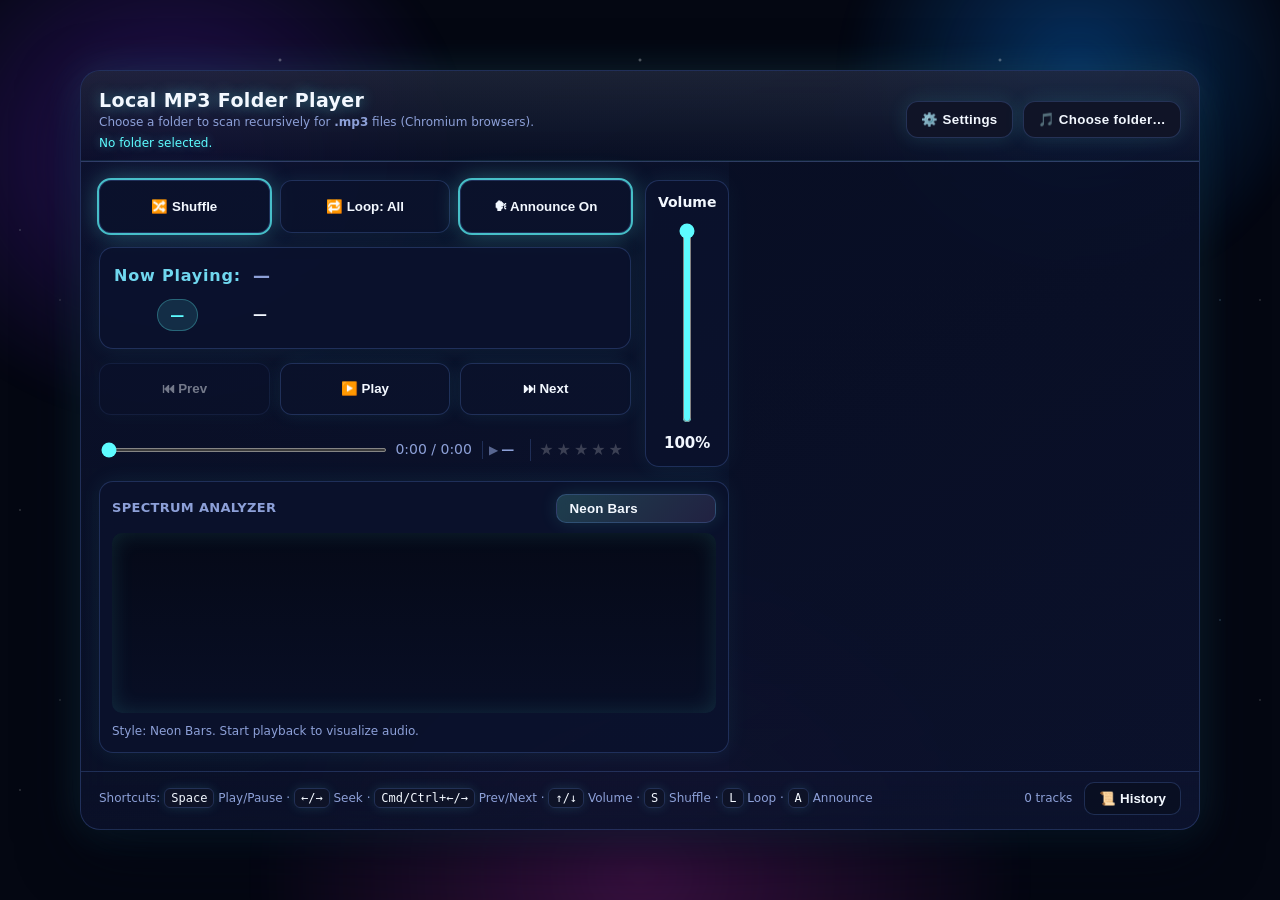
<file: prototypes/qt/index.html>
<!doctype html>
<html lang="en">
<head>
<meta charset="utf-8" />
<meta name="viewport" content="width=device-width, initial-scale=1" />
<title>Local MP3 Folder Player</title>
<style>
  :root {
    --bg: #040712;
    --panel: rgba(9, 16, 38, 0.78);
    --panel-strong: rgba(13, 20, 48, 0.92);
    --accent: #5dfbff;
    --muted: #8da0d8;
    --text: #f3f8ff;
    --border: rgba(108, 154, 255, 0.22);
    --glow: rgba(93, 251, 255, 0.45);
    --ctrl-min: 120px;
    --playlist-width: clamp(420px, 42%, 600px);
    --playcount-col: 3.6ch;
  }
  * { box-sizing: border-box; }
  body {
    margin: 0; font: 14px/1.4 system-ui, -apple-system, Segoe UI, Roboto, sans-serif;
    color: var(--text); background-color: var(--bg);
    min-height: 100dvh; display: grid; place-items: center; padding: 20px;
    position: relative; overflow: hidden;
  }
  body::before,
  body::after {
    content: ''; position: fixed; inset: -140px;
    pointer-events: none; z-index: -2;
  }
  body::before {
    background:
      radial-gradient(420px 380px at 20% 25%, rgba(89, 32, 188, 0.42), transparent 70%),
      radial-gradient(360px 340px at 78% 18%, rgba(10, 132, 255, 0.34), transparent 65%),
      radial-gradient(520px 460px at 50% 86%, rgba(220, 46, 210, 0.24), transparent 75%);
    filter: blur(10px);
    animation: nebulaShift 18s ease-in-out infinite alternate;
  }
  body::after {
    z-index: -1; opacity: 0.65;
    background-image:
      radial-gradient(1px 1px at 20px 30px, rgba(255,255,255,0.85), transparent),
      radial-gradient(1px 1px at 80px 120px, rgba(149,205,255,0.9), transparent),
      radial-gradient(1px 1px at 160px 90px, rgba(255,255,255,0.7), transparent),
      radial-gradient(2px 2px at 60px 200px, rgba(255,255,255,0.8), transparent),
      radial-gradient(1px 1px at 200px 40px, rgba(255,255,255,0.6), transparent);
    background-size: 260px 260px, 320px 320px, 280px 280px, 360px 360px, 400px 400px;
    animation: starDrift 60s linear infinite;
  }
  .app {
    width: min(1120px, 100%); background: linear-gradient(150deg, var(--panel), var(--panel-strong));
    border: 1px solid var(--border); border-radius: 20px; box-shadow: 0 20px 60px rgba(2, 8, 23, 0.65), 0 0 38px rgba(93, 251, 255, 0.15);
    overflow: hidden;
    backdrop-filter: blur(16px);
  }
  header {
    display: flex; align-items: center; justify-content: space-between; gap: 12px; padding: 16px 18px 10px;
    border-bottom: 1px solid var(--border); background: linear-gradient(180deg, rgba(255,255,255,.08), rgba(9,16,38,0.12));
    box-shadow: inset 0 -1px 0 rgba(93, 251, 255, 0.08);
  }
  h1 { margin: 0; font-size: 19px; letter-spacing: .38px; font-weight: 600; text-shadow: 0 0 14px rgba(93, 251, 255, 0.45); }
  .hint { color: var(--muted); font-size: 12px; }
  .folder-path {
    margin-top: 4px; font-size: 12px; color: var(--accent); overflow-wrap: anywhere; text-shadow: 0 0 10px rgba(93, 251, 255, 0.4);
  }
  .choose { appearance: none; border: 1px solid var(--border); background: #101427; color: var(--text);
    padding: 10px 14px; border-radius: 12px; cursor: pointer; font-weight: 600; letter-spacing: .3px;
    box-shadow: 0 0 20px rgba(93, 251, 255, 0.12); transition: border-color .2s ease, box-shadow .2s ease, transform .2s ease;
  }
  .choose:hover { border-color: rgba(93, 251, 255, 0.45); box-shadow: 0 0 24px rgba(93, 251, 255, 0.28); transform: translateY(-1px); }
  .wrap {
    /* Left: main player (will have an internal 4-col grid), Right: playlist */
    display: grid; grid-template-columns: minmax(0, 1fr) var(--playlist-width); gap: 0; min-height: 520px;
  }
  @media (max-width: 1100px) {
    :root { --playlist-width: clamp(320px, 45%, 380px); }
  }
  @media (max-width: 900px) { .wrap { grid-template-columns: 1fr; } }

  .player {
    padding-top: 18px;
    padding-left: 18px;
    padding-bottom: 18px;
    padding-right: 0px;
    display: grid;
    /* internal player grid: 3 main columns + 1 auto column for the volume panel
      Use `auto` so the volume column only becomes as wide as its contents. */
    grid-template-columns: 1fr 1fr 1fr auto;
    grid-auto-rows: auto; gap: 14px; 
    background: linear-gradient(180deg, rgba(13, 20, 48, 0.46), transparent);
  }
  @media (max-width: 900px) { .player { grid-template-columns: 1fr; } }
  @media (max-width: 900px) { .player { border-right: none; border-bottom: 1px solid var(--border); } }
    @media (max-width: 900px) {
    /* stack volume and visualizer in single-column layout */
    .volume-panel { grid-column: 1 / -1; grid-row: auto; border-left: none; border-top: 1px solid var(--border); padding-top: 12px; }
    .visualizer { grid-column: 1 / -1; grid-row: auto; }
  }

  /* Now area: simple 2x2 grid */
  .now {
    display: grid;
    grid-template-columns: auto 1fr;   /* label | artist/title column */
    grid-template-rows: auto auto;     /* top row = label+artist, bottom row = track# + title */
    gap: 6px 12px;
    align-items: center;
    background: rgba(11, 18, 46, 0.84); border: 1px solid var(--border); border-radius: 14px; padding: 14px;
    box-shadow: 0 0 22px rgba(93, 251, 255, 0.08);
  }
  /* Top-left: label */
  .now-label {
    grid-column: 1 / 2;
    grid-row: 1 / 2;
    color: color-mix(in srgb, var(--muted) 40%, var(--accent) 60%);
    margin: 0;
    font-size: 16px; font-weight: 600; letter-spacing: .8px;
    align-self: center;
  }
  /* Top-right: artist fills remaining width and is right-justified */
  .now-artist {
    grid-column: 2 / 3;
    grid-row: 1 / 2;
    color: var(--muted);
    margin: 0;
    font-size: 17px; font-weight: 600;
    line-height: 1.1;
  }
  /* Bottom-left: track number */
  .now-num {
    grid-column: 1 / 2;
    grid-row: 2 / 3;
    justify-self: center;   /* center within that cell */
    min-width: var(--now-num-min, 4ch); font-variant-numeric: tabular-nums;
    color: var(--accent); letter-spacing: .6px;
    display: inline-flex; align-items: center; justify-content: center;
    padding: 8px var(--now-num-pad-x, 12px); border-radius: 999px; border: 1px solid rgba(93, 251, 255, 0.28);
    background: rgba(93, 251, 255, 0.12); font-weight: 600; line-height: 1;
  }
  /* Bottom-right: title fills remaining width and ellipses when needed */
  .now-title {
    grid-column: 2 / 3;
    grid-row: 2 / 3;
    color: var(--text);
    font-weight: 600;
  }
  .now-title-link {
    color: var(--accent);
    text-decoration: none;
  }
  .now-title-link:hover {
    text-decoration: underline;
  }

  .controls {
    display: grid; grid-template-columns: repeat(3, 1fr); gap: 10px;
  }
  button.ctrl {
    border: 1px solid var(--border); background: rgba(12, 19, 44, 0.82); color: var(--text);
    padding: 12px 12px; border-radius: 12px; cursor: pointer; font-weight: 600;
    box-shadow: 0 0 18px rgba(93, 251, 255, 0.08); transition: border-color .2s ease, box-shadow .2s ease, transform .2s ease;
  }
  button.ctrl[aria-pressed="true"], button.ctrl.active {
    outline: 2px solid color-mix(in oklab, var(--accent) 70%, transparent); box-shadow: 0 0 24px rgba(93, 251, 255, 0.35);
  }
  button.ctrl:hover { border-color: rgba(93, 251, 255, 0.45); box-shadow: 0 0 26px rgba(93, 251, 255, 0.45); transform: translateY(-1px); }
  button.ctrl:disabled {
    opacity: 0.45;
    cursor: not-allowed;
    pointer-events: none;
  }
  .seek {
    display: grid; grid-template-columns: 1fr auto auto auto; align-items: center; gap: 10px; margin-top: 4px;
  }
  input[type="range"] {
    width: 100%; accent-color: var(--accent);
    background: linear-gradient(90deg, rgba(93, 251, 255, 0.45), rgba(155, 132, 255, 0.35));
    border-radius: 999px; height: 4px;
  }
  .visualizer {
    background: rgba(11, 18, 46, 0.78); border: 1px solid var(--border); border-radius: 14px; padding: 12px;
    display: grid; gap: 10px; box-shadow: 0 0 22px rgba(93, 251, 255, 0.08);
    /* span all internal player columns so it covers prev/play/next/volume area */
    grid-column: 1 / 5;
  }

  /* Volume panel when moved inside player as column 4 */
  .volume-panel {
    /* occupy the 4th internal column */
    grid-column: 4 / 5; align-self: stretch; justify-self: center;
    /* span the first 4 rows (top-controls, now, controls, seek) */
    grid-row: 1 / 5;
    /* stack label / track / percent vertically and center them */
    display: grid; grid-template-rows: auto 1fr auto; align-items: center; justify-items: center;

    padding: 12px;
    background: rgba(11, 18, 46, 0.78); border: 1px solid var(--border); border-radius: 14px;
    box-shadow: 0 0 22px rgba(93, 251, 255, 0.08);
  }
  /* volume inner container used for the label and track */
  .volume-panel .volume-label { text-align: center; }
  .volume-panel .volume-label .hint { font-size: 14px; font-weight: 600; color: var(--text); }
  .volume-panel .volume-track {
    /* let track size to its contents (the vertical input) so column remains narrow */
    height: 100%;
    display: flex;
    align-items: center;
    justify-content: center;
    width: auto;
    box-sizing: border-box;
    overflow: visible;
    padding-top: 10px;
    padding-bottom: 10px;
  }
  .volume-vertical { display:flex; flex-direction: column; align-items:center; }
  /* vertical volume slider styling - use native vertical writing-mode for modern browsers */
  #volume.vertical {
    /* Use native vertical layout instead of rotating the control. This is supported in
       modern Chromium and produces a cleaner bounding box without overlap. */
    writing-mode: vertical-lr;
    direction: rtl;
    /* horizontal thickness and vertical length */
    width: 22px;
    height: 200px;
    display: block;
    margin: 0;
    box-sizing: border-box;
  }
  .volume-value {
    font-size: 15px; font-weight: 600; color: var(--text); margin-top: 0;
  }

   /* place the main player sections into the left 3 columns; volume-panel occupies column 4 */
  .top-controls { grid-column: 1 / 4; }
  .now { grid-column: 1 / 4; }
  .controls { grid-column: 1 / 4; }
  .seek { grid-column: 1 / 4; }
  .top-controls { display: grid; grid-template-columns: repeat(3, 1fr); gap: 10px; }

  .viz-toolbar {
    display: flex; align-items: center; justify-content: space-between; gap: 12px; font-size: 13px;
  }
  .viz-title { font-weight: 600; letter-spacing: .3px; text-transform: uppercase; color: var(--muted); }
  .viz-select {
    appearance: none; border: 1px solid var(--border); background: #101427; color: var(--text);
    padding: 6px 30px 6px 12px; border-radius: 10px; cursor: pointer; font-weight: 600; letter-spacing: .2px;
    box-shadow: 0 0 18px rgba(93, 251, 255, 0.12); min-width: 160px;
    background-image: linear-gradient(135deg, rgba(93, 251, 255, 0.18), rgba(155, 132, 255, 0.12));
  }
  .viz-select:hover { border-color: rgba(93, 251, 255, 0.4); box-shadow: 0 0 22px rgba(93, 251, 255, 0.24); }
  .viz-select:focus {
    outline: 2px solid color-mix(in oklab, var(--accent) 65%, transparent);
    box-shadow: 0 0 22px rgba(93, 251, 255, 0.32);
  }
  .viz-select:disabled { opacity: .6; cursor: not-allowed; }
  .viz-canvas {
    width: 100%; height: 180px; border-radius: 10px; display: block;
    background: linear-gradient(180deg, rgba(4, 7, 18, 0.78), rgba(8, 14, 36, 0.82));
    box-shadow: inset 0 0 22px rgba(93, 251, 255, 0.12);
  }
  .viz-status { font-size: 12px; color: var(--muted); }
  
  .time {
    color: var(--muted);
    text-align: right;
    justify-self: end;
    font-variant-numeric: tabular-nums;
  }

  .now-rating {
    display: flex; gap: 3px; font-size: 16px; padding: 0 8px;
    justify-self: end; justify-content: flex-end;
    border-left: 1px solid var(--border);
  }
  .now-rating .star {
    cursor: pointer; color: rgba(255, 255, 255, 0.2); transition: color .15s ease, transform .15s ease;
    user-select: none;
  }
  .now-rating .star.filled { color: #ffd700; text-shadow: 0 0 8px rgba(255, 215, 0, 0.6); }
  .now-rating .star.hover-fill { color: #ffd700; }
  .now-rating .star:hover { transform: scale(1.15); }
  
  .now-play-count {
    display: inline-flex; align-items: center; justify-content: center; gap: 3px; padding: 0 6px;
    font-size: 13px; color: var(--muted); font-variant-numeric: tabular-nums;
    border-left: 1px solid var(--border);
    min-width: var(--playcount-col);
    justify-self: center;
  }
  .now-play-count .count-icon { opacity: 0.6; font-size: 12px; }
  .now-play-count .count-value { font-weight: 600; }

  .list {
    padding: 12px; overflow: auto; max-height: 610px;
    background: linear-gradient(180deg, rgba(8, 14, 36, 0.55), rgba(8, 14, 36, 0.2));
  }
  .item {
    display: grid; grid-template-columns: auto 1fr auto auto auto; align-items: center; gap: 10px;
    padding: 10px 12px; border-radius: 12px; cursor: pointer; user-select: none;
    transition: background-color .18s ease, box-shadow .18s ease, transform .18s ease;
  }
  .item:hover { background: rgba(93, 251, 255, 0.08); box-shadow: 0 10px 28px rgba(2, 8, 23, 0.4); transform: translateX(2px); }
  .item.active { background: rgba(93, 251, 255, 0.16); outline: 1px solid rgba(93, 251, 255, 0.45); box-shadow: 0 0 24px rgba(93, 251, 255, 0.25); }
  .num { color: var(--muted); width: 2ch; text-align: right; text-shadow: 0 0 6px rgba(93, 251, 255, 0.35); }
  .name { overflow: hidden; text-overflow: ellipsis; white-space: nowrap; }
  .dur {
    color: var(--muted);
    font-variant-numeric: tabular-nums;
    text-align: right;
    justify-self: end;
  }
  .play-count { 
    color: var(--muted); font-size: 12px; text-align: center; 
    font-variant-numeric: tabular-nums;
    opacity: 0.8;
    width: var(--playcount-col);
    display: flex; align-items: center; justify-content: center;
  }
  .play-count:not(:empty)::before { content: '▶'; opacity: 0.6; margin-right: 2px; font-size: 11px; }
  .rating {
    display: flex;
    gap: 2px;
    font-size: 14px;
    justify-content: flex-end;
    justify-self: end;
  }
  .rating .star {
    cursor: pointer; color: rgba(255, 255, 255, 0.2); transition: color .15s ease, transform .15s ease;
    user-select: none;
  }
  .rating .star.filled { color: #ffd700; text-shadow: 0 0 8px rgba(255, 215, 0, 0.6); }
  .rating .star.hover-fill { color: #ffd700; }
  .rating .star:hover { transform: scale(1.15); }

  .footer-actions { display: flex; align-items: center; gap: 12px; }

  .history-btn {
    appearance: none; border: 1px solid var(--border); border-radius: 10px;
    background: rgba(9, 15, 33, 0.78); color: var(--text); font-weight: 600;
    padding: 8px 14px; cursor: pointer; transition: border-color .2s ease, box-shadow .2s ease, background .2s ease;
  }
  .history-btn:hover {
    border-color: rgba(93, 251, 255, 0.55);
    box-shadow: 0 0 20px rgba(93, 251, 255, 0.25);
  }
  
  .history-overlay {
    position: fixed; inset: 0; display: flex; align-items: center; justify-content: center;
    padding: 32px; background: rgba(4, 7, 18, 0.82); backdrop-filter: blur(8px);
    z-index: 300;
  }
  .history-overlay[hidden] { display: none; }
  .history-sheet {
    width: min(1080px, 96vw); max-height: min(90vh, 760px);
    background: linear-gradient(150deg, rgba(11, 18, 46, 0.96), rgba(6, 12, 30, 0.94));
    border: 1px solid rgba(93, 251, 255, 0.25);
    border-radius: 18px; box-shadow: 0 30px 80px rgba(3, 9, 24, 0.65), 0 0 40px rgba(93, 251, 255, 0.18);
    display: flex; flex-direction: column; overflow: hidden;
  }
  .history-sheet-header {
    display: flex; align-items: center; justify-content: space-between;
    padding: 20px 24px; border-bottom: 1px solid rgba(93, 251, 255, 0.18);
  }
  .history-title { margin: 0; font-size: 20px; font-weight: 600; }
  .history-header-actions { display: flex; align-items: center; gap: 12px; }
  .history-counter { font-size: 12px; color: var(--muted); }
  .history-clear {
    appearance: none; border: 1px solid rgba(255, 99, 132, 0.35); border-radius: 10px;
    background: rgba(255, 99, 132, 0.12); color: #ff99a6; font-weight: 600;
    padding: 6px 12px; cursor: pointer; transition: border-color .2s ease, background .2s ease, color .2s ease;
  }
  .history-clear:hover {
    border-color: rgba(255, 99, 132, 0.55);
    background: rgba(255, 99, 132, 0.18);
    color: #ffc0c8;
  }
  .history-close {
    appearance: none; border: none; background: transparent; color: var(--muted);
    font-size: 26px; width: 36px; height: 36px; border-radius: 10px; cursor: pointer;
    transition: background .2s ease, color .2s ease;
  }
  .history-close:hover { background: rgba(93, 251, 255, 0.15); color: var(--text); }
  .history-sheet-body {
    padding: 18px 24px 24px; overflow: auto; display: flex; flex-direction: column; gap: 18px;
  }
  .history-body-actions { display: none; }
  .history-empty {
    text-align: center; font-size: 14px; color: var(--muted);
    padding: 30px 12px; border: 1px dashed rgba(93, 251, 255, 0.25); border-radius: 14px;
    background: rgba(9, 15, 33, 0.4);
  }
  .history-table-wrap { overflow: auto; }
  .history-table-wrap.hide { display: none; }
  .history-table {
    width: 100%; border-collapse: collapse; min-width: 720px;
    background: rgba(5, 12, 28, 0.75);
  }
  .history-table tr.live { background: rgba(93, 251, 255, 0.04); }
  .history-table th,
  .history-table td {
    padding: 12px 14px; text-align: left; border-bottom: 1px solid rgba(93, 251, 255, 0.12);
    vertical-align: top;
  }
  .history-table th {
    font-size: 12px; text-transform: uppercase; letter-spacing: .5px; color: var(--muted);
    background: rgba(13, 20, 48, 0.55);
    position: sticky; top: 0;
    white-space: nowrap;
  }
  .history-table td { font-size: 13px; color: var(--text); }
  .history-table td.time-cell { font-variant-numeric: tabular-nums; white-space: nowrap; }
  .history-table td.status-cell { width: 1%; white-space: nowrap; }
  .history-table td.action-cell { width: 1%; white-space: nowrap; text-align: right; }
  .history-track-cell { font-weight: 600; word-break: break-word; }
  .history-table td.meta-cell { color: var(--muted); font-size: 12px; line-height: 1.4; word-break: break-word; }
  .history-path-link { color: var(--accent); text-decoration: none; }
  .history-path-link:hover { text-decoration: underline; }
  .heard-indicator { font-weight: 600; }
  .heard-indicator.heard-low { color: #ffd66b; }
  .heard-indicator.heard-exact { color: #82c3ff; }
  .heard-indicator.heard-high { color: #7efce0; }
  .history-status {
    display: inline-flex; align-items: center; justify-content: center;
    padding: 4px 12px; border-radius: 999px; font-size: 12px; font-weight: 600;
    border: 1px solid transparent; background: rgba(255,255,255,0.04);
    text-transform: capitalize;
  }
  .history-status.completed { border-color: rgba(93, 251, 255, 0.45); color: var(--accent); }
  .history-status.skipped { border-color: rgba(255, 71, 87, 0.65); color: #ff8b99; }
  .history-status.scrubbed { border-color: rgba(255, 214, 0, 0.75); color: #ffeaa7; }
  .history-status.fast-forward { border-color: rgba(255, 166, 77, 0.75); color: #ffba7a; }
  .history-status.rewound { border-color: rgba(67, 255, 192, 0.75); color: #7efce0; }
  .history-status.stopped { border-color: rgba(255, 165, 2, 0.55); color: #ffcd82; }
  .history-status.live { border-color: rgba(255, 255, 255, 0.3); color: var(--text); background: rgba(93, 251, 255, 0.12); }
  .history-delete-btn {
    appearance: none; border: 1px solid rgba(255, 99, 132, 0.4);
    border-radius: 8px; background: rgba(255, 99, 132, 0.1);
    color: #ff99a6; padding: 4px 10px; cursor: pointer;
    font-size: 12px; font-weight: 600;
    transition: border-color .2s ease, background .2s ease, color .2s ease;
  }
  .history-delete-btn:hover {
    border-color: rgba(255, 99, 132, 0.65);
    background: rgba(255, 99, 132, 0.2);
    color: #ffc0c8;
  }
  @media (max-width: 640px) {
    .history-sheet { width: 100%; height: 100%; border-radius: 0; }
    .history-sheet-body { padding: 18px; }
    .history-table { min-width: unset; }
  }
  footer {
    padding: 10px 18px 14px; display: flex; align-items: center; justify-content: space-between;
    border-top: 1px solid var(--border); color: var(--muted); font-size: 12px;
    background: linear-gradient(0deg, rgba(9, 16, 38, 0.18), transparent);
  }
  .kbd { font-family: ui-monospace, SFMono-Regular, Menlo, monospace; background:#0e1327; border:1px solid var(--border);
    padding: 2px 6px; border-radius: 6px; color: var(--text); box-shadow: 0 0 12px rgba(93, 251, 255, 0.12);
  }
  .hide { display: none !important; }
  .button-group { display: flex; gap: 10px; }
  
  /* Settings modal */
  .modal-backdrop {
    display: none; position: fixed; inset: 0; z-index: 100;
    background: rgba(4, 7, 18, 0.85); backdrop-filter: blur(8px);
    align-items: center; justify-content: center; padding: 20px;
  }
  .modal-backdrop.show { display: flex; }
  .modal {
    background: linear-gradient(150deg, var(--panel), var(--panel-strong));
    border: 1px solid var(--border); border-radius: 16px;
    box-shadow: 0 20px 60px rgba(2, 8, 23, 0.75), 0 0 38px rgba(93, 251, 255, 0.2);
    max-width: 520px; width: 100%; max-height: 80vh; overflow-y: auto;
  }
  .modal-header {
    padding: 18px 20px; border-bottom: 1px solid var(--border);
    display: flex; align-items: center; justify-content: space-between;
  }
  .modal-title { margin: 0; font-size: 18px; font-weight: 600; }
  .modal-close {
    appearance: none; border: none; background: transparent;
    color: var(--muted); font-size: 24px; cursor: pointer;
    width: 32px; height: 32px; display: flex; align-items: center; justify-content: center;
    border-radius: 8px; transition: background .2s, color .2s;
  }
  .modal-close:hover { background: rgba(93, 251, 255, 0.12); color: var(--text); }
  .modal-body { padding: 20px; }
  .modal-section { margin-bottom: 24px; }
  .modal-section:last-child { margin-bottom: 0; }
  .modal-section-title {
    font-size: 15px; font-weight: 600; color: var(--accent);
    margin: 0 0 12px; text-transform: uppercase; letter-spacing: .5px;
  }
  .modal-section-desc { font-size: 13px; color: var(--muted); margin: 0 0 14px; line-height: 1.5; }
  .modal-option {
    display: flex; align-items: center; gap: 12px; padding: 12px; border-radius: 10px;
    background: rgba(11, 18, 46, 0.6); border: 1px solid var(--border);
    margin-bottom: 10px; transition: background .2s, border-color .2s;
  }
  .modal-option:hover { background: rgba(11, 18, 46, 0.8); border-color: rgba(93, 251, 255, 0.3); }
  .modal-option-label { flex: 1; display: flex; flex-direction: column; gap: 4px; }
  .modal-option-name { font-weight: 600; color: var(--text); font-size: 14px; }
  .modal-option-hint { font-size: 12px; color: var(--muted); line-height: 1.4; }
  .modal-option-status { font-size: 11px; color: var(--accent); margin-top: 4px; }
  
  /* Toast notifications */
  .toast-container {
    position: fixed; bottom: 20px; right: 20px; z-index: 200;
    display: flex; flex-direction: column; gap: 10px; max-width: 400px;
  }
  .toast {
    background: linear-gradient(135deg, rgba(13, 20, 48, 0.95), rgba(9, 16, 38, 0.95));
    border: 1px solid var(--border); border-radius: 12px; padding: 14px 16px;
    box-shadow: 0 10px 30px rgba(2, 8, 23, 0.6), 0 0 20px rgba(93, 251, 255, 0.15);
    backdrop-filter: blur(12px);
    display: flex; align-items: start; gap: 10px;
    animation: toastSlide 0.3s ease-out;
  }
  @keyframes toastSlide {
    from { transform: translateX(400px); opacity: 0; }
    to { transform: translateX(0); opacity: 1; }
  }
  .toast-icon { font-size: 18px; line-height: 1; }
  .toast-content { flex: 1; }
  .toast-title { font-weight: 600; color: var(--text); margin: 0 0 4px; font-size: 14px; }
  .toast-message { font-size: 13px; color: var(--muted); margin: 0; line-height: 1.4; }
  .toast.error { border-left: 3px solid #ff4757; }
  .toast.success { border-left: 3px solid #5dfbff; }
  .toast.warning { border-left: 3px solid #ffa502; }
  .tree-root { margin-top: 4px; }
  details.tree-dir { padding-left: 0; margin: 2px 0 2px; }
  details.tree-dir > summary {
    cursor: pointer; padding: 6px 10px; border-radius: 8px;
    list-style: none; display: flex; align-items: center; gap: 8px;
    color: var(--muted); background: transparent;
  }
  details.tree-dir > summary::before {
    content: '📁'; font-size: 14px;
  }
  details.tree-dir > summary::-webkit-details-marker { display: none; }
  details.tree-dir[open] > summary { color: var(--text); background: rgba(93, 251, 255, 0.08); }
  details.tree-dir > summary:hover { background: rgba(93, 251, 255, 0.1); color: var(--text); }
  .tree-children { margin-left: 18px; border-left: 1px solid rgba(93, 251, 255, 0.2); padding-left: 10px; }
  .tree-children .item { margin: 2px 0; }
  .tree-children .num { min-width: 2.5ch; color: var(--muted); text-align: right; text-shadow: 0 0 6px rgba(93, 251, 255, 0.35); }
  .track-item { margin: 2px 0; }
  @keyframes nebulaShift {
    0% { transform: translate3d(-2%, -1%, 0) scale(1.02); }
    50% { transform: translate3d(1%, 2%, 0) scale(1.06); }
    100% { transform: translate3d(3%, -2%, 0) scale(1.03); }
  }
  @keyframes starDrift {
    0% { transform: translate3d(0, 0, 0); }
    100% { transform: translate3d(-240px, -360px, 0); }
  }
</style>
</head>
<body>
  <div class="app" role="application" aria-label="Local MP3 Folder Player">
    <header>
      <div>
        <h1>Local MP3 Folder Player</h1>
        <div class="hint">Choose a folder to scan recursively for <strong>.mp3</strong> files (Chromium browsers).</div>
        <div class="folder-path" id="folderPath" aria-live="polite">No folder selected.</div>
      </div>
      <div class="button-group">
        <button class="choose" id="settingsBtn" title="Settings">⚙️ Settings</button>
        <button class="choose" id="chooseBtn">🎵 Choose folder…</button>
      </div>
    </header>

    <div class="wrap">
      <section class="player">
        <div class="top-controls" role="group" aria-label="Top controls">
          <button class="ctrl" id="shuffleBtn" aria-pressed="true" title="Toggle Shuffle (S)">🔀 Shuffle</button>
          <button class="ctrl" id="loopBtn" title="Cycle Loop (L)">🔁 Loop: All</button>
          <button class="ctrl" id="announceBtn" aria-pressed="true" title="Toggle Speech Announcements (A)">🗣 Announce On</button>
        </div>

        <div class="now" role="group" aria-labelledby="nowLabel">
          <small id="nowLabel" class="now-label">Now Playing:</small>
          <span id="nowArtist" class="now-artist">—</span>

          <span id="nowTrackNumber" class="now-num">—</span>
          <span id="nowTitle" class="now-title" aria-live="polite" aria-atomic="true">—</span>
        </div>

        <div class="controls" role="group" aria-label="Playback controls">
          <button class="ctrl" id="prevBtn" title="Previous (Cmd/Ctrl+←)">⏮ Prev</button>
          <button class="ctrl" id="playPauseBtn" title="Space">▶️ Play</button>
          <button class="ctrl" id="nextBtn" title="Next (Cmd/Ctrl+→)">⏭ Next</button>
        </div>

        <div class="seek">
          <input id="seek" type="range" min="0" max="1000" value="0" />
          <div class="time"><span id="tCur">0:00</span> / <span id="tTot">0:00</span></div>
          <div class="now-play-count" id="nowPlayCount" title="Play count">
            <span class="count-icon">▶</span>
            <span class="count-value" id="nowPlayCountValue">—</span>
          </div>
          <div class="now-rating" id="nowRating" title="Rate this track">
            <span class="star" data-rating="1">★</span>
            <span class="star" data-rating="2">★</span>
            <span class="star" data-rating="3">★</span>
            <span class="star" data-rating="4">★</span>
            <span class="star" data-rating="5">★</span>
          </div>
        </div>

        <div class="volume-panel" aria-label="Volume panel">
          <div class="volume-label"><label for="volume" class="hint">Volume</label></div>
          <div class="volume-track"><input id="volume" class="vertical" type="range" min="0" max="100" value="100" title="Volume (↑/↓)" /></div>
          <div class="volume-value" id="volumeDisplay">100%</div>
        </div>

        <div class="visualizer" role="region" aria-label="Audio visualizer">
          <div class="viz-toolbar">
            <span class="viz-title" id="vizTitle">Spectrum Analyzer</span>
            <select id="vizMode" class="viz-select" aria-labelledby="vizTitle">
              <option value="bars">Neon Bars</option>
              <option value="wave">Glow Wave</option>
              <option value="radial">Pulse Halo</option>
            </select>
          </div>
          <canvas id="vizCanvas" class="viz-canvas" role="img" aria-label="Audio visualization"></canvas>
          <div class="viz-status" id="vizStatus">Select a style and start playback to visualize audio.</div>
        </div>
      </section>

      <aside class="list" id="list" aria-label="Playlist"></aside>
    </div>

    <footer>
      <div>Shortcuts: <span class="kbd">Space</span> Play/Pause · <span class="kbd">←/→</span> Seek · <span class="kbd">Cmd/Ctrl+←/→</span> Prev/Next · <span class="kbd">↑/↓</span> Volume · <span class="kbd">S</span> Shuffle · <span class="kbd">L</span> Loop · <span class="kbd">A</span> Announce</div>
      <div class="footer-actions">
        <div id="count">0 tracks</div>
        <button class="history-btn" id="historyToggleBtn" type="button">📜 History</button>
      </div>
    </footer>
  </div>

  <div class="history-overlay" id="historyOverlay" hidden aria-hidden="true">
    <div class="history-sheet" role="dialog" aria-modal="true" aria-labelledby="historyTitle">
      <div class="history-sheet-header">
        <h2 class="history-title" id="historyTitle">Listening History</h2>
        <div class="history-header-actions">
          <span class="history-counter" id="historyCountLabel">0 entries</span>
          <button class="history-clear" id="historyClearBtn" type="button">Clear</button>
          <button class="history-close" id="historyCloseBtn" type="button" aria-label="Close history">×</button>
        </div>
      </div>
      <div class="history-sheet-body">
        <p class="history-empty" id="historyEmptyState">No listening history yet.</p>
        <div class="history-table-wrap hide" id="historyTableWrap">
          <table class="history-table">
            <thead>
              <tr>
                <th scope="col">Started</th>
                <th scope="col">Track</th>
                <th scope="col">Artist • Path</th>
                <th scope="col">Listened</th>
                <th scope="col">% Heard</th>
                <th scope="col">Plays</th>
                <th scope="col">Status</th>
                <th scope="col" aria-label="Actions">Actions</th>
              </tr>
            </thead>
            <tbody id="historyTbody"></tbody>
          </table>
        </div>
      </div>
    </div>
  </div>

  <!-- Settings Modal -->
  <div class="modal-backdrop" id="settingsModal" role="dialog" aria-labelledby="settingsModalTitle" aria-modal="true">
    <div class="modal">
      <div class="modal-header">
        <h2 class="modal-title" id="settingsModalTitle">Settings</h2>
        <button class="modal-close" id="closeSettingsBtn" aria-label="Close settings">&times;</button>
      </div>
      <div class="modal-body">
        <section class="modal-section">
          <h3 class="modal-section-title">OBS Metadata Export</h3>
          <p class="modal-section-desc">
            Export currently playing track metadata to a text file for use in OBS overlays and streaming software.
            The file updates automatically whenever the track changes.
          </p>
          
          <div class="modal-option">
            <div class="modal-option-label">
              <div class="modal-option-name">Text File Export</div>
              <div class="modal-option-hint">
                Save "Title – Artist" to a text file. Requires Chromium-based browser (Chrome, Edge, Opera).
              </div>
              <div class="modal-option-status" id="textFileStatus">Not configured</div>
            </div>
            <button class="ctrl" id="configureTextFileBtn" style="min-width: 100px;">Configure</button>
          </div>
        </section>
      </div>
    </div>
  </div>

  <!-- Toast Container -->
  <div class="toast-container" id="toastContainer"></div>

  <audio id="audio" class="hide" preload="metadata"></audio>

<script>
(() => {
  const chooseBtn   = document.getElementById('chooseBtn');
  const listEl      = document.getElementById('list');
  const historyOverlay = document.getElementById('historyOverlay');
  const historyToggleBtn = document.getElementById('historyToggleBtn');
  const historyCloseBtn = document.getElementById('historyCloseBtn');
  const historyTableBody = document.getElementById('historyTbody');
  const historyCountLabel = document.getElementById('historyCountLabel');
  const historyClearBtn = document.getElementById('historyClearBtn');
  const historyTableWrap = document.getElementById('historyTableWrap');
  const historyEmptyEl = document.getElementById('historyEmptyState');
  const audio       = document.getElementById('audio');
  const nowTitleEl  = document.getElementById('nowTitle');
  const nowArtistEl = document.getElementById('nowArtist');
  const nowTrackNumberEl = document.getElementById('nowTrackNumber');
  const nowPlayCountEl = document.getElementById('nowPlayCountValue');
  const countEl     = document.getElementById('count');

  const prevBtn     = document.getElementById('prevBtn');
  const playPauseBtn= document.getElementById('playPauseBtn');
  const nextBtn     = document.getElementById('nextBtn');
  const shuffleBtn  = document.getElementById('shuffleBtn');
  const loopBtn     = document.getElementById('loopBtn');
  const announceBtn = document.getElementById('announceBtn');

  const seek        = document.getElementById('seek');
  const tCur        = document.getElementById('tCur');
  const tTot        = document.getElementById('tTot');
  const volumeSlider= document.getElementById('volume');
  const volumeDisplay=document.getElementById('volumeDisplay');
  const folderPathEl= document.getElementById('folderPath');
  const vizModeSel  = document.getElementById('vizMode');
  const vizCanvas   = document.getElementById('vizCanvas');
  const vizStatusEl = document.getElementById('vizStatus');
  const nowRatingEl = document.getElementById('nowRating');
  
  // Settings modal elements
  const settingsBtn = document.getElementById('settingsBtn');
  const settingsModal = document.getElementById('settingsModal');
  const closeSettingsBtn = document.getElementById('closeSettingsBtn');
  const configureTextFileBtn = document.getElementById('configureTextFileBtn');
  const textFileStatus = document.getElementById('textFileStatus');
  const toastContainer = document.getElementById('toastContainer');

  let qtBridge = null;
  let qtBridgeReady = false;
  let usingQtBackend = false;
  let suppressBackendSync = false;
  let backendRestoredTrackKey = null;
  let backendRestoredShuffle = null;
  let backendRestoredLoop = null;
  let backendRestoredVolume = null;
  let backendRestoredAnnounce = null;
  let backendRestoredVizMode = null;

  /** Persistence */
  const DB_NAME = 'lwa-player';
  const STORE_NAME = 'handles';
  const HISTORY_STORE = 'play-history';
  const RATINGS_STORE = 'track-ratings';
  const PLAY_COUNTS_STORE = 'play-counts';
  const HISTORY_INDEX = 'by-started-at';
  const LAST_KEY = 'last-folder';
  const SHUFFLE_KEY = 'shuffle-enabled';
  const LOOP_KEY = 'loop-mode';
  const LAST_TRACK_KEY = 'last-track';
  const ANNOUNCE_KEY = 'lwa-announce-enabled';
  const VIZ_MODE_KEY = 'lwa-viz-mode';
  const VOLUME_KEY = 'lwa-volume';
  const TEXT_FILE_HANDLE_KEY = 'text-file-handle';
  const TEXT_FILE_ENABLED_KEY = 'text-file-enabled';
  const HISTORY_RENDER_LIMIT = 200;
  const HISTORY_MAX_ENTRIES = 500;
  // Play count threshold: A track is counted as "played" if at least 50% of its duration is heard.
  // This prevents accidental skips from inflating counts while still capturing genuine listens.
  const SKIP_THRESHOLD = 0.5;
  const REWIND_RATIO_THRESHOLD = 1.005;
  const HEARD_LOW_RATIO_THRESHOLD = 0.995;
  const REWIND_DISPLAY_PERCENT = REWIND_RATIO_THRESHOLD * 100;
  const HEARD_LOW_DISPLAY_PERCENT = HEARD_LOW_RATIO_THRESHOLD * 100;
  let handleDbPromise = null;
  const NAME_COLLATOR = new Intl.Collator(undefined, { numeric: true, sensitivity: 'base' });
  const HISTORY_TIME_FORMATTER = new Intl.DateTimeFormat(undefined, { dateStyle: 'short', timeStyle: 'short' });
  const HISTORY_TIME_CACHE = new Map();
  let trackRatings = new Map();
  let trackPlayCounts = new Map();

  const syncBackendState = () => {
    if (!usingQtBackend || !qtBridge || !qtBridgeReady || suppressBackendSync) return;
    if (typeof qtBridge.savePlaybackState !== 'function') return;
    let lastTrackKeyValue = '';
    if (current >= 0 && current < tracks.length) {
      try {
        lastTrackKeyValue = trackKey(tracks[current]);
      } catch (err) {
        console.warn('Unable to compute track key for backend sync', err);
      }
    }
    try {
      qtBridge.savePlaybackState(
        lastTrackKeyValue,
        shuffle,
        loopMode,
        Math.round(audio.volume * 100),
        Boolean(announceEnabled),
        vizMode
      );
    } catch (err) {
      console.warn('Failed syncing playback state with backend', err);
    }
  };

  const getHandleDb = () => {
    if (!('indexedDB' in window)) return null;
    if (!handleDbPromise) {
      handleDbPromise = new Promise((resolve, reject) => {
        // Version 2: Added HISTORY_STORE for playback session tracking
        // Version 3: Added RATINGS_STORE for track ratings
        // Version 4: Added PLAY_COUNTS_STORE for tracking play counts
        const req = indexedDB.open(DB_NAME, 4);
        req.onerror = () => reject(req.error);
        req.onupgradeneeded = () => {
          const db = req.result;
          if (!db.objectStoreNames.contains(STORE_NAME)) db.createObjectStore(STORE_NAME);
          if (!db.objectStoreNames.contains(HISTORY_STORE)) {
            const historyStore = db.createObjectStore(HISTORY_STORE, { keyPath: 'id', autoIncrement: true });
            historyStore.createIndex(HISTORY_INDEX, 'startedAt');
          }
          if (!db.objectStoreNames.contains(RATINGS_STORE)) {
            db.createObjectStore(RATINGS_STORE);
          }
          if (!db.objectStoreNames.contains(PLAY_COUNTS_STORE)) {
            db.createObjectStore(PLAY_COUNTS_STORE);
          }
        };
        req.onsuccess = () => resolve(req.result);
      }).catch(err => {
        console.error('Failed opening handle DB', err);
        handleDbPromise = null;
        return null;
      });
    }
    return handleDbPromise;
  };

  const putStoreValue = async (key, value) => {
    const db = await getHandleDb();
    if (!db) return Promise.resolve();
    return new Promise((resolve, reject) => {
      const tx = db.transaction(STORE_NAME, 'readwrite');
      tx.objectStore(STORE_NAME).put(value, key);
      tx.oncomplete = resolve;
      tx.onerror = () => reject(tx.error);
    });
  };

  const getStoreValue = async (key) => {
    const db = await getHandleDb();
    if (!db) return undefined;
    return await new Promise((resolve, reject) => {
      const tx = db.transaction(STORE_NAME, 'readonly');
      const req = tx.objectStore(STORE_NAME).get(key);
      req.onsuccess = () => resolve(req.result);
      req.onerror = () => reject(req.error);
    });
  };

  const setTrackRating = async (trackKey, rating) => {
    const db = await getHandleDb();
    if (!db) return;
    await new Promise((resolve, reject) => {
      const tx = db.transaction(RATINGS_STORE, 'readwrite');
      tx.objectStore(RATINGS_STORE).put(rating, trackKey);
      tx.oncomplete = resolve;
      tx.onerror = () => reject(tx.error);
    });
    trackRatings.set(trackKey, rating);
  };

  const getTrackRating = async (trackKey) => {
    const db = await getHandleDb();
    if (!db) return 0;
    return await new Promise((resolve, reject) => {
      const tx = db.transaction(RATINGS_STORE, 'readonly');
      const req = tx.objectStore(RATINGS_STORE).get(trackKey);
      req.onsuccess = () => resolve(req.result ?? 0);
      req.onerror = () => reject(req.error);
    });
  };

  const loadAllRatings = async () => {
    const db = await getHandleDb();
    if (!db) return;
    return await new Promise((resolve, reject) => {
      const tx = db.transaction(RATINGS_STORE, 'readonly');
      const store = tx.objectStore(RATINGS_STORE);
      const req = store.openCursor();
      req.onsuccess = (event) => {
        const cursor = event.target.result;
        if (cursor) {
          trackRatings.set(cursor.key, cursor.value);
          cursor.continue();
        }
      };
      tx.oncomplete = () => resolve();
      tx.onerror = () => reject(tx.error);
    });
  };

  const getPlayCount = async (trackKey) => {
    const db = await getHandleDb();
    if (!db) return 0;
    return await new Promise((resolve, reject) => {
      const tx = db.transaction(PLAY_COUNTS_STORE, 'readonly');
      const req = tx.objectStore(PLAY_COUNTS_STORE).get(trackKey);
      req.onsuccess = () => resolve(req.result ?? 0);
      req.onerror = () => reject(req.error);
    });
  };

  const incrementPlayCount = async (trackKey) => {
    const db = await getHandleDb();
    if (!db) return 0;
    const currentCount = await getPlayCount(trackKey);
    const newCount = currentCount + 1;
    await new Promise((resolve, reject) => {
      const tx = db.transaction(PLAY_COUNTS_STORE, 'readwrite');
      tx.objectStore(PLAY_COUNTS_STORE).put(newCount, trackKey);
      tx.oncomplete = resolve;
      tx.onerror = () => reject(tx.error);
    });
    trackPlayCounts.set(trackKey, newCount);
    return newCount;
  };

  const loadAllPlayCounts = async () => {
    const db = await getHandleDb();
    if (!db) return;
    return await new Promise((resolve, reject) => {
      const tx = db.transaction(PLAY_COUNTS_STORE, 'readonly');
      const store = tx.objectStore(PLAY_COUNTS_STORE);
      const req = store.openCursor();
      req.onsuccess = (event) => {
        const cursor = event.target.result;
        if (cursor) {
          trackPlayCounts.set(cursor.key, cursor.value);
          cursor.continue();
        }
      };
      tx.oncomplete = () => resolve();
      tx.onerror = () => reject(tx.error);
    });
  };

  const prepareForFolderLoad = (folderHandleLike, { loadingMessage = 'Scanning…' } = {}) => {
    const folderName = folderHandleLike && folderHandleLike.name ? folderHandleLike.name : 'Selected Folder';
    setFolderPath(folderHandleLike || null, { loading: true });
    rootDirName = folderName;
    finalizePlaySession('folder-change', {
      position: Number.isFinite(audio.currentTime) ? audio.currentTime : undefined,
    });
    tracks = [];
    current = -1;
    pendingAnnouncement = null;
    lastAnnouncedSummary = null;
    lastAnnouncedTrackKey = null;
    lastAnnouncedArtist = null;
    lastAnnouncedTitle = null;
    stopVisualizer({ clear: true, state: 'idle' });
    if (announceTimer) {
      clearTimeout(announceTimer);
      announceTimer = null;
    }
    revokeAll();
    listEl.innerHTML = '';
    if (nowTitleEl) nowTitleEl.textContent = '—';
    if (nowArtistEl) nowArtistEl.textContent = '—';
    if (nowTrackNumberEl) nowTrackNumberEl.textContent = '—';
    applyNowTrackMetrics();
    countEl.textContent = loadingMessage;

    if (textFileEnabled) {
      clearTextFileExport().catch((err) => {
        console.warn('Failed to clear text file during scan', err);
      });
    }
  };

  const resolveStoredTrackKey = async (override) => {
    if (typeof override === 'string' && override.length) return override;
    if (override === null) return null;
    try {
      const storedKey = await getStoreValue(LAST_TRACK_KEY);
      return typeof storedKey === 'string' ? storedKey : null;
    } catch (err) {
      console.error('Failed loading last track', err);
      return null;
    }
  };

  const finalizeFolderLoad = async ({ folderHandle, storedKeyOverride } = {}) => {
    tracks.sort((a, b) => NAME_COLLATOR.compare(trackKey(a), trackKey(b)));
    applyNowTrackMetrics();

    renderList();
    countEl.textContent = `${tracks.length} track${tracks.length === 1 ? '' : 's'}`;
    if (tracks.length) {
      let targetIdx = 0;
      const storedKey = await resolveStoredTrackKey(storedKeyOverride);
      if (typeof storedKey === 'string' && storedKey.length) {
        const found = tracks.findIndex((t) => trackKey(t) === storedKey);
        if (found >= 0) {
          targetIdx = found;
        } else if (shuffle && tracks.length > 1) {
          targetIdx = Math.floor(Math.random() * tracks.length);
          console.info('Last known track missing; selecting a random track because shuffle is on.');
        } else {
          console.info('Last known track not found; defaulting to first track.');
        }
      }
      await playIndex(targetIdx, { autoplay: false });
    }
    setFolderPath(folderHandle || null);
    updatePrevButtonState();
    syncBackendState();
  };

  const hydrateBackendTracks = (folderPath, folderName, backendTracks = []) => {
    const normalized = [];
    backendTracks.forEach((item, index) => {
      if (!item) return;
      const rawRelative =
        typeof item.relativePath === 'string' && item.relativePath.length
          ? item.relativePath
          : typeof item.name === 'string'
          ? item.name
          : '';
      const normalizedRelative = rawRelative.replace(/\\/g, '/');
      const segments = normalizedRelative.split('/').filter(Boolean);
      let baseName =
        typeof item.name === 'string' && item.name.length
          ? item.name
          : segments.length
          ? segments[segments.length - 1]
          : `Track ${index + 1}.mp3`;
      const dirSegments = segments.length ? segments.slice(0, -1) : [];
      const display =
        typeof item.displayName === 'string' && item.displayName.length
          ? item.displayName
          : baseName.replace(/\.mp3$/i, '');
      const fileUrl = (typeof item.fileUrl === 'string' && item.fileUrl.length)
        ? item.fileUrl
        : (segments.length
          ? `${folderPath.replace(/\\/g, '/')}/${normalizedRelative}`
          : `${folderPath.replace(/\\/g, '/')}/${baseName}`);
      const finalUrl = fileUrl.startsWith('file://')
        ? fileUrl
        : `file://${fileUrl}`;
      normalized.push({
        name: baseName,
        displayName: display,
        url: finalUrl,
        duration: NaN,
        path: dirSegments,
        backend: true,
        folderPath: item.folderPath || folderPath,
      });
      console.info('[QtBridge] track hydrated', {
        key: `${dirSegments.join('/')}/${baseName}`,
        url: finalUrl,
      });
    });
    return normalized;
  };

  const loadTracksFromBackend = async (folderPath, folderName, backendTracks) => {
    usingQtBackend = true;
    const pseudoHandle = {
      name:
        folderName ||
        (folderPath
          ? folderPath
              .split(/[\\/]/)
              .filter(Boolean)
              .pop() || 'Selected Folder'
          : 'Selected Folder'),
      backendPath: folderPath,
    };
    suppressBackendSync = true;
    prepareForFolderLoad(pseudoHandle, { loadingMessage: 'Loading…' });
    tracks = hydrateBackendTracks(folderPath, pseudoHandle.name, backendTracks);
    await finalizeFolderLoad({
      folderHandle: pseudoHandle,
      storedKeyOverride: backendRestoredTrackKey,
    });
    backendRestoredTrackKey = null;
    suppressBackendSync = false;
    syncBackendState();
  };


  const pruneHistoryEntries = async () => {
    const db = await getHandleDb();
    if (!db) return;
    await new Promise((resolve, reject) => {
      const tx = db.transaction(HISTORY_STORE, 'readwrite');
      const store = tx.objectStore(HISTORY_STORE);
      const index = store.index(HISTORY_INDEX);
      let kept = 0;
      const cursorReq = index.openCursor(null, 'prev');
      cursorReq.onsuccess = (event) => {
        const cursor = event.target.result;
        if (!cursor) return;
        if (kept >= HISTORY_MAX_ENTRIES) {
          cursor.delete();
        } else {
          kept += 1;
        }
        cursor.continue();
      };
      cursorReq.onerror = () => reject(cursorReq.error);
      tx.oncomplete = resolve;
      tx.onerror = () => reject(tx.error);
    });
  };

  const fetchRecentHistory = async (limit = HISTORY_RENDER_LIMIT) => {
    const db = await getHandleDb();
    if (!db) return [];
    return await new Promise((resolve, reject) => {
      const tx = db.transaction(HISTORY_STORE, 'readonly');
      const store = tx.objectStore(HISTORY_STORE);
      const index = store.index(HISTORY_INDEX);
      const results = [];
      const cursorReq = index.openCursor(null, 'prev');
      cursorReq.onsuccess = (event) => {
        const cursor = event.target.result;
        if (!cursor) return;
        if (results.length < limit) {
          results.push(cursor.value);
          cursor.continue();
        }
      };
      cursorReq.onerror = () => reject(cursorReq.error);
      tx.oncomplete = () => resolve(results);
      tx.onerror = () => reject(tx.error);
    });
  };

  const prependHistoryEntry = (entry) => {
    historyEntries = [entry, ...historyEntries].slice(0, HISTORY_RENDER_LIMIT);
    requestHistoryRender();
  };

  const deleteHistoryEntryById = async (id) => {
    const db = await getHandleDb();
    if (!db) return;
    await new Promise((resolve, reject) => {
      const tx = db.transaction(HISTORY_STORE, 'readwrite');
      tx.objectStore(HISTORY_STORE).delete(id);
      tx.oncomplete = resolve;
      tx.onerror = () => reject(tx.error);
    });
  };

  const clearHistoryStore = async () => {
    const db = await getHandleDb();
    if (!db) return;
    await new Promise((resolve, reject) => {
      const tx = db.transaction(HISTORY_STORE, 'readwrite');
      tx.objectStore(HISTORY_STORE).clear();
      tx.oncomplete = resolve;
      tx.onerror = () => reject(tx.error);
    });
  };

  const addHistoryEntry = async (entry) => {
    const db = await getHandleDb();
    if (!db) return null;
    let storedEntry = null;
    await new Promise((resolve, reject) => {
      const tx = db.transaction(HISTORY_STORE, 'readwrite');
      const store = tx.objectStore(HISTORY_STORE);
      const req = store.add(entry);
      req.onsuccess = () => {
        storedEntry = { ...entry, id: req.result };
      };
      req.onerror = () => reject(req.error);
      tx.oncomplete = resolve;
      tx.onerror = () => reject(tx.error);
    });
    if (storedEntry) {
      prependHistoryEntry(storedEntry);
      try {
        await pruneHistoryEntries();
      } catch (err) {
        console.warn('Failed pruning play history', err);
      }
      if (liveHistoryEntry && typeof storedEntry.id === 'number') {
        if (liveHistoryEntry.id === storedEntry.id) {
          liveHistoryEntry = null;
          requestHistoryRender();
        } else if (liveHistoryEntry.trackKey === storedEntry.trackKey && liveHistoryEntry.startedAt === storedEntry.startedAt) {
          liveHistoryEntry.id = storedEntry.id;
          liveHistoryEntry = null;
          requestHistoryRender();
        }
      }
    }
    return storedEntry;
  };

  const loadHistoryEntries = async () => {
    try {
      historyEntries = await fetchRecentHistory(HISTORY_RENDER_LIMIT);
      rebuildBackStackFromHistory();
      requestHistoryRender();
    } catch (err) {
      console.error('Failed loading playback history', err);
    }
  };

  const saveLastHandle = async (handle) => {
    if (usingQtBackend) return;
    try {
      await putStoreValue(LAST_KEY, handle);
    } catch (err) {
      console.error('Failed storing folder handle', err);
    }
  };

  const loadLastHandle = async () => {
    if (usingQtBackend || typeof qt !== 'undefined') return null;
    try {
      const handle = await getStoreValue(LAST_KEY);
      return handle ?? null;
    } catch (err) {
      console.error('Failed loading folder handle', err);
      return null;
    }
  };

  const setFolderPath = (handle, { loading = false } = {}) => {
    if (!folderPathEl) return;
    if (!handle) {
      folderPathEl.textContent = 'No folder selected.';
      folderPathEl.removeAttribute('title');
      return;
    }
    const name = handle.name || 'Unknown folder';
    folderPathEl.textContent = loading ? `Folder: ${name} (loading...)` : `Folder: ${name}`;
    if (handle.backendPath) {
      folderPathEl.title = handle.backendPath;
    } else {
      folderPathEl.removeAttribute('title');
    }
  };

  /** Playlist state */
  let tracks = [];           // {name, displayName, handle, url, duration, path}
  let current = -1;
  let shuffle = true;        // toggle
  let loopMode = 'all';      // 'all' | 'one' | 'off'
  let trackRefs = new Map(); // index -> {row, durEl, ancestors}
  let rootDirName = '';
  const trackKey = (track) => [...track.path, track.name].join('/');
  const speech = createSpeechSynth();
  let announceEnabled = speech.supported;
  let pendingAnnouncement = null;
  let lastAnnouncedSummary = null;
  let lastAnnouncedTrackKey = null;
  let lastAnnouncedArtist = null;
  let lastAnnouncedTitle = null;
  let announceTimer = null;
  let historyEntries = [];
  let liveHistoryEntry = null;
  let historyRenderScheduled = false;
  let activeSession = null;
  const playbackBackStack = [];
  let suppressBackStackPush = false;
  // Back stack tracks prior playback history. Initial population is capped by the render set,
  // but the higher limit keeps room for additional runtime entries as the session continues.
  const BACK_STACK_LIMIT = HISTORY_MAX_ENTRIES;

  const trackIndexFromKey = (key) => {
    if (!key || !tracks.length) return -1;
    return tracks.findIndex(track => trackKey(track) === key);
  };

  const peekBackStackEntry = ({ allowUnresolved = false } = {}) => {
    const hasTracks = tracks.length > 0;
    for (let i = playbackBackStack.length - 1; i >= 0; i--) {
      const entry = playbackBackStack[i];
      if (!entry || !entry.trackKey) {
        playbackBackStack.splice(i, 1);
        continue;
      }
      if (!hasTracks) {
        if (allowUnresolved) {
          return { entry, index: -1, stackIndex: i };
        }
        return null;
      }
      const idx = trackIndexFromKey(entry.trackKey);
      if (idx >= 0) {
        return { entry, index: idx, stackIndex: i };
      }
      playbackBackStack.splice(i, 1);
    }
    return null;
  };

  const updatePrevButtonState = () => {
    if (!prevBtn) return;
    const candidate = peekBackStackEntry({ allowUnresolved: !tracks.length });
    const hasHistory = Boolean(candidate);
    prevBtn.disabled = !hasHistory;
  };

  const pushBackStackEntry = (entry) => {
    if (!entry || !entry.trackKey) return;
    playbackBackStack.push({
      trackKey: entry.trackKey,
      startedAt: entry.startedAt ?? Date.now(),
    });
    if (playbackBackStack.length > BACK_STACK_LIMIT) {
      playbackBackStack.shift();
    }
    updatePrevButtonState();
  };

  const consumeBackStackEntry = () => {
    const candidate = peekBackStackEntry();
    if (!candidate) return null;
    playbackBackStack.splice(candidate.stackIndex, 1);
    updatePrevButtonState();
    return candidate;
  };

  const clearPlaybackBackStack = () => {
    playbackBackStack.length = 0;
    updatePrevButtonState();
  };

  const removeBackStackEntry = (entry) => {
    if (!entry || !entry.trackKey) return;
    const { trackKey: key, startedAt } = entry;
    for (let i = playbackBackStack.length - 1; i >= 0; i--) {
      const candidate = playbackBackStack[i];
      if (!candidate) continue;
      if (candidate.trackKey !== key) continue;
      if (typeof startedAt === 'number' && candidate.startedAt !== startedAt) continue;
      playbackBackStack.splice(i, 1);
    }
    updatePrevButtonState();
  };

  const rebuildBackStackFromHistory = () => {
    playbackBackStack.length = 0;
    if (!Array.isArray(historyEntries) || !historyEntries.length) {
      updatePrevButtonState();
      return;
    }
    const maxBacklog = Math.min(historyEntries.length, BACK_STACK_LIMIT);
    for (let i = historyEntries.length - 1; playbackBackStack.length < maxBacklog && i >= 0; i--) {
      const entry = historyEntries[i];
      if (!entry || !entry.trackKey) continue;
      playbackBackStack.push({
        trackKey: entry.trackKey,
        startedAt: entry.startedAt ?? Date.now(),
      });
    }
    updatePrevButtonState();
  };
  updatePrevButtonState();

  /** Media Session API support */
  const mediaSessionSupported = 'mediaSession' in navigator;

  const applyNowTrackMetrics = () => {
    if (!nowTrackNumberEl) return;
    if (!tracks.length) {
      nowTrackNumberEl.style.removeProperty('--now-num-min');
      nowTrackNumberEl.style.removeProperty('--now-num-pad-x');
      return;
    }
    const digits = Math.max(1, String(tracks.length).length);
    const minCh = Math.max(4, digits + 1);
    nowTrackNumberEl.style.setProperty('--now-num-min', `${minCh}ch`);
    const padX = Math.min(26, 16 + Math.max(0, digits - 2) * 5);
    nowTrackNumberEl.style.setProperty('--now-num-pad-x', `${padX}px`);
  };

  applyNowTrackMetrics();

  /** Update Media Session metadata */
  const updateMediaSessionMetadata = (track) => {
    if (!mediaSessionSupported || !track) return;
    try {
      const details = buildAnnouncementDetails(track);
      const title = details.title || track.displayName || 'Unknown Track';
      const artist = details.artist || 'Unknown Artist';
      navigator.mediaSession.metadata = new MediaMetadata({
        title,
        artist,
        album: rootDirName || 'Local Collection',
      });
    } catch (err) {
      console.warn('Failed updating Media Session metadata', err);
    }
  };

  /** Set up Media Session action handlers */
  const setupMediaSessionHandlers = () => {
    if (!mediaSessionSupported) {
      console.info('Media Session API not supported in this browser');
      return;
    }
    try {
      navigator.mediaSession.setActionHandler('play', async () => {
        if (tracks.length && audio.paused) {
          try {
            await audio.play();
            playPauseBtn.textContent = '⏸ Pause';
          } catch (e) {
            console.error('Failed to play via Media Session', e);
          }
        }
      });
      navigator.mediaSession.setActionHandler('pause', () => {
        if (!audio.paused) {
          audio.pause();
          playPauseBtn.textContent = '▶️ Play';
        }
      });
      navigator.mediaSession.setActionHandler('previoustrack', () => {
        Promise.resolve(
          playPreviousFromHistory({ autoplay: true })
        ).catch(err => {
          console.error('Failed handling previous track action', err);
        });
      });
      navigator.mediaSession.setActionHandler('nexttrack', () => {
        if (tracks.length) {
          Promise.resolve(
            playIndex(nextIndex(), { autoplay: true, skipReason: 'manual' })
          ).catch(err => {
            console.error('Failed handling next track action', err);
          });
        }
      });
      navigator.mediaSession.setActionHandler('seekbackward', (details) => {
        if (!isFinite(audio.duration) || audio.duration <= 0) return;
        const skipTime = details.seekOffset || 10;
        const next = Math.max(audio.currentTime - skipTime, 0);
        audio.currentTime = next;
      });
      navigator.mediaSession.setActionHandler('seekforward', (details) => {
        if (!isFinite(audio.duration) || audio.duration <= 0) return;
        const skipTime = details.seekOffset || 10;
        const next = Math.min(audio.currentTime + skipTime, audio.duration);
        audio.currentTime = next;
      });
      navigator.mediaSession.setActionHandler('seekto', (details) => {
        if (!isFinite(audio.duration) || audio.duration <= 0) return;
        if (typeof details.seekTime !== 'number' || details.seekTime < 0) return;
        const targetTime = Math.min(details.seekTime, audio.duration);
        if (details.fastSeek && 'fastSeek' in audio) {
          audio.fastSeek(targetTime);
        } else {
          audio.currentTime = targetTime;
        }
      });
    } catch (err) {
      console.warn('Failed setting up Media Session handlers', err);
    }
  };

  /** Update Media Session playback state */
  const updateMediaSessionPlaybackState = (state) => {
    if (!mediaSessionSupported) return;
    try {
      navigator.mediaSession.playbackState = state;
    } catch (err) {
      console.warn('Failed updating Media Session playback state', err);
    }
  };

  /** Update Media Session position state */
  const updateMediaSessionPositionState = () => {
    if (!mediaSessionSupported) return;
    if (!isFinite(audio.duration) || audio.duration <= 0) return;
    try {
      navigator.mediaSession.setPositionState({
        duration: audio.duration,
        playbackRate: audio.playbackRate,
        position: audio.currentTime,
      });
    } catch (err) {
      console.warn('Failed updating Media Session position state', err);
    }
  };

  // Initialize Media Session handlers
  setupMediaSessionHandlers();

  // Debounce delay for speech announcements.
  // 250ms prevents announcement spam during rapid track skipping,
  // and provides time for the audio to stabilize before speaking.
  const ANNOUNCE_DEBOUNCE_MS = 250;

  /** Visualizer */
  const AudioContextCtor = window.AudioContext || window.webkitAudioContext || null;
  const VIZ_FFT_SIZE = 2048;
  const VIZ_BAR_COUNT = 64;
  const VIZ_LABELS = {
    bars: 'Neon Bars',
    wave: 'Glow Wave',
    radial: 'Pulse Halo',
  };
  const DEFAULT_VIZ_MODE = 'bars';
  let vizMode = DEFAULT_VIZ_MODE;
  let vizAudioCtx = null;
  let vizAnalyser = null;
  let vizSourceNode = null;
  let vizFreqData = null;
  let vizTimeData = null;
  let vizFrame = null;
  const vizCtx = vizCanvas ? vizCanvas.getContext('2d') : null;
  let vizFreqBinIndices = null; // Logarithmic frequency bin mapping

  const updateVizStatus = (state = 'idle') => {
    if (!vizStatusEl) return;
    if (!AudioContextCtor || !vizCanvas || !vizCtx) {
      vizStatusEl.textContent = 'Visualizer not supported in this browser.';
      return;
    }
    const label = VIZ_LABELS[vizMode] || VIZ_LABELS[DEFAULT_VIZ_MODE];
    if (state === 'playing') {
      vizStatusEl.textContent = `${label} visualization running.`;
    } else if (state === 'paused') {
      vizStatusEl.textContent = `${label} visualization paused.`;
    } else {
      vizStatusEl.textContent = `Style: ${label}. Start playback to visualize audio.`;
    }
  };

  const readVizModePreference = () => {
    try {
      const stored = localStorage.getItem(VIZ_MODE_KEY);
      if (stored && VIZ_LABELS[stored]) return stored;
    } catch (err) {
      console.warn('Unable to read visualizer preference', err);
    }
    return DEFAULT_VIZ_MODE;
  };

  const persistVizModePreference = (value) => {
    try {
      localStorage.setItem(VIZ_MODE_KEY, value);
    } catch (err) {
      console.warn('Unable to store visualizer preference', err);
    }
  };

  const setVizMode = (value, { persist = false } = {}) => {
    const next = VIZ_LABELS[value] ? value : DEFAULT_VIZ_MODE;
    vizMode = next;
    if (vizModeSel && vizModeSel.value !== next) {
      vizModeSel.value = next;
    }
    if (persist) persistVizModePreference(next);
    syncBackendState();
    updateVizStatus(audio && !audio.paused && !audio.ended ? 'playing' : 'idle');
  };

  const syncCanvasDimensions = () => {
    if (!vizCanvas || !vizCtx) return { width: 0, height: 0 };
    const rect = vizCanvas.getBoundingClientRect();
    const dpr = window.devicePixelRatio || 1;
    const width = Math.max(1, Math.floor(rect.width * dpr));
    const height = Math.max(1, Math.floor(rect.height * dpr));
    if (vizCanvas.width !== width || vizCanvas.height !== height) {
      vizCanvas.width = width;
      vizCanvas.height = height;
      vizCtx.setTransform(1, 0, 0, 1, 0, 0);
      vizCtx.scale(dpr, dpr);
    }
    return { width: rect.width, height: rect.height };
  };

  /**
   * Calculate logarithmic frequency bin indices for balanced spectrum display.
   * Maps barCount visual bars logarithmically from 20 Hz to Nyquist frequency.
   * Returns array of {startBin, endBin} for each bar to average multiple bins.
   * 
   * By extending to Nyquist (e.g., 22.05 kHz @ 44.1 kHz sample rate or 24 kHz
   * @ 48 kHz sample rate), we ensure frequencies at the upper audible limit
   * (18-20 kHz) have adequate FFT bins for accurate visualization.
   */
  const calculateLogFreqBins = (sampleRate, fftSize, barCount) => {
    const minFreq = 20;    // 20 Hz - lowest audible frequency
    const nyquist = sampleRate / 2;  // e.g., 22050 Hz @ 44.1kHz, 24000 Hz @ 48kHz
    const binCount = fftSize / 2;
    const freqPerBin = nyquist / binCount;

    // Calculate logarithmically spaced frequencies
    // Extend the range to Nyquist to ensure 20kHz content is fully captured
    const logMin = Math.log10(minFreq);
    const logMax = Math.log10(nyquist);
    const logStep = (logMax - logMin) / barCount;

    const bins = [];
    for (let i = 0; i < barCount; i++) {
      const freqStart = Math.pow(10, logMin + logStep * i);
      const freqEnd = Math.pow(10, logMin + logStep * (i + 1));
      
      // Convert frequencies to bin indices
      const startBin = Math.floor(freqStart / freqPerBin);
      const endBin = Math.ceil(freqEnd / freqPerBin);
      
      bins.push({
        startBin: Math.max(0, Math.min(startBin, binCount - 1)),
        endBin: Math.max(0, Math.min(endBin, binCount))
      });
    }
    return bins;
  };

  const ensureVisualizerNodes = () => {
    if (!AudioContextCtor || !vizCanvas || !vizCtx) return false;
    if (!vizAudioCtx) {
      try {
        vizAudioCtx = new AudioContextCtor();
      } catch (err) {
        console.error('Unable to create AudioContext', err);
        return false;
      }
    }
    if (!vizAnalyser) {
      vizAnalyser = vizAudioCtx.createAnalyser();
      vizAnalyser.fftSize = VIZ_FFT_SIZE;
      vizAnalyser.smoothingTimeConstant = 0.75;
      // Adjust dB range: -100 to 0 dBFS for better dynamic range
      // This allows visualization of both quiet and loud content
      vizAnalyser.minDecibels = -100;
      vizAnalyser.maxDecibels = 0;
    }
    if (!vizSourceNode) {
      vizSourceNode = vizAudioCtx.createMediaElementSource(audio);
      vizSourceNode.connect(vizAnalyser);
      vizAnalyser.connect(vizAudioCtx.destination);
    }
    if (vizAudioCtx.state === 'suspended') {
      vizAudioCtx.resume().catch(err => {
        console.warn('Unable to resume AudioContext', err);
      });
    }
    if (!vizFreqData || vizFreqData.length !== vizAnalyser.frequencyBinCount) {
      vizFreqData = new Uint8Array(vizAnalyser.frequencyBinCount);
    }
    if (!vizTimeData || vizTimeData.length !== vizAnalyser.fftSize) {
      vizTimeData = new Uint8Array(vizAnalyser.fftSize);
    }
    // Initialize logarithmic frequency bin mapping
    if (!vizFreqBinIndices) {
      vizFreqBinIndices = calculateLogFreqBins(vizAudioCtx.sampleRate, VIZ_FFT_SIZE, VIZ_BAR_COUNT);
    }
    return true;
  };

  const drawBars = (width, height) => {
    if (!vizAnalyser || !vizFreqBinIndices) return;
    vizAnalyser.getByteFrequencyData(vizFreqData);
    vizCtx.fillStyle = 'rgba(4, 7, 18, 0.78)';
    vizCtx.fillRect(0, 0, width, height);
    const barCount = VIZ_BAR_COUNT;
    const barWidth = width / barCount;
    
    for (let i = 0; i < barCount; i++) {
      const { startBin, endBin } = vizFreqBinIndices[i];
      
      // Average the frequency data across the bin range for this bar
      let sum = 0;
      let count = 0;
      for (let bin = startBin; bin < endBin; bin++) {
        sum += vizFreqData[bin];
        count++;
      }
      const avgMagnitude = count > 0 ? sum / count : 0;
      
      // Normalize to 0-1 range
      const normalized = avgMagnitude / 255;
      
      // Apply gentler power curve for more balanced display
      // Using power of 0.7 instead of 1.6 to boost mid/high frequencies
      const eased = Math.pow(normalized, 0.7);
      const barHeight = Math.max(4, eased * height);
      const x = i * barWidth;
      const gradient = vizCtx.createLinearGradient(x, height - barHeight, x, height);
      gradient.addColorStop(0, 'rgba(149, 132, 255, 0.92)');
      gradient.addColorStop(1, 'rgba(93, 251, 255, 0.92)');
      vizCtx.fillStyle = gradient;
      vizCtx.fillRect(x + 1, height - barHeight, Math.max(1.5, barWidth - 2), barHeight);
    }
  };

  const drawWave = (width, height) => {
    if (!vizAnalyser) return;
    vizAnalyser.getByteTimeDomainData(vizTimeData);
    vizCtx.fillStyle = 'rgba(4, 7, 18, 0.78)';
    vizCtx.fillRect(0, 0, width, height);
    const gradient = vizCtx.createLinearGradient(0, 0, width, 0);
    gradient.addColorStop(0, 'rgba(93, 251, 255, 0.85)');
    gradient.addColorStop(1, 'rgba(155, 132, 255, 0.85)');
    vizCtx.lineWidth = 2;
    vizCtx.strokeStyle = gradient;
    vizCtx.shadowColor = 'rgba(93, 251, 255, 0.35)';
    vizCtx.shadowBlur = 12;
    vizCtx.beginPath();
    const slice = width / vizTimeData.length;
    for (let i = 0; i < vizTimeData.length; i++) {
      const value = (vizTimeData[i] - 128) / 128;
      const y = height / 2 + value * (height / 2 - 6);
      const x = i * slice;
      if (i === 0) vizCtx.moveTo(x, y);
      else vizCtx.lineTo(x, y);
    }
    vizCtx.stroke();
    vizCtx.shadowBlur = 0;
    vizCtx.beginPath();
    vizCtx.fillStyle = 'rgba(93, 251, 255, 0.08)';
    vizCtx.fillRect(0, height / 2, width, 1);
  };

  const drawRadial = (width, height) => {
    if (!vizAnalyser || !vizFreqBinIndices) return;
    const RADIAL_POINT_COUNT = 90;
    vizAnalyser.getByteFrequencyData(vizFreqData);
    vizCtx.fillStyle = 'rgba(4, 7, 18, 0.78)';
    vizCtx.fillRect(0, 0, width, height);
    const centerX = width / 2;
    const centerY = height / 2;
    const baseRadius = Math.min(width, height) * 0.22;
    const maxRadius = Math.min(width, height) * 0.48;
    const count = RADIAL_POINT_COUNT;
    
    // Create a mapping from RADIAL_POINT_COUNT to VIZ_BAR_COUNT
    vizCtx.save();
    vizCtx.translate(centerX, centerY);
    vizCtx.lineWidth = 2;
    for (let i = 0; i < count; i++) {
      // Map this radial point to a frequency bin index
      const barIndex = Math.floor((i / count) * VIZ_BAR_COUNT);
      const { startBin, endBin } = vizFreqBinIndices[Math.min(barIndex, VIZ_BAR_COUNT - 1)];
      
      // Average the frequency data across the bin range
      let sum = 0;
      let binCount = 0;
      for (let bin = startBin; bin < endBin; bin++) {
        sum += vizFreqData[bin];
        binCount++;
      }
      const avgValue = binCount > 0 ? sum / binCount : 0;
      const value = avgValue / 255;
      
      // Apply gentler power curve
      const magnitude = baseRadius + (maxRadius - baseRadius) * Math.pow(value, 0.7);
      const angle = (i / count) * Math.PI * 2;
      const x = Math.cos(angle) * magnitude;
      const y = Math.sin(angle) * magnitude;
      vizCtx.beginPath();
      vizCtx.strokeStyle = `rgba(93, 251, 255, ${0.12 + value * 0.75})`;
      vizCtx.moveTo(Math.cos(angle) * baseRadius, Math.sin(angle) * baseRadius);
      vizCtx.lineTo(x, y);
      vizCtx.stroke();
    }
    const pulse = vizCtx.createRadialGradient(0, 0, baseRadius * 0.2, 0, 0, baseRadius);
    pulse.addColorStop(0, 'rgba(93, 251, 255, 0.28)');
    pulse.addColorStop(1, 'rgba(149, 132, 255, 0.05)');
    vizCtx.beginPath();
    vizCtx.fillStyle = pulse;
    vizCtx.arc(0, 0, baseRadius, 0, Math.PI * 2);
    vizCtx.fill();
    vizCtx.restore();
  };

  const VIZ_DRAWERS = {
    bars: drawBars,
    wave: drawWave,
    radial: drawRadial,
  };

  const renderVisualizer = () => {
    if (!vizCtx || !vizAnalyser) return;
    const { width, height } = syncCanvasDimensions();
    if (!width || !height) {
      vizFrame = requestAnimationFrame(renderVisualizer);
      return;
    }
    const draw = VIZ_DRAWERS[vizMode] || VIZ_DRAWERS[DEFAULT_VIZ_MODE];
    draw(width, height);
    vizFrame = requestAnimationFrame(renderVisualizer);
  };

  const startVisualizer = () => {
    if (!ensureVisualizerNodes()) return;
    if (!vizFrame) {
      vizFrame = requestAnimationFrame(renderVisualizer);
    }
    updateVizStatus('playing');
  };

  const stopVisualizer = ({ clear = false, state = 'paused' } = {}) => {
    if (vizFrame) {
      cancelAnimationFrame(vizFrame);
      vizFrame = null;
    }
    if (clear && vizCtx) {
      const { width, height } = syncCanvasDimensions();
      if (width && height) {
        vizCtx.clearRect(0, 0, width, height);
      }
    }
    updateVizStatus(state);
  };

  if (vizModeSel) {
    setVizMode(readVizModePreference());
    vizModeSel.addEventListener('change', () => setVizMode(vizModeSel.value, { persist: true }));
    if (!AudioContextCtor || !vizCanvas || !vizCtx) {
      vizModeSel.disabled = true;
      vizModeSel.title = 'Audio visualizer is not available in this browser.';
    }
  } else {
    setVizMode(readVizModePreference());
  }

  updateVizStatus();

  /** Utilities */
  const fmtTime = s => {
    if (!isFinite(s) || s < 0) s = 0;
    const m = Math.floor(s / 60), ss = Math.floor(s % 60);
    return `${m}:${ss.toString().padStart(2,'0')}`;
  };
  const fmtTrackNumber = (idx) => {
    if (!tracks.length || idx < 0 || idx >= tracks.length) return '—';
    const digits = Math.max(1, String(tracks.length).length);
    return `#${String(idx + 1).padStart(digits, '0')}`;
  };
  const normalizeSpaces = (value) => {
    if (!value) return '';
    return value.replace(/\s+/g, ' ').trim();
  };
  const stripTrailingTags = (value) => value.replace(/\s*[\[\(][^)\]]*[\)\]]\s*$/g, '').trim();
  const resolveFolderKey = (track) => normalizeSpaces(track.path[0] || rootDirName || '').toLowerCase();
  const extractYouTubeIdFrom = (...values) => {
    for (const value of values) {
      if (typeof value !== 'string') continue;
      const withoutExt = value.replace(/\.[^./]*$/, '');
      const match = withoutExt.match(/\[([a-zA-Z0-9_-]{6,})\]$/);
      if (match) return match[1];
    }
    return null;
  };
  const resolveYouTubeUrl = (entry) => {
    if (!entry) return null;
    const id = extractYouTubeIdFrom(entry.trackName, entry.relativePath);
    return id ? `https://youtu.be/${id}` : null;
  };
  const resolveYouTubeUrlFromTrack = (track) => {
    if (!track) return null;
    const relativePath = track.path && track.path.length > 0 ? track.path.join('/') : '';
    return resolveYouTubeUrl({
      trackName: track.displayName || track.name,
      relativePath: relativePath
    });
  };

  const isRewoundPercent = (percent) => typeof percent === 'number' && percent > REWIND_RATIO_THRESHOLD;
  const describeHistoryStatus = (entry) => {
    if (!entry) return { label: 'Stopped', className: 'stopped' };
    if (entry.reason === 'scrubbed') return { label: 'Scrubbed', className: 'scrubbed' };
    if (entry.reason === 'fast-forwarded') return { label: 'Skipped', className: 'skipped' };
    if (entry.reason === 'rewound' || isRewoundPercent(entry.percentPlayed)) {
      return { label: 'Rewound', className: 'rewound' };
    }
    if (entry.reason === 'completed') return { label: 'Completed', className: 'completed' };
    if (entry.reason === 'folder-change') return { label: 'Folder Change', className: 'stopped' };
    if (entry.skipped || entry.reason === 'skipped') return { label: 'Skipped', className: 'skipped' };
    if (entry.reason === 'paused') return { label: 'Paused', className: 'stopped' };
    if (entry.reason === 'auto-advance') return { label: 'Auto Next', className: 'stopped' };
    return { label: 'Stopped', className: 'stopped' };
  };

  const formatHistoryTimestamp = (value) => {
    const numeric = Number(value);
    if (!Number.isFinite(numeric)) return '—';
    let cached = HISTORY_TIME_CACHE.get(numeric);
    if (cached) {
      HISTORY_TIME_CACHE.delete(numeric);
      HISTORY_TIME_CACHE.set(numeric, cached);
    } else {
      cached = HISTORY_TIME_FORMATTER.format(new Date(numeric));
      HISTORY_TIME_CACHE.set(numeric, cached);
    }
    // Keep 2× render limit to handle both visible entries and recently removed items
    const maxCacheSize = HISTORY_RENDER_LIMIT * 2;
    if (HISTORY_TIME_CACHE.size > maxCacheSize) {
      const excess = HISTORY_TIME_CACHE.size - maxCacheSize;
      const keysToDelete = [];
      const iter = HISTORY_TIME_CACHE.keys();
      for (let i = 0; i < excess; i += 1) {
        const next = iter.next();
        if (next.done) break;
        keysToDelete.push(next.value);
      }
      keysToDelete.forEach(key => HISTORY_TIME_CACHE.delete(key));
    }
    return cached;
  };

  const getActiveSessionListenedSeconds = () => {
    if (!activeSession) return 0;
    let total = activeSession.listenedMs || 0;
    if (typeof activeSession.timerStart === 'number') {
      total += performance.now() - activeSession.timerStart;
    }
    return total / 1000;
  };

  const startListeningClock = () => {
    if (!activeSession) return;
    if (typeof activeSession.timerStart === 'number') return;
    activeSession.timerStart = performance.now();
  };

  const stopListeningClock = () => {
    if (!activeSession) return;
    if (typeof activeSession.timerStart !== 'number') return;
    activeSession.listenedMs = (activeSession.listenedMs || 0) + (performance.now() - activeSession.timerStart);
    activeSession.timerStart = null;
    requestHistoryRender();
  };

  const syncLiveHistoryMetrics = () => {
    if (!activeSession || !liveHistoryEntry) return;
    const listenedSeconds = getActiveSessionListenedSeconds();
    liveHistoryEntry.playedSeconds = listenedSeconds;
    liveHistoryEntry.percentPlayed = activeSession.duration && activeSession.duration > 0
      ? listenedSeconds / activeSession.duration
      : null;
  };

  const resolvePlayedSeconds = (entry, duration) => {
    if (!entry) return 0;
    if (typeof entry.playedSeconds === 'number' && isFinite(entry.playedSeconds)) {
      return Math.max(0, entry.playedSeconds);
    }
    if (typeof entry.percentPlayed === 'number' && isFinite(entry.percentPlayed) && isFinite(duration) && duration > 0) {
      return Math.max(0, entry.percentPlayed * duration);
    }
    return 0;
  };

  const renderHistory = () => {
    if (!historyTableBody) return;
    syncLiveHistoryMetrics();
    const entries = [];
    if (liveHistoryEntry) entries.push(liveHistoryEntry);
    if (historyEntries?.length) entries.push(...historyEntries);
    const hasEntries = entries.length > 0;
    if (historyEmptyEl) historyEmptyEl.classList.toggle('hide', hasEntries);
    if (historyTableWrap) historyTableWrap.classList.toggle('hide', !hasEntries);
    if (historyCountLabel) historyCountLabel.textContent = hasEntries ? `${entries.length} entr${entries.length === 1 ? 'y' : 'ies'}` : '0 entries';
    historyTableBody.innerHTML = '';
    if (!hasEntries) return;

    entries.forEach(entry => {
      if (!entry) return;
      const isLive = Boolean(entry.live);
      const duration = (typeof entry.duration === 'number' && isFinite(entry.duration)) ? entry.duration : NaN;
      const playedSeconds = resolvePlayedSeconds(entry, duration);
      const percentPlayed = (typeof entry.percentPlayed === 'number' && isFinite(entry.percentPlayed))
        ? entry.percentPlayed
        : (isFinite(duration) && duration > 0 ? playedSeconds / duration : null);

      const row = document.createElement('tr');
      if (isLive) row.classList.add('live');

      const startedCell = document.createElement('td');
      startedCell.className = 'time-cell';
      startedCell.textContent = formatHistoryTimestamp(entry.startedAt);
      row.appendChild(startedCell);

      const trackCell = document.createElement('td');
      trackCell.className = 'history-track-cell';
      trackCell.textContent = entry.trackName || 'Unknown Track';
      row.appendChild(trackCell);

      const metaCell = document.createElement('td');
      metaCell.className = 'meta-cell';
      const pathText = entry.relativePath && entry.relativePath !== entry.trackName ? entry.relativePath : '';
      const youtubeUrl = resolveYouTubeUrl(entry);
      let hasMeta = false;
      if (entry.artist) {
        metaCell.append(entry.artist);
        hasMeta = true;
      }
      if (pathText) {
        if (hasMeta) metaCell.append(document.createTextNode(' • '));
        if (youtubeUrl) {
          const link = document.createElement('a');
          link.className = 'history-path-link';
          link.href = youtubeUrl;
          link.target = '_blank';
          link.rel = 'noopener';
          link.textContent = pathText;
          metaCell.appendChild(link);
        } else {
          metaCell.append(pathText);
        }
        hasMeta = true;
      }
      if (!hasMeta) {
        metaCell.textContent = '—';
      }
      row.appendChild(metaCell);

      const listenedCell = document.createElement('td');
      listenedCell.className = 'time-cell';
      const playedText = fmtTime(playedSeconds);
      const totalText = isFinite(duration) ? fmtTime(duration) : '—';
      listenedCell.textContent = `${playedText} / ${totalText}`;
      row.appendChild(listenedCell);

      const percentCell = document.createElement('td');
      percentCell.className = 'time-cell';
      const percentSpan = document.createElement('span');
      percentSpan.className = 'heard-indicator';
      if (typeof percentPlayed === 'number' && isFinite(percentPlayed)) {
        const percentValue = percentPlayed * 100;
        percentSpan.textContent = `${Math.round(percentValue)}%`;
        if (percentValue > REWIND_DISPLAY_PERCENT) percentSpan.classList.add('heard-high');
        else if (percentValue < HEARD_LOW_DISPLAY_PERCENT) percentSpan.classList.add('heard-low');
        else percentSpan.classList.add('heard-exact');
      } else {
        percentSpan.textContent = '—';
        percentSpan.classList.add('heard-low');
      }
      percentCell.appendChild(percentSpan);
      row.appendChild(percentCell);

      const playCountCell = document.createElement('td');
      playCountCell.className = 'time-cell';
      const currentPlayCount = trackPlayCounts.get(entry.trackKey) || 0;
      playCountCell.textContent = currentPlayCount > 0 ? String(currentPlayCount) : '—';
      playCountCell.title = currentPlayCount > 0 ? `Played ${currentPlayCount} time${currentPlayCount === 1 ? '' : 's'}` : 'Not counted as played yet';
      row.appendChild(playCountCell);

      const statusCell = document.createElement('td');
      statusCell.className = 'status-cell';
      let statusInfo;
      if (isLive) {
        if (isRewoundPercent(percentPlayed)) {
          statusInfo = { label: 'Rewinding', className: 'rewound' };
        } else if (entry.state === 'paused') {
          statusInfo = { label: 'Paused', className: 'stopped' };
        } else {
          statusInfo = { label: 'Listening', className: 'live' };
        }
      } else {
        statusInfo = describeHistoryStatus({ ...entry, percentPlayed });
      }
      const badge = document.createElement('span');
      badge.className = `history-status ${statusInfo.className || ''}`.trim();
      badge.textContent = statusInfo.label;
      statusCell.appendChild(badge);
      row.appendChild(statusCell);

      const actionCell = document.createElement('td');
      actionCell.className = 'action-cell';
      if (!isLive && typeof entry.id === 'number') {
        const deleteBtn = document.createElement('button');
        deleteBtn.className = 'history-delete-btn';
        deleteBtn.type = 'button';
        deleteBtn.textContent = 'Delete';
        deleteBtn.addEventListener('click', async () => {
          const confirmed = window.confirm('Delete this history entry? This action cannot be undone.');
          if (!confirmed) return;
          try {
            await deleteHistoryEntryById(entry.id);
            historyEntries = historyEntries.filter(item => item.id !== entry.id);
            removeBackStackEntry(entry);
            requestHistoryRender();
          } catch (err) {
            console.error('Failed deleting history entry', err);
          }
        });
        actionCell.appendChild(deleteBtn);
      }
      row.appendChild(actionCell);

      historyTableBody.appendChild(row);
    });
  };

  const requestHistoryRender = () => {
    if (historyRenderScheduled) return;
    historyRenderScheduled = true;
    const schedule = window.requestAnimationFrame || (cb => setTimeout(cb, 16));
    schedule(() => {
      historyRenderScheduled = false;
      renderHistory();
    });
  };

  const setLiveEntryState = (state) => {
    if (!liveHistoryEntry) return;
    if (liveHistoryEntry.state === state) return;
    liveHistoryEntry.state = state;
    requestHistoryRender();
  };

  const isHistoryVisible = () => Boolean(historyOverlay && !historyOverlay.hidden);

  const openHistoryOverlay = () => {
    if (isHistoryVisible()) {
      if (historyCloseBtn) historyCloseBtn.focus();
      return;
    }
    if (!historyOverlay) return;
    historyOverlay.hidden = false;
    historyOverlay.setAttribute('aria-hidden', 'false');
    requestHistoryRender();
    if (historyCloseBtn) {
      historyCloseBtn.focus();
    }
  };

  const closeHistoryOverlay = () => {
    if (!historyOverlay || historyOverlay.hidden) return;
    historyOverlay.hidden = true;
    historyOverlay.setAttribute('aria-hidden', 'true');
    if (historyToggleBtn) {
      historyToggleBtn.focus({ preventScroll: true });
    }
  };


  const ANNOUNCE_RULES = [
    {
      matches: (track) => resolveFolderKey(track) === 'utho riley',
      format: (name) => {
        const base = stripTrailingTags(name).split(' - ')[0] || name;
        const title = normalizeSpaces(base.replace(/｜.*$/u, ''));
        return { title, artist: 'Utho Riley' };
      },
    },
    {
      matches: (track) => resolveFolderKey(track) === 'white bat audio',
      format: (name) => {
        let working = stripTrailingTags(name);
        const parts = working.split(' - ');
        let title = parts[1] ? parts[1] : working;
        title = title.replace(/\s*(⧸⧸|\/\/).*$/u, '');
        return { title: normalizeSpaces(title), artist: 'White Bat Audio' };
      },
    },
  ];

  const buildAnnouncementDetails = (track) => {
    const fallbackArtistRaw = (track.path[0] || rootDirName || '').replace(/[_]+/g, ' ');
    const fallbackArtist = normalizeSpaces(fallbackArtistRaw) || 'Unknown artist';
    const baseName = normalizeSpaces(track.displayName.replace(/[_]+/g, ' '));
    const sanitized = stripTrailingTags(baseName);

    const rule = ANNOUNCE_RULES.find(rule => rule.matches(track));
    if (rule) {
      const result = rule.format(sanitized) || {};
      const titleRaw = result.title || sanitized;
      const artistRaw = result.artist || fallbackArtist;
      const title = normalizeSpaces(titleRaw) || 'Unknown track';
      const artist = normalizeSpaces(artistRaw);
      const summary = artist ? `${title}, by ${artist}` : title;
      return { title, artist, summary };
    }

    const fallbackName = sanitized.replace(/\s*(⧸⧸|\/\/|｜).*$/u, '').trim() || sanitized;
    const normalized = fallbackName.replace(/[–—]/g, '-');
    const parts = normalized.split(' - ');
    let title = parts.length >= 2 ? normalizeSpaces(parts.slice(1).join(' - ')) : fallbackName;
    if (!title) title = fallbackName;
    let artist = parts.length >= 2 ? normalizeSpaces(parts[0].replace(/^\d+[\s.\-]*/, '')) : fallbackArtist;
    if (!artist) artist = fallbackArtist;
    title = normalizeSpaces(title) || 'Unknown track';
    artist = normalizeSpaces(artist);
    const summary = artist ? `${title}, by ${artist}` : title;
    return { title, artist, summary };
  };

  const recordPendingAnnouncement = (track, { skipReason = 'auto' } = {}) => {
    if (!track) {
      pendingAnnouncement = null;
      return null;
    }
    const details = buildAnnouncementDetails(track);
    const { title = '', artist = '', summary = '' } = details || {};
    pendingAnnouncement = {
      key: trackKey(track),
      title,
      artist,
      summary,
      skipReason,
    };
    return details;
  };

  const maybeAnnounceCurrentTrack = () => {
    if (!pendingAnnouncement) return;
    const { key, summary, artist, title, skipReason } = pendingAnnouncement;
    pendingAnnouncement = null;
    if (!summary) return;

    // Announcements are disabled by the user.
    if (!announceEnabled) return;
    // Speech synthesis is not available in this browser.
    if (!speech.supported) return;
    // Avoid repeating the same announcement if the track restarts.
    if (key === lastAnnouncedTrackKey) return;

    let message = '';
    if (lastAnnouncedSummary && lastAnnouncedSummary !== summary) {
      let previousDescription = lastAnnouncedSummary;
      if (lastAnnouncedTitle) {
        const includePrevArtist = Boolean(lastAnnouncedArtist) &&
          (!artist || NAME_COLLATOR.compare(lastAnnouncedArtist, artist) !== 0);
        previousDescription = includePrevArtist
          ? `${lastAnnouncedTitle}, by ${lastAnnouncedArtist}`
          : lastAnnouncedTitle;
      }
      if (previousDescription) {
        // Use "Skipped" for manual transitions, "That was" for automatic
        const transitionVerb = skipReason === 'manual' ? 'Skipped' : 'That was';
        message = `${transitionVerb} ${previousDescription}. `;
      }
    }
    let sameArtist = false;
    if (artist && lastAnnouncedArtist) {
      sameArtist = (NAME_COLLATOR.compare(artist, lastAnnouncedArtist) === 0);
    }
    const shouldIncludeArtist = Boolean(artist) && !sameArtist;
    const nowDescription = shouldIncludeArtist ? summary : (title || summary);
    message += `Now playing, ${nowDescription}`;
    if (announceTimer) {
      clearTimeout(announceTimer);
      announceTimer = null;
    }
    const dispatchAnnouncement = () => {
      speech.speak(message, { interrupt: true });
      lastAnnouncedSummary = summary;
      lastAnnouncedTrackKey = key;
      lastAnnouncedArtist = artist ?? null;
      lastAnnouncedTitle = title ?? null;
      announceTimer = null;
    };
    if (ANNOUNCE_DEBOUNCE_MS > 0) {
      announceTimer = setTimeout(dispatchAnnouncement, ANNOUNCE_DEBOUNCE_MS);
    } else {
      dispatchAnnouncement();
    }
  };

  const beginPlaySession = () => {
    if (current < 0 || !tracks[current]) {
      activeSession = null;
      return;
    }
    const track = tracks[current];
    const key = trackKey(track);
    if (activeSession && activeSession.trackKey === key) {
      setLiveEntryState(audio.paused ? 'paused' : 'playing');
      requestHistoryRender();
      return;
    }
    const details = buildAnnouncementDetails(track) || {};
    const relativePath = track.path.length ? `${track.path.join('/')}/${track.name}` : track.name;
    const startPosition = Number.isFinite(audio.currentTime) ? audio.currentTime : 0;
    const durationGuess = Number.isFinite(audio.duration)
      ? audio.duration
      : (Number.isFinite(track.duration) ? track.duration : null);
    activeSession = {
      trackKey: key,
      trackName: details.title || track.displayName || track.name,
      artist: details.artist || '',
      relativePath,
      duration: durationGuess,
      startPosition,
      lastPosition: startPosition,
      startedAt: Date.now(),
      listenedMs: 0,
      timerStart: audio.paused ? null : performance.now(),
    };
    liveHistoryEntry = {
      ...activeSession,
      playedSeconds: 0,
      percentPlayed: durationGuess && durationGuess > 0 ? 0 : null,
      live: true,
      state: audio.paused ? 'paused' : 'playing',
      id: null,
    };
    requestHistoryRender();
  };

  const updateSessionDuration = (value) => {
    if (!activeSession) return;
    if (typeof value === 'number' && isFinite(value) && value > 0) {
      activeSession.duration = value;
      if (liveHistoryEntry) {
        liveHistoryEntry.duration = value;
        if (liveHistoryEntry.playedSeconds !== undefined) {
          liveHistoryEntry.percentPlayed = liveHistoryEntry.playedSeconds / value;
        }
        requestHistoryRender();
      }
    }
  };

  const updateSessionPosition = (value) => {
    if (!activeSession) return;
    if (typeof value === 'number' && value >= 0 && isFinite(value)) {
      activeSession.lastPosition = value;
    }
  };
  let pendingSeekPosition = null;
  let seekPositionScheduled = false;
  const scheduleSeekPositionUpdate = (value) => {
    pendingSeekPosition = value;
    if (seekPositionScheduled) return;
    seekPositionScheduled = true;
    const schedule = window.requestAnimationFrame || (cb => setTimeout(cb, 16));
    schedule(() => {
      seekPositionScheduled = false;
      if (pendingSeekPosition !== null) {
        updateSessionPosition(pendingSeekPosition);
        pendingSeekPosition = null;
      }
    });
  };

  const finalizePlaySession = (reason = 'stopped', { position } = {}) => {
    if (!activeSession) {
      return;
    }
    stopListeningClock();
    const listenedSeconds = getActiveSessionListenedSeconds();
    const duration = (typeof activeSession.duration === 'number' && isFinite(activeSession.duration) && activeSession.duration > 0)
      ? activeSession.duration
      : null;
    if (typeof position === 'number' && position >= 0 && isFinite(position)) {
      activeSession.lastPosition = position;
    }
    const playedSeconds = Math.max(0, listenedSeconds);
    const percentPlayed = (duration && duration > 0)
      ? (playedSeconds / duration)
      : null;
    // Percent-based tagging:
    // - Above REWIND_RATIO_THRESHOLD (100.5%) counts as a rewind because listeners replayed a portion.
    // - Between SKIP_THRESHOLD and ~100% is treated as a normal completion.
    // - Below SKIP_THRESHOLD is classified as a fast-forward/skip.
    const isHistoryBack = reason === 'history-back';
    let finalReason = reason;
    if (isHistoryBack) {
      finalReason = 'rewound';
    } else if (percentPlayed !== null) {
      if (isRewoundPercent(percentPlayed)) {
        finalReason = 'rewound';
      } else if (percentPlayed >= SKIP_THRESHOLD) {
        finalReason = 'completed';
      } else {
        finalReason = 'fast-forwarded';
      }
    } else if (reason === 'manual') {
      finalReason = 'fast-forwarded';
    }
    if (finalReason === 'auto') {
      finalReason = 'auto-advance';
    }
    const skipped = finalReason === 'fast-forwarded';
    const entry = {
      trackKey: activeSession.trackKey,
      trackName: activeSession.trackName,
      artist: activeSession.artist,
      relativePath: activeSession.relativePath,
      startedAt: activeSession.startedAt,
      endedAt: Date.now(),
      playedSeconds,
      duration,
      percentPlayed,
      skipped,
      reason: finalReason,
    };
    if (!suppressBackStackPush && !isHistoryBack) {
      pushBackStackEntry(entry);
    }
    liveHistoryEntry = null;
    requestHistoryRender();
    activeSession = null;
    addHistoryEntry(entry).catch(err => {
      console.error('Failed recording play history', err);
    });
    // Increment play count if track was played to completion (≥50% heard)
    // This definition balances genuine listens vs. accidental skips.
    if (percentPlayed !== null && percentPlayed >= SKIP_THRESHOLD) {
      incrementPlayCount(entry.trackKey).then(newCount => {
        // Update the UI for the current track if it's still in the list
        const trackIndex = tracks.findIndex(t => trackKey(t) === entry.trackKey);
        if (trackIndex >= 0) {
          updateTrackPlayCountDisplay(trackIndex, newCount);
          // Also update Now Playing if this track is currently loaded (even if paused)
          if (trackIndex === current) {
            updateNowPlayingPlayCount(newCount);
          }
        }
      }).catch(err => {
        console.error('Failed incrementing play count', err);
      });
    }
  };

  const readAnnouncePreference = () => {
    try {
      const stored = localStorage.getItem(ANNOUNCE_KEY);
      if (stored === null) return true;
      return stored === '1';
    } catch (err) {
      console.warn('Unable to read announce preference', err);
      return true;
    }
  };

  const setAnnounceEnabled = (value, { persist = true } = {}) => {
    const effective = Boolean(value && speech.supported);
    announceEnabled = effective;
    if (announceBtn) {
      announceBtn.setAttribute('aria-pressed', String(effective));
      announceBtn.classList.toggle('active', effective);
      announceBtn.textContent = effective ? '🗣 Announce On' : '🤫 Announce Off';
    }
    if (persist && speech.supported) {
      try { localStorage.setItem(ANNOUNCE_KEY, effective ? '1' : '0'); }
      catch (err) { console.warn('Unable to store announce preference', err); }
    }
    if (!effective) {
      speech.cancel();
      if (announceTimer) {
        clearTimeout(announceTimer);
        announceTimer = null;
      }
    } else if (audio && !audio.paused && current >= 0 && tracks[current]) {
      // Allow a fresh announcement when the toggle is re-enabled mid-track.
      lastAnnouncedTrackKey = null;
      lastAnnouncedArtist = null;
      lastAnnouncedTitle = null;
      recordPendingAnnouncement(tracks[current]);
      maybeAnnounceCurrentTrack();
    }
    syncBackendState();
  };

  function createSpeechSynth() {
    const synth = window.speechSynthesis;
    if (!(synth && 'SpeechSynthesisUtterance' in window)) {
      console.warn('Speech synthesis not supported in this browser');
      return {
        supported: false,
        speak: () => {},
        cancel: () => {},
      };
    }

    // Prefer Daniel for consistent pacing; fall back to any English voice, then any remaining option.
    // Daniel is preferred because it offers clear articulation, a neutral British accent, and steady pacing, making it highly intelligible and suitable for track announcements.
    const PREFERRED_VOICE_NAMES = [
      'Daniel (English (United Kingdom))',
      'Daniel (English (United States))',
      'Daniel',
    ];
    let voice = null;
    let queued = null;
    let awaitingVoices = false;

    function pickVoice() {
      const voices = synth.getVoices();
      if (!voices.length) return null;
      let best = null;
      let bestScore = -1;
      for (const v of voices) {
        let score = 0;
        if (PREFERRED_VOICE_NAMES.includes(v.name)) score = 3;
        else if (v.lang && v.lang.toLowerCase().startsWith('en') && v.localService) score = 2;
        else if (v.lang && v.lang.toLowerCase().startsWith('en')) score = 1;
        if (score > bestScore) {
          best = v;
          bestScore = score;
          if (score === 3) break;
        }
      }
      voice = best || voices[0];
      return voice;
    }

    function handleVoicesChanged() {
      if (voice) return;
      if (!pickVoice()) return;
      synth.removeEventListener('voiceschanged', handleVoicesChanged);
      awaitingVoices = false;
      if (queued) {
        const { text, opts } = queued;
        queued = null;
        speak(text, opts);
      }
    }

    function ensureVoice() {
      if (voice) return true;
      if (pickVoice()) return true;
      if (!awaitingVoices) {
        awaitingVoices = true;
        synth.addEventListener('voiceschanged', handleVoicesChanged);
      }
      return false;
    }

    function speak(text, opts = {}) {
      if (!text) return;
      if (!ensureVoice()) {
        queued = { text, opts };
        return;
      }
      const shouldInterrupt = opts.interrupt ?? true;
      if (shouldInterrupt) synth.cancel();
      const utter = new SpeechSynthesisUtterance(text);
      if (voice) {
        utter.voice = voice;
        utter.lang = voice.lang;
      }
      utter.volume = opts.volume ?? 1;
      utter.rate = opts.rate ?? 1;
      utter.pitch = opts.pitch ?? 1;
      synth.speak(utter);
    }

    function cancel() {
      synth.cancel();
      queued = null;
    }

    return { supported: true, speak, cancel };
  }

  /** Text File Export for OBS */
  let textFileHandle = null;
  let textFileEnabled = false;
  let textFilePath = null;
  let textFileDisplayName = '';
  let textFileInitClearPending = true;
  
  const showToast = (message, type = 'info', title = '') => {
    if (!toastContainer) return;
    const toast = document.createElement('div');
    toast.className = `toast ${type}`;
    
    const icons = { error: '❌', success: '✓', warning: '⚠️', info: 'ℹ️' };
    const icon = document.createElement('div');
    icon.className = 'toast-icon';
    icon.textContent = icons[type] || icons.info;
    
    const content = document.createElement('div');
    content.className = 'toast-content';
    
    if (title) {
      const titleEl = document.createElement('div');
      titleEl.className = 'toast-title';
      titleEl.textContent = title;
      content.appendChild(titleEl);
    }
    
    const messageEl = document.createElement('div');
    messageEl.className = 'toast-message';
    messageEl.textContent = message;
    content.appendChild(messageEl);
    
    toast.appendChild(icon);
    toast.appendChild(content);
    toastContainer.appendChild(toast);
    
    setTimeout(() => {
      toast.style.transition = 'opacity 0.3s, transform 0.3s';
      toast.style.opacity = '0';
      toast.style.transform = 'translateX(400px)';
    setTimeout(() => toast.remove(), 300);
    }, 5000);
  };

  const applyBackendPlaybackState = (state = {}) => {
    suppressBackendSync = true;
    if (state) {
      if (typeof state.trackKey === 'string') {
        backendRestoredTrackKey = state.trackKey;
      }
      if (typeof state.shuffle === 'boolean') {
        backendRestoredShuffle = state.shuffle;
        shuffle = state.shuffle;
        applyShuffleState();
      }
      if (typeof state.loopMode === 'string' && ['all', 'one', 'off'].includes(state.loopMode)) {
        backendRestoredLoop = state.loopMode;
        loopMode = state.loopMode;
        setLoopLabel();
      }
      if (typeof state.volume === 'number' && isFinite(state.volume)) {
        backendRestoredVolume = state.volume;
        setVolume(state.volume, { persist: false });
      }
      if (typeof state.announceEnabled === 'boolean') {
        backendRestoredAnnounce = state.announceEnabled;
        setAnnounceEnabled(state.announceEnabled, { persist: false });
      }
      if (typeof state.vizMode === 'string') {
        backendRestoredVizMode = state.vizMode;
        setVizMode(state.vizMode, { persist: false });
      }
    }
    suppressBackendSync = false;
    syncBackendState();
  };

  const initializeQtBridge = () => {
    if (!window.qt || qtBridgeReady) return;
    if (typeof QWebChannel === 'undefined') return;
    try {
      new QWebChannel(qt.webChannelTransport, (channel) => {
        const backend = channel.objects.backend;
        if (!backend) {
          console.warn('Qt backend bridge missing.');
          return;
        }
        qtBridge = backend;
        qtBridgeReady = true;
        usingQtBackend = true;

        if (backend.folderLoaded && typeof backend.folderLoaded.connect === 'function') {
          backend.folderLoaded.connect((folderPath, folderName, trackList) => {
            loadTracksFromBackend(folderPath, folderName, trackList);
          });
        } else {
          console.warn('[QtBridge] folderLoaded signal not available');
        }
        if (backend.playbackStateRestored && typeof backend.playbackStateRestored.connect === 'function') {
          backend.playbackStateRestored.connect((state) => {
            applyBackendPlaybackState(state || {});
          });
        } else {
          console.warn('[QtBridge] playbackStateRestored signal not available');
        }
        if (backend.notify && typeof backend.notify.connect === 'function') {
          backend.notify.connect((level, message) => {
            showToast(message || '', level || 'info');
          });
        }
        if (backend.textFileStatusChanged && typeof backend.textFileStatusChanged.connect === 'function') {
          backend.textFileStatusChanged.connect((config) => {
            applyQtTextFileConfig(config || {});
          });
        }
        if (typeof backend.requestInitialState === 'function') {
          backend.requestInitialState();
        }
        if (typeof backend.getTextFileConfig === 'function') {
          backend.getTextFileConfig().then((config) => {
            applyQtTextFileConfig(config || {});
          }).catch((err) => {
            console.warn('Failed to query Qt text file configuration', err);
          });
        }
      });
    } catch (err) {
      console.error('Failed initializing Qt bridge', err);
    }
  };

  const ensureQtBridge = () => {
    if (typeof qt === 'undefined' || qtBridgeReady || usingQtBackend) return;
    if (typeof QWebChannel !== 'undefined') {
      initializeQtBridge();
      return;
    }
    const script = document.createElement('script');
    script.src = 'qrc:///qtwebchannel/qwebchannel.js';
    script.onload = () => initializeQtBridge();
    script.onerror = (err) => console.warn('Failed loading Qt WebChannel script', err);
    document.head.appendChild(script);
  };

  if (typeof qt !== 'undefined') {
    ensureQtBridge();
  }

  const updateTextFileStatus = () => {
    if (!textFileStatus) return;
    if (textFileEnabled) {
      const label =
        textFileDisplayName ||
        (textFileHandle && textFileHandle.name) ||
        (textFilePath ? textFilePath.split(/[/\\]/).pop() : '');
      textFileStatus.textContent = label
        ? `Active – ${label}`
        : 'Active – now-playing.txt';
      textFileStatus.style.color = 'var(--accent)';
      if (configureTextFileBtn) configureTextFileBtn.textContent = 'Disable';
    } else {
      textFileStatus.textContent = 'Not configured';
      textFileStatus.style.color = 'var(--muted)';
      if (configureTextFileBtn) configureTextFileBtn.textContent = 'Configure';
    }
  };
  
  const writeToTextFile = async (content) => {
    if (!textFileEnabled) return;

    if (usingQtBackend && qtBridgeReady && qtBridge && typeof qtBridge.writeNowPlayingText === 'function') {
      try {
        const result = await qtBridge.writeNowPlayingText(content ?? '');
        if (result === false) {
          console.warn('Qt backend reported a failure writing the now-playing file');
        }
      } catch (err) {
        console.error('Failed to write to text file via Qt backend', err);
        showToast('Failed to update text file. Check application permissions.', 'error', 'Export Error');
      }
      return;
    }

    if (!textFileHandle) return;
    
    try {
      const writable = await textFileHandle.createWritable();
      await writable.write(content);
      await writable.close();
    } catch (err) {
      console.error('Failed to write to text file', err);
      showToast('Failed to update text file. Check browser permissions.', 'error', 'Export Error');
      // Don't disable on error - user might have temporarily revoked permission
    }
  };
  
  const exportCurrentTrack = async () => {
    if (!textFileEnabled || current < 0 || !tracks[current]) return;
    if (!audio || audio.paused) return; // Only export when audio is actively playing
    
    const track = tracks[current];
    const details = buildAnnouncementDetails(track);
    const title = details.title || track.displayName || 'Unknown Track';
    const artist = details.artist || 'Unknown Artist';
    const content = `${title} - ${artist}`;
    
    await writeToTextFile(content);
  };
  
  const clearTextFileExport = async () => {
    if (!textFileEnabled) return;
    await writeToTextFile('');
  };
  
  const applyQtTextFileConfig = (config = {}) => {
    const prevEnabled = textFileEnabled;
    const enabled = Boolean(config.enabled);
    textFileEnabled = enabled;
    textFilePath = enabled && typeof config.path === 'string' ? config.path : null;
    const rawName = enabled && typeof config.fileName === 'string' ? config.fileName : null;
    textFileDisplayName = rawName || (textFilePath ? textFilePath.split(/[/\\]/).pop() : '');
    textFileHandle = null;
    updateTextFileStatus();
    if (textFileInitClearPending) {
      textFileInitClearPending = false;
      clearTextFileExport().catch(err => {
        console.warn('Failed to clear text file after Qt config sync', err);
      });
    }
    if (textFileEnabled && !prevEnabled) {
      exportCurrentTrack().catch(err => {
        console.warn('Failed to export current track after enabling Qt text file export', err);
      });
    }
  };
  
  const loadTextFileConfig = async () => {
    if (typeof qt !== 'undefined') {
      ensureQtBridge();
      if (usingQtBackend && qtBridgeReady && qtBridge && typeof qtBridge.getTextFileConfig === 'function') {
        try {
          const config = await qtBridge.getTextFileConfig();
          applyQtTextFileConfig(config || {});
        } catch (err) {
          console.warn('Failed to load Qt text file configuration', err);
        }
      }
      return;
    }

    try {
      const enabled = await getStoreValue(TEXT_FILE_ENABLED_KEY);
      textFileEnabled = Boolean(enabled);
      
      if (textFileEnabled) {
        const handle = await getStoreValue(TEXT_FILE_HANDLE_KEY);
        if (handle) {
          try {
            // Verify we still have permission
            const permission = await handle.queryPermission({ mode: 'readwrite' });
            if (permission === 'granted') {
              textFileHandle = handle;
            } else {
              // Request permission again
              const newPerm = await handle.requestPermission({ mode: 'readwrite' });
              if (newPerm === 'granted') {
                textFileHandle = handle;
              } else {
                textFileEnabled = false;
                textFileHandle = null;
              }
            }
          } catch (permErr) {
            console.warn('Failed to verify file permissions', permErr);
            textFileEnabled = false;
            textFileHandle = null;
          }
        }
      }
    } catch (err) {
      console.warn('Failed to load text file configuration', err);
      textFileEnabled = false;
      textFileHandle = null;
    }
    textFilePath = null;
    textFileDisplayName = textFileHandle && textFileHandle.name ? textFileHandle.name : '';
    updateTextFileStatus();
    if (textFileInitClearPending) {
      textFileInitClearPending = false;
      try {
        await clearTextFileExport();
      } catch (err) {
        console.warn('Failed to clear text file after configuration load', err);
      }
    }
  };
  
  const configureTextFile = async () => {
    if (usingQtBackend && qtBridgeReady && qtBridge) {
      try {
        if (textFileEnabled) {
          if (typeof qtBridge.disableTextFileExport === 'function') {
            await qtBridge.disableTextFileExport();
          } else {
            showToast('Text file export cannot be disabled in this build.', 'error', 'Unsupported');
          }
        } else if (typeof qtBridge.configureTextFileExport === 'function') {
          await qtBridge.configureTextFileExport();
        } else {
          showToast('Text file export is unavailable in this build.', 'error', 'Unsupported');
        }
      } catch (err) {
        console.error('Failed to configure text file via Qt backend', err);
        showToast('Failed to configure text file. Please try again.', 'error', 'Configuration Error');
      }
      return;
    }

    if (typeof qt !== 'undefined') {
      ensureQtBridge();
      showToast('Qt backend is starting. Try again in a moment.', 'info', 'Please Wait');
      return;
    }

    // Check if File System Access API is supported
    if (!('showSaveFilePicker' in window)) {
      showToast('Text file export requires a Chromium-based browser (Chrome, Edge, Opera).', 'error', 'Unsupported Browser');
      return;
    }
    
    // If already enabled, disable it
    if (textFileEnabled) {
      textFileEnabled = false;
      textFileHandle = null;
      textFileDisplayName = '';
      textFilePath = null;
      await putStoreValue(TEXT_FILE_ENABLED_KEY, false);
      await putStoreValue(TEXT_FILE_HANDLE_KEY, null);
      updateTextFileStatus();
      showToast('Text file export disabled.', 'success', 'Export Disabled');
      return;
    }
    
    // Otherwise, configure a new file
    try {
      const handle = await window.showSaveFilePicker({
        suggestedName: 'now-playing.txt',
        types: [{
          description: 'Text Files',
          accept: { 'text/plain': ['.txt'] }
        }]
      });
      
      // Test write access
      const writable = await handle.createWritable();
      await writable.write('');
      await writable.close();
      
      textFileHandle = handle;
      textFileEnabled = true;
      textFileDisplayName = handle.name || '';
      textFilePath = null;
      
      await putStoreValue(TEXT_FILE_HANDLE_KEY, handle);
      await putStoreValue(TEXT_FILE_ENABLED_KEY, true);
      
      updateTextFileStatus();
      showToast(`Now exporting to ${handle.name}`, 'success', 'Export Enabled');
      
      // Export current track if playing
      if (current >= 0 && tracks[current]) {
        await exportCurrentTrack();
      }
    } catch (err) {
      if (err && typeof err === 'object' && err.name === 'AbortError') {
        // User cancelled, ignore
        return;
      }
      console.error('Failed to configure text file', err);
      showToast('Failed to configure text file. Please try again.', 'error', 'Configuration Error');
    }
  };

  const revokeAll = () => {
    tracks.forEach(t => { if (t.url) URL.revokeObjectURL(t.url); });
  };

  async function* walk(dir, path = []) {
    for await (const [name, handle] of dir.entries()) {
      if (handle.kind === 'file') {
        if (name.toLowerCase().endsWith('.mp3')) {
          yield { name, handle, path };
        }
      } else if (handle.kind === 'directory') {
        if (!name.startsWith('.')) {
          yield* walk(handle, [...path, name]);
        }
      }
    }
  }

  async function scanFolder(dirHandle) {
    prepareForFolderLoad(dirHandle);
    try {
      for await (const entry of walk(dirHandle)) {
        const { handle: fh, path } = entry;
        const file = await fh.getFile();
        const url = URL.createObjectURL(file);
        tracks.push({
          name: file.name,
          displayName: file.name.replace(/\.mp3$/i, ''),
          handle: fh,
          url,
          duration: NaN,
          path: [...path],
        });
      }
    } catch (err) {
      console.error('Failed scanning folder', err);
      tracks = [];
      applyNowTrackMetrics();
    }
    await finalizeFolderLoad({ folderHandle: dirHandle });
  }

  if (announceBtn) {
    if (speech.supported) {
      const initial = readAnnouncePreference();
      setAnnounceEnabled(initial, { persist: false });
      announceBtn.addEventListener('click', () => setAnnounceEnabled(!announceEnabled));
    } else {
      announceBtn.textContent = '🚫 Announce Unavailable';
      announceBtn.disabled = true;
      announceBtn.title = 'Speech synthesis not supported in this browser.';
      announceBtn.setAttribute('aria-disabled', 'true');
      announceBtn.setAttribute('aria-pressed', 'false');
      announceBtn.classList.remove('active');
    }
  }

  function renderList() {
    trackRefs = new Map();
    listEl.innerHTML = '';
    if (!tracks.length) {
      highlightActive();
      return;
    }

    const tree = buildTrackTree();
    const wrapper = document.createElement('div');
    wrapper.className = 'tree-root';

    const topDirs = Array.from(tree.dirs.values()).sort((a, b) => NAME_COLLATOR.compare(a.name, b.name));
    topDirs.forEach(dir => wrapper.appendChild(renderDirNode(dir, 0, [])));

    const rootFiles = tree.files.slice().sort((a, b) => NAME_COLLATOR.compare(a.name, b.name));
    rootFiles.forEach(file => wrapper.appendChild(renderTrackLeaf(file.index, [])));

    listEl.appendChild(wrapper);
    highlightActive();
  }

  function buildTrackTree() {
    const root = { name: rootDirName, dirs: new Map(), files: [] };
    tracks.forEach((track, index) => {
      let node = root;
      track.path.forEach(segment => {
        if (!node.dirs.has(segment)) {
          node.dirs.set(segment, { name: segment, dirs: new Map(), files: [] });
        }
        node = node.dirs.get(segment);
      });
      node.files.push({ name: track.name, index });
    });
    return root;
  }

  function renderDirNode(node, depth, ancestors) {
    const details = document.createElement('details');
    details.className = 'tree-dir';
    if (depth < 1) details.open = true;

    const summary = document.createElement('summary');
    summary.textContent = node.name;
    details.appendChild(summary);

    const children = document.createElement('div');
    children.className = 'tree-children';
    const nextAncestors = ancestors.concat(details);

    const subDirs = Array.from(node.dirs.values()).sort((a, b) => NAME_COLLATOR.compare(a.name, b.name));
    subDirs.forEach(child => children.appendChild(renderDirNode(child, depth + 1, nextAncestors)));

    const files = node.files.slice().sort((a, b) => NAME_COLLATOR.compare(a.name, b.name));
    files.forEach(file => children.appendChild(renderTrackLeaf(file.index, nextAncestors)));

    if (children.children.length) details.appendChild(children);
    return details;
  }

  function renderTrackLeaf(index, ancestors) {
    const track = tracks[index];
    const row = document.createElement('div');
    row.className = 'item track-item';
    row.dataset.index = index;
    row.role = 'button';
    row.tabIndex = 0;
    const relative = track.path.length ? `${track.path.join('/')}/${track.name}` : track.name;
    row.title = relative;

    const icon = document.createElement('div');
    icon.className = 'num';
    icon.textContent = index + 1;

    const nameEl = document.createElement('div');
    nameEl.className = 'name';
    const details = buildAnnouncementDetails(track);
    nameEl.textContent = details.title || track.displayName;

    const ratingEl = document.createElement('div');
    ratingEl.className = 'rating';
    const key = trackKey(track);
    const currentRating = trackRatings.get(key) || 0;
    for (let i = 1; i <= 5; i++) {
      const star = document.createElement('span');
      star.className = 'star' + (i <= currentRating ? ' filled' : '');
      star.textContent = '★';
      star.dataset.rating = i;
      star.addEventListener('click', (e) => {
        e.stopPropagation();
        const newRating = (currentRating === i) ? 0 : i;
        setTrackRating(key, newRating).then(() => {
          updateTrackRatingDisplay(row, newRating);
          // Update Now Playing if this is the current track
          if (index === current) {
            updateNowPlayingRating(newRating);
          }
        }).catch(err => {
          console.error('Failed setting track rating', err);
        });
      });
      star.addEventListener('mouseenter', () => {
        const stars = ratingEl.querySelectorAll('.star');
        stars.forEach((s, idx) => {
          if (idx < i) {
            s.classList.add('hover-fill');
          }
        });
      });
      star.addEventListener('mouseleave', () => {
        const stars = ratingEl.querySelectorAll('.star');
        stars.forEach(s => s.classList.remove('hover-fill'));
      });
      ratingEl.appendChild(star);
    }

    const playCountEl = document.createElement('div');
    playCountEl.className = 'play-count';
    const currentPlayCount = trackPlayCounts.get(key) || 0;
    playCountEl.textContent = currentPlayCount > 0 ? String(currentPlayCount) : '';
    playCountEl.title = currentPlayCount > 0 ? `Played ${currentPlayCount} time${currentPlayCount === 1 ? '' : 's'}` : '';

    const durEl = document.createElement('div');
    durEl.className = 'dur';
    durEl.textContent = isFinite(track.duration) ? fmtTime(track.duration) : '';

    row.append(icon, nameEl, durEl, playCountEl, ratingEl);
    row.addEventListener('click', (e) => {
      if (e.target.closest('.rating')) return;
      playIndex(index, {autoplay:true, skipReason:'manual'});
    });
    row.addEventListener('keydown', (e) => {
      if (e.key === 'Enter' || e.key === ' ') {
        e.preventDefault();
        playIndex(index, {autoplay:true, skipReason:'manual'});
      }
    });

    trackRefs.set(index, { row, durEl, playCountEl, ancestors });
    if (!isFinite(track.duration)) {
      primeDuration(index, durEl);
    }

    return row;
  }

  function updateTrackPlayCountDisplay(index, count) {
    const ref = trackRefs.get(index);
    if (!ref || !ref.playCountEl) return;
    ref.playCountEl.textContent = count > 0 ? String(count) : '';
    ref.playCountEl.title = count > 0 ? `Played ${count} time${count === 1 ? '' : 's'}` : '';
  }

  function updateTrackRatingDisplay(row, rating) {
    const stars = row.querySelectorAll('.rating .star');
    stars.forEach((star, i) => {
      if (i < rating) {
        star.classList.add('filled');
      } else {
        star.classList.remove('filled');
      }
    });
  }

  function updateNowPlayingRating(rating) {
    if (!nowRatingEl) return;
    const stars = nowRatingEl.querySelectorAll('.star');
    stars.forEach((star, i) => {
      if (i < rating) {
        star.classList.add('filled');
      } else {
        star.classList.remove('filled');
      }
    });
  }

  function updateNowPlayingPlayCount(count) {
    if (!nowPlayCountEl) return;
    nowPlayCountEl.textContent = count > 0 ? String(count) : '—';
    const parent = nowPlayCountEl.parentElement;
    if (parent) {
      parent.title = count > 0 ? `Played ${count} time${count === 1 ? '' : 's'}` : 'Not played yet';
    }
  }

  function setupNowPlayingRating() {
    if (!nowRatingEl) return;
    const stars = nowRatingEl.querySelectorAll('.star');
    stars.forEach((star, index) => {
      star.addEventListener('click', () => {
        if (current < 0 || !tracks[current]) return;
        const track = tracks[current];
        const key = trackKey(track);
        const currentRating = trackRatings.get(key) || 0;
        const newRating = (currentRating === index + 1) ? 0 : index + 1;
        
        setTrackRating(key, newRating).then(() => {
          updateNowPlayingRating(newRating);
          // Also update the rating in the track list if visible
          const ref = trackRefs.get(current);
          if (ref && ref.row) {
            updateTrackRatingDisplay(ref.row, newRating);
          }
        }).catch(err => {
          console.error('Failed setting now-playing track rating', err);
        });
      });
      star.addEventListener('mouseenter', () => {
        stars.forEach((s, idx) => {
          if (idx <= index) {
            s.classList.add('hover-fill');
          }
        });
      });
      star.addEventListener('mouseleave', () => {
        stars.forEach(s => s.classList.remove('hover-fill'));
      });
    });
  }

  function primeDuration(index, durEl) {
    const track = tracks[index];
    const tmp = new Audio();
    tmp.preload = 'metadata';
    tmp.src = track.url;
    const clearTmp = () => {
      tmp.src = '';
      try { tmp.load(); } catch (_) {}
    };
    tmp.addEventListener('loadedmetadata', () => {
      track.duration = tmp.duration;
      if (durEl.isConnected) {
        durEl.textContent = isFinite(track.duration) ? fmtTime(track.duration) : '';
      }
      clearTmp();
    }, {once:true});
    tmp.addEventListener('error', clearTmp, {once:true});
  }

  function highlightActive() {
    trackRefs.forEach(ref => ref.row.classList.remove('active'));
    if (current < 0) return;
    const ref = trackRefs.get(current);
    if (!ref) return;
    ref.row.classList.add('active');
    ref.ancestors.forEach(det => {
      if (det && !det.open) det.open = true;
    });
    if (ref.row.isConnected) {
      ref.row.scrollIntoView({ block: 'nearest', behavior: 'smooth' });
    }
  }

  function applyShuffleState() {
    shuffleBtn.setAttribute('aria-pressed', String(shuffle));
    shuffleBtn.classList.toggle('active', shuffle);
    syncBackendState();
  }

  function setLoopLabel() {
    const labels = { all: '🔁 Loop: All', one: '🔂 Loop: One', off: '⏹ Loop: Off' };
    loopBtn.textContent = labels[loopMode];
    audio.loop = (loopMode === 'one');
    syncBackendState();
  }

  const VOLUME_STEP = 5;  // 5% volume change per arrow key press
  const SEEK_STEP = 5;     // 5 seconds seek forward/backward per arrow key press

  function setVolume(value, { persist = true } = {}) {
    const clampedValue = Math.max(0, Math.min(100, Math.round(value)));
    audio.volume = clampedValue / 100;
    if (volumeSlider) volumeSlider.value = String(clampedValue);
    if (volumeDisplay) volumeDisplay.textContent = `${clampedValue}%`;
    
    if (persist) {
      putStoreValue(VOLUME_KEY, clampedValue).catch(err => {
        console.error('Failed storing volume preference', err);
      });
    }
    syncBackendState();
  }

  function adjustVolume(delta) {
    const currentVolume = Math.round(audio.volume * 100);
    setVolume(currentVolume + delta);
  }

  function seekBy(seconds) {
    if (!isFinite(audio.duration) || audio.duration <= 0) return;
    if (!isFinite(audio.currentTime)) return;
    const next = Math.max(0, Math.min(audio.currentTime + seconds, audio.duration));
    audio.currentTime = next;
  }

  async function playIndex(idx, {autoplay=true, skipReason='auto'} = {}) {
    if (!tracks.length) return;
    if (idx < 0) idx = 0;
    if (idx >= tracks.length) idx = tracks.length - 1;
    if (current >= 0 && current < tracks.length && idx !== current && activeSession) {
      finalizePlaySession(skipReason, { position: activeSession.lastPosition });
    }
    current = idx;

    const tr = tracks[current];
    const details = recordPendingAnnouncement(tr, { skipReason });
    audio.src = tr.url;
    if (nowTitleEl) {
      const displayTitle = (details && details.title) ? details.title : tr.displayName;
      const youtubeUrl = resolveYouTubeUrlFromTrack(tr);
      if (youtubeUrl) {
        nowTitleEl.innerHTML = '';
        const link = document.createElement('a');
        link.className = 'now-title-link';
        link.href = youtubeUrl;
        link.target = '_blank';
        link.rel = 'noopener';
        link.textContent = displayTitle;
        nowTitleEl.appendChild(link);
      } else {
        nowTitleEl.textContent = displayTitle;
      }
    }
    if (nowArtistEl) nowArtistEl.textContent = (details && details.artist) ? details.artist : '—';
    if (nowTrackNumberEl) nowTrackNumberEl.textContent = fmtTrackNumber(current);
    const key = trackKey(tr);
    updateNowPlayingRating(trackRatings.get(key) || 0);
    updateNowPlayingPlayCount(trackPlayCounts.get(key) || 0);
    highlightActive();
    updateMediaSessionMetadata(tr);
    putStoreValue(LAST_TRACK_KEY, trackKey(tr)).catch(err => {
      console.error('Failed storing last track', err);
    });
    syncBackendState();
    
    // Reset UI time
    seek.value = 0;
    tCur.textContent = '0:00';
    tTot.textContent = isFinite(tr.duration) ? fmtTime(tr.duration) : '0:00';

    if (autoplay) {
      try { await audio.play(); playPauseBtn.textContent = '⏸ Pause'; }
      catch(e){ /* ignore autoplay block */ }
    } else {
      playPauseBtn.textContent = '▶️ Play';
    }
  }

  function nextIndex() {
    if (!tracks.length) return current;
    if (shuffle && tracks.length > 1) {
      // random but avoid immediate repeat
      let idx;
      do { idx = Math.floor(Math.random() * tracks.length); } while (idx === current);
      return idx;
    }
    // linear advance, wrap if loop all, else clamp at end (handled in ended)
    let idx = current + 1;
    if (idx >= tracks.length) idx = 0;
    return idx;
  }

  const playPreviousFromHistory = async ({ autoplay = true } = {}) => {
    if (!tracks.length) return;
    const candidate = consumeBackStackEntry();
    if (!candidate) {
      updatePrevButtonState();
      return;
    }
    suppressBackStackPush = true;
    try {
      await playIndex(candidate.index, { autoplay, skipReason: 'history-back' });
    } catch (err) {
      playbackBackStack.splice(candidate.stackIndex, 0, candidate.entry);
      updatePrevButtonState();
      throw err;
    } finally {
      suppressBackStackPush = false;
    }
  };

  const loadPreferences = async () => {
    try {
      const storedShuffle = await getStoreValue(SHUFFLE_KEY);
      if (typeof storedShuffle === 'boolean') shuffle = storedShuffle;
    } catch (err) {
      console.error('Failed loading shuffle preference', err);
    }
    applyShuffleState();

    try {
      const storedLoop = await getStoreValue(LOOP_KEY);
      if (storedLoop === 'all' || storedLoop === 'one' || storedLoop === 'off') {
        loopMode = storedLoop;
      }
    } catch (err) {
      console.error('Failed loading loop preference', err);
    }
    setLoopLabel();

    try {
      const storedVolume = await getStoreValue(VOLUME_KEY);
      if (typeof storedVolume === 'number' && storedVolume >= 0 && storedVolume <= 100) {
        setVolume(storedVolume, { persist: false });
      } else {
        setVolume(100, { persist: false });
      }
    } catch (err) {
      console.error('Failed loading volume preference', err);
      setVolume(100, { persist: false });
    }
  };

  /** Event wiring */
  applyShuffleState();
  setLoopLabel();
  loadPreferences();
  loadHistoryEntries();
  loadAllRatings().catch(err => {
    console.error('Failed loading track ratings', err);
  });
  loadAllPlayCounts().catch(err => {
    console.error('Failed loading play counts', err);
  });
  setupNowPlayingRating();

  if (historyToggleBtn) {
    historyToggleBtn.addEventListener('click', () => {
      if (isHistoryVisible()) closeHistoryOverlay();
      else openHistoryOverlay();
    });
  }
  if (historyCloseBtn) {
    historyCloseBtn.addEventListener('click', closeHistoryOverlay);
  }
  if (historyClearBtn) {
    historyClearBtn.addEventListener('click', async () => {
      const hasStoredEntries = Boolean(historyEntries && historyEntries.length);
      if (!hasStoredEntries && !liveHistoryEntry) {
        closeHistoryOverlay();
        return;
      }
      const confirmed = window.confirm('Clear all stored history entries? This cannot be undone.');
      if (!confirmed) return;
      try {
        await clearHistoryStore();
        historyEntries = [];
        clearPlaybackBackStack();
        requestHistoryRender();
      } catch (err) {
        console.error('Failed clearing history entries', err);
      }
    });
  }
  if (historyOverlay) {
    historyOverlay.addEventListener('click', (event) => {
      if (event.target === historyOverlay) closeHistoryOverlay();
    });
    historyOverlay.addEventListener('keydown', (event) => {
      if (event.key === 'Escape') {
        event.preventDefault();
        closeHistoryOverlay();
      }
    });
  }
  window.addEventListener('keydown', (event) => {
    if (event.key === 'Escape' && isHistoryVisible()) {
      closeHistoryOverlay();
    }
  });

  chooseBtn.addEventListener('click', async () => {
    if (usingQtBackend && qtBridge && typeof qtBridge.chooseFolder === 'function') {
      qtBridge.chooseFolder();
      return;
    }
    if (!('showDirectoryPicker' in window)) {
      alert('Your browser does not support picking folders. Use a Chromium-based browser like Chrome or Edge.');
      return;
    }
    try {
      const dir = await window.showDirectoryPicker({ id: 'mp3-player-root' });
      const perm = await dir.requestPermission({ mode: 'read' });
      if (perm === 'granted') {
        await scanFolder(dir);
        await saveLastHandle(dir);
      } else { alert('Read permission was not granted.'); }
    } catch (e) {
      if (e?.name !== 'AbortError') console.error(e);
    }
  });
  
  // Settings modal handlers
  if (settingsBtn) {
    settingsBtn.addEventListener('click', () => {
      settingsModal?.classList.add('show');
    });
  }
  
  if (closeSettingsBtn) {
    closeSettingsBtn.addEventListener('click', () => {
      settingsModal?.classList.remove('show');
    });
  }
  
  if (settingsModal) {
    settingsModal.addEventListener('click', (e) => {
      if (e.target === settingsModal) {
        settingsModal.classList.remove('show');
      }
    });
  }
  
  if (configureTextFileBtn) {
    configureTextFileBtn.addEventListener('click', configureTextFile);
  }

  playPauseBtn.addEventListener('click', async () => {
    if (!tracks.length) return;
    if (audio.paused) {
      try { await audio.play(); playPauseBtn.textContent = '⏸ Pause'; } catch(e){}
    } else {
      audio.pause(); playPauseBtn.textContent = '▶️ Play';
    }
  });

  nextBtn.addEventListener('click', () => playIndex(nextIndex(), {autoplay:true, skipReason:'manual'}));
  prevBtn.addEventListener('click', () => {
    playPreviousFromHistory({ autoplay: true }).catch(err => {
      console.error('Failed loading previous track from history', err);
    });
  });

  shuffleBtn.addEventListener('click', () => {
    shuffle = !shuffle;
    applyShuffleState();
    putStoreValue(SHUFFLE_KEY, shuffle).catch(err => {
      console.error('Failed storing shuffle preference', err);
    });
    syncBackendState();
  });

  loopBtn.addEventListener('click', () => {
    loopMode = loopMode === 'all' ? 'one' : loopMode === 'one' ? 'off' : 'all';
    setLoopLabel();
    putStoreValue(LOOP_KEY, loopMode).catch(err => {
      console.error('Failed storing loop preference', err);
    });
    syncBackendState();
  });

  // Volume control
  if (volumeSlider) {
    volumeSlider.addEventListener('input', () => {
      setVolume(Number(volumeSlider.value));
    });
  }

  // Audio timing UI
  audio.addEventListener('loadedmetadata', () => {
    tTot.textContent = fmtTime(audio.duration);
    updateMediaSessionPositionState();
    updateSessionDuration(audio.duration);
  });
  audio.addEventListener('play', () => {
    maybeAnnounceCurrentTrack();
    startVisualizer();
    beginPlaySession();
    setLiveEntryState('playing');
    startListeningClock();
    updateMediaSessionPlaybackState('playing');
    exportCurrentTrack().catch(err => {
      console.error('Failed exporting track to text file', err);
    });
  });
  audio.addEventListener('pause', () => {
    stopListeningClock();
    if (!audio.ended) {
      setLiveEntryState('paused');
      stopVisualizer({ state: 'paused' });
    }
    updateMediaSessionPlaybackState('paused');
    clearTextFileExport().catch(err => {
      console.error('Failed to clear text file on pause', err);
    });
  });
  audio.addEventListener('timeupdate', () => {
    if (!isFinite(audio.duration) || audio.duration <= 0) return;
    const pos = Math.round((audio.currentTime / audio.duration) * 1000);
    seek.value = String(pos);
    tCur.textContent = fmtTime(audio.currentTime);
    updateSessionPosition(audio.currentTime);
    requestHistoryRender();
  });
  seek.addEventListener('input', () => {
    if (!isFinite(audio.duration) || audio.duration <= 0) return;
    const pos = Number(seek.value) / 1000;
    const next = audio.duration * pos;
    audio.currentTime = next;
    updateMediaSessionPositionState();
    scheduleSeekPositionUpdate(audio.currentTime);
  });

  // Track end behavior
  audio.addEventListener('ended', () => {
    stopListeningClock();
    finalizePlaySession('completed', { position: audio.duration });
    stopVisualizer({ clear: true, state: 'idle' });
    // If loop one is set, audio.loop handles it.
    if (loopMode === 'one') return;
    // Loop all or off:
    if (shuffle || loopMode === 'all') {
      playIndex(nextIndex(), {autoplay:true});
    } else {
      // Off: if not last, go next; if last, stop at end.
      if (current < tracks.length - 1) {
        playIndex(current + 1, {autoplay:true});
      } else {
        playPauseBtn.textContent = '▶️ Play';
        clearTextFileExport().catch(err => {
          console.error('Failed to clear text file at end of playlist', err);
        });
      }
    }
  });

  // Keyboard shortcuts
  window.addEventListener('keydown', (e) => {
    // Skip if typing in input fields or textareas
    if (['INPUT','TEXTAREA'].includes(e.target.tagName)) return;
    
    // Skip if select element is focused (for visualizer dropdown)
    if (e.target.tagName === 'SELECT') return;
    
    // Get playlist element and check if it's scrollable (for arrow key checks)
    const list = document.getElementById('list');
    const isListFocused = list && (list === e.target || list.contains(e.target));
    const isListHScrollable = list && list.scrollWidth > list.clientWidth;
    const isListVScrollable = list && list.scrollHeight > list.clientHeight;
    
    if (e.code === 'Space') { 
      e.preventDefault(); 
      playPauseBtn.click(); 
    }
    else if (e.key === 'ArrowRight') {
      // Check for Cmd (Mac) or Ctrl (Windows/Linux) modifier
      if (e.metaKey || e.ctrlKey) {
        // Cmd/Ctrl + Right → next track
        e.preventDefault();
        nextBtn.click();
      } else {
        // Plain Right → seek forward 5 seconds
        // Only prevent default if not focused on a horizontally scrollable playlist
        if (!(isListFocused && isListHScrollable)) {
          e.preventDefault();
          seekBy(SEEK_STEP);
        }
      }
    }
    else if (e.key === 'ArrowLeft') {
      // Check for Cmd (Mac) or Ctrl (Windows/Linux) modifier
      if (e.metaKey || e.ctrlKey) {
        // Cmd/Ctrl + Left → previous track
        e.preventDefault();
        if (!prevBtn.disabled) prevBtn.click();
      } else {
        // Plain Left → seek backward 5 seconds
        // Only prevent default if not focused on a horizontally scrollable playlist
        if (!(isListFocused && isListHScrollable)) {
          e.preventDefault();
          seekBy(-SEEK_STEP);
        }
      }
    }
    else if (e.key === 'ArrowUp') {
      // Only prevent default if not focused on a vertically scrollable playlist
      if (!(isListFocused && isListVScrollable)) {
        e.preventDefault();
        adjustVolume(VOLUME_STEP);
      }
    }
    else if (e.key === 'ArrowDown') {
      // Only prevent default if not focused on a vertically scrollable playlist
      if (!(isListFocused && isListVScrollable)) {
        e.preventDefault();
        adjustVolume(-VOLUME_STEP);
      }
    }
    else if (e.key.toLowerCase() === 's') shuffleBtn.click();
    else if (e.key.toLowerCase() === 'l') loopBtn.click();
    else if (e.key.toLowerCase() === 'a' && !['INPUT', 'TEXTAREA'].includes(e.target.tagName) && announceBtn && !announceBtn.disabled) {
      e.preventDefault();
      announceBtn.click();
    }
  });

  // Clean up object URLs when leaving
  window.addEventListener('beforeunload', revokeAll);

  // Load text file export configuration
  loadTextFileConfig().catch(err => {
    console.error('Failed to load text file configuration', err);
  });

  // Restore previous folder if permission remains granted
  (async () => {
    const last = await loadLastHandle();
    if (!last) return;
    try {
      const perm = await last.queryPermission({ mode: 'read' });
      if (perm === 'granted') {
        await scanFolder(last);
      }
    } catch (err) {
      console.error('Unable to restore previous folder', err);
      setFolderPath(null);
    }
  })();
})();
</script>
</body>
</html>
</file>
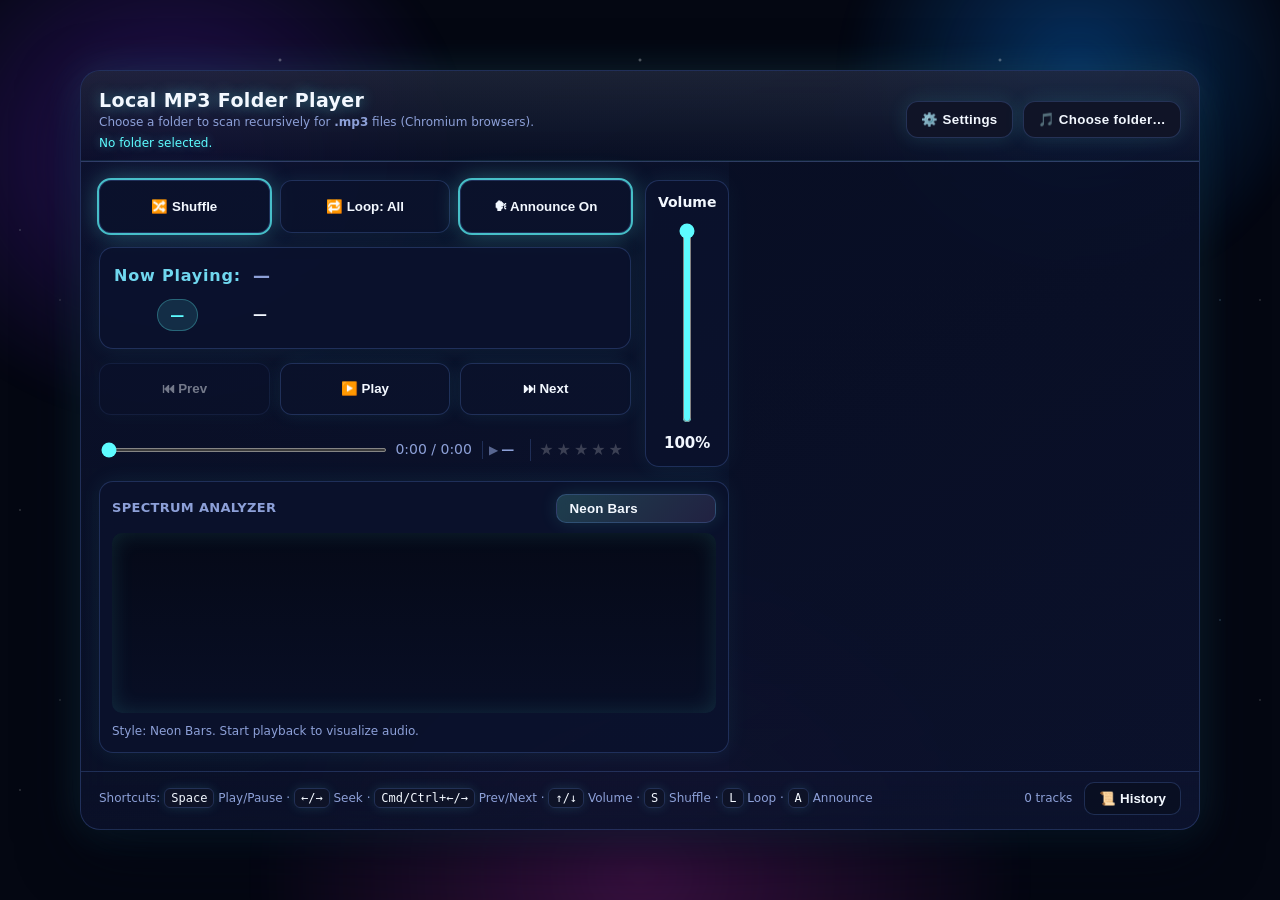
<file: prototypes/tauri/src/index.html>
<!doctype html>
<html lang="en">
<head>
<meta charset="utf-8" />
<meta name="viewport" content="width=device-width, initial-scale=1" />
<title>Local MP3 Folder Player</title>
<style>
  :root {
    --bg: #040712;
    --panel: rgba(9, 16, 38, 0.78);
    --panel-strong: rgba(13, 20, 48, 0.92);
    --accent: #5dfbff;
    --muted: #8da0d8;
    --text: #f3f8ff;
    --border: rgba(108, 154, 255, 0.22);
    --glow: rgba(93, 251, 255, 0.45);
    --ctrl-min: 120px;
    --playlist-width: clamp(420px, 42%, 600px);
    --playcount-col: 3.6ch;
  }
  * { box-sizing: border-box; }
  body {
    margin: 0; font: 14px/1.4 system-ui, -apple-system, Segoe UI, Roboto, sans-serif;
    color: var(--text); background-color: var(--bg);
    min-height: 100dvh; display: grid; place-items: center; padding: 20px;
    position: relative; overflow: hidden;
  }
  body::before,
  body::after {
    content: ''; position: fixed; inset: -140px;
    pointer-events: none; z-index: -2;
  }
  body::before {
    background:
      radial-gradient(420px 380px at 20% 25%, rgba(89, 32, 188, 0.42), transparent 70%),
      radial-gradient(360px 340px at 78% 18%, rgba(10, 132, 255, 0.34), transparent 65%),
      radial-gradient(520px 460px at 50% 86%, rgba(220, 46, 210, 0.24), transparent 75%);
    filter: blur(10px);
    animation: nebulaShift 18s ease-in-out infinite alternate;
  }
  body::after {
    z-index: -1; opacity: 0.65;
    background-image:
      radial-gradient(1px 1px at 20px 30px, rgba(255,255,255,0.85), transparent),
      radial-gradient(1px 1px at 80px 120px, rgba(149,205,255,0.9), transparent),
      radial-gradient(1px 1px at 160px 90px, rgba(255,255,255,0.7), transparent),
      radial-gradient(2px 2px at 60px 200px, rgba(255,255,255,0.8), transparent),
      radial-gradient(1px 1px at 200px 40px, rgba(255,255,255,0.6), transparent);
    background-size: 260px 260px, 320px 320px, 280px 280px, 360px 360px, 400px 400px;
    animation: starDrift 60s linear infinite;
  }
  .app {
    width: min(1120px, 100%); background: linear-gradient(150deg, var(--panel), var(--panel-strong));
    border: 1px solid var(--border); border-radius: 20px; box-shadow: 0 20px 60px rgba(2, 8, 23, 0.65), 0 0 38px rgba(93, 251, 255, 0.15);
    overflow: hidden;
    backdrop-filter: blur(16px);
  }
  header {
    display: flex; align-items: center; justify-content: space-between; gap: 12px; padding: 16px 18px 10px;
    border-bottom: 1px solid var(--border); background: linear-gradient(180deg, rgba(255,255,255,.08), rgba(9,16,38,0.12));
    box-shadow: inset 0 -1px 0 rgba(93, 251, 255, 0.08);
  }
  h1 { margin: 0; font-size: 19px; letter-spacing: .38px; font-weight: 600; text-shadow: 0 0 14px rgba(93, 251, 255, 0.45); }
  .hint { color: var(--muted); font-size: 12px; }
  .folder-path {
    margin-top: 4px; font-size: 12px; color: var(--accent); overflow-wrap: anywhere; text-shadow: 0 0 10px rgba(93, 251, 255, 0.4);
  }
  .choose { appearance: none; border: 1px solid var(--border); background: #101427; color: var(--text);
    padding: 10px 14px; border-radius: 12px; cursor: pointer; font-weight: 600; letter-spacing: .3px;
    box-shadow: 0 0 20px rgba(93, 251, 255, 0.12); transition: border-color .2s ease, box-shadow .2s ease, transform .2s ease;
  }
  .choose:hover { border-color: rgba(93, 251, 255, 0.45); box-shadow: 0 0 24px rgba(93, 251, 255, 0.28); transform: translateY(-1px); }
  .wrap {
    /* Left: main player (will have an internal 4-col grid), Right: playlist */
    display: grid; grid-template-columns: minmax(0, 1fr) var(--playlist-width); gap: 0; min-height: 520px;
  }
  @media (max-width: 1100px) {
    :root { --playlist-width: clamp(320px, 45%, 380px); }
  }
  @media (max-width: 900px) { .wrap { grid-template-columns: 1fr; } }

  .player {
    padding-top: 18px;
    padding-left: 18px;
    padding-bottom: 18px;
    padding-right: 0px;
    display: grid;
    /* internal player grid: 3 main columns + 1 auto column for the volume panel
      Use `auto` so the volume column only becomes as wide as its contents. */
    grid-template-columns: 1fr 1fr 1fr auto;
    grid-auto-rows: auto; gap: 14px; 
    background: linear-gradient(180deg, rgba(13, 20, 48, 0.46), transparent);
  }
  @media (max-width: 900px) { .player { grid-template-columns: 1fr; } }
  @media (max-width: 900px) { .player { border-right: none; border-bottom: 1px solid var(--border); } }
    @media (max-width: 900px) {
    /* stack volume and visualizer in single-column layout */
    .volume-panel { grid-column: 1 / -1; grid-row: auto; border-left: none; border-top: 1px solid var(--border); padding-top: 12px; }
    .visualizer { grid-column: 1 / -1; grid-row: auto; }
  }

  /* Now area: simple 2x2 grid */
  .now {
    display: grid;
    grid-template-columns: auto 1fr;   /* label | artist/title column */
    grid-template-rows: auto auto;     /* top row = label+artist, bottom row = track# + title */
    gap: 6px 12px;
    align-items: center;
    background: rgba(11, 18, 46, 0.84); border: 1px solid var(--border); border-radius: 14px; padding: 14px;
    box-shadow: 0 0 22px rgba(93, 251, 255, 0.08);
  }
  /* Top-left: label */
  .now-label {
    grid-column: 1 / 2;
    grid-row: 1 / 2;
    color: color-mix(in srgb, var(--muted) 40%, var(--accent) 60%);
    margin: 0;
    font-size: 16px; font-weight: 600; letter-spacing: .8px;
    align-self: center;
  }
  /* Top-right: artist fills remaining width and is right-justified */
  .now-artist {
    grid-column: 2 / 3;
    grid-row: 1 / 2;
    color: var(--muted);
    margin: 0;
    font-size: 17px; font-weight: 600;
    line-height: 1.1;
  }
  /* Bottom-left: track number */
  .now-num {
    grid-column: 1 / 2;
    grid-row: 2 / 3;
    justify-self: center;   /* center within that cell */
    min-width: var(--now-num-min, 4ch); font-variant-numeric: tabular-nums;
    color: var(--accent); letter-spacing: .6px;
    display: inline-flex; align-items: center; justify-content: center;
    padding: 8px var(--now-num-pad-x, 12px); border-radius: 999px; border: 1px solid rgba(93, 251, 255, 0.28);
    background: rgba(93, 251, 255, 0.12); font-weight: 600; line-height: 1;
  }
  /* Bottom-right: title fills remaining width and ellipses when needed */
  .now-title {
    grid-column: 2 / 3;
    grid-row: 2 / 3;
    color: var(--text);
    font-weight: 600;
  }
  .now-title-link {
    color: var(--accent);
    text-decoration: none;
  }
  .now-title-link:hover {
    text-decoration: underline;
  }

  .controls {
    display: grid; grid-template-columns: repeat(3, 1fr); gap: 10px;
  }
  button.ctrl {
    border: 1px solid var(--border); background: rgba(12, 19, 44, 0.82); color: var(--text);
    padding: 12px 12px; border-radius: 12px; cursor: pointer; font-weight: 600;
    box-shadow: 0 0 18px rgba(93, 251, 255, 0.08); transition: border-color .2s ease, box-shadow .2s ease, transform .2s ease;
  }
  button.ctrl[aria-pressed="true"], button.ctrl.active {
    outline: 2px solid color-mix(in oklab, var(--accent) 70%, transparent); box-shadow: 0 0 24px rgba(93, 251, 255, 0.35);
  }
  button.ctrl:hover { border-color: rgba(93, 251, 255, 0.45); box-shadow: 0 0 26px rgba(93, 251, 255, 0.45); transform: translateY(-1px); }
  button.ctrl:disabled {
    opacity: 0.45;
    cursor: not-allowed;
    pointer-events: none;
  }
  .seek {
    display: grid; grid-template-columns: 1fr auto auto auto; align-items: center; gap: 10px; margin-top: 4px;
  }
  input[type="range"] {
    width: 100%; accent-color: var(--accent);
    background: linear-gradient(90deg, rgba(93, 251, 255, 0.45), rgba(155, 132, 255, 0.35));
    border-radius: 999px; height: 4px;
  }
  .visualizer {
    background: rgba(11, 18, 46, 0.78); border: 1px solid var(--border); border-radius: 14px; padding: 12px;
    display: grid; gap: 10px; box-shadow: 0 0 22px rgba(93, 251, 255, 0.08);
    /* span all internal player columns so it covers prev/play/next/volume area */
    grid-column: 1 / 5;
  }

  /* Volume panel when moved inside player as column 4 */
  .volume-panel {
    /* occupy the 4th internal column */
    grid-column: 4 / 5; align-self: stretch; justify-self: center;
    /* span the first 4 rows (top-controls, now, controls, seek) */
    grid-row: 1 / 5;
    /* stack label / track / percent vertically and center them */
    display: grid; grid-template-rows: auto 1fr auto; align-items: center; justify-items: center;

    padding: 12px;
    background: rgba(11, 18, 46, 0.78); border: 1px solid var(--border); border-radius: 14px;
    box-shadow: 0 0 22px rgba(93, 251, 255, 0.08);
  }
  /* volume inner container used for the label and track */
  .volume-panel .volume-label { text-align: center; }
  .volume-panel .volume-label .hint { font-size: 14px; font-weight: 600; color: var(--text); }
  .volume-panel .volume-track {
    /* let track size to its contents (the vertical input) so column remains narrow */
    height: 100%;
    display: flex;
    align-items: center;
    justify-content: center;
    width: auto;
    box-sizing: border-box;
    overflow: visible;
    padding-top: 10px;
    padding-bottom: 10px;
  }
  .volume-vertical { display:flex; flex-direction: column; align-items:center; }
  /* vertical volume slider styling - use native vertical writing-mode for modern browsers */
  #volume.vertical {
    /* Use native vertical layout instead of rotating the control. This is supported in
       modern Chromium and produces a cleaner bounding box without overlap. */
    writing-mode: vertical-lr;
    direction: rtl;
    /* horizontal thickness and vertical length */
    width: 22px;
    height: 200px;
    display: block;
    margin: 0;
    box-sizing: border-box;
  }
  .volume-value {
    font-size: 15px; font-weight: 600; color: var(--text); margin-top: 0;
  }

   /* place the main player sections into the left 3 columns; volume-panel occupies column 4 */
  .top-controls { grid-column: 1 / 4; }
  .now { grid-column: 1 / 4; }
  .controls { grid-column: 1 / 4; }
  .seek { grid-column: 1 / 4; }
  .top-controls { display: grid; grid-template-columns: repeat(3, 1fr); gap: 10px; }

  .viz-toolbar {
    display: flex; align-items: center; justify-content: space-between; gap: 12px; font-size: 13px;
  }
  .viz-title { font-weight: 600; letter-spacing: .3px; text-transform: uppercase; color: var(--muted); }
  .viz-select {
    appearance: none; border: 1px solid var(--border); background: #101427; color: var(--text);
    padding: 6px 30px 6px 12px; border-radius: 10px; cursor: pointer; font-weight: 600; letter-spacing: .2px;
    box-shadow: 0 0 18px rgba(93, 251, 255, 0.12); min-width: 160px;
    background-image: linear-gradient(135deg, rgba(93, 251, 255, 0.18), rgba(155, 132, 255, 0.12));
  }
  .viz-select:hover { border-color: rgba(93, 251, 255, 0.4); box-shadow: 0 0 22px rgba(93, 251, 255, 0.24); }
  .viz-select:focus {
    outline: 2px solid color-mix(in oklab, var(--accent) 65%, transparent);
    box-shadow: 0 0 22px rgba(93, 251, 255, 0.32);
  }
  .viz-select:disabled { opacity: .6; cursor: not-allowed; }
  .viz-canvas {
    width: 100%; height: 180px; border-radius: 10px; display: block;
    background: linear-gradient(180deg, rgba(4, 7, 18, 0.78), rgba(8, 14, 36, 0.82));
    box-shadow: inset 0 0 22px rgba(93, 251, 255, 0.12);
  }
  .viz-status { font-size: 12px; color: var(--muted); }
  
  .time {
    color: var(--muted);
    text-align: right;
    justify-self: end;
    font-variant-numeric: tabular-nums;
  }

  .now-rating {
    display: flex; gap: 3px; font-size: 16px; padding: 0 8px;
    justify-self: end; justify-content: flex-end;
    border-left: 1px solid var(--border);
  }
  .now-rating .star {
    cursor: pointer; color: rgba(255, 255, 255, 0.2); transition: color .15s ease, transform .15s ease;
    user-select: none;
  }
  .now-rating .star.filled { color: #ffd700; text-shadow: 0 0 8px rgba(255, 215, 0, 0.6); }
  .now-rating .star.hover-fill { color: #ffd700; }
  .now-rating .star:hover { transform: scale(1.15); }
  
  .now-play-count {
    display: inline-flex; align-items: center; justify-content: center; gap: 3px; padding: 0 6px;
    font-size: 13px; color: var(--muted); font-variant-numeric: tabular-nums;
    border-left: 1px solid var(--border);
    min-width: var(--playcount-col);
    justify-self: center;
  }
  .now-play-count .count-icon { opacity: 0.6; font-size: 12px; }
  .now-play-count .count-value { font-weight: 600; }

  .list {
    padding: 12px; overflow: auto; max-height: 610px;
    background: linear-gradient(180deg, rgba(8, 14, 36, 0.55), rgba(8, 14, 36, 0.2));
  }
  .item {
    display: grid; grid-template-columns: auto 1fr auto auto auto; align-items: center; gap: 10px;
    padding: 10px 12px; border-radius: 12px; cursor: pointer; user-select: none;
    transition: background-color .18s ease, box-shadow .18s ease, transform .18s ease;
  }
  .item:hover { background: rgba(93, 251, 255, 0.08); box-shadow: 0 10px 28px rgba(2, 8, 23, 0.4); transform: translateX(2px); }
  .item.active { background: rgba(93, 251, 255, 0.16); outline: 1px solid rgba(93, 251, 255, 0.45); box-shadow: 0 0 24px rgba(93, 251, 255, 0.25); }
  .num { color: var(--muted); width: 2ch; text-align: right; text-shadow: 0 0 6px rgba(93, 251, 255, 0.35); }
  .name { overflow: hidden; text-overflow: ellipsis; white-space: nowrap; }
  .dur {
    color: var(--muted);
    font-variant-numeric: tabular-nums;
    text-align: right;
    justify-self: end;
  }
  .play-count { 
    color: var(--muted); font-size: 12px; text-align: center; 
    font-variant-numeric: tabular-nums;
    opacity: 0.8;
    width: var(--playcount-col);
    display: flex; align-items: center; justify-content: center;
  }
  .play-count:not(:empty)::before { content: '▶'; opacity: 0.6; margin-right: 2px; font-size: 11px; }
  .rating {
    display: flex;
    gap: 2px;
    font-size: 14px;
    justify-content: flex-end;
    justify-self: end;
  }
  .rating .star {
    cursor: pointer; color: rgba(255, 255, 255, 0.2); transition: color .15s ease, transform .15s ease;
    user-select: none;
  }
  .rating .star.filled { color: #ffd700; text-shadow: 0 0 8px rgba(255, 215, 0, 0.6); }
  .rating .star.hover-fill { color: #ffd700; }
  .rating .star:hover { transform: scale(1.15); }

  .footer-actions { display: flex; align-items: center; gap: 12px; }

  .history-btn {
    appearance: none; border: 1px solid var(--border); border-radius: 10px;
    background: rgba(9, 15, 33, 0.78); color: var(--text); font-weight: 600;
    padding: 8px 14px; cursor: pointer; transition: border-color .2s ease, box-shadow .2s ease, background .2s ease;
  }
  .history-btn:hover {
    border-color: rgba(93, 251, 255, 0.55);
    box-shadow: 0 0 20px rgba(93, 251, 255, 0.25);
  }
  
  .history-overlay {
    position: fixed; inset: 0; display: flex; align-items: center; justify-content: center;
    padding: 32px; background: rgba(4, 7, 18, 0.82); backdrop-filter: blur(8px);
    z-index: 300;
  }
  .history-overlay[hidden] { display: none; }
  .history-sheet {
    width: min(1080px, 96vw); max-height: min(90vh, 760px);
    background: linear-gradient(150deg, rgba(11, 18, 46, 0.96), rgba(6, 12, 30, 0.94));
    border: 1px solid rgba(93, 251, 255, 0.25);
    border-radius: 18px; box-shadow: 0 30px 80px rgba(3, 9, 24, 0.65), 0 0 40px rgba(93, 251, 255, 0.18);
    display: flex; flex-direction: column; overflow: hidden;
  }
  .history-sheet-header {
    display: flex; align-items: center; justify-content: space-between;
    padding: 20px 24px; border-bottom: 1px solid rgba(93, 251, 255, 0.18);
  }
  .history-title { margin: 0; font-size: 20px; font-weight: 600; }
  .history-header-actions { display: flex; align-items: center; gap: 12px; }
  .history-counter { font-size: 12px; color: var(--muted); }
  .history-clear {
    appearance: none; border: 1px solid rgba(255, 99, 132, 0.35); border-radius: 10px;
    background: rgba(255, 99, 132, 0.12); color: #ff99a6; font-weight: 600;
    padding: 6px 12px; cursor: pointer; transition: border-color .2s ease, background .2s ease, color .2s ease;
  }
  .history-clear:hover {
    border-color: rgba(255, 99, 132, 0.55);
    background: rgba(255, 99, 132, 0.18);
    color: #ffc0c8;
  }
  .history-close {
    appearance: none; border: none; background: transparent; color: var(--muted);
    font-size: 26px; width: 36px; height: 36px; border-radius: 10px; cursor: pointer;
    transition: background .2s ease, color .2s ease;
  }
  .history-close:hover { background: rgba(93, 251, 255, 0.15); color: var(--text); }
  .history-sheet-body {
    padding: 18px 24px 24px; overflow: auto; display: flex; flex-direction: column; gap: 18px;
  }
  .history-body-actions { display: none; }
  .history-empty {
    text-align: center; font-size: 14px; color: var(--muted);
    padding: 30px 12px; border: 1px dashed rgba(93, 251, 255, 0.25); border-radius: 14px;
    background: rgba(9, 15, 33, 0.4);
  }
  .history-table-wrap { overflow: auto; }
  .history-table-wrap.hide { display: none; }
  .history-table {
    width: 100%; border-collapse: collapse; min-width: 720px;
    background: rgba(5, 12, 28, 0.75);
  }
  .history-table tr.live { background: rgba(93, 251, 255, 0.04); }
  .history-table th,
  .history-table td {
    padding: 12px 14px; text-align: left; border-bottom: 1px solid rgba(93, 251, 255, 0.12);
    vertical-align: top;
  }
  .history-table th {
    font-size: 12px; text-transform: uppercase; letter-spacing: .5px; color: var(--muted);
    background: rgba(13, 20, 48, 0.55);
    position: sticky; top: 0;
    white-space: nowrap;
  }
  .history-table td { font-size: 13px; color: var(--text); }
  .history-table td.time-cell { font-variant-numeric: tabular-nums; white-space: nowrap; }
  .history-table td.status-cell { width: 1%; white-space: nowrap; }
  .history-table td.action-cell { width: 1%; white-space: nowrap; text-align: right; }
  .history-track-cell { font-weight: 600; word-break: break-word; }
  .history-table td.meta-cell { color: var(--muted); font-size: 12px; line-height: 1.4; word-break: break-word; }
  .history-path-link { color: var(--accent); text-decoration: none; }
  .history-path-link:hover { text-decoration: underline; }
  .heard-indicator { font-weight: 600; }
  .heard-indicator.heard-low { color: #ffd66b; }
  .heard-indicator.heard-exact { color: #82c3ff; }
  .heard-indicator.heard-high { color: #7efce0; }
  .history-status {
    display: inline-flex; align-items: center; justify-content: center;
    padding: 4px 12px; border-radius: 999px; font-size: 12px; font-weight: 600;
    border: 1px solid transparent; background: rgba(255,255,255,0.04);
    text-transform: capitalize;
  }
  .history-status.completed { border-color: rgba(93, 251, 255, 0.45); color: var(--accent); }
  .history-status.skipped { border-color: rgba(255, 71, 87, 0.65); color: #ff8b99; }
  .history-status.scrubbed { border-color: rgba(255, 214, 0, 0.75); color: #ffeaa7; }
  .history-status.fast-forward { border-color: rgba(255, 166, 77, 0.75); color: #ffba7a; }
  .history-status.rewound { border-color: rgba(67, 255, 192, 0.75); color: #7efce0; }
  .history-status.stopped { border-color: rgba(255, 165, 2, 0.55); color: #ffcd82; }
  .history-status.live { border-color: rgba(255, 255, 255, 0.3); color: var(--text); background: rgba(93, 251, 255, 0.12); }
  .history-delete-btn {
    appearance: none; border: 1px solid rgba(255, 99, 132, 0.4);
    border-radius: 8px; background: rgba(255, 99, 132, 0.1);
    color: #ff99a6; padding: 4px 10px; cursor: pointer;
    font-size: 12px; font-weight: 600;
    transition: border-color .2s ease, background .2s ease, color .2s ease;
  }
  .history-delete-btn:hover {
    border-color: rgba(255, 99, 132, 0.65);
    background: rgba(255, 99, 132, 0.2);
    color: #ffc0c8;
  }
  @media (max-width: 640px) {
    .history-sheet { width: 100%; height: 100%; border-radius: 0; }
    .history-sheet-body { padding: 18px; }
    .history-table { min-width: unset; }
  }
  footer {
    padding: 10px 18px 14px; display: flex; align-items: center; justify-content: space-between;
    border-top: 1px solid var(--border); color: var(--muted); font-size: 12px;
    background: linear-gradient(0deg, rgba(9, 16, 38, 0.18), transparent);
  }
  .kbd { font-family: ui-monospace, SFMono-Regular, Menlo, monospace; background:#0e1327; border:1px solid var(--border);
    padding: 2px 6px; border-radius: 6px; color: var(--text); box-shadow: 0 0 12px rgba(93, 251, 255, 0.12);
  }
  .hide { display: none !important; }
  .button-group { display: flex; gap: 10px; }
  
  /* Settings modal */
  .modal-backdrop {
    display: none; position: fixed; inset: 0; z-index: 100;
    background: rgba(4, 7, 18, 0.85); backdrop-filter: blur(8px);
    align-items: center; justify-content: center; padding: 20px;
  }
  .modal-backdrop.show { display: flex; }
  .modal {
    background: linear-gradient(150deg, var(--panel), var(--panel-strong));
    border: 1px solid var(--border); border-radius: 16px;
    box-shadow: 0 20px 60px rgba(2, 8, 23, 0.75), 0 0 38px rgba(93, 251, 255, 0.2);
    max-width: 520px; width: 100%; max-height: 80vh; overflow-y: auto;
  }
  .modal-header {
    padding: 18px 20px; border-bottom: 1px solid var(--border);
    display: flex; align-items: center; justify-content: space-between;
  }
  .modal-title { margin: 0; font-size: 18px; font-weight: 600; }
  .modal-close {
    appearance: none; border: none; background: transparent;
    color: var(--muted); font-size: 24px; cursor: pointer;
    width: 32px; height: 32px; display: flex; align-items: center; justify-content: center;
    border-radius: 8px; transition: background .2s, color .2s;
  }
  .modal-close:hover { background: rgba(93, 251, 255, 0.12); color: var(--text); }
  .modal-body { padding: 20px; }
  .modal-section { margin-bottom: 24px; }
  .modal-section:last-child { margin-bottom: 0; }
  .modal-section-title {
    font-size: 15px; font-weight: 600; color: var(--accent);
    margin: 0 0 12px; text-transform: uppercase; letter-spacing: .5px;
  }
  .modal-section-desc { font-size: 13px; color: var(--muted); margin: 0 0 14px; line-height: 1.5; }
  .modal-option {
    display: flex; align-items: center; gap: 12px; padding: 12px; border-radius: 10px;
    background: rgba(11, 18, 46, 0.6); border: 1px solid var(--border);
    margin-bottom: 10px; transition: background .2s, border-color .2s;
  }
  .modal-option:hover { background: rgba(11, 18, 46, 0.8); border-color: rgba(93, 251, 255, 0.3); }
  .modal-option-label { flex: 1; display: flex; flex-direction: column; gap: 4px; }
  .modal-option-name { font-weight: 600; color: var(--text); font-size: 14px; }
  .modal-option-hint { font-size: 12px; color: var(--muted); line-height: 1.4; }
  .modal-option-status { font-size: 11px; color: var(--accent); margin-top: 4px; }
  
  /* Toast notifications */
  .toast-container {
    position: fixed; bottom: 20px; right: 20px; z-index: 200;
    display: flex; flex-direction: column; gap: 10px; max-width: 400px;
  }
  .toast {
    background: linear-gradient(135deg, rgba(13, 20, 48, 0.95), rgba(9, 16, 38, 0.95));
    border: 1px solid var(--border); border-radius: 12px; padding: 14px 16px;
    box-shadow: 0 10px 30px rgba(2, 8, 23, 0.6), 0 0 20px rgba(93, 251, 255, 0.15);
    backdrop-filter: blur(12px);
    display: flex; align-items: start; gap: 10px;
    animation: toastSlide 0.3s ease-out;
  }
  @keyframes toastSlide {
    from { transform: translateX(400px); opacity: 0; }
    to { transform: translateX(0); opacity: 1; }
  }
  .toast-icon { font-size: 18px; line-height: 1; }
  .toast-content { flex: 1; }
  .toast-title { font-weight: 600; color: var(--text); margin: 0 0 4px; font-size: 14px; }
  .toast-message { font-size: 13px; color: var(--muted); margin: 0; line-height: 1.4; }
  .toast.error { border-left: 3px solid #ff4757; }
  .toast.success { border-left: 3px solid #5dfbff; }
  .toast.warning { border-left: 3px solid #ffa502; }
  .tree-root { margin-top: 4px; }
  details.tree-dir { padding-left: 0; margin: 2px 0 2px; }
  details.tree-dir > summary {
    cursor: pointer; padding: 6px 10px; border-radius: 8px;
    list-style: none; display: flex; align-items: center; gap: 8px;
    color: var(--muted); background: transparent;
  }
  details.tree-dir > summary::before {
    content: '📁'; font-size: 14px;
  }
  details.tree-dir > summary::-webkit-details-marker { display: none; }
  details.tree-dir[open] > summary { color: var(--text); background: rgba(93, 251, 255, 0.08); }
  details.tree-dir > summary:hover { background: rgba(93, 251, 255, 0.1); color: var(--text); }
  .tree-children { margin-left: 18px; border-left: 1px solid rgba(93, 251, 255, 0.2); padding-left: 10px; }
  .tree-children .item { margin: 2px 0; }
  .tree-children .num { min-width: 2.5ch; color: var(--muted); text-align: right; text-shadow: 0 0 6px rgba(93, 251, 255, 0.35); }
  .track-item { margin: 2px 0; }
  @keyframes nebulaShift {
    0% { transform: translate3d(-2%, -1%, 0) scale(1.02); }
    50% { transform: translate3d(1%, 2%, 0) scale(1.06); }
    100% { transform: translate3d(3%, -2%, 0) scale(1.03); }
  }
  @keyframes starDrift {
    0% { transform: translate3d(0, 0, 0); }
    100% { transform: translate3d(-240px, -360px, 0); }
  }
</style>
</head>
<body>
  <div class="app" role="application" aria-label="Local MP3 Folder Player">
    <header>
      <div>
        <h1>Local MP3 Folder Player</h1>
        <div class="hint">Choose a folder to scan recursively for <strong>.mp3</strong> files (Chromium browsers).</div>
        <div class="folder-path" id="folderPath" aria-live="polite">No folder selected.</div>
      </div>
      <div class="button-group">
        <button class="choose" id="settingsBtn" title="Settings">⚙️ Settings</button>
        <button class="choose" id="chooseBtn">🎵 Choose folder…</button>
      </div>
    </header>

    <div class="wrap">
      <section class="player">
        <div class="top-controls" role="group" aria-label="Top controls">
          <button class="ctrl" id="shuffleBtn" aria-pressed="true" title="Toggle Shuffle (S)">🔀 Shuffle</button>
          <button class="ctrl" id="loopBtn" title="Cycle Loop (L)">🔁 Loop: All</button>
          <button class="ctrl" id="announceBtn" aria-pressed="true" title="Toggle Speech Announcements (A)">🗣 Announce On</button>
        </div>

        <div class="now" role="group" aria-labelledby="nowLabel">
          <small id="nowLabel" class="now-label">Now Playing:</small>
          <span id="nowArtist" class="now-artist">—</span>

          <span id="nowTrackNumber" class="now-num">—</span>
          <span id="nowTitle" class="now-title" aria-live="polite" aria-atomic="true">—</span>
        </div>

        <div class="controls" role="group" aria-label="Playback controls">
          <button class="ctrl" id="prevBtn" title="Previous (Cmd/Ctrl+←)">⏮ Prev</button>
          <button class="ctrl" id="playPauseBtn" title="Space">▶️ Play</button>
          <button class="ctrl" id="nextBtn" title="Next (Cmd/Ctrl+→)">⏭ Next</button>
        </div>

        <div class="seek">
          <input id="seek" type="range" min="0" max="1000" value="0" />
          <div class="time"><span id="tCur">0:00</span> / <span id="tTot">0:00</span></div>
          <div class="now-play-count" id="nowPlayCount" title="Play count">
            <span class="count-icon">▶</span>
            <span class="count-value" id="nowPlayCountValue">—</span>
          </div>
          <div class="now-rating" id="nowRating" title="Rate this track">
            <span class="star" data-rating="1">★</span>
            <span class="star" data-rating="2">★</span>
            <span class="star" data-rating="3">★</span>
            <span class="star" data-rating="4">★</span>
            <span class="star" data-rating="5">★</span>
          </div>
        </div>

        <div class="volume-panel" aria-label="Volume panel">
          <div class="volume-label"><label for="volume" class="hint">Volume</label></div>
          <div class="volume-track"><input id="volume" class="vertical" type="range" min="0" max="100" value="100" title="Volume (↑/↓)" /></div>
          <div class="volume-value" id="volumeDisplay">100%</div>
        </div>

        <div class="visualizer" role="region" aria-label="Audio visualizer">
          <div class="viz-toolbar">
            <span class="viz-title" id="vizTitle">Spectrum Analyzer</span>
            <select id="vizMode" class="viz-select" aria-labelledby="vizTitle">
              <option value="bars">Neon Bars</option>
              <option value="wave">Glow Wave</option>
              <option value="radial">Pulse Halo</option>
            </select>
          </div>
          <canvas id="vizCanvas" class="viz-canvas" role="img" aria-label="Audio visualization"></canvas>
          <div class="viz-status" id="vizStatus">Select a style and start playback to visualize audio.</div>
        </div>
      </section>

      <aside class="list" id="list" aria-label="Playlist"></aside>
    </div>

    <footer>
      <div>Shortcuts: <span class="kbd">Space</span> Play/Pause · <span class="kbd">←/→</span> Seek · <span class="kbd">Cmd/Ctrl+←/→</span> Prev/Next · <span class="kbd">↑/↓</span> Volume · <span class="kbd">S</span> Shuffle · <span class="kbd">L</span> Loop · <span class="kbd">A</span> Announce</div>
      <div class="footer-actions">
        <div id="count">0 tracks</div>
        <button class="history-btn" id="historyToggleBtn" type="button">📜 History</button>
      </div>
    </footer>
  </div>

  <div class="history-overlay" id="historyOverlay" hidden aria-hidden="true">
    <div class="history-sheet" role="dialog" aria-modal="true" aria-labelledby="historyTitle">
      <div class="history-sheet-header">
        <h2 class="history-title" id="historyTitle">Listening History</h2>
        <div class="history-header-actions">
          <span class="history-counter" id="historyCountLabel">0 entries</span>
          <button class="history-clear" id="historyClearBtn" type="button">Clear</button>
          <button class="history-close" id="historyCloseBtn" type="button" aria-label="Close history">×</button>
        </div>
      </div>
      <div class="history-sheet-body">
        <p class="history-empty" id="historyEmptyState">No listening history yet.</p>
        <div class="history-table-wrap hide" id="historyTableWrap">
          <table class="history-table">
            <thead>
              <tr>
                <th scope="col">Started</th>
                <th scope="col">Track</th>
                <th scope="col">Artist • Path</th>
                <th scope="col">Listened</th>
                <th scope="col">% Heard</th>
                <th scope="col">Plays</th>
                <th scope="col">Status</th>
                <th scope="col" aria-label="Actions">Actions</th>
              </tr>
            </thead>
            <tbody id="historyTbody"></tbody>
          </table>
        </div>
      </div>
    </div>
  </div>

  <!-- Settings Modal -->
  <div class="modal-backdrop" id="settingsModal" role="dialog" aria-labelledby="settingsModalTitle" aria-modal="true">
    <div class="modal">
      <div class="modal-header">
        <h2 class="modal-title" id="settingsModalTitle">Settings</h2>
        <button class="modal-close" id="closeSettingsBtn" aria-label="Close settings">&times;</button>
      </div>
      <div class="modal-body">
        <section class="modal-section">
          <h3 class="modal-section-title">OBS Metadata Export</h3>
          <p class="modal-section-desc">
            Export currently playing track metadata to a text file for use in OBS overlays and streaming software.
            The file updates automatically whenever the track changes.
          </p>
          
          <div class="modal-option">
            <div class="modal-option-label">
              <div class="modal-option-name">Text File Export</div>
              <div class="modal-option-hint">
                Save "Title – Artist" to a text file. Requires Chromium-based browser (Chrome, Edge, Opera).
              </div>
              <div class="modal-option-status" id="textFileStatus">Not configured</div>
            </div>
            <button class="ctrl" id="configureTextFileBtn" style="min-width: 100px;">Configure</button>
          </div>
        </section>
      </div>
    </div>
  </div>

  <!-- Toast Container -->
  <div class="toast-container" id="toastContainer"></div>

  <audio id="audio" class="hide" preload="metadata"></audio>

<script>
(() => {
  const chooseBtn   = document.getElementById('chooseBtn');
  const listEl      = document.getElementById('list');
  const historyOverlay = document.getElementById('historyOverlay');
  const historyToggleBtn = document.getElementById('historyToggleBtn');
  const historyCloseBtn = document.getElementById('historyCloseBtn');
  const historyTableBody = document.getElementById('historyTbody');
  const historyCountLabel = document.getElementById('historyCountLabel');
  const historyClearBtn = document.getElementById('historyClearBtn');
  const historyTableWrap = document.getElementById('historyTableWrap');
  const historyEmptyEl = document.getElementById('historyEmptyState');
  const audio       = document.getElementById('audio');
  const nowTitleEl  = document.getElementById('nowTitle');
  const nowArtistEl = document.getElementById('nowArtist');
  const nowTrackNumberEl = document.getElementById('nowTrackNumber');
  const nowPlayCountEl = document.getElementById('nowPlayCountValue');
  const countEl     = document.getElementById('count');

  const prevBtn     = document.getElementById('prevBtn');
  const playPauseBtn= document.getElementById('playPauseBtn');
  const nextBtn     = document.getElementById('nextBtn');
  const shuffleBtn  = document.getElementById('shuffleBtn');
  const loopBtn     = document.getElementById('loopBtn');
  const announceBtn = document.getElementById('announceBtn');

  const seek        = document.getElementById('seek');
  const tCur        = document.getElementById('tCur');
  const tTot        = document.getElementById('tTot');
  const volumeSlider= document.getElementById('volume');
  const volumeDisplay=document.getElementById('volumeDisplay');
  const folderPathEl= document.getElementById('folderPath');
  const vizModeSel  = document.getElementById('vizMode');
  const vizCanvas   = document.getElementById('vizCanvas');
  const vizStatusEl = document.getElementById('vizStatus');
  const nowRatingEl = document.getElementById('nowRating');
  
  // Settings modal elements
  const settingsBtn = document.getElementById('settingsBtn');
  const settingsModal = document.getElementById('settingsModal');
  const closeSettingsBtn = document.getElementById('closeSettingsBtn');
  const configureTextFileBtn = document.getElementById('configureTextFileBtn');
  const textFileStatus = document.getElementById('textFileStatus');
  const toastContainer = document.getElementById('toastContainer');

  let debugLogEnabled = false;
  try {
    debugLogEnabled = window.localStorage?.getItem('lwa-debug-log') === '1';
  } catch (_) {
    debugLogEnabled = false;
  }

  const updateDebugLogging = (enabled) => {
    debugLogEnabled = Boolean(enabled);
    try {
      window.localStorage?.setItem('lwa-debug-log', debugLogEnabled ? '1' : '0');
    } catch (err) {
      console.warn('Unable to persist debug logging preference', err);
    }
    console.info(`Debug logging ${debugLogEnabled ? 'enabled' : 'disabled'}.`);
  };

  window.__LWA_DEBUG_LOG__ = {
    enable: () => updateDebugLogging(true),
    disable: () => updateDebugLogging(false),
    status: () => debugLogEnabled,
  };

  const reportFatal = (message, detail) => {
    console.error('[App Error]', message, detail);
    backendLog('fatal-error', { message, detail: detail ? String(detail) : null });
    try {
      showToast(String(message), 'error', 'Player Error');
    } catch (err) {
      if (folderPathEl) {
        folderPathEl.textContent = `Error: ${message}`;
      }
    }
  };

  window.addEventListener('error', (event) => {
    reportFatal(event?.message || 'Unknown runtime error', event?.error);
  });

  window.addEventListener('unhandledrejection', (event) => {
    reportFatal(event?.reason || 'Unhandled promise rejection', null);
  });

  const resolveTauriInvoke = () => {
    if (typeof window === 'undefined') return null;
    const root = window.__TAURI__;
    if (!root) return null;
    if (typeof root.invoke === 'function') return root.invoke.bind(root);
    if (root.core && typeof root.core.invoke === 'function') {
      return root.core.invoke.bind(root.core);
    }
    return null;
  };

  const resolveTauriConvertFileSrc = () => {
    if (typeof window === 'undefined') return null;
    const root = window.__TAURI__;
    if (!root) return null;
    if (root.tauri && typeof root.tauri.convertFileSrc === 'function') {
      return root.tauri.convertFileSrc.bind(root.tauri);
    }
    if (root.core && typeof root.core.convertFileSrc === 'function') {
      return root.core.convertFileSrc.bind(root.core);
    }
    return null;
  };

  const tauriInvoke = resolveTauriInvoke();
  const tauriConvertFileSrc = resolveTauriConvertFileSrc();
  const isTauri = Boolean(tauriInvoke);

  const backendLog = (label, payload) => {
    if (!debugLogEnabled) return;
    const entry = { label, payload };
    console.debug('[dbg]', entry);
    if (!isTauri || !tauriInvoke) return;
    try {
      const message = JSON.stringify(entry);
      tauriInvoke('log_message', { message }).catch(() => {});
    } catch (err) {
      console.warn('Failed to emit backend log', err);
    }
  };

  const durationProbe = new Audio();
  durationProbe.preload = 'metadata';
  durationProbe.muted = true;
  durationProbe.crossOrigin = 'anonymous';
  const durationQueue = [];
  const queuedDuration = new Set();
  const durationRequestRefs = new Map();
  let durationProcessing = false;
  let currentDurationIndex = null;

  const stopDurationProbe = () => {
    durationProbe.src = '';
    try { durationProbe.load(); } catch (_) {}
  };

  const resetDurationQueue = () => {
    durationQueue.length = 0;
    queuedDuration.clear();
    durationRequestRefs.clear();
    durationProcessing = false;
    currentDurationIndex = null;
    stopDurationProbe();
  };

  const completeDurationTask = (success, detail) => {
    if (currentDurationIndex === null) return;
    const index = currentDurationIndex;
    const track = tracks[index];
    const durEl = durationRequestRefs.get(index);

    if (success && track) {
      const measured = Number(durationProbe.duration);
      if (Number.isFinite(measured) && measured > 0) {
        track.duration = measured;
        if (durEl?.isConnected) {
          durEl.textContent = fmtTime(measured);
        }
      }
    } else if (durEl?.isConnected) {
      durEl.textContent = '';
    }

    backendLog('duration-probe', {
      success,
      index,
      src: durationProbe.src,
      duration: track?.duration ?? null,
      detail: detail ? String(detail) : null,
    });

    queuedDuration.delete(index);
    durationRequestRefs.delete(index);
    currentDurationIndex = null;
    durationProcessing = false;
    stopDurationProbe();
    Promise.resolve().then(() => processDurationQueue());
  };

  const processDurationQueue = () => {
    if (durationProcessing) {
      backendLog('duration-process-skip', { reason: 'busy', queueLength: durationQueue.length });
      return;
    }
    const nextIndex = durationQueue.shift();
    if (typeof nextIndex !== 'number') {
      backendLog('duration-process-empty', { queueLength: durationQueue.length });
      return;
    }
    const track = tracks[nextIndex];
    if (!track) {
      queuedDuration.delete(nextIndex);
      durationRequestRefs.delete(nextIndex);
      Promise.resolve().then(() => processDurationQueue());
      return;
    }

    const durEl = durationRequestRefs.get(nextIndex);
    if (!durEl || !durEl.isConnected) {
      queuedDuration.delete(nextIndex);
      durationRequestRefs.delete(nextIndex);
      backendLog('duration-process-missing-element', { index: nextIndex });
      Promise.resolve().then(() => processDurationQueue());
      return;
    }

    const target = normalizeAssetUrl(track.url);
    currentDurationIndex = nextIndex;
    durationProcessing = true;
    backendLog('duration-probe-start', { index: nextIndex, src: target, remaining: durationQueue.length });
    durationProbe.src = target;
    try { durationProbe.load(); } catch (err) {
      completeDurationTask(false, err);
    }
  };

  durationProbe.addEventListener('loadedmetadata', () => completeDurationTask(true, null));
  durationProbe.addEventListener('error', (event) => completeDurationTask(false, event?.error || event));

  const normalizeAssetUrl = (url) => {
    if (typeof url !== 'string') return url;
    const prefix = 'asset://localhost';
    if (!url.startsWith(prefix)) return url;
    try {
      const decoded = decodeURIComponent(url.slice(prefix.length));
      return prefix + decoded;
    } catch (err) {
      console.warn('Failed to normalize asset URL', err, url);
      return url;
    }
  };

  /** Persistence */
  const DB_NAME = 'lwa-player';
  const STORE_NAME = 'handles';
  const HISTORY_STORE = 'play-history';
  const RATINGS_STORE = 'track-ratings';
  const PLAY_COUNTS_STORE = 'play-counts';
  const HISTORY_INDEX = 'by-started-at';
  const LAST_KEY = 'last-folder';
  const SHUFFLE_KEY = 'shuffle-enabled';
  const LOOP_KEY = 'loop-mode';
  const LAST_TRACK_KEY = 'last-track';
  const ANNOUNCE_KEY = 'lwa-announce-enabled';
  const VIZ_MODE_KEY = 'lwa-viz-mode';
  const VOLUME_KEY = 'lwa-volume';
  const TEXT_FILE_HANDLE_KEY = 'text-file-handle';
  const TEXT_FILE_ENABLED_KEY = 'text-file-enabled';
  const HISTORY_RENDER_LIMIT = 200;
  const HISTORY_MAX_ENTRIES = 500;
  // Play count threshold: A track is counted as "played" if at least 50% of its duration is heard.
  // This prevents accidental skips from inflating counts while still capturing genuine listens.
  const SKIP_THRESHOLD = 0.5;
  const REWIND_RATIO_THRESHOLD = 1.005;
  const HEARD_LOW_RATIO_THRESHOLD = 0.995;
  const REWIND_DISPLAY_PERCENT = REWIND_RATIO_THRESHOLD * 100;
  const HEARD_LOW_DISPLAY_PERCENT = HEARD_LOW_RATIO_THRESHOLD * 100;
  let handleDbPromise = null;
  const NAME_COLLATOR = new Intl.Collator(undefined, { numeric: true, sensitivity: 'base' });
  const HISTORY_TIME_FORMATTER = new Intl.DateTimeFormat(undefined, { dateStyle: 'short', timeStyle: 'short' });
  const HISTORY_TIME_CACHE = new Map();
  let trackRatings = new Map();
  let trackPlayCounts = new Map();

  const getHandleDb = () => {
    if (!('indexedDB' in window)) return null;
    if (!handleDbPromise) {
      handleDbPromise = new Promise((resolve, reject) => {
        // Version 2: Added HISTORY_STORE for playback session tracking
        // Version 3: Added RATINGS_STORE for track ratings
        // Version 4: Added PLAY_COUNTS_STORE for tracking play counts
        const req = indexedDB.open(DB_NAME, 4);
        req.onerror = () => reject(req.error);
        req.onupgradeneeded = () => {
          const db = req.result;
          if (!db.objectStoreNames.contains(STORE_NAME)) db.createObjectStore(STORE_NAME);
          if (!db.objectStoreNames.contains(HISTORY_STORE)) {
            const historyStore = db.createObjectStore(HISTORY_STORE, { keyPath: 'id', autoIncrement: true });
            historyStore.createIndex(HISTORY_INDEX, 'startedAt');
          }
          if (!db.objectStoreNames.contains(RATINGS_STORE)) {
            db.createObjectStore(RATINGS_STORE);
          }
          if (!db.objectStoreNames.contains(PLAY_COUNTS_STORE)) {
            db.createObjectStore(PLAY_COUNTS_STORE);
          }
        };
        req.onsuccess = () => resolve(req.result);
      }).catch(err => {
        console.error('Failed opening handle DB', err);
        handleDbPromise = null;
        return null;
      });
    }
    return handleDbPromise;
  };

  const putStoreValue = async (key, value) => {
    const db = await getHandleDb();
    if (!db) return Promise.resolve();
    return new Promise((resolve, reject) => {
      const tx = db.transaction(STORE_NAME, 'readwrite');
      tx.objectStore(STORE_NAME).put(value, key);
      tx.oncomplete = resolve;
      tx.onerror = () => reject(tx.error);
    });
  };

  const getStoreValue = async (key) => {
    const db = await getHandleDb();
    if (!db) return undefined;
    return await new Promise((resolve, reject) => {
      const tx = db.transaction(STORE_NAME, 'readonly');
      const req = tx.objectStore(STORE_NAME).get(key);
      req.onsuccess = () => resolve(req.result);
      req.onerror = () => reject(req.error);
    });
  };

  const setTrackRating = async (trackKey, rating) => {
    const db = await getHandleDb();
    if (!db) return;
    await new Promise((resolve, reject) => {
      const tx = db.transaction(RATINGS_STORE, 'readwrite');
      tx.objectStore(RATINGS_STORE).put(rating, trackKey);
      tx.oncomplete = resolve;
      tx.onerror = () => reject(tx.error);
    });
    trackRatings.set(trackKey, rating);
  };

  const getTrackRating = async (trackKey) => {
    const db = await getHandleDb();
    if (!db) return 0;
    return await new Promise((resolve, reject) => {
      const tx = db.transaction(RATINGS_STORE, 'readonly');
      const req = tx.objectStore(RATINGS_STORE).get(trackKey);
      req.onsuccess = () => resolve(req.result ?? 0);
      req.onerror = () => reject(req.error);
    });
  };

  const loadAllRatings = async () => {
    const db = await getHandleDb();
    if (!db) return;
    return await new Promise((resolve, reject) => {
      const tx = db.transaction(RATINGS_STORE, 'readonly');
      const store = tx.objectStore(RATINGS_STORE);
      const req = store.openCursor();
      req.onsuccess = (event) => {
        const cursor = event.target.result;
        if (cursor) {
          trackRatings.set(cursor.key, cursor.value);
          cursor.continue();
        }
      };
      tx.oncomplete = () => resolve();
      tx.onerror = () => reject(tx.error);
    });
  };

  const getPlayCount = async (trackKey) => {
    const db = await getHandleDb();
    if (!db) return 0;
    return await new Promise((resolve, reject) => {
      const tx = db.transaction(PLAY_COUNTS_STORE, 'readonly');
      const req = tx.objectStore(PLAY_COUNTS_STORE).get(trackKey);
      req.onsuccess = () => resolve(req.result ?? 0);
      req.onerror = () => reject(req.error);
    });
  };

  const incrementPlayCount = async (trackKey) => {
    const db = await getHandleDb();
    if (!db) return 0;
    const currentCount = await getPlayCount(trackKey);
    const newCount = currentCount + 1;
    await new Promise((resolve, reject) => {
      const tx = db.transaction(PLAY_COUNTS_STORE, 'readwrite');
      tx.objectStore(PLAY_COUNTS_STORE).put(newCount, trackKey);
      tx.oncomplete = resolve;
      tx.onerror = () => reject(tx.error);
    });
    trackPlayCounts.set(trackKey, newCount);
    return newCount;
  };

  const loadAllPlayCounts = async () => {
    const db = await getHandleDb();
    if (!db) return;
    return await new Promise((resolve, reject) => {
      const tx = db.transaction(PLAY_COUNTS_STORE, 'readonly');
      const store = tx.objectStore(PLAY_COUNTS_STORE);
      const req = store.openCursor();
      req.onsuccess = (event) => {
        const cursor = event.target.result;
        if (cursor) {
          trackPlayCounts.set(cursor.key, cursor.value);
          cursor.continue();
        }
      };
      tx.oncomplete = () => resolve();
      tx.onerror = () => reject(tx.error);
    });
  };


  const pruneHistoryEntries = async () => {
    const db = await getHandleDb();
    if (!db) return;
    await new Promise((resolve, reject) => {
      const tx = db.transaction(HISTORY_STORE, 'readwrite');
      const store = tx.objectStore(HISTORY_STORE);
      const index = store.index(HISTORY_INDEX);
      let kept = 0;
      const cursorReq = index.openCursor(null, 'prev');
      cursorReq.onsuccess = (event) => {
        const cursor = event.target.result;
        if (!cursor) return;
        if (kept >= HISTORY_MAX_ENTRIES) {
          cursor.delete();
        } else {
          kept += 1;
        }
        cursor.continue();
      };
      cursorReq.onerror = () => reject(cursorReq.error);
      tx.oncomplete = resolve;
      tx.onerror = () => reject(tx.error);
    });
  };

  const fetchRecentHistory = async (limit = HISTORY_RENDER_LIMIT) => {
    const db = await getHandleDb();
    if (!db) return [];
    return await new Promise((resolve, reject) => {
      const tx = db.transaction(HISTORY_STORE, 'readonly');
      const store = tx.objectStore(HISTORY_STORE);
      const index = store.index(HISTORY_INDEX);
      const results = [];
      const cursorReq = index.openCursor(null, 'prev');
      cursorReq.onsuccess = (event) => {
        const cursor = event.target.result;
        if (!cursor) return;
        if (results.length < limit) {
          results.push(cursor.value);
          cursor.continue();
        }
      };
      cursorReq.onerror = () => reject(cursorReq.error);
      tx.oncomplete = () => resolve(results);
      tx.onerror = () => reject(tx.error);
    });
  };

  const prependHistoryEntry = (entry) => {
    historyEntries = [entry, ...historyEntries].slice(0, HISTORY_RENDER_LIMIT);
    requestHistoryRender();
  };

  const deleteHistoryEntryById = async (id) => {
    const db = await getHandleDb();
    if (!db) return;
    await new Promise((resolve, reject) => {
      const tx = db.transaction(HISTORY_STORE, 'readwrite');
      tx.objectStore(HISTORY_STORE).delete(id);
      tx.oncomplete = resolve;
      tx.onerror = () => reject(tx.error);
    });
  };

  const clearHistoryStore = async () => {
    const db = await getHandleDb();
    if (!db) return;
    await new Promise((resolve, reject) => {
      const tx = db.transaction(HISTORY_STORE, 'readwrite');
      tx.objectStore(HISTORY_STORE).clear();
      tx.oncomplete = resolve;
      tx.onerror = () => reject(tx.error);
    });
  };

  const addHistoryEntry = async (entry) => {
    const db = await getHandleDb();
    if (!db) return null;
    let storedEntry = null;
    await new Promise((resolve, reject) => {
      const tx = db.transaction(HISTORY_STORE, 'readwrite');
      const store = tx.objectStore(HISTORY_STORE);
      const req = store.add(entry);
      req.onsuccess = () => {
        storedEntry = { ...entry, id: req.result };
      };
      req.onerror = () => reject(req.error);
      tx.oncomplete = resolve;
      tx.onerror = () => reject(tx.error);
    });
    if (storedEntry) {
      prependHistoryEntry(storedEntry);
      try {
        await pruneHistoryEntries();
      } catch (err) {
        console.warn('Failed pruning play history', err);
      }
      if (liveHistoryEntry && typeof storedEntry.id === 'number') {
        if (liveHistoryEntry.id === storedEntry.id) {
          liveHistoryEntry = null;
          requestHistoryRender();
        } else if (liveHistoryEntry.trackKey === storedEntry.trackKey && liveHistoryEntry.startedAt === storedEntry.startedAt) {
          liveHistoryEntry.id = storedEntry.id;
          liveHistoryEntry = null;
          requestHistoryRender();
        }
      }
    }
    return storedEntry;
  };

  const loadHistoryEntries = async () => {
    try {
      historyEntries = await fetchRecentHistory(HISTORY_RENDER_LIMIT);
      rebuildBackStackFromHistory();
      requestHistoryRender();
    } catch (err) {
      console.error('Failed loading playback history', err);
    }
  };

  const saveLastHandle = async (handle) => {
    try {
      if (isTauri) {
        if (!handle) {
          await putStoreValue(LAST_KEY, null);
          return;
        }
        const tauriPath = handle.tauriPath || handle.path || handle.folderPath || '';
        if (!tauriPath) {
          await putStoreValue(LAST_KEY, null);
          return;
        }
        await putStoreValue(LAST_KEY, {
          kind: 'tauri',
          path: tauriPath,
          name: resolveFolderName(handle) || 'Selected Folder',
        });
        return;
      }
      await putStoreValue(LAST_KEY, handle);
    } catch (err) {
      console.error('Failed storing folder handle', err);
    }
  };

  const loadLastHandle = async () => {
    try {
      const handle = await getStoreValue(LAST_KEY);
      if (isTauri) {
        if (!handle || typeof handle !== 'object' || typeof handle.path !== 'string' || !handle.path) {
          return null;
        }
        return {
          kind: 'tauri',
          tauriPath: handle.path,
          path: handle.path,
          name: resolveFolderName(handle) || handle.path,
        };
      }
      return handle ?? null;
    } catch (err) {
      console.error('Failed loading folder handle', err);
      return null;
    }
  };

  const resolveFolderName = (input) => {
    if (!input) return null;
    if (typeof input === 'string') return input;
    if (typeof input === 'object') {
      if (typeof input.name === 'string' && input.name.trim()) return input.name;
      if (input.handle && typeof input.handle.name === 'string') return input.handle.name;
      if (typeof input.folderName === 'string' && input.folderName.trim()) return input.folderName;
      if (typeof input.folder_name === 'string' && input.folder_name.trim()) return input.folder_name;
      if (typeof input.tauriPath === 'string' && input.tauriPath.trim()) {
        const parts = input.tauriPath.split(/[\\/]/).filter(Boolean);
        if (parts.length) return parts[parts.length - 1];
        return input.tauriPath;
      }
      if (typeof input.folderPath === 'string' && input.folderPath.trim()) {
        const parts = input.folderPath.split(/[\\/]/).filter(Boolean);
        if (parts.length) return parts[parts.length - 1];
        return input.folderPath;
      }
    }
    if (input && typeof input.name === 'string') return input.name;
    return null;
  };

  const setFolderPath = (source, { loading = false } = {}) => {
    if (!folderPathEl) return;
    if (!source) {
      folderPathEl.textContent = 'No folder selected.';
      return;
    }
    const name = resolveFolderName(source) || 'Unknown folder';
    folderPathEl.textContent = loading ? `Folder: ${name} (loading...)` : `Folder: ${name}`;
  };

  /** Playlist state */
  let tracks = [];           // {name, displayName, handle, url, duration, path}
  let current = -1;
  let shuffle = true;        // toggle
  let loopMode = 'all';      // 'all' | 'one' | 'off'
  let trackRefs = new Map(); // index -> {row, durEl, ancestors}
  let rootDirName = '';
  const trackKey = (track) => [...track.path, track.name].join('/');
  const speech = createSpeechSynth();
  let announceEnabled = speech.supported;
  let pendingAnnouncement = null;
  let lastAnnouncedSummary = null;
  let lastAnnouncedTrackKey = null;
  let lastAnnouncedArtist = null;
  let lastAnnouncedTitle = null;
  let announceTimer = null;
  let historyEntries = [];
  let liveHistoryEntry = null;
  let historyRenderScheduled = false;
  let activeSession = null;
  const playbackBackStack = [];
  let suppressBackStackPush = false;
  // Back stack tracks prior playback history. Initial population is capped by the render set,
  // but the higher limit keeps room for additional runtime entries as the session continues.
  const BACK_STACK_LIMIT = HISTORY_MAX_ENTRIES;

  const trackIndexFromKey = (key) => {
    if (!key || !tracks.length) return -1;
    return tracks.findIndex(track => trackKey(track) === key);
  };

  const peekBackStackEntry = ({ allowUnresolved = false } = {}) => {
    const hasTracks = tracks.length > 0;
    for (let i = playbackBackStack.length - 1; i >= 0; i--) {
      const entry = playbackBackStack[i];
      if (!entry || !entry.trackKey) {
        playbackBackStack.splice(i, 1);
        continue;
      }
      if (!hasTracks) {
        if (allowUnresolved) {
          return { entry, index: -1, stackIndex: i };
        }
        return null;
      }
      const idx = trackIndexFromKey(entry.trackKey);
      if (idx >= 0) {
        return { entry, index: idx, stackIndex: i };
      }
      playbackBackStack.splice(i, 1);
    }
    return null;
  };

  const updatePrevButtonState = () => {
    if (!prevBtn) return;
    const candidate = peekBackStackEntry({ allowUnresolved: !tracks.length });
    const hasHistory = Boolean(candidate);
    prevBtn.disabled = !hasHistory;
  };

  const pushBackStackEntry = (entry) => {
    if (!entry || !entry.trackKey) return;
    playbackBackStack.push({
      trackKey: entry.trackKey,
      startedAt: entry.startedAt ?? Date.now(),
    });
    if (playbackBackStack.length > BACK_STACK_LIMIT) {
      playbackBackStack.shift();
    }
    updatePrevButtonState();
  };

  const consumeBackStackEntry = () => {
    const candidate = peekBackStackEntry();
    if (!candidate) return null;
    playbackBackStack.splice(candidate.stackIndex, 1);
    updatePrevButtonState();
    return candidate;
  };

  const clearPlaybackBackStack = () => {
    playbackBackStack.length = 0;
    updatePrevButtonState();
  };

  const removeBackStackEntry = (entry) => {
    if (!entry || !entry.trackKey) return;
    const { trackKey: key, startedAt } = entry;
    for (let i = playbackBackStack.length - 1; i >= 0; i--) {
      const candidate = playbackBackStack[i];
      if (!candidate) continue;
      if (candidate.trackKey !== key) continue;
      if (typeof startedAt === 'number' && candidate.startedAt !== startedAt) continue;
      playbackBackStack.splice(i, 1);
    }
    updatePrevButtonState();
  };

  const rebuildBackStackFromHistory = () => {
    playbackBackStack.length = 0;
    if (!Array.isArray(historyEntries) || !historyEntries.length) {
      updatePrevButtonState();
      return;
    }
    const maxBacklog = Math.min(historyEntries.length, BACK_STACK_LIMIT);
    for (let i = historyEntries.length - 1; playbackBackStack.length < maxBacklog && i >= 0; i--) {
      const entry = historyEntries[i];
      if (!entry || !entry.trackKey) continue;
      playbackBackStack.push({
        trackKey: entry.trackKey,
        startedAt: entry.startedAt ?? Date.now(),
      });
    }
    updatePrevButtonState();
  };
  updatePrevButtonState();

  /** Media Session API support */
  const mediaSessionSupported = 'mediaSession' in navigator;

  const applyNowTrackMetrics = () => {
    if (!nowTrackNumberEl) return;
    if (!tracks.length) {
      nowTrackNumberEl.style.removeProperty('--now-num-min');
      nowTrackNumberEl.style.removeProperty('--now-num-pad-x');
      return;
    }
    const digits = Math.max(1, String(tracks.length).length);
    const minCh = Math.max(4, digits + 1);
    nowTrackNumberEl.style.setProperty('--now-num-min', `${minCh}ch`);
    const padX = Math.min(26, 16 + Math.max(0, digits - 2) * 5);
    nowTrackNumberEl.style.setProperty('--now-num-pad-x', `${padX}px`);
  };

  applyNowTrackMetrics();

  /** Update Media Session metadata */
  const updateMediaSessionMetadata = (track) => {
    if (!mediaSessionSupported || !track) return;
    try {
      const details = buildAnnouncementDetails(track);
      const title = details.title || track.displayName || 'Unknown Track';
      const artist = details.artist || 'Unknown Artist';
      navigator.mediaSession.metadata = new MediaMetadata({
        title,
        artist,
        album: rootDirName || 'Local Collection',
      });
    } catch (err) {
      console.warn('Failed updating Media Session metadata', err);
    }
  };

  /** Set up Media Session action handlers */
  const setupMediaSessionHandlers = () => {
    if (!mediaSessionSupported) {
      console.info('Media Session API not supported in this browser');
      return;
    }
    try {
      navigator.mediaSession.setActionHandler('play', async () => {
        if (tracks.length && audio.paused) {
          try {
            await audio.play();
            playPauseBtn.textContent = '⏸ Pause';
          } catch (e) {
            console.error('Failed to play via Media Session', e);
          }
        }
      });
      navigator.mediaSession.setActionHandler('pause', () => {
        if (!audio.paused) {
          audio.pause();
          playPauseBtn.textContent = '▶️ Play';
        }
      });
      navigator.mediaSession.setActionHandler('previoustrack', () => {
        Promise.resolve(
          playPreviousFromHistory({ autoplay: true })
        ).catch(err => {
          console.error('Failed handling previous track action', err);
        });
      });
      navigator.mediaSession.setActionHandler('nexttrack', () => {
        if (tracks.length) {
          Promise.resolve(
            playIndex(nextIndex(), { autoplay: true, skipReason: 'manual' })
          ).catch(err => {
            console.error('Failed handling next track action', err);
          });
        }
      });
      navigator.mediaSession.setActionHandler('seekbackward', (details) => {
        if (!isFinite(audio.duration) || audio.duration <= 0) return;
        const skipTime = details.seekOffset || 10;
        const next = Math.max(audio.currentTime - skipTime, 0);
        audio.currentTime = next;
      });
      navigator.mediaSession.setActionHandler('seekforward', (details) => {
        if (!isFinite(audio.duration) || audio.duration <= 0) return;
        const skipTime = details.seekOffset || 10;
        const next = Math.min(audio.currentTime + skipTime, audio.duration);
        audio.currentTime = next;
      });
      navigator.mediaSession.setActionHandler('seekto', (details) => {
        if (!isFinite(audio.duration) || audio.duration <= 0) return;
        if (typeof details.seekTime !== 'number' || details.seekTime < 0) return;
        const targetTime = Math.min(details.seekTime, audio.duration);
        if (details.fastSeek && 'fastSeek' in audio) {
          audio.fastSeek(targetTime);
        } else {
          audio.currentTime = targetTime;
        }
      });
    } catch (err) {
      console.warn('Failed setting up Media Session handlers', err);
    }
  };

  /** Update Media Session playback state */
  const updateMediaSessionPlaybackState = (state) => {
    if (!mediaSessionSupported) return;
    try {
      navigator.mediaSession.playbackState = state;
    } catch (err) {
      console.warn('Failed updating Media Session playback state', err);
    }
  };

  /** Update Media Session position state */
  const updateMediaSessionPositionState = () => {
    if (!mediaSessionSupported) return;
    if (!isFinite(audio.duration) || audio.duration <= 0) return;
    try {
      navigator.mediaSession.setPositionState({
        duration: audio.duration,
        playbackRate: audio.playbackRate,
        position: audio.currentTime,
      });
    } catch (err) {
      console.warn('Failed updating Media Session position state', err);
    }
  };

  // Initialize Media Session handlers
  setupMediaSessionHandlers();

  // Debounce delay for speech announcements.
  // 250ms prevents announcement spam during rapid track skipping,
  // and provides time for the audio to stabilize before speaking.
  const ANNOUNCE_DEBOUNCE_MS = 250;

  /** Visualizer */
  const AudioContextCtor = window.AudioContext || window.webkitAudioContext || null;
  const VIZ_FFT_SIZE = 2048;
  const VIZ_BAR_COUNT = 64;
  const VIZ_LABELS = {
    bars: 'Neon Bars',
    wave: 'Glow Wave',
    radial: 'Pulse Halo',
  };
  const DEFAULT_VIZ_MODE = 'bars';
  let vizMode = DEFAULT_VIZ_MODE;
  let vizAudioCtx = null;
  let vizAnalyser = null;
  let vizSourceNode = null;
  let vizFreqData = null;
  let vizTimeData = null;
  let vizFrame = null;
  const vizCtx = vizCanvas ? vizCanvas.getContext('2d') : null;
  let vizFreqBinIndices = null; // Logarithmic frequency bin mapping

  const updateVizStatus = (state = 'idle') => {
    if (!vizStatusEl) return;
    if (!AudioContextCtor || !vizCanvas || !vizCtx) {
      vizStatusEl.textContent = 'Visualizer not supported in this browser.';
      return;
    }
    const label = VIZ_LABELS[vizMode] || VIZ_LABELS[DEFAULT_VIZ_MODE];
    if (state === 'playing') {
      vizStatusEl.textContent = `${label} visualization running.`;
    } else if (state === 'paused') {
      vizStatusEl.textContent = `${label} visualization paused.`;
    } else {
      vizStatusEl.textContent = `Style: ${label}. Start playback to visualize audio.`;
    }
  };

  const readVizModePreference = () => {
    try {
      const stored = localStorage.getItem(VIZ_MODE_KEY);
      if (stored && VIZ_LABELS[stored]) return stored;
    } catch (err) {
      console.warn('Unable to read visualizer preference', err);
    }
    return DEFAULT_VIZ_MODE;
  };

  const persistVizModePreference = (value) => {
    try {
      localStorage.setItem(VIZ_MODE_KEY, value);
    } catch (err) {
      console.warn('Unable to store visualizer preference', err);
    }
  };

  const setVizMode = (value, { persist = false } = {}) => {
    const next = VIZ_LABELS[value] ? value : DEFAULT_VIZ_MODE;
    vizMode = next;
    if (vizModeSel && vizModeSel.value !== next) {
      vizModeSel.value = next;
    }
    if (persist) persistVizModePreference(next);
    updateVizStatus(audio && !audio.paused && !audio.ended ? 'playing' : 'idle');
  };

  const syncCanvasDimensions = () => {
    if (!vizCanvas || !vizCtx) return { width: 0, height: 0 };
    const rect = vizCanvas.getBoundingClientRect();
    const dpr = window.devicePixelRatio || 1;
    const width = Math.max(1, Math.floor(rect.width * dpr));
    const height = Math.max(1, Math.floor(rect.height * dpr));
    if (vizCanvas.width !== width || vizCanvas.height !== height) {
      vizCanvas.width = width;
      vizCanvas.height = height;
      vizCtx.setTransform(1, 0, 0, 1, 0, 0);
      vizCtx.scale(dpr, dpr);
    }
    return { width: rect.width, height: rect.height };
  };

  /**
   * Calculate logarithmic frequency bin indices for balanced spectrum display.
   * Maps barCount visual bars logarithmically from 20 Hz to Nyquist frequency.
   * Returns array of {startBin, endBin} for each bar to average multiple bins.
   * 
   * By extending to Nyquist (e.g., 22.05 kHz @ 44.1 kHz sample rate or 24 kHz
   * @ 48 kHz sample rate), we ensure frequencies at the upper audible limit
   * (18-20 kHz) have adequate FFT bins for accurate visualization.
   */
  const calculateLogFreqBins = (sampleRate, fftSize, barCount) => {
    const minFreq = 20;    // 20 Hz - lowest audible frequency
    const nyquist = sampleRate / 2;  // e.g., 22050 Hz @ 44.1kHz, 24000 Hz @ 48kHz
    const binCount = fftSize / 2;
    const freqPerBin = nyquist / binCount;

    // Calculate logarithmically spaced frequencies
    // Extend the range to Nyquist to ensure 20kHz content is fully captured
    const logMin = Math.log10(minFreq);
    const logMax = Math.log10(nyquist);
    const logStep = (logMax - logMin) / barCount;

    const bins = [];
    for (let i = 0; i < barCount; i++) {
      const freqStart = Math.pow(10, logMin + logStep * i);
      const freqEnd = Math.pow(10, logMin + logStep * (i + 1));
      
      // Convert frequencies to bin indices
      const startBin = Math.floor(freqStart / freqPerBin);
      const endBin = Math.ceil(freqEnd / freqPerBin);
      
      bins.push({
        startBin: Math.max(0, Math.min(startBin, binCount - 1)),
        endBin: Math.max(0, Math.min(endBin, binCount))
      });
    }
    return bins;
  };

  const ensureVisualizerNodes = () => {
    if (!AudioContextCtor || !vizCanvas || !vizCtx) return false;
    if (!vizAudioCtx) {
      try {
        vizAudioCtx = new AudioContextCtor();
      } catch (err) {
        console.error('Unable to create AudioContext', err);
        return false;
      }
    }
    if (!vizAnalyser) {
      vizAnalyser = vizAudioCtx.createAnalyser();
      vizAnalyser.fftSize = VIZ_FFT_SIZE;
      vizAnalyser.smoothingTimeConstant = 0.75;
      // Adjust dB range: -100 to 0 dBFS for better dynamic range
      // This allows visualization of both quiet and loud content
      vizAnalyser.minDecibels = -100;
      vizAnalyser.maxDecibels = 0;
    }
    if (!vizSourceNode) {
      vizSourceNode = vizAudioCtx.createMediaElementSource(audio);
      vizSourceNode.connect(vizAnalyser);
      vizAnalyser.connect(vizAudioCtx.destination);
    }
    if (vizAudioCtx.state === 'suspended') {
      vizAudioCtx.resume().catch(err => {
        console.warn('Unable to resume AudioContext', err);
      });
    }
    if (!vizFreqData || vizFreqData.length !== vizAnalyser.frequencyBinCount) {
      vizFreqData = new Uint8Array(vizAnalyser.frequencyBinCount);
    }
    if (!vizTimeData || vizTimeData.length !== vizAnalyser.fftSize) {
      vizTimeData = new Uint8Array(vizAnalyser.fftSize);
    }
    // Initialize logarithmic frequency bin mapping
    if (!vizFreqBinIndices) {
      vizFreqBinIndices = calculateLogFreqBins(vizAudioCtx.sampleRate, VIZ_FFT_SIZE, VIZ_BAR_COUNT);
    }
    return true;
  };

  const drawBars = (width, height) => {
    if (!vizAnalyser || !vizFreqBinIndices) return;
    vizAnalyser.getByteFrequencyData(vizFreqData);
    vizCtx.fillStyle = 'rgba(4, 7, 18, 0.78)';
    vizCtx.fillRect(0, 0, width, height);
    const barCount = VIZ_BAR_COUNT;
    const barWidth = width / barCount;
    
    for (let i = 0; i < barCount; i++) {
      const { startBin, endBin } = vizFreqBinIndices[i];
      
      // Average the frequency data across the bin range for this bar
      let sum = 0;
      let count = 0;
      for (let bin = startBin; bin < endBin; bin++) {
        sum += vizFreqData[bin];
        count++;
      }
      const avgMagnitude = count > 0 ? sum / count : 0;
      
      // Normalize to 0-1 range
      const normalized = avgMagnitude / 255;
      
      // Apply gentler power curve for more balanced display
      // Using power of 0.7 instead of 1.6 to boost mid/high frequencies
      const eased = Math.pow(normalized, 0.7);
      const barHeight = Math.max(4, eased * height);
      const x = i * barWidth;
      const gradient = vizCtx.createLinearGradient(x, height - barHeight, x, height);
      gradient.addColorStop(0, 'rgba(149, 132, 255, 0.92)');
      gradient.addColorStop(1, 'rgba(93, 251, 255, 0.92)');
      vizCtx.fillStyle = gradient;
      vizCtx.fillRect(x + 1, height - barHeight, Math.max(1.5, barWidth - 2), barHeight);
    }
  };

  const drawWave = (width, height) => {
    if (!vizAnalyser) return;
    vizAnalyser.getByteTimeDomainData(vizTimeData);
    vizCtx.fillStyle = 'rgba(4, 7, 18, 0.78)';
    vizCtx.fillRect(0, 0, width, height);
    const gradient = vizCtx.createLinearGradient(0, 0, width, 0);
    gradient.addColorStop(0, 'rgba(93, 251, 255, 0.85)');
    gradient.addColorStop(1, 'rgba(155, 132, 255, 0.85)');
    vizCtx.lineWidth = 2;
    vizCtx.strokeStyle = gradient;
    vizCtx.shadowColor = 'rgba(93, 251, 255, 0.35)';
    vizCtx.shadowBlur = 12;
    vizCtx.beginPath();
    const slice = width / vizTimeData.length;
    for (let i = 0; i < vizTimeData.length; i++) {
      const value = (vizTimeData[i] - 128) / 128;
      const y = height / 2 + value * (height / 2 - 6);
      const x = i * slice;
      if (i === 0) vizCtx.moveTo(x, y);
      else vizCtx.lineTo(x, y);
    }
    vizCtx.stroke();
    vizCtx.shadowBlur = 0;
    vizCtx.beginPath();
    vizCtx.fillStyle = 'rgba(93, 251, 255, 0.08)';
    vizCtx.fillRect(0, height / 2, width, 1);
  };

  const drawRadial = (width, height) => {
    if (!vizAnalyser || !vizFreqBinIndices) return;
    const RADIAL_POINT_COUNT = 90;
    vizAnalyser.getByteFrequencyData(vizFreqData);
    vizCtx.fillStyle = 'rgba(4, 7, 18, 0.78)';
    vizCtx.fillRect(0, 0, width, height);
    const centerX = width / 2;
    const centerY = height / 2;
    const baseRadius = Math.min(width, height) * 0.22;
    const maxRadius = Math.min(width, height) * 0.48;
    const count = RADIAL_POINT_COUNT;
    
    // Create a mapping from RADIAL_POINT_COUNT to VIZ_BAR_COUNT
    vizCtx.save();
    vizCtx.translate(centerX, centerY);
    vizCtx.lineWidth = 2;
    for (let i = 0; i < count; i++) {
      // Map this radial point to a frequency bin index
      const barIndex = Math.floor((i / count) * VIZ_BAR_COUNT);
      const { startBin, endBin } = vizFreqBinIndices[Math.min(barIndex, VIZ_BAR_COUNT - 1)];
      
      // Average the frequency data across the bin range
      let sum = 0;
      let binCount = 0;
      for (let bin = startBin; bin < endBin; bin++) {
        sum += vizFreqData[bin];
        binCount++;
      }
      const avgValue = binCount > 0 ? sum / binCount : 0;
      const value = avgValue / 255;
      
      // Apply gentler power curve
      const magnitude = baseRadius + (maxRadius - baseRadius) * Math.pow(value, 0.7);
      const angle = (i / count) * Math.PI * 2;
      const x = Math.cos(angle) * magnitude;
      const y = Math.sin(angle) * magnitude;
      vizCtx.beginPath();
      vizCtx.strokeStyle = `rgba(93, 251, 255, ${0.12 + value * 0.75})`;
      vizCtx.moveTo(Math.cos(angle) * baseRadius, Math.sin(angle) * baseRadius);
      vizCtx.lineTo(x, y);
      vizCtx.stroke();
    }
    const pulse = vizCtx.createRadialGradient(0, 0, baseRadius * 0.2, 0, 0, baseRadius);
    pulse.addColorStop(0, 'rgba(93, 251, 255, 0.28)');
    pulse.addColorStop(1, 'rgba(149, 132, 255, 0.05)');
    vizCtx.beginPath();
    vizCtx.fillStyle = pulse;
    vizCtx.arc(0, 0, baseRadius, 0, Math.PI * 2);
    vizCtx.fill();
    vizCtx.restore();
  };

  const VIZ_DRAWERS = {
    bars: drawBars,
    wave: drawWave,
    radial: drawRadial,
  };

  const renderVisualizer = () => {
    if (!vizCtx || !vizAnalyser) return;
    const { width, height } = syncCanvasDimensions();
    if (!width || !height) {
      vizFrame = requestAnimationFrame(renderVisualizer);
      return;
    }
    const draw = VIZ_DRAWERS[vizMode] || VIZ_DRAWERS[DEFAULT_VIZ_MODE];
    draw(width, height);
    vizFrame = requestAnimationFrame(renderVisualizer);
  };

  const startVisualizer = () => {
    if (!ensureVisualizerNodes()) return;
    if (!vizFrame) {
      vizFrame = requestAnimationFrame(renderVisualizer);
    }
    updateVizStatus('playing');
  };

  const stopVisualizer = ({ clear = false, state = 'paused' } = {}) => {
    if (vizFrame) {
      cancelAnimationFrame(vizFrame);
      vizFrame = null;
    }
    if (clear && vizCtx) {
      const { width, height } = syncCanvasDimensions();
      if (width && height) {
        vizCtx.clearRect(0, 0, width, height);
      }
    }
    updateVizStatus(state);
  };

  if (vizModeSel) {
    setVizMode(readVizModePreference());
    vizModeSel.addEventListener('change', () => setVizMode(vizModeSel.value, { persist: true }));
    if (!AudioContextCtor || !vizCanvas || !vizCtx) {
      vizModeSel.disabled = true;
      vizModeSel.title = 'Audio visualizer is not available in this browser.';
    }
  } else {
    setVizMode(readVizModePreference());
  }

  updateVizStatus();

  /** Utilities */
  const fmtTime = s => {
    if (!isFinite(s) || s < 0) s = 0;
    const m = Math.floor(s / 60), ss = Math.floor(s % 60);
    return `${m}:${ss.toString().padStart(2,'0')}`;
  };
  const fmtTrackNumber = (idx) => {
    if (!tracks.length || idx < 0 || idx >= tracks.length) return '—';
    const digits = Math.max(1, String(tracks.length).length);
    return `#${String(idx + 1).padStart(digits, '0')}`;
  };
  const normalizeSpaces = (value) => {
    if (!value) return '';
    return value.replace(/\s+/g, ' ').trim();
  };
  const stripTrailingTags = (value) => value.replace(/\s*[\[\(][^)\]]*[\)\]]\s*$/g, '').trim();
  const resolveFolderKey = (track) => normalizeSpaces(track.path[0] || rootDirName || '').toLowerCase();
  const extractYouTubeIdFrom = (...values) => {
    for (const value of values) {
      if (typeof value !== 'string') continue;
      const withoutExt = value.replace(/\.[^./]*$/, '');
      const match = withoutExt.match(/\[([a-zA-Z0-9_-]{6,})\]$/);
      if (match) return match[1];
    }
    return null;
  };
  const resolveYouTubeUrl = (entry) => {
    if (!entry) return null;
    const id = extractYouTubeIdFrom(entry.trackName, entry.relativePath);
    return id ? `https://youtu.be/${id}` : null;
  };
  const resolveYouTubeUrlFromTrack = (track) => {
    if (!track) return null;
    const relativePath = track.path && track.path.length > 0 ? track.path.join('/') : '';
    return resolveYouTubeUrl({
      trackName: track.displayName || track.name,
      relativePath: relativePath
    });
  };

  const isRewoundPercent = (percent) => typeof percent === 'number' && percent > REWIND_RATIO_THRESHOLD;
  const describeHistoryStatus = (entry) => {
    if (!entry) return { label: 'Stopped', className: 'stopped' };
    if (entry.reason === 'scrubbed') return { label: 'Scrubbed', className: 'scrubbed' };
    if (entry.reason === 'fast-forwarded') return { label: 'Skipped', className: 'skipped' };
    if (entry.reason === 'rewound' || isRewoundPercent(entry.percentPlayed)) {
      return { label: 'Rewound', className: 'rewound' };
    }
    if (entry.reason === 'completed') return { label: 'Completed', className: 'completed' };
    if (entry.reason === 'folder-change') return { label: 'Folder Change', className: 'stopped' };
    if (entry.skipped || entry.reason === 'skipped') return { label: 'Skipped', className: 'skipped' };
    if (entry.reason === 'paused') return { label: 'Paused', className: 'stopped' };
    if (entry.reason === 'auto-advance') return { label: 'Auto Next', className: 'stopped' };
    return { label: 'Stopped', className: 'stopped' };
  };

  const formatHistoryTimestamp = (value) => {
    const numeric = Number(value);
    if (!Number.isFinite(numeric)) return '—';
    let cached = HISTORY_TIME_CACHE.get(numeric);
    if (cached) {
      HISTORY_TIME_CACHE.delete(numeric);
      HISTORY_TIME_CACHE.set(numeric, cached);
    } else {
      cached = HISTORY_TIME_FORMATTER.format(new Date(numeric));
      HISTORY_TIME_CACHE.set(numeric, cached);
    }
    // Keep 2× render limit to handle both visible entries and recently removed items
    const maxCacheSize = HISTORY_RENDER_LIMIT * 2;
    if (HISTORY_TIME_CACHE.size > maxCacheSize) {
      const excess = HISTORY_TIME_CACHE.size - maxCacheSize;
      const keysToDelete = [];
      const iter = HISTORY_TIME_CACHE.keys();
      for (let i = 0; i < excess; i += 1) {
        const next = iter.next();
        if (next.done) break;
        keysToDelete.push(next.value);
      }
      keysToDelete.forEach(key => HISTORY_TIME_CACHE.delete(key));
    }
    return cached;
  };

  const getActiveSessionListenedSeconds = () => {
    if (!activeSession) return 0;
    let total = activeSession.listenedMs || 0;
    if (typeof activeSession.timerStart === 'number') {
      total += performance.now() - activeSession.timerStart;
    }
    return total / 1000;
  };

  const startListeningClock = () => {
    if (!activeSession) return;
    if (typeof activeSession.timerStart === 'number') return;
    activeSession.timerStart = performance.now();
  };

  const stopListeningClock = () => {
    if (!activeSession) return;
    if (typeof activeSession.timerStart !== 'number') return;
    activeSession.listenedMs = (activeSession.listenedMs || 0) + (performance.now() - activeSession.timerStart);
    activeSession.timerStart = null;
    requestHistoryRender();
  };

  const syncLiveHistoryMetrics = () => {
    if (!activeSession || !liveHistoryEntry) return;
    const listenedSeconds = getActiveSessionListenedSeconds();
    liveHistoryEntry.playedSeconds = listenedSeconds;
    liveHistoryEntry.percentPlayed = activeSession.duration && activeSession.duration > 0
      ? listenedSeconds / activeSession.duration
      : null;
  };

  const resolvePlayedSeconds = (entry, duration) => {
    if (!entry) return 0;
    if (typeof entry.playedSeconds === 'number' && isFinite(entry.playedSeconds)) {
      return Math.max(0, entry.playedSeconds);
    }
    if (typeof entry.percentPlayed === 'number' && isFinite(entry.percentPlayed) && isFinite(duration) && duration > 0) {
      return Math.max(0, entry.percentPlayed * duration);
    }
    return 0;
  };

  const renderHistory = () => {
    if (!historyTableBody) return;
    syncLiveHistoryMetrics();
    const entries = [];
    if (liveHistoryEntry) entries.push(liveHistoryEntry);
    if (historyEntries?.length) entries.push(...historyEntries);
    const hasEntries = entries.length > 0;
    if (historyEmptyEl) historyEmptyEl.classList.toggle('hide', hasEntries);
    if (historyTableWrap) historyTableWrap.classList.toggle('hide', !hasEntries);
    if (historyCountLabel) historyCountLabel.textContent = hasEntries ? `${entries.length} entr${entries.length === 1 ? 'y' : 'ies'}` : '0 entries';
    historyTableBody.innerHTML = '';
    if (!hasEntries) return;

    entries.forEach(entry => {
      if (!entry) return;
      const isLive = Boolean(entry.live);
      const duration = (typeof entry.duration === 'number' && isFinite(entry.duration)) ? entry.duration : NaN;
      const playedSeconds = resolvePlayedSeconds(entry, duration);
      const percentPlayed = (typeof entry.percentPlayed === 'number' && isFinite(entry.percentPlayed))
        ? entry.percentPlayed
        : (isFinite(duration) && duration > 0 ? playedSeconds / duration : null);

      const row = document.createElement('tr');
      if (isLive) row.classList.add('live');

      const startedCell = document.createElement('td');
      startedCell.className = 'time-cell';
      startedCell.textContent = formatHistoryTimestamp(entry.startedAt);
      row.appendChild(startedCell);

      const trackCell = document.createElement('td');
      trackCell.className = 'history-track-cell';
      trackCell.textContent = entry.trackName || 'Unknown Track';
      row.appendChild(trackCell);

      const metaCell = document.createElement('td');
      metaCell.className = 'meta-cell';
      const pathText = entry.relativePath && entry.relativePath !== entry.trackName ? entry.relativePath : '';
      const youtubeUrl = resolveYouTubeUrl(entry);
      let hasMeta = false;
      if (entry.artist) {
        metaCell.append(entry.artist);
        hasMeta = true;
      }
      if (pathText) {
        if (hasMeta) metaCell.append(document.createTextNode(' • '));
        if (youtubeUrl) {
          const link = document.createElement('a');
          link.className = 'history-path-link';
          link.href = youtubeUrl;
          link.target = '_blank';
          link.rel = 'noopener';
          link.textContent = pathText;
          metaCell.appendChild(link);
        } else {
          metaCell.append(pathText);
        }
        hasMeta = true;
      }
      if (!hasMeta) {
        metaCell.textContent = '—';
      }
      row.appendChild(metaCell);

      const listenedCell = document.createElement('td');
      listenedCell.className = 'time-cell';
      const playedText = fmtTime(playedSeconds);
      const totalText = isFinite(duration) ? fmtTime(duration) : '—';
      listenedCell.textContent = `${playedText} / ${totalText}`;
      row.appendChild(listenedCell);

      const percentCell = document.createElement('td');
      percentCell.className = 'time-cell';
      const percentSpan = document.createElement('span');
      percentSpan.className = 'heard-indicator';
      if (typeof percentPlayed === 'number' && isFinite(percentPlayed)) {
        const percentValue = percentPlayed * 100;
        percentSpan.textContent = `${Math.round(percentValue)}%`;
        if (percentValue > REWIND_DISPLAY_PERCENT) percentSpan.classList.add('heard-high');
        else if (percentValue < HEARD_LOW_DISPLAY_PERCENT) percentSpan.classList.add('heard-low');
        else percentSpan.classList.add('heard-exact');
      } else {
        percentSpan.textContent = '—';
        percentSpan.classList.add('heard-low');
      }
      percentCell.appendChild(percentSpan);
      row.appendChild(percentCell);

      const playCountCell = document.createElement('td');
      playCountCell.className = 'time-cell';
      const currentPlayCount = trackPlayCounts.get(entry.trackKey) || 0;
      playCountCell.textContent = currentPlayCount > 0 ? String(currentPlayCount) : '—';
      playCountCell.title = currentPlayCount > 0 ? `Played ${currentPlayCount} time${currentPlayCount === 1 ? '' : 's'}` : 'Not counted as played yet';
      row.appendChild(playCountCell);

      const statusCell = document.createElement('td');
      statusCell.className = 'status-cell';
      let statusInfo;
      if (isLive) {
        if (isRewoundPercent(percentPlayed)) {
          statusInfo = { label: 'Rewinding', className: 'rewound' };
        } else if (entry.state === 'paused') {
          statusInfo = { label: 'Paused', className: 'stopped' };
        } else {
          statusInfo = { label: 'Listening', className: 'live' };
        }
      } else {
        statusInfo = describeHistoryStatus({ ...entry, percentPlayed });
      }
      const badge = document.createElement('span');
      badge.className = `history-status ${statusInfo.className || ''}`.trim();
      badge.textContent = statusInfo.label;
      statusCell.appendChild(badge);
      row.appendChild(statusCell);

      const actionCell = document.createElement('td');
      actionCell.className = 'action-cell';
      if (!isLive && typeof entry.id === 'number') {
        const deleteBtn = document.createElement('button');
        deleteBtn.className = 'history-delete-btn';
        deleteBtn.type = 'button';
        deleteBtn.textContent = 'Delete';
        deleteBtn.addEventListener('click', async () => {
          const confirmed = window.confirm('Delete this history entry? This action cannot be undone.');
          if (!confirmed) return;
          try {
            await deleteHistoryEntryById(entry.id);
            historyEntries = historyEntries.filter(item => item.id !== entry.id);
            removeBackStackEntry(entry);
            requestHistoryRender();
          } catch (err) {
            console.error('Failed deleting history entry', err);
          }
        });
        actionCell.appendChild(deleteBtn);
      }
      row.appendChild(actionCell);

      historyTableBody.appendChild(row);
    });
  };

  const requestHistoryRender = () => {
    if (historyRenderScheduled) return;
    historyRenderScheduled = true;
    const schedule = window.requestAnimationFrame || (cb => setTimeout(cb, 16));
    schedule(() => {
      historyRenderScheduled = false;
      renderHistory();
    });
  };

  const setLiveEntryState = (state) => {
    if (!liveHistoryEntry) return;
    if (liveHistoryEntry.state === state) return;
    liveHistoryEntry.state = state;
    requestHistoryRender();
  };

  const isHistoryVisible = () => Boolean(historyOverlay && !historyOverlay.hidden);

  const openHistoryOverlay = () => {
    if (isHistoryVisible()) {
      if (historyCloseBtn) historyCloseBtn.focus();
      return;
    }
    if (!historyOverlay) return;
    historyOverlay.hidden = false;
    historyOverlay.setAttribute('aria-hidden', 'false');
    requestHistoryRender();
    if (historyCloseBtn) {
      historyCloseBtn.focus();
    }
  };

  const closeHistoryOverlay = () => {
    if (!historyOverlay || historyOverlay.hidden) return;
    historyOverlay.hidden = true;
    historyOverlay.setAttribute('aria-hidden', 'true');
    if (historyToggleBtn) {
      historyToggleBtn.focus({ preventScroll: true });
    }
  };


  const ANNOUNCE_RULES = [
    {
      matches: (track) => resolveFolderKey(track) === 'utho riley',
      format: (name) => {
        const base = stripTrailingTags(name).split(' - ')[0] || name;
        const title = normalizeSpaces(base.replace(/｜.*$/u, ''));
        return { title, artist: 'Utho Riley' };
      },
    },
    {
      matches: (track) => resolveFolderKey(track) === 'white bat audio',
      format: (name) => {
        let working = stripTrailingTags(name);
        const parts = working.split(' - ');
        let title = parts[1] ? parts[1] : working;
        title = title.replace(/\s*(⧸⧸|\/\/).*$/u, '');
        return { title: normalizeSpaces(title), artist: 'White Bat Audio' };
      },
    },
  ];

  const buildAnnouncementDetails = (track) => {
    const fallbackArtistRaw = (track.path[0] || rootDirName || '').replace(/[_]+/g, ' ');
    const fallbackArtist = normalizeSpaces(fallbackArtistRaw) || 'Unknown artist';
    const baseName = normalizeSpaces(track.displayName.replace(/[_]+/g, ' '));
    const sanitized = stripTrailingTags(baseName);

    const rule = ANNOUNCE_RULES.find(rule => rule.matches(track));
    if (rule) {
      const result = rule.format(sanitized) || {};
      const titleRaw = result.title || sanitized;
      const artistRaw = result.artist || fallbackArtist;
      const title = normalizeSpaces(titleRaw) || 'Unknown track';
      const artist = normalizeSpaces(artistRaw);
      const summary = artist ? `${title}, by ${artist}` : title;
      return { title, artist, summary };
    }

    const fallbackName = sanitized.replace(/\s*(⧸⧸|\/\/|｜).*$/u, '').trim() || sanitized;
    const normalized = fallbackName.replace(/[–—]/g, '-');
    const parts = normalized.split(' - ');
    let title = parts.length >= 2 ? normalizeSpaces(parts.slice(1).join(' - ')) : fallbackName;
    if (!title) title = fallbackName;
    let artist = parts.length >= 2 ? normalizeSpaces(parts[0].replace(/^\d+[\s.\-]*/, '')) : fallbackArtist;
    if (!artist) artist = fallbackArtist;
    title = normalizeSpaces(title) || 'Unknown track';
    artist = normalizeSpaces(artist);
    const summary = artist ? `${title}, by ${artist}` : title;
    return { title, artist, summary };
  };

  const recordPendingAnnouncement = (track, { skipReason = 'auto' } = {}) => {
    if (!track) {
      pendingAnnouncement = null;
      return null;
    }
    const details = buildAnnouncementDetails(track);
    const { title = '', artist = '', summary = '' } = details || {};
    pendingAnnouncement = {
      key: trackKey(track),
      title,
      artist,
      summary,
      skipReason,
    };
    return details;
  };

  const maybeAnnounceCurrentTrack = () => {
    if (!pendingAnnouncement) return;
    const { key, summary, artist, title, skipReason } = pendingAnnouncement;
    pendingAnnouncement = null;
    if (!summary) return;

    // Announcements are disabled by the user.
    if (!announceEnabled) return;
    // Speech synthesis is not available in this browser.
    if (!speech.supported) return;
    // Avoid repeating the same announcement if the track restarts.
    if (key === lastAnnouncedTrackKey) return;

    let message = '';
    if (lastAnnouncedSummary && lastAnnouncedSummary !== summary) {
      let previousDescription = lastAnnouncedSummary;
      if (lastAnnouncedTitle) {
        const includePrevArtist = Boolean(lastAnnouncedArtist) &&
          (!artist || NAME_COLLATOR.compare(lastAnnouncedArtist, artist) !== 0);
        previousDescription = includePrevArtist
          ? `${lastAnnouncedTitle}, by ${lastAnnouncedArtist}`
          : lastAnnouncedTitle;
      }
      if (previousDescription) {
        // Use "Skipped" for manual transitions, "That was" for automatic
        const transitionVerb = skipReason === 'manual' ? 'Skipped' : 'That was';
        message = `${transitionVerb} ${previousDescription}. `;
      }
    }
    let sameArtist = false;
    if (artist && lastAnnouncedArtist) {
      sameArtist = (NAME_COLLATOR.compare(artist, lastAnnouncedArtist) === 0);
    }
    const shouldIncludeArtist = Boolean(artist) && !sameArtist;
    const nowDescription = shouldIncludeArtist ? summary : (title || summary);
    message += `Now playing, ${nowDescription}`;
    if (announceTimer) {
      clearTimeout(announceTimer);
      announceTimer = null;
    }
    const dispatchAnnouncement = () => {
      speech.speak(message, { interrupt: true });
      lastAnnouncedSummary = summary;
      lastAnnouncedTrackKey = key;
      lastAnnouncedArtist = artist ?? null;
      lastAnnouncedTitle = title ?? null;
      announceTimer = null;
    };
    if (ANNOUNCE_DEBOUNCE_MS > 0) {
      announceTimer = setTimeout(dispatchAnnouncement, ANNOUNCE_DEBOUNCE_MS);
    } else {
      dispatchAnnouncement();
    }
  };

  const beginPlaySession = () => {
    if (current < 0 || !tracks[current]) {
      activeSession = null;
      return;
    }
    const track = tracks[current];
    const key = trackKey(track);
    if (activeSession && activeSession.trackKey === key) {
      setLiveEntryState(audio.paused ? 'paused' : 'playing');
      requestHistoryRender();
      return;
    }
    const details = buildAnnouncementDetails(track) || {};
    const relativePath = track.path.length ? `${track.path.join('/')}/${track.name}` : track.name;
    const startPosition = Number.isFinite(audio.currentTime) ? audio.currentTime : 0;
    const durationGuess = Number.isFinite(audio.duration)
      ? audio.duration
      : (Number.isFinite(track.duration) ? track.duration : null);
    activeSession = {
      trackKey: key,
      trackName: details.title || track.displayName || track.name,
      artist: details.artist || '',
      relativePath,
      duration: durationGuess,
      startPosition,
      lastPosition: startPosition,
      startedAt: Date.now(),
      listenedMs: 0,
      timerStart: audio.paused ? null : performance.now(),
    };
    liveHistoryEntry = {
      ...activeSession,
      playedSeconds: 0,
      percentPlayed: durationGuess && durationGuess > 0 ? 0 : null,
      live: true,
      state: audio.paused ? 'paused' : 'playing',
      id: null,
    };
    requestHistoryRender();
  };

  const updateSessionDuration = (value) => {
    if (!activeSession) return;
    if (typeof value === 'number' && isFinite(value) && value > 0) {
      activeSession.duration = value;
      if (liveHistoryEntry) {
        liveHistoryEntry.duration = value;
        if (liveHistoryEntry.playedSeconds !== undefined) {
          liveHistoryEntry.percentPlayed = liveHistoryEntry.playedSeconds / value;
        }
        requestHistoryRender();
      }
    }
  };

  const updateSessionPosition = (value) => {
    if (!activeSession) return;
    if (typeof value === 'number' && value >= 0 && isFinite(value)) {
      activeSession.lastPosition = value;
    }
  };
  let pendingSeekPosition = null;
  let seekPositionScheduled = false;
  const scheduleSeekPositionUpdate = (value) => {
    pendingSeekPosition = value;
    if (seekPositionScheduled) return;
    seekPositionScheduled = true;
    const schedule = window.requestAnimationFrame || (cb => setTimeout(cb, 16));
    schedule(() => {
      seekPositionScheduled = false;
      if (pendingSeekPosition !== null) {
        updateSessionPosition(pendingSeekPosition);
        pendingSeekPosition = null;
      }
    });
  };

  const finalizePlaySession = (reason = 'stopped', { position } = {}) => {
    if (!activeSession) {
      return;
    }
    stopListeningClock();
    const listenedSeconds = getActiveSessionListenedSeconds();
    const duration = (typeof activeSession.duration === 'number' && isFinite(activeSession.duration) && activeSession.duration > 0)
      ? activeSession.duration
      : null;
    if (typeof position === 'number' && position >= 0 && isFinite(position)) {
      activeSession.lastPosition = position;
    }
    const playedSeconds = Math.max(0, listenedSeconds);
    const percentPlayed = (duration && duration > 0)
      ? (playedSeconds / duration)
      : null;
    // Percent-based tagging:
    // - Above REWIND_RATIO_THRESHOLD (100.5%) counts as a rewind because listeners replayed a portion.
    // - Between SKIP_THRESHOLD and ~100% is treated as a normal completion.
    // - Below SKIP_THRESHOLD is classified as a fast-forward/skip.
    const isHistoryBack = reason === 'history-back';
    let finalReason = reason;
    if (isHistoryBack) {
      finalReason = 'rewound';
    } else if (percentPlayed !== null) {
      if (isRewoundPercent(percentPlayed)) {
        finalReason = 'rewound';
      } else if (percentPlayed >= SKIP_THRESHOLD) {
        finalReason = 'completed';
      } else {
        finalReason = 'fast-forwarded';
      }
    } else if (reason === 'manual') {
      finalReason = 'fast-forwarded';
    }
    if (finalReason === 'auto') {
      finalReason = 'auto-advance';
    }
    const skipped = finalReason === 'fast-forwarded';
    const entry = {
      trackKey: activeSession.trackKey,
      trackName: activeSession.trackName,
      artist: activeSession.artist,
      relativePath: activeSession.relativePath,
      startedAt: activeSession.startedAt,
      endedAt: Date.now(),
      playedSeconds,
      duration,
      percentPlayed,
      skipped,
      reason: finalReason,
    };
    if (!suppressBackStackPush && !isHistoryBack) {
      pushBackStackEntry(entry);
    }
    liveHistoryEntry = null;
    requestHistoryRender();
    activeSession = null;
    addHistoryEntry(entry).catch(err => {
      console.error('Failed recording play history', err);
    });
    // Increment play count if track was played to completion (≥50% heard)
    // This definition balances genuine listens vs. accidental skips.
    if (percentPlayed !== null && percentPlayed >= SKIP_THRESHOLD) {
      incrementPlayCount(entry.trackKey).then(newCount => {
        // Update the UI for the current track if it's still in the list
        const trackIndex = tracks.findIndex(t => trackKey(t) === entry.trackKey);
        if (trackIndex >= 0) {
          updateTrackPlayCountDisplay(trackIndex, newCount);
          // Also update Now Playing if this track is currently loaded (even if paused)
          if (trackIndex === current) {
            updateNowPlayingPlayCount(newCount);
          }
        }
      }).catch(err => {
        console.error('Failed incrementing play count', err);
      });
    }
  };

  const readAnnouncePreference = () => {
    try {
      const stored = localStorage.getItem(ANNOUNCE_KEY);
      if (stored === null) return true;
      return stored === '1';
    } catch (err) {
      console.warn('Unable to read announce preference', err);
      return true;
    }
  };

  const setAnnounceEnabled = (value, { persist = true } = {}) => {
    const effective = Boolean(value && speech.supported);
    announceEnabled = effective;
    if (announceBtn) {
      announceBtn.setAttribute('aria-pressed', String(effective));
      announceBtn.classList.toggle('active', effective);
      announceBtn.textContent = effective ? '🗣 Announce On' : '🤫 Announce Off';
    }
    if (persist && speech.supported) {
      try { localStorage.setItem(ANNOUNCE_KEY, effective ? '1' : '0'); }
      catch (err) { console.warn('Unable to store announce preference', err); }
    }
    if (!effective) {
      speech.cancel();
      if (announceTimer) {
        clearTimeout(announceTimer);
        announceTimer = null;
      }
    } else if (audio && !audio.paused && current >= 0 && tracks[current]) {
      // Allow a fresh announcement when the toggle is re-enabled mid-track.
      lastAnnouncedTrackKey = null;
      lastAnnouncedArtist = null;
      lastAnnouncedTitle = null;
      recordPendingAnnouncement(tracks[current]);
      maybeAnnounceCurrentTrack();
    }
  };

  function createSpeechSynth() {
    const synth = window.speechSynthesis;
    if (!(synth && 'SpeechSynthesisUtterance' in window)) {
      console.warn('Speech synthesis not supported in this browser');
      return {
        supported: false,
        speak: () => {},
        cancel: () => {},
      };
    }

    // Prefer Daniel for consistent pacing; fall back to any English voice, then any remaining option.
    // Daniel is preferred because it offers clear articulation, a neutral British accent, and steady pacing, making it highly intelligible and suitable for track announcements.
    const PREFERRED_VOICE_NAMES = [
      'Daniel (English (United Kingdom))',
      'Daniel (English (United States))',
      'Daniel',
    ];
    let voice = null;
    let queued = null;
    let awaitingVoices = false;

    function pickVoice() {
      const voices = synth.getVoices();
      if (!voices.length) return null;
      let best = null;
      let bestScore = -1;
      for (const v of voices) {
        let score = 0;
        if (PREFERRED_VOICE_NAMES.includes(v.name)) score = 3;
        else if (v.lang && v.lang.toLowerCase().startsWith('en') && v.localService) score = 2;
        else if (v.lang && v.lang.toLowerCase().startsWith('en')) score = 1;
        if (score > bestScore) {
          best = v;
          bestScore = score;
          if (score === 3) break;
        }
      }
      voice = best || voices[0];
      return voice;
    }

    function handleVoicesChanged() {
      if (voice) return;
      if (!pickVoice()) return;
      synth.removeEventListener('voiceschanged', handleVoicesChanged);
      awaitingVoices = false;
      if (queued) {
        const { text, opts } = queued;
        queued = null;
        speak(text, opts);
      }
    }

    function ensureVoice() {
      if (voice) return true;
      if (pickVoice()) return true;
      if (!awaitingVoices) {
        awaitingVoices = true;
        synth.addEventListener('voiceschanged', handleVoicesChanged);
      }
      return false;
    }

    function speak(text, opts = {}) {
      if (!text) return;
      if (!ensureVoice()) {
        queued = { text, opts };
        return;
      }
      const shouldInterrupt = opts.interrupt ?? true;
      if (shouldInterrupt) synth.cancel();
      const utter = new SpeechSynthesisUtterance(text);
      if (voice) {
        utter.voice = voice;
        utter.lang = voice.lang;
      }
      utter.volume = opts.volume ?? 1;
      utter.rate = opts.rate ?? 1;
      utter.pitch = opts.pitch ?? 1;
      synth.speak(utter);
    }

    function cancel() {
      synth.cancel();
      queued = null;
    }

    return { supported: true, speak, cancel };
  }

  /** Text File Export for OBS */
  let textFileHandle = null;
  let textFileEnabled = false;

  const isTauriTextHandle = (handle) => {
    return Boolean(handle && typeof handle === 'object' && handle.kind === 'tauri' && typeof handle.path === 'string');
  };

  const extractFileName = (path) => {
    if (typeof path !== 'string') return '';
    const parts = path.split(/[/\\]/).filter(Boolean);
    return parts.length ? parts[parts.length - 1] : path;
  };

  const normalizeTauriTextHandle = (handle) => {
    if (!handle || typeof handle !== 'object') return null;
    const path = typeof handle.path === 'string' ? handle.path : null;
    if (!path) return null;
    const name = typeof handle.name === 'string' && handle.name.trim().length
      ? handle.name
      : extractFileName(path);
    return { kind: 'tauri', path, name };
  };

  const resolveTextFileName = (handle) => {
    if (!handle) return 'Not configured';
    if (isTauriTextHandle(handle)) return handle.name || extractFileName(handle.path);
    if (typeof handle.name === 'string') return handle.name;
    return 'Selected file';
  };
  
  const showToast = (message, type = 'info', title = '') => {
    if (!toastContainer) return;
    const toast = document.createElement('div');
    toast.className = `toast ${type}`;
    
    const icons = { error: '❌', success: '✓', warning: '⚠️', info: 'ℹ️' };
    const icon = document.createElement('div');
    icon.className = 'toast-icon';
    icon.textContent = icons[type] || icons.info;
    
    const content = document.createElement('div');
    content.className = 'toast-content';
    
    if (title) {
      const titleEl = document.createElement('div');
      titleEl.className = 'toast-title';
      titleEl.textContent = title;
      content.appendChild(titleEl);
    }
    
    const messageEl = document.createElement('div');
    messageEl.className = 'toast-message';
    messageEl.textContent = message;
    content.appendChild(messageEl);
    
    toast.appendChild(icon);
    toast.appendChild(content);
    toastContainer.appendChild(toast);
    
    setTimeout(() => {
      toast.style.transition = 'opacity 0.3s, transform 0.3s';
      toast.style.opacity = '0';
      toast.style.transform = 'translateX(400px)';
      setTimeout(() => toast.remove(), 300);
    }, 5000);
  };
  
  const updateTextFileStatus = () => {
    if (!textFileStatus) return;
    if (textFileEnabled && textFileHandle) {
      const label = resolveTextFileName(textFileHandle);
      textFileStatus.textContent = `Active – ${label}`;
      textFileStatus.style.color = 'var(--accent)';
      if (configureTextFileBtn) {
        configureTextFileBtn.textContent = 'Disable';
      }
    } else {
      textFileStatus.textContent = 'Not configured';
      textFileStatus.style.color = 'var(--muted)';
      if (configureTextFileBtn) {
        configureTextFileBtn.textContent = 'Configure';
      }
    }
  };
  
  const writeToTextFile = async (content) => {
    if (!textFileEnabled || !textFileHandle) return;
    
    try {
      if (isTauriTextHandle(textFileHandle)) {
        if (!tauriInvoke) throw new Error('Tauri bridge unavailable');
        await tauriInvoke('write_text_file', { path: textFileHandle.path, content: content ?? '' });
      } else {
        const writable = await textFileHandle.createWritable();
        await writable.write(content);
        await writable.close();
      }
    } catch (err) {
      console.error('Failed to write to text file', err);
      showToast('Failed to update text file. Check permissions.', 'error', 'Export Error');
    }
  };
  
  const exportCurrentTrack = async () => {
    if (!textFileEnabled || current < 0 || !tracks[current]) return;
    if (!audio || audio.paused) return; // Only export when audio is actively playing
    
    const track = tracks[current];
    const details = buildAnnouncementDetails(track);
    const title = details.title || track.displayName || 'Unknown Track';
    const artist = details.artist || 'Unknown Artist';
    const content = `${title} - ${artist}`;
    
    await writeToTextFile(content);
  };
  
  const clearTextFileExport = async () => {
    if (!textFileEnabled) return;
    await writeToTextFile('');
  };
  
  const loadTextFileConfig = async () => {
    textFileEnabled = false;
    textFileHandle = null;
    try {
      const enabled = await getStoreValue(TEXT_FILE_ENABLED_KEY);
      if (!enabled) {
        updateTextFileStatus();
        return;
      }
      textFileEnabled = true;
      const storedHandle = await getStoreValue(TEXT_FILE_HANDLE_KEY);
      if (isTauri) {
        const normalized = normalizeTauriTextHandle(storedHandle);
        if (normalized) {
          textFileHandle = normalized;
        } else {
          textFileEnabled = false;
        }
      } else if (storedHandle) {
        try {
          const permission = await storedHandle.queryPermission({ mode: 'readwrite' });
          if (permission === 'granted') {
            textFileHandle = storedHandle;
          } else {
            const newPerm = await storedHandle.requestPermission({ mode: 'readwrite' });
            if (newPerm === 'granted') {
              textFileHandle = storedHandle;
            } else {
              textFileEnabled = false;
            }
          }
        } catch (permErr) {
          console.warn('Failed to verify file permissions', permErr);
          textFileEnabled = false;
          textFileHandle = null;
        }
      } else {
        textFileEnabled = false;
      }
    } catch (err) {
      console.warn('Failed to load text file configuration', err);
      textFileEnabled = false;
      textFileHandle = null;
    }

    updateTextFileStatus();
  };
  
  const configureTextFile = async () => {
    if (isTauri) {
      if (!tauriInvoke) {
        showToast('Text file export unavailable in this build.', 'error', 'Export Error');
        return;
      }

      if (textFileEnabled && isTauriTextHandle(textFileHandle)) {
        textFileEnabled = false;
        textFileHandle = null;
        await putStoreValue(TEXT_FILE_ENABLED_KEY, false);
        await putStoreValue(TEXT_FILE_HANDLE_KEY, null);
        updateTextFileStatus();
        showToast('Text file export disabled.', 'success', 'Export Disabled');
        return;
      }

      try {
        const picked = await tauriInvoke('pick_text_file');
        if (!picked) return;
        const normalized = normalizeTauriTextHandle({ kind: 'tauri', path: picked.path, name: picked.name });
        if (!normalized) throw new Error('Invalid file selection');

        await tauriInvoke('write_text_file', { path: normalized.path, content: '' });

        textFileHandle = normalized;
        textFileEnabled = true;

        await putStoreValue(TEXT_FILE_HANDLE_KEY, normalized);
        await putStoreValue(TEXT_FILE_ENABLED_KEY, true);

        updateTextFileStatus();
        showToast(`Now exporting to ${normalized.name}`, 'success', 'Export Enabled');

        if (current >= 0 && tracks[current]) {
          await exportCurrentTrack();
        }
      } catch (err) {
        if (err && typeof err === 'object' && err.name === 'AbortError') {
          return;
        }
        console.error('Failed to configure text file (tauri)', err);
        showToast('Failed to configure text file. Please try again.', 'error', 'Configuration Error');
      }
      return;
    }

    // Check if File System Access API is supported
    if (!('showSaveFilePicker' in window)) {
      showToast('Text file export requires a Chromium-based browser (Chrome, Edge, Opera).', 'error', 'Unsupported Browser');
      return;
    }
    
    // If already enabled, disable it
    if (textFileEnabled && textFileHandle) {
      textFileEnabled = false;
      textFileHandle = null;
      await putStoreValue(TEXT_FILE_ENABLED_KEY, false);
      await putStoreValue(TEXT_FILE_HANDLE_KEY, null);
      updateTextFileStatus();
      showToast('Text file export disabled.', 'success', 'Export Disabled');
      return;
    }
    
    // Otherwise, configure a new file
    try {
      const handle = await window.showSaveFilePicker({
        suggestedName: 'now-playing.txt',
        types: [{
          description: 'Text Files',
          accept: { 'text/plain': ['.txt'] }
        }]
      });
      
      // Test write access
      const writable = await handle.createWritable();
      await writable.write('');
      await writable.close();
      
      textFileHandle = handle;
      textFileEnabled = true;
      
      await putStoreValue(TEXT_FILE_HANDLE_KEY, handle);
      await putStoreValue(TEXT_FILE_ENABLED_KEY, true);
      
      updateTextFileStatus();
      showToast(`Now exporting to ${handle.name}`, 'success', 'Export Enabled');
      
      // Export current track if playing
      if (current >= 0 && tracks[current]) {
        await exportCurrentTrack();
      }
    } catch (err) {
      if (err && typeof err === 'object' && err.name === 'AbortError') {
        // User cancelled, ignore
        return;
      }
      console.error('Failed to configure text file', err);
      showToast('Failed to configure text file. Please try again.', 'error', 'Configuration Error');
    }
  };

  const revokeAll = () => {
    tracks.forEach(t => {
      if (t?.url && typeof t.url === 'string' && t.url.startsWith('blob:')) {
        URL.revokeObjectURL(t.url);
      }
    });
  };

  const createFolderDescriptor = (input) => {
    if (!input) return null;
    if (typeof input === 'object' && input.kind === 'tauri') return input;
    if (typeof input === 'object' && input.tauriPath) {
      return {
        kind: 'tauri',
        tauriPath: input.tauriPath,
        name: resolveFolderName(input) || 'Selected Folder',
      };
    }
    if (typeof input === 'object' && input.path && !input.handle) {
      return {
        kind: 'tauri',
        tauriPath: input.path,
        name: resolveFolderName(input) || 'Selected Folder',
      };
    }
    return {
      kind: 'browser-handle',
      handle: input,
      name: resolveFolderName(input) || 'Selected Folder',
    };
  };

  const prepareForScan = (descriptor) => {
    setFolderPath(descriptor, { loading: true });
    rootDirName = resolveFolderName(descriptor) || 'Selected Folder';
    console.info('[Scan] prepareForScan', {
      folder: resolveFolderName(descriptor),
      kind: descriptor?.kind,
      existingTracks: tracks.length,
      announceTimerActive: Boolean(announceTimer),
    });
    resetDurationQueue();
    finalizePlaySession('folder-change', { position: Number.isFinite(audio.currentTime) ? audio.currentTime : undefined });
    revokeAll();
    tracks = [];
    current = -1;
    pendingAnnouncement = null;
    lastAnnouncedSummary = null;
    lastAnnouncedTrackKey = null;
    lastAnnouncedArtist = null;
    lastAnnouncedTitle = null;
    if (announceTimer) {
      clearTimeout(announceTimer);
      announceTimer = null;
    }
    stopVisualizer({ clear: true, state: 'idle' });
    listEl.innerHTML = '';
    if (nowTitleEl) nowTitleEl.textContent = '—';
    if (nowArtistEl) nowArtistEl.textContent = '—';
    if (nowTrackNumberEl) nowTrackNumberEl.textContent = '—';
    applyNowTrackMetrics();
    countEl.textContent = 'Scanning…';
    if (textFileEnabled && textFileHandle) {
      clearTextFileExport().catch(err => {
        console.warn('Failed to clear text file during scan', err);
      });
    }
  };

  const finalizeFolderScan = async (descriptor) => {
    console.info('[Scan] finalizeFolderScan start', {
      folder: resolveFolderName(descriptor),
      tracks: tracks.length,
    });
    tracks.sort((a, b) => NAME_COLLATOR.compare(trackKey(a), trackKey(b)));
    applyNowTrackMetrics();

    renderList();
    countEl.textContent = `${tracks.length} track${tracks.length === 1 ? '' : 's'}`;
    if (tracks.length) {
      let targetIdx = 0;
      try {
        const storedKey = await getStoreValue(LAST_TRACK_KEY);
        if (typeof storedKey === 'string') {
          const found = tracks.findIndex(t => trackKey(t) === storedKey);
          if (found >= 0) {
            targetIdx = found;
          } else if (shuffle && tracks.length > 1) {
            targetIdx = Math.floor(Math.random() * tracks.length);
            console.info('Last known track missing; selecting a random track because shuffle is on.');
          } else {
            console.info('Last known track not found; defaulting to first track.');
          }
        }
      } catch (err) {
        console.error('Failed loading last track', err);
      }
      playIndex(targetIdx, { autoplay: false });
    }
    console.info('[Scan] finalizeFolderScan complete', {
      selectedTrack: current,
      total: tracks.length,
    });
    setFolderPath(descriptor);
    updatePrevButtonState();
  };

  async function* walk(dir, path = []) {
    for await (const [name, handle] of dir.entries()) {
      if (handle.kind === 'file') {
        if (name.toLowerCase().endsWith('.mp3')) {
          yield { name, handle, path };
        }
      } else if (handle.kind === 'directory') {
        if (!name.startsWith('.')) {
          yield* walk(handle, [...path, name]);
        }
      }
    }
  }

  async function scanFolder(source) {
    if (isTauri && source && typeof source === 'object' && source.tauriPath) {
      if (!tauriInvoke) {
        console.warn('Tauri invoke bridge unavailable; cannot rescan folder.');
        return;
      }
      try {
        const result = await tauriInvoke('rescan_folder', { path: source.tauriPath });
        if (result) {
          await applyTauriScanResult(result);
        }
      } catch (err) {
        console.error('Failed to rescan Tauri folder', err);
        setFolderPath(null);
      }
      return;
    }

    const dirHandle = source;
    if (!dirHandle) {
      setFolderPath(null);
      return;
    }

    const descriptor = createFolderDescriptor(dirHandle);
    prepareForScan(descriptor);

    try {
      for await (const entry of walk(dirHandle)) {
        const { handle: fh, path } = entry;
        const file = await fh.getFile();
        const url = URL.createObjectURL(file);
        console.debug('[Scan] browser file discovered', {
          name: file.name,
          size: file.size,
          path,
        });
        tracks.push({
          name: file.name,
          displayName: file.name.replace(/\.mp3$/i, ''),
          handle: fh,
          url,
          duration: NaN,
          path: [...path],
        });
      }
    } catch (err) {
      console.error('Failed scanning folder', err);
      tracks = [];
      applyNowTrackMetrics();
    }

    console.info('[Scan] browser scan complete', { total: tracks.length });
    await finalizeFolderScan(descriptor);
  }

  async function applyTauriScanResult(scanResult) {
    if (!scanResult || !Array.isArray(scanResult.tracks)) {
      setFolderPath(null);
      return;
    }

    const descriptor = {
      kind: 'tauri',
      tauriPath: scanResult.folder_path,
      name: scanResult.folder_name || resolveFolderName(scanResult) || 'Selected Folder',
    };

    console.info('[Tauri] applyScanResult', { folder: scanResult.folder_path, tracks: scanResult.tracks.length });
    backendLog('tauri-scan', {
      folder: scanResult.folder_path,
      total: scanResult.tracks.length,
      sample: scanResult.tracks.slice(0, 3).map(t => ({
        name: t.name,
        path: t.path,
      })),
    });
    prepareForScan(descriptor);

    for (const info of scanResult.tracks) {
      const relativePath = Array.isArray(info.relative_path) ? info.relative_path : [];
      const sourceUrl = (() => {
        if (tauriConvertFileSrc) return tauriConvertFileSrc(info.path);
        return info.path;
      })();
      const finalUrl = normalizeAssetUrl(sourceUrl);

      console.debug('[Tauri] register track', {
        name: info.name,
        path: info.path,
        relativePath,
        sourceUrl,
        finalUrl,
      });
      tracks.push({
        name: info.name,
        displayName: info.name.replace(/\.mp3$/i, ''),
        url: finalUrl,
        rawUrl: sourceUrl,
        duration: NaN,
        path: relativePath,
        tauriPath: info.path,
      });
    }

    console.info('[Tauri] completed scan', { total: tracks.length });
    backendLog('tauri-scan-result', {
      total: tracks.length,
      sample: tracks.slice(0, 3).map(t => ({
        name: t.name,
        tauriPath: t.tauriPath,
        url: t.url,
        rawUrl: t.rawUrl || null,
      })),
    });
    await finalizeFolderScan(descriptor);
  }

  if (announceBtn) {
    if (speech.supported) {
      const initial = readAnnouncePreference();
      setAnnounceEnabled(initial, { persist: false });
      announceBtn.addEventListener('click', () => setAnnounceEnabled(!announceEnabled));
    } else {
      announceBtn.textContent = '🚫 Announce Unavailable';
      announceBtn.disabled = true;
      announceBtn.title = 'Speech synthesis not supported in this browser.';
      announceBtn.setAttribute('aria-disabled', 'true');
      announceBtn.setAttribute('aria-pressed', 'false');
      announceBtn.classList.remove('active');
    }
  }

  function renderList() {
    trackRefs = new Map();
    listEl.innerHTML = '';
    if (!tracks.length) {
      highlightActive();
      return;
    }

    const tree = buildTrackTree();
    const wrapper = document.createElement('div');
    wrapper.className = 'tree-root';

    const topDirs = Array.from(tree.dirs.values()).sort((a, b) => NAME_COLLATOR.compare(a.name, b.name));
    topDirs.forEach(dir => wrapper.appendChild(renderDirNode(dir, 0, [])));

    const rootFiles = tree.files.slice().sort((a, b) => NAME_COLLATOR.compare(a.name, b.name));
    rootFiles.forEach(file => wrapper.appendChild(renderTrackLeaf(file.index, [])));

    listEl.appendChild(wrapper);
    highlightActive();
  }

  function buildTrackTree() {
    const root = { name: rootDirName, dirs: new Map(), files: [] };
    tracks.forEach((track, index) => {
      let node = root;
      track.path.forEach(segment => {
        if (!node.dirs.has(segment)) {
          node.dirs.set(segment, { name: segment, dirs: new Map(), files: [] });
        }
        node = node.dirs.get(segment);
      });
      node.files.push({ name: track.name, index });
    });
    return root;
  }

  function renderDirNode(node, depth, ancestors) {
    const details = document.createElement('details');
    details.className = 'tree-dir';
    if (depth < 1) details.open = true;

    const summary = document.createElement('summary');
    summary.textContent = node.name;
    details.appendChild(summary);

    const children = document.createElement('div');
    children.className = 'tree-children';
    const nextAncestors = ancestors.concat(details);

    const subDirs = Array.from(node.dirs.values()).sort((a, b) => NAME_COLLATOR.compare(a.name, b.name));
    subDirs.forEach(child => children.appendChild(renderDirNode(child, depth + 1, nextAncestors)));

    const files = node.files.slice().sort((a, b) => NAME_COLLATOR.compare(a.name, b.name));
    files.forEach(file => children.appendChild(renderTrackLeaf(file.index, nextAncestors)));

    if (children.children.length) details.appendChild(children);
    return details;
  }

  function renderTrackLeaf(index, ancestors) {
    const track = tracks[index];
    const row = document.createElement('div');
    row.className = 'item track-item';
    row.dataset.index = index;
    row.role = 'button';
    row.tabIndex = 0;
    const relative = track.path.length ? `${track.path.join('/')}/${track.name}` : track.name;
    row.title = relative;

    const icon = document.createElement('div');
    icon.className = 'num';
    icon.textContent = index + 1;

    const nameEl = document.createElement('div');
    nameEl.className = 'name';
    const details = buildAnnouncementDetails(track);
    nameEl.textContent = details.title || track.displayName;

    const ratingEl = document.createElement('div');
    ratingEl.className = 'rating';
    const key = trackKey(track);
    const currentRating = trackRatings.get(key) || 0;
    for (let i = 1; i <= 5; i++) {
      const star = document.createElement('span');
      star.className = 'star' + (i <= currentRating ? ' filled' : '');
      star.textContent = '★';
      star.dataset.rating = i;
      star.addEventListener('click', (e) => {
        e.stopPropagation();
        const newRating = (currentRating === i) ? 0 : i;
        setTrackRating(key, newRating).then(() => {
          updateTrackRatingDisplay(row, newRating);
          // Update Now Playing if this is the current track
          if (index === current) {
            updateNowPlayingRating(newRating);
          }
        }).catch(err => {
          console.error('Failed setting track rating', err);
        });
      });
      star.addEventListener('mouseenter', () => {
        const stars = ratingEl.querySelectorAll('.star');
        stars.forEach((s, idx) => {
          if (idx < i) {
            s.classList.add('hover-fill');
          }
        });
      });
      star.addEventListener('mouseleave', () => {
        const stars = ratingEl.querySelectorAll('.star');
        stars.forEach(s => s.classList.remove('hover-fill'));
      });
      ratingEl.appendChild(star);
    }

    const playCountEl = document.createElement('div');
    playCountEl.className = 'play-count';
    const currentPlayCount = trackPlayCounts.get(key) || 0;
    playCountEl.textContent = currentPlayCount > 0 ? String(currentPlayCount) : '';
    playCountEl.title = currentPlayCount > 0 ? `Played ${currentPlayCount} time${currentPlayCount === 1 ? '' : 's'}` : '';

    const durEl = document.createElement('div');
    durEl.className = 'dur';
    durEl.textContent = isFinite(track.duration) ? fmtTime(track.duration) : '';

    row.append(icon, nameEl, durEl, playCountEl, ratingEl);
    row.addEventListener('click', (e) => {
      if (e.target.closest('.rating')) return;
      playIndex(index, {autoplay:true, skipReason:'manual'});
    });
    row.addEventListener('keydown', (e) => {
      if (e.key === 'Enter' || e.key === ' ') {
        e.preventDefault();
        playIndex(index, {autoplay:true, skipReason:'manual'});
      }
    });

    trackRefs.set(index, { row, durEl, playCountEl, ancestors });
    if (!isFinite(track.duration)) {
      primeDuration(index, durEl);
    }

    return row;
  }

  function updateTrackPlayCountDisplay(index, count) {
    const ref = trackRefs.get(index);
    if (!ref || !ref.playCountEl) return;
    ref.playCountEl.textContent = count > 0 ? String(count) : '';
    ref.playCountEl.title = count > 0 ? `Played ${count} time${count === 1 ? '' : 's'}` : '';
  }

  function updateTrackRatingDisplay(row, rating) {
    const stars = row.querySelectorAll('.rating .star');
    stars.forEach((star, i) => {
      if (i < rating) {
        star.classList.add('filled');
      } else {
        star.classList.remove('filled');
      }
    });
  }

  function updateNowPlayingRating(rating) {
    if (!nowRatingEl) return;
    const stars = nowRatingEl.querySelectorAll('.star');
    stars.forEach((star, i) => {
      if (i < rating) {
        star.classList.add('filled');
      } else {
        star.classList.remove('filled');
      }
    });
  }

  function updateNowPlayingPlayCount(count) {
    if (!nowPlayCountEl) return;
    nowPlayCountEl.textContent = count > 0 ? String(count) : '—';
    const parent = nowPlayCountEl.parentElement;
    if (parent) {
      parent.title = count > 0 ? `Played ${count} time${count === 1 ? '' : 's'}` : 'Not played yet';
    }
  }

  function setupNowPlayingRating() {
    if (!nowRatingEl) return;
    const stars = nowRatingEl.querySelectorAll('.star');
    stars.forEach((star, index) => {
      star.addEventListener('click', () => {
        if (current < 0 || !tracks[current]) return;
        const track = tracks[current];
        const key = trackKey(track);
        const currentRating = trackRatings.get(key) || 0;
        const newRating = (currentRating === index + 1) ? 0 : index + 1;
        
        setTrackRating(key, newRating).then(() => {
          updateNowPlayingRating(newRating);
          // Also update the rating in the track list if visible
          const ref = trackRefs.get(current);
          if (ref && ref.row) {
            updateTrackRatingDisplay(ref.row, newRating);
          }
        }).catch(err => {
          console.error('Failed setting now-playing track rating', err);
        });
      });
      star.addEventListener('mouseenter', () => {
        stars.forEach((s, idx) => {
          if (idx <= index) {
            s.classList.add('hover-fill');
          }
        });
      });
      star.addEventListener('mouseleave', () => {
        stars.forEach(s => s.classList.remove('hover-fill'));
      });
    });
  }

  function primeDuration(index, durEl) {
    const track = tracks[index];
    if (!track) return;
    if (Number.isFinite(track.duration) && track.duration > 0) {
      if (durEl?.isConnected) {
        durEl.textContent = fmtTime(track.duration);
      }
      return;
    }
    if (!durEl) return;
    if (!durEl.isConnected) {
      const schedule = window.requestAnimationFrame || ((cb) => setTimeout(cb, 16));
      schedule(() => primeDuration(index, durEl));
      return;
    }
    durationRequestRefs.set(index, durEl);
    if (!queuedDuration.has(index)) {
      queuedDuration.add(index);
      durationQueue.push(index);
      backendLog('duration-queue-add', { index, queueLength: durationQueue.length });
    }
    if (!durationProcessing) {
      processDurationQueue();
    }
  }

  function highlightActive() {
    trackRefs.forEach(ref => ref.row.classList.remove('active'));
    if (current < 0) return;
    const ref = trackRefs.get(current);
    if (!ref) return;
    ref.row.classList.add('active');
    ref.ancestors.forEach(det => {
      if (det && !det.open) det.open = true;
    });
    if (ref.row.isConnected) {
      ref.row.scrollIntoView({ block: 'nearest', behavior: 'smooth' });
    }
  }

  function applyShuffleState() {
    shuffleBtn.setAttribute('aria-pressed', String(shuffle));
    shuffleBtn.classList.toggle('active', shuffle);
  }

  function setLoopLabel() {
    const labels = { all: '🔁 Loop: All', one: '🔂 Loop: One', off: '⏹ Loop: Off' };
    loopBtn.textContent = labels[loopMode];
    audio.loop = (loopMode === 'one');
  }

  const VOLUME_STEP = 5;  // 5% volume change per arrow key press
  const SEEK_STEP = 5;     // 5 seconds seek forward/backward per arrow key press

  function setVolume(value, { persist = true } = {}) {
    const clampedValue = Math.max(0, Math.min(100, Math.round(value)));
    audio.volume = clampedValue / 100;
    if (volumeSlider) volumeSlider.value = String(clampedValue);
    if (volumeDisplay) volumeDisplay.textContent = `${clampedValue}%`;
    
    if (persist) {
      putStoreValue(VOLUME_KEY, clampedValue).catch(err => {
        console.error('Failed storing volume preference', err);
      });
    }
  }

  function adjustVolume(delta) {
    const currentVolume = Math.round(audio.volume * 100);
    setVolume(currentVolume + delta);
  }

  function seekBy(seconds) {
    if (!isFinite(audio.duration) || audio.duration <= 0) return;
    if (!isFinite(audio.currentTime)) return;
    const next = Math.max(0, Math.min(audio.currentTime + seconds, audio.duration));
    audio.currentTime = next;
  }

  async function playIndex(idx, {autoplay=true, skipReason='auto'} = {}) {
    if (!tracks.length) return;
    if (idx < 0) idx = 0;
    if (idx >= tracks.length) idx = tracks.length - 1;
    if (current >= 0 && current < tracks.length && idx !== current && activeSession) {
      finalizePlaySession(skipReason, { position: activeSession.lastPosition });
    }
    current = idx;

    const tr = tracks[current];
    const details = recordPendingAnnouncement(tr, { skipReason });
    const normalizedSrc = normalizeAssetUrl(tr.url);
    audio.src = normalizedSrc;
    backendLog('play-index-src', {
      index: current,
      src: normalizedSrc,
      raw: tr.rawUrl || tr.url,
      tauriPath: tr.tauriPath,
      hasHandle: Boolean(tr.handle),
    });
    console.debug('[Playback] set audio source', normalizedSrc);
    if (nowTitleEl) {
      const displayTitle = (details && details.title) ? details.title : tr.displayName;
      const youtubeUrl = resolveYouTubeUrlFromTrack(tr);
      if (youtubeUrl) {
        nowTitleEl.innerHTML = '';
        const link = document.createElement('a');
        link.className = 'now-title-link';
        link.href = youtubeUrl;
        link.target = '_blank';
        link.rel = 'noopener';
        link.textContent = displayTitle;
        nowTitleEl.appendChild(link);
      } else {
        nowTitleEl.textContent = displayTitle;
      }
    }
    if (nowArtistEl) nowArtistEl.textContent = (details && details.artist) ? details.artist : '—';
    if (nowTrackNumberEl) nowTrackNumberEl.textContent = fmtTrackNumber(current);
    const key = trackKey(tr);
    updateNowPlayingRating(trackRatings.get(key) || 0);
    updateNowPlayingPlayCount(trackPlayCounts.get(key) || 0);
    highlightActive();
    updateMediaSessionMetadata(tr);
    putStoreValue(LAST_TRACK_KEY, trackKey(tr)).catch(err => {
      console.error('Failed storing last track', err);
    });
    
    // Reset UI time
    seek.value = 0;
    tCur.textContent = '0:00';
    tTot.textContent = isFinite(tr.duration) ? fmtTime(tr.duration) : '0:00';

    if (autoplay) {
      try { await audio.play(); playPauseBtn.textContent = '⏸ Pause'; }
      catch(e){ /* ignore autoplay block */ }
    } else {
      try {
        audio.pause();
        audio.currentTime = 0;
      } catch (err) {
        console.warn('Failed to reset audio state', err);
      }
      playPauseBtn.textContent = '▶️ Play';
    }
  }

  function nextIndex() {
    if (!tracks.length) return current;
    if (shuffle && tracks.length > 1) {
      // random but avoid immediate repeat
      let idx;
      do { idx = Math.floor(Math.random() * tracks.length); } while (idx === current);
      return idx;
    }
    // linear advance, wrap if loop all, else clamp at end (handled in ended)
    let idx = current + 1;
    if (idx >= tracks.length) idx = 0;
    return idx;
  }

  const playPreviousFromHistory = async ({ autoplay = true } = {}) => {
    if (!tracks.length) return;
    const candidate = consumeBackStackEntry();
    if (!candidate) {
      updatePrevButtonState();
      return;
    }
    suppressBackStackPush = true;
    try {
      await playIndex(candidate.index, { autoplay, skipReason: 'history-back' });
    } catch (err) {
      playbackBackStack.splice(candidate.stackIndex, 0, candidate.entry);
      updatePrevButtonState();
      throw err;
    } finally {
      suppressBackStackPush = false;
    }
  };

  const loadPreferences = async () => {
    try {
      const storedShuffle = await getStoreValue(SHUFFLE_KEY);
      if (typeof storedShuffle === 'boolean') shuffle = storedShuffle;
    } catch (err) {
      console.error('Failed loading shuffle preference', err);
    }
    applyShuffleState();

    try {
      const storedLoop = await getStoreValue(LOOP_KEY);
      if (storedLoop === 'all' || storedLoop === 'one' || storedLoop === 'off') {
        loopMode = storedLoop;
      }
    } catch (err) {
      console.error('Failed loading loop preference', err);
    }
    setLoopLabel();

    try {
      const storedVolume = await getStoreValue(VOLUME_KEY);
      if (typeof storedVolume === 'number' && storedVolume >= 0 && storedVolume <= 100) {
        setVolume(storedVolume, { persist: false });
      } else {
        setVolume(100, { persist: false });
      }
    } catch (err) {
      console.error('Failed loading volume preference', err);
      setVolume(100, { persist: false });
    }
  };

  /** Event wiring */
  applyShuffleState();
  setLoopLabel();
  loadPreferences();
  loadHistoryEntries();
  loadAllRatings().catch(err => {
    console.error('Failed loading track ratings', err);
  });
  loadAllPlayCounts().catch(err => {
    console.error('Failed loading play counts', err);
  });
  setupNowPlayingRating();

  if (historyToggleBtn) {
    historyToggleBtn.addEventListener('click', () => {
      if (isHistoryVisible()) closeHistoryOverlay();
      else openHistoryOverlay();
    });
  }
  if (historyCloseBtn) {
    historyCloseBtn.addEventListener('click', closeHistoryOverlay);
  }
  if (historyClearBtn) {
    historyClearBtn.addEventListener('click', async () => {
      const hasStoredEntries = Boolean(historyEntries && historyEntries.length);
      if (!hasStoredEntries && !liveHistoryEntry) {
        closeHistoryOverlay();
        return;
      }
      const confirmed = window.confirm('Clear all stored history entries? This cannot be undone.');
      if (!confirmed) return;
      try {
        await clearHistoryStore();
        historyEntries = [];
        clearPlaybackBackStack();
        requestHistoryRender();
      } catch (err) {
        console.error('Failed clearing history entries', err);
      }
    });
  }
  if (historyOverlay) {
    historyOverlay.addEventListener('click', (event) => {
      if (event.target === historyOverlay) closeHistoryOverlay();
    });
    historyOverlay.addEventListener('keydown', (event) => {
      if (event.key === 'Escape') {
        event.preventDefault();
        closeHistoryOverlay();
      }
    });
  }
  window.addEventListener('keydown', (event) => {
    if (event.key === 'Escape' && isHistoryVisible()) {
      closeHistoryOverlay();
    }
  });

  chooseBtn.addEventListener('click', async () => {
    if (isTauri) {
      if (!tauriInvoke) {
        console.warn('Tauri invoke bridge unavailable; cannot choose folder.');
        return;
      }
      try {
        const result = await tauriInvoke('pick_folder_and_scan');
        if (!result) return;
        await applyTauriScanResult(result);
        await saveLastHandle({ kind: 'tauri', tauriPath: result.folder_path, name: result.folder_name });
      } catch (err) {
        console.error('Failed choosing folder via Tauri', err);
      }
      return;
    }

    if (!('showDirectoryPicker' in window)) {
      alert('Your browser does not support picking folders. Use a Chromium-based browser like Chrome or Edge.');
      return;
    }
    try {
      const dir = await window.showDirectoryPicker({ id: 'mp3-player-root' });
      const perm = await dir.requestPermission({ mode: 'read' });
      if (perm === 'granted') {
        await scanFolder(dir);
        await saveLastHandle(dir);
      } else {
        alert('Read permission was not granted.');
      }
    } catch (e) {
      if (e?.name !== 'AbortError') console.error(e);
    }
  });
  
  // Settings modal handlers
  if (settingsBtn) {
    settingsBtn.addEventListener('click', () => {
      settingsModal?.classList.add('show');
    });
  }
  
  if (closeSettingsBtn) {
    closeSettingsBtn.addEventListener('click', () => {
      settingsModal?.classList.remove('show');
    });
  }
  
  if (settingsModal) {
    settingsModal.addEventListener('click', (e) => {
      if (e.target === settingsModal) {
        settingsModal.classList.remove('show');
      }
    });
  }
  
  if (configureTextFileBtn) {
    configureTextFileBtn.addEventListener('click', configureTextFile);
  }

  playPauseBtn.addEventListener('click', async () => {
    if (!tracks.length) return;
    if (audio.paused) {
      try { await audio.play(); playPauseBtn.textContent = '⏸ Pause'; } catch(e){}
    } else {
      audio.pause(); playPauseBtn.textContent = '▶️ Play';
    }
  });

  nextBtn.addEventListener('click', () => playIndex(nextIndex(), {autoplay:true, skipReason:'manual'}));
  prevBtn.addEventListener('click', () => {
    playPreviousFromHistory({ autoplay: true }).catch(err => {
      console.error('Failed loading previous track from history', err);
    });
  });

  shuffleBtn.addEventListener('click', () => {
    shuffle = !shuffle;
    applyShuffleState();
    putStoreValue(SHUFFLE_KEY, shuffle).catch(err => {
      console.error('Failed storing shuffle preference', err);
    });
  });

  loopBtn.addEventListener('click', () => {
    loopMode = loopMode === 'all' ? 'one' : loopMode === 'one' ? 'off' : 'all';
    setLoopLabel();
    putStoreValue(LOOP_KEY, loopMode).catch(err => {
      console.error('Failed storing loop preference', err);
    });
  });

  // Volume control
  if (volumeSlider) {
    volumeSlider.addEventListener('input', () => {
      setVolume(Number(volumeSlider.value));
    });
  }

  // Audio timing UI
  audio.addEventListener('loadedmetadata', () => {
    backendLog('audio-event', { event: 'loadedmetadata', src: audio.src, duration: audio.duration });
    tTot.textContent = fmtTime(audio.duration);
    updateMediaSessionPositionState();
    updateSessionDuration(audio.duration);
  });
  audio.addEventListener('play', () => {
    backendLog('audio-event', { event: 'play', src: audio.src });
    maybeAnnounceCurrentTrack();
    startVisualizer();
    beginPlaySession();
    setLiveEntryState('playing');
    startListeningClock();
    updateMediaSessionPlaybackState('playing');
    exportCurrentTrack().catch(err => {
      console.error('Failed exporting track to text file', err);
    });
  });
  audio.addEventListener('error', () => {
    const mediaError = audio.error;
    console.error('[Audio] Playback error', mediaError, 'src:', audio.src);
    backendLog('audio-event', {
      event: 'error',
      src: audio.src,
      code: mediaError?.code ?? null,
      message: mediaError?.message ?? null,
    });
    let reason = 'Unable to load audio file.';
    if (mediaError) {
      const codes = {
        1: 'User aborted playback.',
        2: 'Network error while loading audio.',
        3: 'Decoding error while loading audio.',
        4: 'Unsupported audio source.',
      };
      reason = codes[mediaError.code] || reason;
    }
    showToast(reason, 'error', 'Audio Error');
  });
  audio.addEventListener('pause', () => {
    backendLog('audio-event', { event: 'pause', src: audio.src });
    stopListeningClock();
    if (!audio.ended) {
      setLiveEntryState('paused');
      stopVisualizer({ state: 'paused' });
    }
    updateMediaSessionPlaybackState('paused');
    clearTextFileExport().catch(err => {
      console.error('Failed to clear text file on pause', err);
    });
  });
  audio.addEventListener('timeupdate', () => {
    if (!isFinite(audio.duration) || audio.duration <= 0) return;
    backendLog('audio-event', { event: 'timeupdate', src: audio.src, position: audio.currentTime, duration: audio.duration });
    const pos = Math.round((audio.currentTime / audio.duration) * 1000);
    seek.value = String(pos);
    tCur.textContent = fmtTime(audio.currentTime);
    updateSessionPosition(audio.currentTime);
    requestHistoryRender();
  });
  seek.addEventListener('input', () => {
    if (!isFinite(audio.duration) || audio.duration <= 0) return;
    const pos = Number(seek.value) / 1000;
    const next = audio.duration * pos;
    audio.currentTime = next;
    updateMediaSessionPositionState();
    scheduleSeekPositionUpdate(audio.currentTime);
  });

  // Track end behavior
  audio.addEventListener('ended', () => {
    backendLog('audio-event', { event: 'ended', src: audio.src });
    stopListeningClock();
    finalizePlaySession('completed', { position: audio.duration });
    stopVisualizer({ clear: true, state: 'idle' });
    // If loop one is set, audio.loop handles it.
    if (loopMode === 'one') return;
    // Loop all or off:
    if (shuffle || loopMode === 'all') {
      playIndex(nextIndex(), {autoplay:true});
    } else {
      // Off: if not last, go next; if last, stop at end.
      if (current < tracks.length - 1) {
        playIndex(current + 1, {autoplay:true});
      } else {
        playPauseBtn.textContent = '▶️ Play';
        clearTextFileExport().catch(err => {
          console.error('Failed to clear text file at end of playlist', err);
        });
      }
    }
  });

  // Keyboard shortcuts
  window.addEventListener('keydown', (e) => {
    // Skip if typing in input fields or textareas
    if (['INPUT','TEXTAREA'].includes(e.target.tagName)) return;
    
    // Skip if select element is focused (for visualizer dropdown)
    if (e.target.tagName === 'SELECT') return;
    
    // Get playlist element and check if it's scrollable (for arrow key checks)
    const list = document.getElementById('list');
    const isListFocused = list && (list === e.target || list.contains(e.target));
    const isListHScrollable = list && list.scrollWidth > list.clientWidth;
    const isListVScrollable = list && list.scrollHeight > list.clientHeight;
    
    if (e.code === 'Space') { 
      e.preventDefault(); 
      playPauseBtn.click(); 
    }
    else if (e.key === 'ArrowRight') {
      // Check for Cmd (Mac) or Ctrl (Windows/Linux) modifier
      if (e.metaKey || e.ctrlKey) {
        // Cmd/Ctrl + Right → next track
        e.preventDefault();
        nextBtn.click();
      } else {
        // Plain Right → seek forward 5 seconds
        // Only prevent default if not focused on a horizontally scrollable playlist
        if (!(isListFocused && isListHScrollable)) {
          e.preventDefault();
          seekBy(SEEK_STEP);
        }
      }
    }
    else if (e.key === 'ArrowLeft') {
      // Check for Cmd (Mac) or Ctrl (Windows/Linux) modifier
      if (e.metaKey || e.ctrlKey) {
        // Cmd/Ctrl + Left → previous track
        e.preventDefault();
        if (!prevBtn.disabled) prevBtn.click();
      } else {
        // Plain Left → seek backward 5 seconds
        // Only prevent default if not focused on a horizontally scrollable playlist
        if (!(isListFocused && isListHScrollable)) {
          e.preventDefault();
          seekBy(-SEEK_STEP);
        }
      }
    }
    else if (e.key === 'ArrowUp') {
      // Only prevent default if not focused on a vertically scrollable playlist
      if (!(isListFocused && isListVScrollable)) {
        e.preventDefault();
        adjustVolume(VOLUME_STEP);
      }
    }
    else if (e.key === 'ArrowDown') {
      // Only prevent default if not focused on a vertically scrollable playlist
      if (!(isListFocused && isListVScrollable)) {
        e.preventDefault();
        adjustVolume(-VOLUME_STEP);
      }
    }
    else if (e.key.toLowerCase() === 's') shuffleBtn.click();
    else if (e.key.toLowerCase() === 'l') loopBtn.click();
    else if (e.key.toLowerCase() === 'a' && !['INPUT', 'TEXTAREA'].includes(e.target.tagName) && announceBtn && !announceBtn.disabled) {
      e.preventDefault();
      announceBtn.click();
    }
  });

  // Clean up object URLs when leaving
  window.addEventListener('beforeunload', revokeAll);

  // Load text file export configuration
  loadTextFileConfig().then(() => {
    // Clear the file on startup to avoid showing stale data
    return clearTextFileExport();
  }).catch(err => {
    console.error('Failed to load text file configuration', err);
  });

  // Restore previous folder if permission remains granted
  (async () => {
    const last = await loadLastHandle();
    if (!last) return;

    if (isTauri) {
      if (!tauriInvoke) return;
      const tauriPath = last.tauriPath || last.path;
      if (!tauriPath) return;
      try {
        const result = await tauriInvoke('rescan_folder', { path: tauriPath });
        if (result) {
          await applyTauriScanResult(result);
        }
      } catch (err) {
        console.error('Unable to restore previous Tauri folder', err);
        setFolderPath(null);
      }
      return;
    }

    try {
      const perm = await last.queryPermission({ mode: 'read' });
      if (perm === 'granted') {
        await scanFolder(last);
      }
    } catch (err) {
      console.error('Unable to restore previous folder', err);
      setFolderPath(null);
    }
  })();
})();
</script>
</body>
</html>
</file>
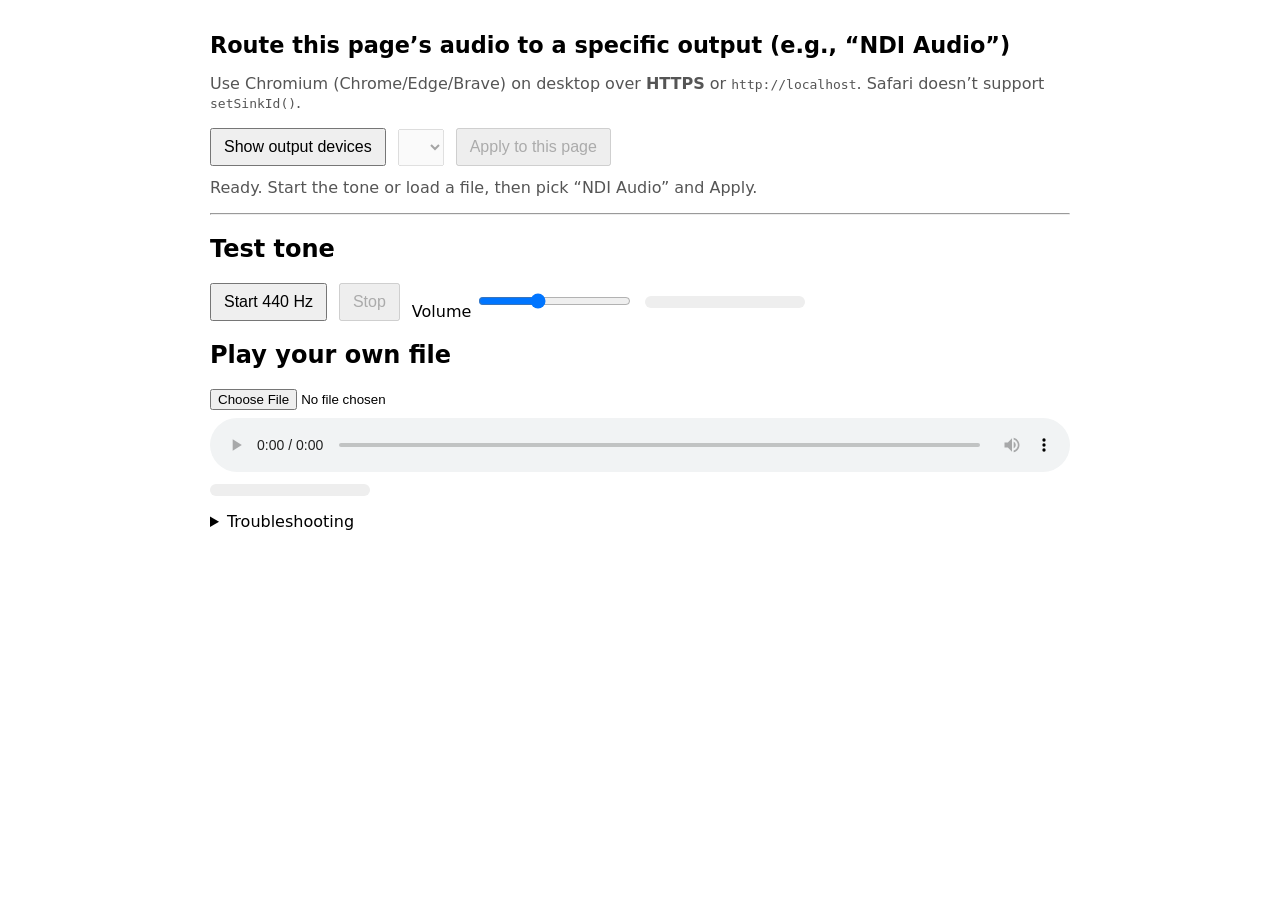
<file: audiosink.html>
<!doctype html>
<html lang="en">
<head>
  <meta charset="utf-8">
  <title>Route this page’s audio to “NDI Audio” (setSinkId only)</title>
  <meta name="viewport" content="width=device-width,initial-scale=1">
  <style>
    :root { font-family: system-ui,-apple-system,Segoe UI,Roboto,Arial,sans-serif; }
    body { max-width: 860px; margin: 2rem auto; padding: 0 1rem; }
    h1 { font-size: 1.4rem; margin-bottom: .25rem; }
    .row { display:flex; gap:.75rem; align-items:center; flex-wrap:wrap; margin:.5rem 0; }
    button, select, input[type="range"] { font-size: 1rem; padding: .5rem .75rem; }
    .note { color:#555; }
    .err  { color:#b00020; white-space: pre-wrap; }
    details { margin-top: 1rem; }
    audio { width: 100%; }
    .meter { width: 160px; height: 12px; background: #eee; border-radius: 6px; overflow: hidden; }
    .bar   { height: 100%; width: 0%; background: #4a90e2; transition: width .05s linear; }
    .warn  { padding: .5rem .75rem; background: #fff7e6; border: 1px solid #ffd27a; border-radius: 6px; }
  </style>
</head>
<body>
  <h1>Route this page’s audio to a specific output (e.g., “NDI Audio”)</h1>
  <p class="note">
    Use Chromium (Chrome/Edge/Brave) on desktop over <b>HTTPS</b> or <code>http://localhost</code>.
    Safari doesn’t support <code>setSinkId()</code>.
  </p>

  <!-- Device picker -->
  <div class="row">
    <button id="btnList">Show output devices</button>
    <select id="sinks" disabled aria-label="Audio output devices"></select>
    <button id="btnApply" disabled>Apply to this page</button>
    <span id="status" class="note"></span>
  </div>
  <p id="banner" class="warn" style="display:none;"></p>
  <p id="error" class="err"></p>

  <hr>

  <!-- Test tone -->
  <h2>Test tone</h2>
  <div class="row">
    <button id="btnStart">Start 440 Hz</button>
    <button id="btnStop" disabled>Stop</button>
    <label>Volume <input id="gain" type="range" min="0" max="100" value="35"></label>
    <span class="meter" title="Tone level"><span id="toneVu" class="bar"></span></span>
  </div>

  <!-- File player -->
  <h2>Play your own file</h2>
  <div class="row">
    <input id="file" type="file" accept="audio/*">
  </div>
  <audio id="player" controls></audio>
  <div class="row">
    <span class="meter" title="Player level"><span id="fileVu" class="bar"></span></span>
  </div>

  <!-- Hidden audio sink for WebAudio tone -->
  <audio id="out" autoplay></audio>

  <details>
    <summary>Troubleshooting</summary>
    <ul>
      <li>If labels are blank, the page will ask for a one-time mic permission to reveal device labels.</li>
      <li>If your chosen sink disappears (USB/BT unplug), the page will fall back to <code>default</code> and log it.</li>
      <li>Check the Console for timestamped logs (apply attempts, retries, devicechange events, etc.).</li>
    </ul>
  </details>

  <script>
    (function () {
      // ---------- Logging helpers ----------
      const ts = () => new Date().toISOString().replace('T',' ').replace('Z','');
      const log  = (...a) => console.log(`[${ts()}]`, ...a);
      const info = (...a) => console.info(`[${ts()}]`, ...a);
      const warn = (...a) => console.warn(`[${ts()}]`, ...a);
      const err  = (...a) => console.error(`[${ts()}]`, ...a);

      // ---------- Elements ----------
      const outEl   = document.getElementById('out');     // WebAudio tone sink
      const player  = document.getElementById('player');  // File player sink

      const btnList = document.getElementById('btnList');
      const sinks   = document.getElementById('sinks');
      const btnApply= document.getElementById('btnApply');

      const btnStart= document.getElementById('btnStart');
      const btnStop = document.getElementById('btnStop');
      const gainCtl = document.getElementById('gain');
      const fileInp = document.getElementById('file');

      const statusEl= document.getElementById('status');
      const errorEl = document.getElementById('error');
      const banner  = document.getElementById('banner');
      const toneVu  = document.getElementById('toneVu');
      const fileVu  = document.getElementById('fileVu');

      // ---------- State ----------
      let ac = null, osc = null, gainNode = null, dest = null, playing = false;
      let toneAnalyser = null, fileAnalyser = null, fileCtx = null, fileSrc = null;
      let currentSinkId = 'default';       // what we *think* we’re routing to
      let lastDeviceList = [];             // cache of latest outputs

      const setStatus = m => { statusEl.textContent = m || ''; if (m) info('STATUS:', m); };
      const setError  = m => { errorEl.textContent  = m || ''; if (m) err('UI ERROR:', m); };
      const showBanner= m => { banner.textContent = m; banner.style.display = m ? '' : 'none'; if (m) warn('BANNER:', m); };

      const supportsSinkId = el => typeof el.setSinkId === 'function';

      // ---------- Audio graphs ----------
      function buildToneGraph() {
        if (!ac) ac = new (window.AudioContext || window.webkitAudioContext)({ sampleRate: 48000 });
        osc = ac.createOscillator(); osc.type = 'sine'; osc.frequency.setValueAtTime(440, ac.currentTime);
        gainNode = ac.createGain(); gainNode.gain.setValueAtTime(gainCtl.value/100, ac.currentTime);
        dest = ac.createMediaStreamDestination();
        toneAnalyser = ac.createAnalyser(); toneAnalyser.fftSize = 256;

        osc.connect(gainNode);
        gainNode.connect(toneAnalyser);
        gainNode.connect(dest);

        outEl.srcObject = dest.stream;

        osc.addEventListener('ended', () => {
          playing = false;
          try { osc.disconnect(); gainNode.disconnect(); } catch {}
          btnStart.disabled = false; btnStop.disabled = true;
          setStatus('Tone stopped.');
        }, { once:true });

        info('Tone graph built. sampleRate=', ac.sampleRate);
      }

      function startMeters() {
        (function loopTone() {
          if (toneAnalyser) {
            const data = new Uint8Array(toneAnalyser.frequencyBinCount);
            toneAnalyser.getByteTimeDomainData(data);
            let peak = 0; for (let i=0;i<data.length;i++) { const v = Math.abs(data[i]-128); if (v>peak) peak=v; }
            toneVu.style.width = Math.min(100, (peak/128)*100) + '%';
          }
          requestAnimationFrame(loopTone);
        })();

        (function loopFile() {
          if (fileAnalyser) {
            const data = new Uint8Array(fileAnalyser.frequencyBinCount);
            fileAnalyser.getByteTimeDomainData(data);
            let peak = 0; for (let i=0;i<data.length;i++) { const v = Math.abs(data[i]-128); if (v>peak) peak=v; }
            fileVu.style.width = Math.min(100, (peak/128)*100) + '%';
          }
          requestAnimationFrame(loopFile);
        })();
      }

      // ---------- Robust setSinkId with retry/backoff ----------
      async function safeApplySinkToElement(el, deviceId, labelForLog, { retries = 3, delays = [50, 150, 400] } = {}) {
        if (!supportsSinkId(el)) {
          throw new Error('setSinkId() unsupported in this browser for element.');
        }

        // For HTMLMediaElement, pausing can help avoid AbortError during device switches
        let wasPlaying = false;
        try {
          if (!el.paused && !el.ended) { wasPlaying = true; el.pause(); info(`${labelForLog}: paused before setSinkId`); }
        } catch(e) { /* ignore if not applicable */ }

        let lastErr;
        for (let attempt = 0; attempt <= retries; attempt++) {
          try {
            info(`${labelForLog}: setSinkId("${deviceId}") attempt ${attempt+1}/${retries+1}`);
            await el.setSinkId(deviceId);
            info(`${labelForLog}: setSinkId OK → ${deviceId}`);
            // Resume if we paused
            if (wasPlaying) {
              try { await el.play(); info(`${labelForLog}: resumed after setSinkId`); } catch (e) { warn(`${labelForLog}: resume failed`, e); }
            }
            return; // success
          } catch (e) {
            lastErr = e;
            const name = (e && e.name) || 'Error';
            const msg  = (e && e.message) || String(e);
            warn(`${labelForLog}: setSinkId failed [${name}] ${msg}`);
            // Known transient cases: AbortError, NotAllowedError right after device change
            if (attempt < retries) {
              const d = delays[Math.min(attempt, delays.length-1)];
              info(`${labelForLog}: retrying in ${d}ms...`);
              await new Promise(r => setTimeout(r, d));
              continue;
            }
          }
        }

        // After exhausting retries, rethrow
        throw lastErr || new Error('setSinkId failed after retries');
      }

      async function applySinkToPage(deviceId, deviceLabel) {
        setError('');
        try {
          info('Applying sink to page:', { deviceId, deviceLabel });
          await safeApplySinkToElement(outEl, deviceId, 'Tone sink');
          await safeApplySinkToElement(player, deviceId, 'File player');

          currentSinkId = deviceId;
          setStatus(`Output routed to: ${deviceLabel || deviceId}`);
          showBanner('');
        } catch (e) {
          const name = (e && e.name) || 'Error';
          const msg  = (e && e.message) || String(e);
          setError(`setSinkId failed: ${msg}`);
          err('applySinkToPage: final failure', name, msg, e);
        }
      }

      // ---------- Device list handling ----------
      async function enumerateOutputs(showPromptForLabels = true) {
        setError('');
        let devices = await navigator.mediaDevices.enumerateDevices();
        const haveLabels = devices.some(d => d.kind === 'audiooutput' && d.label);
        if (!haveLabels && showPromptForLabels) {
          try {
            info('Requesting one-time mic permission to reveal device labels…');
            const s = await navigator.mediaDevices.getUserMedia({ audio: true });
            s.getTracks().forEach(t => t.stop());
            devices = await navigator.mediaDevices.enumerateDevices();
          } catch (e) {
            warn('Mic permission denied (labels may be blank).');
          }
        }
        const outs = devices.filter(d => d.kind === 'audiooutput');
        lastDeviceList = outs;
        info('Outputs:', outs.map(o => ({ id:o.deviceId, label:o.label })));
        return outs;
      }

      function refreshSelect(outs, preserveSelection = true) {
        const prev = preserveSelection ? sinks.value : null;
        sinks.innerHTML = '';
        outs.forEach(d => {
          const opt = document.createElement('option');
          opt.value = d.deviceId;
          opt.textContent = d.label || ('Output ' + d.deviceId);
          sinks.appendChild(opt);
        });

        let selectedId = prev && outs.some(d => d.deviceId === prev) ? prev : (outs[0]?.deviceId || '');
        if (selectedId) sinks.value = selectedId;

        const haveAny = outs.length > 0;
        sinks.disabled = !haveAny;
        btnApply.disabled = !haveAny;

        return selectedId;
      }

      // ---------- UI Handlers ----------
      btnStart.addEventListener('click', async () => {
        try {
          setError('');
          if (playing) return;
          buildToneGraph();
          await ac.resume();
          osc.start(); playing = true;
          btnStart.disabled = true; btnStop.disabled = false;
          setStatus('Tone playing. Choose “NDI Audio” and click Apply.');
        } catch (e) { setError('Failed to start tone: ' + (e.message || e)); err(e); }
      });

      btnStop.addEventListener('click', () => {
        try { if (playing && osc) osc.stop(); } catch (e) { setError('Failed to stop tone: ' + (e.message || e)); err(e); }
      });

      gainCtl.addEventListener('input', () => {
        if (gainNode && ac) gainNode.gain.setValueAtTime(gainCtl.value/100, ac.currentTime);
      });

      fileInp.addEventListener('change', () => {
        const f = fileInp.files && fileInp.files[0];
        if (!f) return;
        player.src = URL.createObjectURL(f);
        player.play().catch(()=>{});
        if (!fileCtx) fileCtx = new (window.AudioContext || window.webkitAudioContext)();
        try {
          if (fileSrc) fileSrc.disconnect();
          fileSrc = fileCtx.createMediaElementSource(player);
          fileAnalyser = fileCtx.createAnalyser(); fileAnalyser.fftSize = 256;
          fileSrc.connect(fileAnalyser).connect(fileCtx.destination);
        } catch (_) {
          // MediaElementSource may only be created once per element; ignore if already attached
        }
      });

      btnList.addEventListener('click', async () => {
        try {
          const outs = await enumerateOutputs(true);
          if (!outs.length) { setError('No audio outputs found. Use Chrome/Edge on desktop.'); return; }
          const selected = refreshSelect(outs, true);
          setStatus('Pick an output (look for “NDI Audio”).');
          info('Device list shown. Preselected:', selected);
        } catch (e) { setError('enumerateDevices failed: ' + (e.message || e)); err(e); }
      });

      btnApply.addEventListener('click', async () => {
        const id = sinks.value;
        if (!id) { setError('Pick a device first.'); return; }
        const selectedLabel = sinks.selectedOptions[0]?.textContent || '';
        await applySinkToPage(id, selectedLabel);
      });

      // ---------- React to device changes ----------
      if (navigator.mediaDevices && 'ondevicechange' in navigator.mediaDevices) {
        navigator.mediaDevices.addEventListener('devicechange', async () => {
          warn('devicechange event fired — outputs likely changed.');
          try {
            const outs = await enumerateOutputs(false);
            const stillThere = outs.some(d => d.deviceId === currentSinkId);
            const selectedAfterRefresh = refreshSelect(outs, true);

            if (stillThere) {
              info('Current sink still available:', currentSinkId, 'Re-applying sink to ensure continuity.');
              try {
                const label = outs.find(d => d.deviceId === currentSinkId)?.label || currentSinkId;
                await applySinkToPage(currentSinkId, label);
              } catch (e) {
                warn('Re-apply after devicechange failed; will stay on current routing:', e);
              }
              showBanner('');
            } else {
              // Fallback to default sink
              const label = outs.find(d => d.deviceId === 'default')?.label || 'default';
              showBanner('Previously selected output disappeared. Falling back to default output.');
              info('Falling back to default sink after devicechange.');
              await applySinkToPage('default', label);
              // Keep the UI select coherent
              if (selectedAfterRefresh !== 'default' && outs.some(o => o.deviceId === 'default')) {
                sinks.value = 'default';
              }
            }
          } catch (e) {
            err('devicechange handling failed:', e);
          }
        });
      } else {
        warn('devicechange not supported; dynamic device swaps may require manual re-apply.');
      }

      // ---------- Init ----------
      startMeters();
      if (supportsSinkId(outEl) && supportsSinkId(player)) {
        setStatus('Ready. Start the tone or load a file, then pick “NDI Audio” and Apply.');
      } else {
        setStatus('This browser lacks setSinkId(); use Chrome/Edge desktop.');
      }
      info('Page initialized. setSinkId support (tone,player)=', supportsSinkId(outEl), supportsSinkId(player));
    })();
  </script>
</body>
</html>
</file>
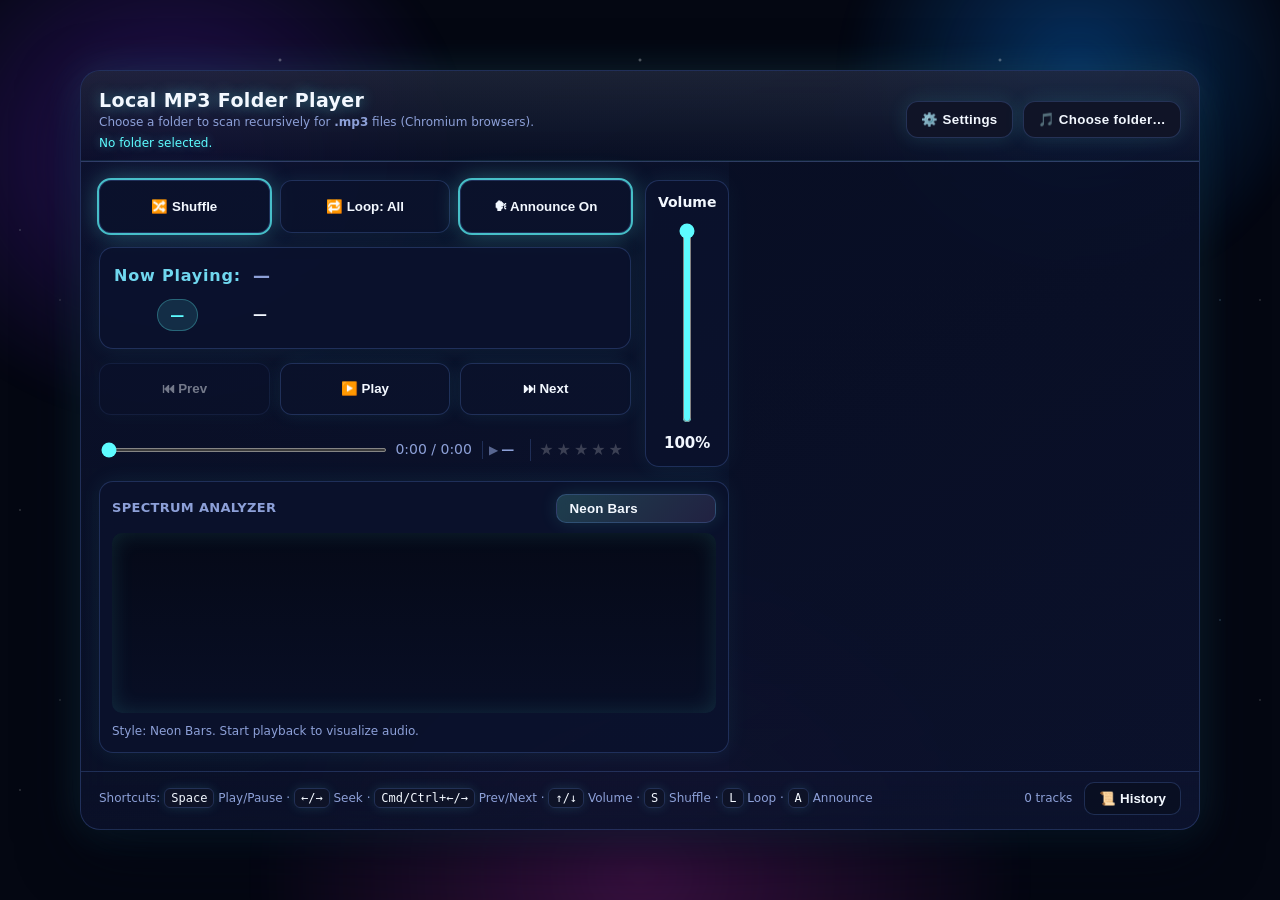
<file: player.html>
<!doctype html>
<html lang="en">
<head>
<meta charset="utf-8" />
<meta name="viewport" content="width=device-width, initial-scale=1" />
<title>Local MP3 Folder Player</title>
<style>
  :root {
    --bg: #040712;
    --panel: rgba(9, 16, 38, 0.78);
    --panel-strong: rgba(13, 20, 48, 0.92);
    --accent: #5dfbff;
    --muted: #8da0d8;
    --text: #f3f8ff;
    --border: rgba(108, 154, 255, 0.22);
    --glow: rgba(93, 251, 255, 0.45);
    --ctrl-min: 120px;
    --playlist-width: clamp(420px, 42%, 600px);
    --playcount-col: 3.6ch;
  }
  * { box-sizing: border-box; }
  body {
    margin: 0; font: 14px/1.4 system-ui, -apple-system, Segoe UI, Roboto, sans-serif;
    color: var(--text); background-color: var(--bg);
    min-height: 100dvh; display: grid; place-items: center; padding: 20px;
    position: relative; overflow: hidden;
  }
  body::before,
  body::after {
    content: ''; position: fixed; inset: -140px;
    pointer-events: none; z-index: -2;
  }
  body::before {
    background:
      radial-gradient(420px 380px at 20% 25%, rgba(89, 32, 188, 0.42), transparent 70%),
      radial-gradient(360px 340px at 78% 18%, rgba(10, 132, 255, 0.34), transparent 65%),
      radial-gradient(520px 460px at 50% 86%, rgba(220, 46, 210, 0.24), transparent 75%);
    filter: blur(10px);
    animation: nebulaShift 18s ease-in-out infinite alternate;
  }
  body::after {
    z-index: -1; opacity: 0.65;
    background-image:
      radial-gradient(1px 1px at 20px 30px, rgba(255,255,255,0.85), transparent),
      radial-gradient(1px 1px at 80px 120px, rgba(149,205,255,0.9), transparent),
      radial-gradient(1px 1px at 160px 90px, rgba(255,255,255,0.7), transparent),
      radial-gradient(2px 2px at 60px 200px, rgba(255,255,255,0.8), transparent),
      radial-gradient(1px 1px at 200px 40px, rgba(255,255,255,0.6), transparent);
    background-size: 260px 260px, 320px 320px, 280px 280px, 360px 360px, 400px 400px;
    animation: starDrift 60s linear infinite;
  }
  .app {
    width: min(1120px, 100%); background: linear-gradient(150deg, var(--panel), var(--panel-strong));
    border: 1px solid var(--border); border-radius: 20px; box-shadow: 0 20px 60px rgba(2, 8, 23, 0.65), 0 0 38px rgba(93, 251, 255, 0.15);
    overflow: hidden;
    backdrop-filter: blur(16px);
  }
  header {
    display: flex; align-items: center; justify-content: space-between; gap: 12px; padding: 16px 18px 10px;
    border-bottom: 1px solid var(--border); background: linear-gradient(180deg, rgba(255,255,255,.08), rgba(9,16,38,0.12));
    box-shadow: inset 0 -1px 0 rgba(93, 251, 255, 0.08);
  }
  h1 { margin: 0; font-size: 19px; letter-spacing: .38px; font-weight: 600; text-shadow: 0 0 14px rgba(93, 251, 255, 0.45); }
  .hint { color: var(--muted); font-size: 12px; }
  .folder-path {
    margin-top: 4px; font-size: 12px; color: var(--accent); overflow-wrap: anywhere; text-shadow: 0 0 10px rgba(93, 251, 255, 0.4);
  }
  .choose { appearance: none; border: 1px solid var(--border); background: #101427; color: var(--text);
    padding: 10px 14px; border-radius: 12px; cursor: pointer; font-weight: 600; letter-spacing: .3px;
    box-shadow: 0 0 20px rgba(93, 251, 255, 0.12); transition: border-color .2s ease, box-shadow .2s ease, transform .2s ease;
  }
  .choose:hover { border-color: rgba(93, 251, 255, 0.45); box-shadow: 0 0 24px rgba(93, 251, 255, 0.28); transform: translateY(-1px); }
  .wrap {
    /* Left: main player (will have an internal 4-col grid), Right: playlist */
    display: grid; grid-template-columns: minmax(0, 1fr) var(--playlist-width); gap: 0; min-height: 520px;
  }
  @media (max-width: 1100px) {
    :root { --playlist-width: clamp(320px, 45%, 380px); }
  }
  @media (max-width: 900px) { .wrap { grid-template-columns: 1fr; } }

  .player {
    padding-top: 18px;
    padding-left: 18px;
    padding-bottom: 18px;
    padding-right: 0px;
    display: grid;
    /* internal player grid: 3 main columns + 1 auto column for the volume panel
      Use `auto` so the volume column only becomes as wide as its contents. */
    grid-template-columns: 1fr 1fr 1fr auto;
    grid-auto-rows: auto; gap: 14px; 
    background: linear-gradient(180deg, rgba(13, 20, 48, 0.46), transparent);
  }
  @media (max-width: 900px) { .player { grid-template-columns: 1fr; } }
  @media (max-width: 900px) { .player { border-right: none; border-bottom: 1px solid var(--border); } }
    @media (max-width: 900px) {
    /* stack volume and visualizer in single-column layout */
    .volume-panel { grid-column: 1 / -1; grid-row: auto; border-left: none; border-top: 1px solid var(--border); padding-top: 12px; }
    .visualizer { grid-column: 1 / -1; grid-row: auto; }
  }

  /* Now area: simple 2x2 grid */
  .now {
    display: grid;
    grid-template-columns: auto 1fr;   /* label | artist/title column */
    grid-template-rows: auto auto;     /* top row = label+artist, bottom row = track# + title */
    gap: 6px 12px;
    align-items: center;
    background: rgba(11, 18, 46, 0.84); border: 1px solid var(--border); border-radius: 14px; padding: 14px;
    box-shadow: 0 0 22px rgba(93, 251, 255, 0.08);
  }
  /* Top-left: label */
  .now-label {
    grid-column: 1 / 2;
    grid-row: 1 / 2;
    color: color-mix(in srgb, var(--muted) 40%, var(--accent) 60%);
    margin: 0;
    font-size: 16px; font-weight: 600; letter-spacing: .8px;
    align-self: center;
  }
  /* Top-right: artist fills remaining width and is right-justified */
  .now-artist {
    grid-column: 2 / 3;
    grid-row: 1 / 2;
    color: var(--muted);
    margin: 0;
    font-size: 17px; font-weight: 600;
    line-height: 1.1;
  }
  /* Bottom-left: track number */
  .now-num {
    grid-column: 1 / 2;
    grid-row: 2 / 3;
    justify-self: center;   /* center within that cell */
    min-width: var(--now-num-min, 4ch); font-variant-numeric: tabular-nums;
    color: var(--accent); letter-spacing: .6px;
    display: inline-flex; align-items: center; justify-content: center;
    padding: 8px var(--now-num-pad-x, 12px); border-radius: 999px; border: 1px solid rgba(93, 251, 255, 0.28);
    background: rgba(93, 251, 255, 0.12); font-weight: 600; line-height: 1;
  }
  /* Bottom-right: title fills remaining width and ellipses when needed */
  .now-title {
    grid-column: 2 / 3;
    grid-row: 2 / 3;
    color: var(--text);
    font-weight: 600;
  }
  .now-title-link {
    color: var(--accent);
    text-decoration: none;
  }
  .now-title-link:hover {
    text-decoration: underline;
  }

  .controls {
    display: grid; grid-template-columns: repeat(3, 1fr); gap: 10px;
  }
  button.ctrl {
    border: 1px solid var(--border); background: rgba(12, 19, 44, 0.82); color: var(--text);
    padding: 12px 12px; border-radius: 12px; cursor: pointer; font-weight: 600;
    box-shadow: 0 0 18px rgba(93, 251, 255, 0.08); transition: border-color .2s ease, box-shadow .2s ease, transform .2s ease;
  }
  button.ctrl[aria-pressed="true"], button.ctrl.active {
    outline: 2px solid color-mix(in oklab, var(--accent) 70%, transparent); box-shadow: 0 0 24px rgba(93, 251, 255, 0.35);
  }
  button.ctrl:hover { border-color: rgba(93, 251, 255, 0.45); box-shadow: 0 0 26px rgba(93, 251, 255, 0.45); transform: translateY(-1px); }
  button.ctrl:disabled {
    opacity: 0.45;
    cursor: not-allowed;
    pointer-events: none;
  }
  .seek {
    display: grid; grid-template-columns: 1fr auto auto auto; align-items: center; gap: 10px; margin-top: 4px;
  }
  input[type="range"] {
    width: 100%; accent-color: var(--accent);
    background: linear-gradient(90deg, rgba(93, 251, 255, 0.45), rgba(155, 132, 255, 0.35));
    border-radius: 999px; height: 4px;
  }
  .visualizer {
    background: rgba(11, 18, 46, 0.78); border: 1px solid var(--border); border-radius: 14px; padding: 12px;
    display: grid; gap: 10px; box-shadow: 0 0 22px rgba(93, 251, 255, 0.08);
    /* span all internal player columns so it covers prev/play/next/volume area */
    grid-column: 1 / 5;
  }

  /* Volume panel when moved inside player as column 4 */
  .volume-panel {
    /* occupy the 4th internal column */
    grid-column: 4 / 5; align-self: stretch; justify-self: center;
    /* span the first 4 rows (top-controls, now, controls, seek) */
    grid-row: 1 / 5;
    /* stack label / track / percent vertically and center them */
    display: grid; grid-template-rows: auto 1fr auto; align-items: center; justify-items: center;

    padding: 12px;
    background: rgba(11, 18, 46, 0.78); border: 1px solid var(--border); border-radius: 14px;
    box-shadow: 0 0 22px rgba(93, 251, 255, 0.08);
  }
  /* volume inner container used for the label and track */
  .volume-panel .volume-label { text-align: center; }
  .volume-panel .volume-label .hint { font-size: 14px; font-weight: 600; color: var(--text); }
  .volume-panel .volume-track {
    /* let track size to its contents (the vertical input) so column remains narrow */
    height: 100%;
    display: flex;
    align-items: center;
    justify-content: center;
    width: auto;
    box-sizing: border-box;
    overflow: visible;
    padding-top: 10px;
    padding-bottom: 10px;
  }
  .volume-vertical { display:flex; flex-direction: column; align-items:center; }
  /* vertical volume slider styling - use native vertical writing-mode for modern browsers */
  #volume.vertical {
    /* Use native vertical layout instead of rotating the control. This is supported in
       modern Chromium and produces a cleaner bounding box without overlap. */
    writing-mode: vertical-lr;
    direction: rtl;
    /* horizontal thickness and vertical length */
    width: 22px;
    height: 200px;
    display: block;
    margin: 0;
    box-sizing: border-box;
  }
  .volume-value {
    font-size: 15px; font-weight: 600; color: var(--text); margin-top: 0;
  }

   /* place the main player sections into the left 3 columns; volume-panel occupies column 4 */
  .top-controls { grid-column: 1 / 4; }
  .now { grid-column: 1 / 4; }
  .controls { grid-column: 1 / 4; }
  .seek { grid-column: 1 / 4; }
  .top-controls { display: grid; grid-template-columns: repeat(3, 1fr); gap: 10px; }

  .viz-toolbar {
    display: flex; align-items: center; justify-content: space-between; gap: 12px; font-size: 13px;
  }
  .viz-title { font-weight: 600; letter-spacing: .3px; text-transform: uppercase; color: var(--muted); }
  .viz-select {
    appearance: none; border: 1px solid var(--border); background: #101427; color: var(--text);
    padding: 6px 30px 6px 12px; border-radius: 10px; cursor: pointer; font-weight: 600; letter-spacing: .2px;
    box-shadow: 0 0 18px rgba(93, 251, 255, 0.12); min-width: 160px;
    background-image: linear-gradient(135deg, rgba(93, 251, 255, 0.18), rgba(155, 132, 255, 0.12));
  }
  .viz-select:hover { border-color: rgba(93, 251, 255, 0.4); box-shadow: 0 0 22px rgba(93, 251, 255, 0.24); }
  .viz-select:focus {
    outline: 2px solid color-mix(in oklab, var(--accent) 65%, transparent);
    box-shadow: 0 0 22px rgba(93, 251, 255, 0.32);
  }
  .viz-select:disabled { opacity: .6; cursor: not-allowed; }
  .viz-canvas {
    width: 100%; height: 180px; border-radius: 10px; display: block;
    background: linear-gradient(180deg, rgba(4, 7, 18, 0.78), rgba(8, 14, 36, 0.82));
    box-shadow: inset 0 0 22px rgba(93, 251, 255, 0.12);
  }
  .viz-status { font-size: 12px; color: var(--muted); }
  
  .time {
    color: var(--muted);
    text-align: right;
    justify-self: end;
    font-variant-numeric: tabular-nums;
  }

  .now-rating {
    display: flex; gap: 3px; font-size: 16px; padding: 0 8px;
    justify-self: end; justify-content: flex-end;
    border-left: 1px solid var(--border);
  }
  .now-rating .star {
    cursor: pointer; color: rgba(255, 255, 255, 0.2); transition: color .15s ease, transform .15s ease;
    user-select: none;
  }
  .now-rating .star.filled { color: #ffd700; text-shadow: 0 0 8px rgba(255, 215, 0, 0.6); }
  .now-rating .star.hover-fill { color: #ffd700; }
  .now-rating .star:hover { transform: scale(1.15); }
  
  .now-play-count {
    display: inline-flex; align-items: center; justify-content: center; gap: 3px; padding: 0 6px;
    font-size: 13px; color: var(--muted); font-variant-numeric: tabular-nums;
    border-left: 1px solid var(--border);
    min-width: var(--playcount-col);
    justify-self: center;
  }
  .now-play-count .count-icon { opacity: 0.6; font-size: 12px; }
  .now-play-count .count-value { font-weight: 600; }

  .list {
    padding: 12px; overflow: auto; max-height: 610px;
    background: linear-gradient(180deg, rgba(8, 14, 36, 0.55), rgba(8, 14, 36, 0.2));
  }
  .item {
    display: grid; grid-template-columns: auto 1fr auto auto auto; align-items: center; gap: 10px;
    padding: 10px 12px; border-radius: 12px; cursor: pointer; user-select: none;
    transition: background-color .18s ease, box-shadow .18s ease, transform .18s ease;
  }
  .item:hover { background: rgba(93, 251, 255, 0.08); box-shadow: 0 10px 28px rgba(2, 8, 23, 0.4); transform: translateX(2px); }
  .item.active { background: rgba(93, 251, 255, 0.16); outline: 1px solid rgba(93, 251, 255, 0.45); box-shadow: 0 0 24px rgba(93, 251, 255, 0.25); }
  .num { color: var(--muted); width: 2ch; text-align: right; text-shadow: 0 0 6px rgba(93, 251, 255, 0.35); }
  .name { overflow: hidden; text-overflow: ellipsis; white-space: nowrap; }
  .dur {
    color: var(--muted);
    font-variant-numeric: tabular-nums;
    text-align: right;
    justify-self: end;
  }
  .play-count { 
    color: var(--muted); font-size: 12px; text-align: center; 
    font-variant-numeric: tabular-nums;
    opacity: 0.8;
    width: var(--playcount-col);
    display: flex; align-items: center; justify-content: center;
  }
  .play-count:not(:empty)::before { content: '▶'; opacity: 0.6; margin-right: 2px; font-size: 11px; }
  .rating {
    display: flex;
    gap: 2px;
    font-size: 14px;
    justify-content: flex-end;
    justify-self: end;
  }
  .rating .star {
    cursor: pointer; color: rgba(255, 255, 255, 0.2); transition: color .15s ease, transform .15s ease;
    user-select: none;
  }
  .rating .star.filled { color: #ffd700; text-shadow: 0 0 8px rgba(255, 215, 0, 0.6); }
  .rating .star.hover-fill { color: #ffd700; }
  .rating .star:hover { transform: scale(1.15); }

  .footer-actions { display: flex; align-items: center; gap: 12px; }

  .history-btn {
    appearance: none; border: 1px solid var(--border); border-radius: 10px;
    background: rgba(9, 15, 33, 0.78); color: var(--text); font-weight: 600;
    padding: 8px 14px; cursor: pointer; transition: border-color .2s ease, box-shadow .2s ease, background .2s ease;
  }
  .history-btn:hover {
    border-color: rgba(93, 251, 255, 0.55);
    box-shadow: 0 0 20px rgba(93, 251, 255, 0.25);
  }
  
  .history-overlay {
    position: fixed; inset: 0; display: flex; align-items: center; justify-content: center;
    padding: 32px; background: rgba(4, 7, 18, 0.82); backdrop-filter: blur(8px);
    z-index: 300;
  }
  .history-overlay[hidden] { display: none; }
  .history-sheet {
    width: min(1080px, 96vw); max-height: min(90vh, 760px);
    background: linear-gradient(150deg, rgba(11, 18, 46, 0.96), rgba(6, 12, 30, 0.94));
    border: 1px solid rgba(93, 251, 255, 0.25);
    border-radius: 18px; box-shadow: 0 30px 80px rgba(3, 9, 24, 0.65), 0 0 40px rgba(93, 251, 255, 0.18);
    display: flex; flex-direction: column; overflow: hidden;
  }
  .history-sheet-header {
    display: flex; align-items: center; justify-content: space-between;
    padding: 20px 24px; border-bottom: 1px solid rgba(93, 251, 255, 0.18);
  }
  .history-title { margin: 0; font-size: 20px; font-weight: 600; }
  .history-header-actions { display: flex; align-items: center; gap: 12px; }
  .history-counter { font-size: 12px; color: var(--muted); }
  .history-clear {
    appearance: none; border: 1px solid rgba(255, 99, 132, 0.35); border-radius: 10px;
    background: rgba(255, 99, 132, 0.12); color: #ff99a6; font-weight: 600;
    padding: 6px 12px; cursor: pointer; transition: border-color .2s ease, background .2s ease, color .2s ease;
  }
  .history-clear:hover {
    border-color: rgba(255, 99, 132, 0.55);
    background: rgba(255, 99, 132, 0.18);
    color: #ffc0c8;
  }
  .history-close {
    appearance: none; border: none; background: transparent; color: var(--muted);
    font-size: 26px; width: 36px; height: 36px; border-radius: 10px; cursor: pointer;
    transition: background .2s ease, color .2s ease;
  }
  .history-close:hover { background: rgba(93, 251, 255, 0.15); color: var(--text); }
  .history-sheet-body {
    padding: 18px 24px 24px; overflow: auto; display: flex; flex-direction: column; gap: 18px;
  }
  .history-body-actions { display: none; }
  .history-empty {
    text-align: center; font-size: 14px; color: var(--muted);
    padding: 30px 12px; border: 1px dashed rgba(93, 251, 255, 0.25); border-radius: 14px;
    background: rgba(9, 15, 33, 0.4);
  }
  .history-table-wrap { overflow: auto; }
  .history-table-wrap.hide { display: none; }
  .history-table {
    width: 100%; border-collapse: collapse; min-width: 720px;
    background: rgba(5, 12, 28, 0.75);
  }
  .history-table tr.live { background: rgba(93, 251, 255, 0.04); }
  .history-table th,
  .history-table td {
    padding: 12px 14px; text-align: left; border-bottom: 1px solid rgba(93, 251, 255, 0.12);
    vertical-align: top;
  }
  .history-table th {
    font-size: 12px; text-transform: uppercase; letter-spacing: .5px; color: var(--muted);
    background: rgba(13, 20, 48, 0.55);
    position: sticky; top: 0;
    white-space: nowrap;
  }
  .history-table td { font-size: 13px; color: var(--text); }
  .history-table td.time-cell { font-variant-numeric: tabular-nums; white-space: nowrap; }
  .history-table td.status-cell { width: 1%; white-space: nowrap; }
  .history-table td.action-cell { width: 1%; white-space: nowrap; text-align: right; }
  .history-track-cell { font-weight: 600; word-break: break-word; }
  .history-table td.meta-cell { color: var(--muted); font-size: 12px; line-height: 1.4; word-break: break-word; }
  .history-path-link { color: var(--accent); text-decoration: none; }
  .history-path-link:hover { text-decoration: underline; }
  .heard-indicator { font-weight: 600; }
  .heard-indicator.heard-low { color: #ffd66b; }
  .heard-indicator.heard-exact { color: #82c3ff; }
  .heard-indicator.heard-high { color: #7efce0; }
  .history-status {
    display: inline-flex; align-items: center; justify-content: center;
    padding: 4px 12px; border-radius: 999px; font-size: 12px; font-weight: 600;
    border: 1px solid transparent; background: rgba(255,255,255,0.04);
    text-transform: capitalize;
  }
  .history-status.completed { border-color: rgba(93, 251, 255, 0.45); color: var(--accent); }
  .history-status.skipped { border-color: rgba(255, 71, 87, 0.65); color: #ff8b99; }
  .history-status.scrubbed { border-color: rgba(255, 214, 0, 0.75); color: #ffeaa7; }
  .history-status.fast-forward { border-color: rgba(255, 166, 77, 0.75); color: #ffba7a; }
  .history-status.rewound { border-color: rgba(67, 255, 192, 0.75); color: #7efce0; }
  .history-status.stopped { border-color: rgba(255, 165, 2, 0.55); color: #ffcd82; }
  .history-status.live { border-color: rgba(255, 255, 255, 0.3); color: var(--text); background: rgba(93, 251, 255, 0.12); }
  .history-delete-btn {
    appearance: none; border: 1px solid rgba(255, 99, 132, 0.4);
    border-radius: 8px; background: rgba(255, 99, 132, 0.1);
    color: #ff99a6; padding: 4px 10px; cursor: pointer;
    font-size: 12px; font-weight: 600;
    transition: border-color .2s ease, background .2s ease, color .2s ease;
  }
  .history-delete-btn:hover {
    border-color: rgba(255, 99, 132, 0.65);
    background: rgba(255, 99, 132, 0.2);
    color: #ffc0c8;
  }
  @media (max-width: 640px) {
    .history-sheet { width: 100%; height: 100%; border-radius: 0; }
    .history-sheet-body { padding: 18px; }
    .history-table { min-width: unset; }
  }
  footer {
    padding: 10px 18px 14px; display: flex; align-items: center; justify-content: space-between;
    border-top: 1px solid var(--border); color: var(--muted); font-size: 12px;
    background: linear-gradient(0deg, rgba(9, 16, 38, 0.18), transparent);
  }
  .kbd { font-family: ui-monospace, SFMono-Regular, Menlo, monospace; background:#0e1327; border:1px solid var(--border);
    padding: 2px 6px; border-radius: 6px; color: var(--text); box-shadow: 0 0 12px rgba(93, 251, 255, 0.12);
  }
  .hide { display: none !important; }
  .button-group { display: flex; gap: 10px; }
  
  /* Settings modal */
  .modal-backdrop {
    display: none; position: fixed; inset: 0; z-index: 100;
    background: rgba(4, 7, 18, 0.85); backdrop-filter: blur(8px);
    align-items: center; justify-content: center; padding: 20px;
  }
  .modal-backdrop.show { display: flex; }
  .modal {
    background: linear-gradient(150deg, var(--panel), var(--panel-strong));
    border: 1px solid var(--border); border-radius: 16px;
    box-shadow: 0 20px 60px rgba(2, 8, 23, 0.75), 0 0 38px rgba(93, 251, 255, 0.2);
    max-width: 520px; width: 100%; max-height: 80vh; overflow-y: auto;
  }
  .modal-header {
    padding: 18px 20px; border-bottom: 1px solid var(--border);
    display: flex; align-items: center; justify-content: space-between;
  }
  .modal-title { margin: 0; font-size: 18px; font-weight: 600; }
  .modal-close {
    appearance: none; border: none; background: transparent;
    color: var(--muted); font-size: 24px; cursor: pointer;
    width: 32px; height: 32px; display: flex; align-items: center; justify-content: center;
    border-radius: 8px; transition: background .2s, color .2s;
  }
  .modal-close:hover { background: rgba(93, 251, 255, 0.12); color: var(--text); }
  .modal-body { padding: 20px; }
  .modal-section { margin-bottom: 24px; }
  .modal-section:last-child { margin-bottom: 0; }
  .modal-section-title {
    font-size: 15px; font-weight: 600; color: var(--accent);
    margin: 0 0 12px; text-transform: uppercase; letter-spacing: .5px;
  }
  .modal-section-desc { font-size: 13px; color: var(--muted); margin: 0 0 14px; line-height: 1.5; }
  .modal-option {
    display: flex; align-items: center; gap: 12px; padding: 12px; border-radius: 10px;
    background: rgba(11, 18, 46, 0.6); border: 1px solid var(--border);
    margin-bottom: 10px; transition: background .2s, border-color .2s;
  }
  .modal-option:hover { background: rgba(11, 18, 46, 0.8); border-color: rgba(93, 251, 255, 0.3); }
  .modal-option-label { flex: 1; display: flex; flex-direction: column; gap: 4px; }
  .modal-option-name { font-weight: 600; color: var(--text); font-size: 14px; }
  .modal-option-hint { font-size: 12px; color: var(--muted); line-height: 1.4; }
  .modal-option-status { font-size: 11px; color: var(--accent); margin-top: 4px; }
  
  /* Toast notifications */
  .toast-container {
    position: fixed; bottom: 20px; right: 20px; z-index: 200;
    display: flex; flex-direction: column; gap: 10px; max-width: 400px;
  }
  .toast {
    background: linear-gradient(135deg, rgba(13, 20, 48, 0.95), rgba(9, 16, 38, 0.95));
    border: 1px solid var(--border); border-radius: 12px; padding: 14px 16px;
    box-shadow: 0 10px 30px rgba(2, 8, 23, 0.6), 0 0 20px rgba(93, 251, 255, 0.15);
    backdrop-filter: blur(12px);
    display: flex; align-items: start; gap: 10px;
    animation: toastSlide 0.3s ease-out;
  }
  @keyframes toastSlide {
    from { transform: translateX(400px); opacity: 0; }
    to { transform: translateX(0); opacity: 1; }
  }
  .toast-icon { font-size: 18px; line-height: 1; }
  .toast-content { flex: 1; }
  .toast-title { font-weight: 600; color: var(--text); margin: 0 0 4px; font-size: 14px; }
  .toast-message { font-size: 13px; color: var(--muted); margin: 0; line-height: 1.4; }
  .toast.error { border-left: 3px solid #ff4757; }
  .toast.success { border-left: 3px solid #5dfbff; }
  .toast.warning { border-left: 3px solid #ffa502; }
  .tree-root { margin-top: 4px; }
  details.tree-dir { padding-left: 0; margin: 2px 0 2px; }
  details.tree-dir > summary {
    cursor: pointer; padding: 6px 10px; border-radius: 8px;
    list-style: none; display: flex; align-items: center; gap: 8px;
    color: var(--muted); background: transparent;
  }
  details.tree-dir > summary::before {
    content: '📁'; font-size: 14px;
  }
  details.tree-dir > summary::-webkit-details-marker { display: none; }
  details.tree-dir[open] > summary { color: var(--text); background: rgba(93, 251, 255, 0.08); }
  details.tree-dir > summary:hover { background: rgba(93, 251, 255, 0.1); color: var(--text); }
  .tree-children { margin-left: 18px; border-left: 1px solid rgba(93, 251, 255, 0.2); padding-left: 10px; }
  .tree-children .item { margin: 2px 0; }
  .tree-children .num { min-width: 2.5ch; color: var(--muted); text-align: right; text-shadow: 0 0 6px rgba(93, 251, 255, 0.35); }
  .track-item { margin: 2px 0; }
  @keyframes nebulaShift {
    0% { transform: translate3d(-2%, -1%, 0) scale(1.02); }
    50% { transform: translate3d(1%, 2%, 0) scale(1.06); }
    100% { transform: translate3d(3%, -2%, 0) scale(1.03); }
  }
  @keyframes starDrift {
    0% { transform: translate3d(0, 0, 0); }
    100% { transform: translate3d(-240px, -360px, 0); }
  }
</style>
</head>
<body>
  <div class="app" role="application" aria-label="Local MP3 Folder Player">
    <header>
      <div>
        <h1>Local MP3 Folder Player</h1>
        <div class="hint">Choose a folder to scan recursively for <strong>.mp3</strong> files (Chromium browsers).</div>
        <div class="folder-path" id="folderPath" aria-live="polite">No folder selected.</div>
      </div>
      <div class="button-group">
        <button class="choose" id="settingsBtn" title="Settings">⚙️ Settings</button>
        <button class="choose" id="chooseBtn">🎵 Choose folder…</button>
      </div>
    </header>

    <div class="wrap">
      <section class="player">
        <div class="top-controls" role="group" aria-label="Top controls">
          <button class="ctrl" id="shuffleBtn" aria-pressed="true" title="Toggle Shuffle (S)">🔀 Shuffle</button>
          <button class="ctrl" id="loopBtn" title="Cycle Loop (L)">🔁 Loop: All</button>
          <button class="ctrl" id="announceBtn" aria-pressed="true" title="Toggle Speech Announcements (A)">🗣 Announce On</button>
        </div>

        <div class="now" role="group" aria-labelledby="nowLabel">
          <small id="nowLabel" class="now-label">Now Playing:</small>
          <span id="nowArtist" class="now-artist">—</span>

          <span id="nowTrackNumber" class="now-num">—</span>
          <span id="nowTitle" class="now-title" aria-live="polite" aria-atomic="true">—</span>
        </div>

        <div class="controls" role="group" aria-label="Playback controls">
          <button class="ctrl" id="prevBtn" title="Previous (Cmd/Ctrl+←)">⏮ Prev</button>
          <button class="ctrl" id="playPauseBtn" title="Space">▶️ Play</button>
          <button class="ctrl" id="nextBtn" title="Next (Cmd/Ctrl+→)">⏭ Next</button>
        </div>

        <div class="seek">
          <input id="seek" type="range" min="0" max="1000" value="0" />
          <div class="time"><span id="tCur">0:00</span> / <span id="tTot">0:00</span></div>
          <div class="now-play-count" id="nowPlayCount" title="Play count">
            <span class="count-icon">▶</span>
            <span class="count-value" id="nowPlayCountValue">—</span>
          </div>
          <div class="now-rating" id="nowRating" title="Rate this track">
            <span class="star" data-rating="1">★</span>
            <span class="star" data-rating="2">★</span>
            <span class="star" data-rating="3">★</span>
            <span class="star" data-rating="4">★</span>
            <span class="star" data-rating="5">★</span>
          </div>
        </div>

        <div class="volume-panel" aria-label="Volume panel">
          <div class="volume-label"><label for="volume" class="hint">Volume</label></div>
          <div class="volume-track"><input id="volume" class="vertical" type="range" min="0" max="100" value="100" title="Volume (↑/↓)" /></div>
          <div class="volume-value" id="volumeDisplay">100%</div>
        </div>

        <div class="visualizer" role="region" aria-label="Audio visualizer">
          <div class="viz-toolbar">
            <span class="viz-title" id="vizTitle">Spectrum Analyzer</span>
            <select id="vizMode" class="viz-select" aria-labelledby="vizTitle">
              <option value="bars">Neon Bars</option>
              <option value="wave">Glow Wave</option>
              <option value="radial">Pulse Halo</option>
            </select>
          </div>
          <canvas id="vizCanvas" class="viz-canvas" role="img" aria-label="Audio visualization"></canvas>
          <div class="viz-status" id="vizStatus">Select a style and start playback to visualize audio.</div>
        </div>
      </section>

      <aside class="list" id="list" aria-label="Playlist"></aside>
    </div>

    <footer>
      <div>Shortcuts: <span class="kbd">Space</span> Play/Pause · <span class="kbd">←/→</span> Seek · <span class="kbd">Cmd/Ctrl+←/→</span> Prev/Next · <span class="kbd">↑/↓</span> Volume · <span class="kbd">S</span> Shuffle · <span class="kbd">L</span> Loop · <span class="kbd">A</span> Announce</div>
      <div class="footer-actions">
        <div id="count">0 tracks</div>
        <button class="history-btn" id="historyToggleBtn" type="button">📜 History</button>
      </div>
    </footer>
  </div>

  <div class="history-overlay" id="historyOverlay" hidden aria-hidden="true">
    <div class="history-sheet" role="dialog" aria-modal="true" aria-labelledby="historyTitle">
      <div class="history-sheet-header">
        <h2 class="history-title" id="historyTitle">Listening History</h2>
        <div class="history-header-actions">
          <span class="history-counter" id="historyCountLabel">0 entries</span>
          <button class="history-clear" id="historyClearBtn" type="button">Clear</button>
          <button class="history-close" id="historyCloseBtn" type="button" aria-label="Close history">×</button>
        </div>
      </div>
      <div class="history-sheet-body">
        <p class="history-empty" id="historyEmptyState">No listening history yet.</p>
        <div class="history-table-wrap hide" id="historyTableWrap">
          <table class="history-table">
            <thead>
              <tr>
                <th scope="col">Started</th>
                <th scope="col">Track</th>
                <th scope="col">Artist • Path</th>
                <th scope="col">Listened</th>
                <th scope="col">% Heard</th>
                <th scope="col">Plays</th>
                <th scope="col">Status</th>
                <th scope="col" aria-label="Actions">Actions</th>
              </tr>
            </thead>
            <tbody id="historyTbody"></tbody>
          </table>
        </div>
      </div>
    </div>
  </div>

  <!-- Settings Modal -->
  <div class="modal-backdrop" id="settingsModal" role="dialog" aria-labelledby="settingsModalTitle" aria-modal="true">
    <div class="modal">
      <div class="modal-header">
        <h2 class="modal-title" id="settingsModalTitle">Settings</h2>
        <button class="modal-close" id="closeSettingsBtn" aria-label="Close settings">&times;</button>
      </div>
      <div class="modal-body">
        <section class="modal-section">
          <h3 class="modal-section-title">OBS Metadata Export</h3>
          <p class="modal-section-desc">
            Export currently playing track metadata to a text file for use in OBS overlays and streaming software.
            The file updates automatically whenever the track changes.
          </p>
          
          <div class="modal-option">
            <div class="modal-option-label">
              <div class="modal-option-name">Text File Export</div>
              <div class="modal-option-hint">
                Save "Title – Artist" to a text file. Requires Chromium-based browser (Chrome, Edge, Opera).
              </div>
              <div class="modal-option-status" id="textFileStatus">Not configured</div>
            </div>
            <button class="ctrl" id="configureTextFileBtn" style="min-width: 100px;">Configure</button>
          </div>
        </section>
      </div>
    </div>
  </div>

  <!-- Toast Container -->
  <div class="toast-container" id="toastContainer"></div>

  <audio id="audio" class="hide" preload="metadata"></audio>

<script>
(() => {
  const chooseBtn   = document.getElementById('chooseBtn');
  const listEl      = document.getElementById('list');
  const historyOverlay = document.getElementById('historyOverlay');
  const historyToggleBtn = document.getElementById('historyToggleBtn');
  const historyCloseBtn = document.getElementById('historyCloseBtn');
  const historyTableBody = document.getElementById('historyTbody');
  const historyCountLabel = document.getElementById('historyCountLabel');
  const historyClearBtn = document.getElementById('historyClearBtn');
  const historyTableWrap = document.getElementById('historyTableWrap');
  const historyEmptyEl = document.getElementById('historyEmptyState');
  const audio       = document.getElementById('audio');
  const nowTitleEl  = document.getElementById('nowTitle');
  const nowArtistEl = document.getElementById('nowArtist');
  const nowTrackNumberEl = document.getElementById('nowTrackNumber');
  const nowPlayCountEl = document.getElementById('nowPlayCountValue');
  const countEl     = document.getElementById('count');

  const prevBtn     = document.getElementById('prevBtn');
  const playPauseBtn= document.getElementById('playPauseBtn');
  const nextBtn     = document.getElementById('nextBtn');
  const shuffleBtn  = document.getElementById('shuffleBtn');
  const loopBtn     = document.getElementById('loopBtn');
  const announceBtn = document.getElementById('announceBtn');

  const seek        = document.getElementById('seek');
  const tCur        = document.getElementById('tCur');
  const tTot        = document.getElementById('tTot');
  const volumeSlider= document.getElementById('volume');
  const volumeDisplay=document.getElementById('volumeDisplay');
  const folderPathEl= document.getElementById('folderPath');
  const vizModeSel  = document.getElementById('vizMode');
  const vizCanvas   = document.getElementById('vizCanvas');
  const vizStatusEl = document.getElementById('vizStatus');
  const nowRatingEl = document.getElementById('nowRating');
  
  // Settings modal elements
  const settingsBtn = document.getElementById('settingsBtn');
  const settingsModal = document.getElementById('settingsModal');
  const closeSettingsBtn = document.getElementById('closeSettingsBtn');
  const configureTextFileBtn = document.getElementById('configureTextFileBtn');
  const textFileStatus = document.getElementById('textFileStatus');
  const toastContainer = document.getElementById('toastContainer');

  /** Persistence */
  const DB_NAME = 'lwa-player';
  const STORE_NAME = 'handles';
  const HISTORY_STORE = 'play-history';
  const RATINGS_STORE = 'track-ratings';
  const PLAY_COUNTS_STORE = 'play-counts';
  const HISTORY_INDEX = 'by-started-at';
  const LAST_KEY = 'last-folder';
  const SHUFFLE_KEY = 'shuffle-enabled';
  const LOOP_KEY = 'loop-mode';
  const LAST_TRACK_KEY = 'last-track';
  const ANNOUNCE_KEY = 'lwa-announce-enabled';
  const VIZ_MODE_KEY = 'lwa-viz-mode';
  const VOLUME_KEY = 'lwa-volume';
  const TEXT_FILE_HANDLE_KEY = 'text-file-handle';
  const TEXT_FILE_ENABLED_KEY = 'text-file-enabled';
  const HISTORY_RENDER_LIMIT = 200;
  const HISTORY_MAX_ENTRIES = 500;
  // Play count threshold: A track is counted as "played" if at least 50% of its duration is heard.
  // This prevents accidental skips from inflating counts while still capturing genuine listens.
  const SKIP_THRESHOLD = 0.5;
  const REWIND_RATIO_THRESHOLD = 1.005;
  const HEARD_LOW_RATIO_THRESHOLD = 0.995;
  const REWIND_DISPLAY_PERCENT = REWIND_RATIO_THRESHOLD * 100;
  const HEARD_LOW_DISPLAY_PERCENT = HEARD_LOW_RATIO_THRESHOLD * 100;
  let handleDbPromise = null;
  const NAME_COLLATOR = new Intl.Collator(undefined, { numeric: true, sensitivity: 'base' });
  const HISTORY_TIME_FORMATTER = new Intl.DateTimeFormat(undefined, { dateStyle: 'short', timeStyle: 'short' });
  const HISTORY_TIME_CACHE = new Map();
  let trackRatings = new Map();
  let trackPlayCounts = new Map();

  const getHandleDb = () => {
    if (!('indexedDB' in window)) return null;
    if (!handleDbPromise) {
      handleDbPromise = new Promise((resolve, reject) => {
        // Version 2: Added HISTORY_STORE for playback session tracking
        // Version 3: Added RATINGS_STORE for track ratings
        // Version 4: Added PLAY_COUNTS_STORE for tracking play counts
        const req = indexedDB.open(DB_NAME, 4);
        req.onerror = () => reject(req.error);
        req.onupgradeneeded = () => {
          const db = req.result;
          if (!db.objectStoreNames.contains(STORE_NAME)) db.createObjectStore(STORE_NAME);
          if (!db.objectStoreNames.contains(HISTORY_STORE)) {
            const historyStore = db.createObjectStore(HISTORY_STORE, { keyPath: 'id', autoIncrement: true });
            historyStore.createIndex(HISTORY_INDEX, 'startedAt');
          }
          if (!db.objectStoreNames.contains(RATINGS_STORE)) {
            db.createObjectStore(RATINGS_STORE);
          }
          if (!db.objectStoreNames.contains(PLAY_COUNTS_STORE)) {
            db.createObjectStore(PLAY_COUNTS_STORE);
          }
        };
        req.onsuccess = () => resolve(req.result);
      }).catch(err => {
        console.error('Failed opening handle DB', err);
        handleDbPromise = null;
        return null;
      });
    }
    return handleDbPromise;
  };

  const putStoreValue = async (key, value) => {
    const db = await getHandleDb();
    if (!db) return Promise.resolve();
    return new Promise((resolve, reject) => {
      const tx = db.transaction(STORE_NAME, 'readwrite');
      tx.objectStore(STORE_NAME).put(value, key);
      tx.oncomplete = resolve;
      tx.onerror = () => reject(tx.error);
    });
  };

  const getStoreValue = async (key) => {
    const db = await getHandleDb();
    if (!db) return undefined;
    return await new Promise((resolve, reject) => {
      const tx = db.transaction(STORE_NAME, 'readonly');
      const req = tx.objectStore(STORE_NAME).get(key);
      req.onsuccess = () => resolve(req.result);
      req.onerror = () => reject(req.error);
    });
  };

  const setTrackRating = async (trackKey, rating) => {
    const db = await getHandleDb();
    if (!db) return;
    await new Promise((resolve, reject) => {
      const tx = db.transaction(RATINGS_STORE, 'readwrite');
      tx.objectStore(RATINGS_STORE).put(rating, trackKey);
      tx.oncomplete = resolve;
      tx.onerror = () => reject(tx.error);
    });
    trackRatings.set(trackKey, rating);
  };

  const getTrackRating = async (trackKey) => {
    const db = await getHandleDb();
    if (!db) return 0;
    return await new Promise((resolve, reject) => {
      const tx = db.transaction(RATINGS_STORE, 'readonly');
      const req = tx.objectStore(RATINGS_STORE).get(trackKey);
      req.onsuccess = () => resolve(req.result ?? 0);
      req.onerror = () => reject(req.error);
    });
  };

  const loadAllRatings = async () => {
    const db = await getHandleDb();
    if (!db) return;
    return await new Promise((resolve, reject) => {
      const tx = db.transaction(RATINGS_STORE, 'readonly');
      const store = tx.objectStore(RATINGS_STORE);
      const req = store.openCursor();
      req.onsuccess = (event) => {
        const cursor = event.target.result;
        if (cursor) {
          trackRatings.set(cursor.key, cursor.value);
          cursor.continue();
        }
      };
      tx.oncomplete = () => resolve();
      tx.onerror = () => reject(tx.error);
    });
  };

  const getPlayCount = async (trackKey) => {
    const db = await getHandleDb();
    if (!db) return 0;
    return await new Promise((resolve, reject) => {
      const tx = db.transaction(PLAY_COUNTS_STORE, 'readonly');
      const req = tx.objectStore(PLAY_COUNTS_STORE).get(trackKey);
      req.onsuccess = () => resolve(req.result ?? 0);
      req.onerror = () => reject(req.error);
    });
  };

  const incrementPlayCount = async (trackKey) => {
    const db = await getHandleDb();
    if (!db) return 0;
    const currentCount = await getPlayCount(trackKey);
    const newCount = currentCount + 1;
    await new Promise((resolve, reject) => {
      const tx = db.transaction(PLAY_COUNTS_STORE, 'readwrite');
      tx.objectStore(PLAY_COUNTS_STORE).put(newCount, trackKey);
      tx.oncomplete = resolve;
      tx.onerror = () => reject(tx.error);
    });
    trackPlayCounts.set(trackKey, newCount);
    return newCount;
  };

  const loadAllPlayCounts = async () => {
    const db = await getHandleDb();
    if (!db) return;
    return await new Promise((resolve, reject) => {
      const tx = db.transaction(PLAY_COUNTS_STORE, 'readonly');
      const store = tx.objectStore(PLAY_COUNTS_STORE);
      const req = store.openCursor();
      req.onsuccess = (event) => {
        const cursor = event.target.result;
        if (cursor) {
          trackPlayCounts.set(cursor.key, cursor.value);
          cursor.continue();
        }
      };
      tx.oncomplete = () => resolve();
      tx.onerror = () => reject(tx.error);
    });
  };


  const pruneHistoryEntries = async () => {
    const db = await getHandleDb();
    if (!db) return;
    await new Promise((resolve, reject) => {
      const tx = db.transaction(HISTORY_STORE, 'readwrite');
      const store = tx.objectStore(HISTORY_STORE);
      const index = store.index(HISTORY_INDEX);
      let kept = 0;
      const cursorReq = index.openCursor(null, 'prev');
      cursorReq.onsuccess = (event) => {
        const cursor = event.target.result;
        if (!cursor) return;
        if (kept >= HISTORY_MAX_ENTRIES) {
          cursor.delete();
        } else {
          kept += 1;
        }
        cursor.continue();
      };
      cursorReq.onerror = () => reject(cursorReq.error);
      tx.oncomplete = resolve;
      tx.onerror = () => reject(tx.error);
    });
  };

  const fetchRecentHistory = async (limit = HISTORY_RENDER_LIMIT) => {
    const db = await getHandleDb();
    if (!db) return [];
    return await new Promise((resolve, reject) => {
      const tx = db.transaction(HISTORY_STORE, 'readonly');
      const store = tx.objectStore(HISTORY_STORE);
      const index = store.index(HISTORY_INDEX);
      const results = [];
      const cursorReq = index.openCursor(null, 'prev');
      cursorReq.onsuccess = (event) => {
        const cursor = event.target.result;
        if (!cursor) return;
        if (results.length < limit) {
          results.push(cursor.value);
          cursor.continue();
        }
      };
      cursorReq.onerror = () => reject(cursorReq.error);
      tx.oncomplete = () => resolve(results);
      tx.onerror = () => reject(tx.error);
    });
  };

  const prependHistoryEntry = (entry) => {
    historyEntries = [entry, ...historyEntries].slice(0, HISTORY_RENDER_LIMIT);
    requestHistoryRender();
  };

  const deleteHistoryEntryById = async (id) => {
    const db = await getHandleDb();
    if (!db) return;
    await new Promise((resolve, reject) => {
      const tx = db.transaction(HISTORY_STORE, 'readwrite');
      tx.objectStore(HISTORY_STORE).delete(id);
      tx.oncomplete = resolve;
      tx.onerror = () => reject(tx.error);
    });
  };

  const clearHistoryStore = async () => {
    const db = await getHandleDb();
    if (!db) return;
    await new Promise((resolve, reject) => {
      const tx = db.transaction(HISTORY_STORE, 'readwrite');
      tx.objectStore(HISTORY_STORE).clear();
      tx.oncomplete = resolve;
      tx.onerror = () => reject(tx.error);
    });
  };

  const addHistoryEntry = async (entry) => {
    const db = await getHandleDb();
    if (!db) return null;
    let storedEntry = null;
    await new Promise((resolve, reject) => {
      const tx = db.transaction(HISTORY_STORE, 'readwrite');
      const store = tx.objectStore(HISTORY_STORE);
      const req = store.add(entry);
      req.onsuccess = () => {
        storedEntry = { ...entry, id: req.result };
      };
      req.onerror = () => reject(req.error);
      tx.oncomplete = resolve;
      tx.onerror = () => reject(tx.error);
    });
    if (storedEntry) {
      prependHistoryEntry(storedEntry);
      try {
        await pruneHistoryEntries();
      } catch (err) {
        console.warn('Failed pruning play history', err);
      }
      if (liveHistoryEntry && typeof storedEntry.id === 'number') {
        if (liveHistoryEntry.id === storedEntry.id) {
          liveHistoryEntry = null;
          requestHistoryRender();
        } else if (liveHistoryEntry.trackKey === storedEntry.trackKey && liveHistoryEntry.startedAt === storedEntry.startedAt) {
          liveHistoryEntry.id = storedEntry.id;
          liveHistoryEntry = null;
          requestHistoryRender();
        }
      }
    }
    return storedEntry;
  };

  const loadHistoryEntries = async () => {
    try {
      historyEntries = await fetchRecentHistory(HISTORY_RENDER_LIMIT);
      rebuildBackStackFromHistory();
      requestHistoryRender();
    } catch (err) {
      console.error('Failed loading playback history', err);
    }
  };

  const saveLastHandle = async (handle) => {
    try {
      await putStoreValue(LAST_KEY, handle);
    } catch (err) {
      console.error('Failed storing folder handle', err);
    }
  };

  const loadLastHandle = async () => {
    try {
      const handle = await getStoreValue(LAST_KEY);
      return handle ?? null;
    } catch (err) {
      console.error('Failed loading folder handle', err);
      return null;
    }
  };

  const setFolderPath = (handle, { loading = false } = {}) => {
    if (!folderPathEl) return;
    if (!handle) {
      folderPathEl.textContent = 'No folder selected.';
      return;
    }
    const name = handle.name || 'Unknown folder';
    folderPathEl.textContent = loading ? `Folder: ${name} (loading...)` : `Folder: ${name}`;
  };

  /** Playlist state */
  let tracks = [];           // {name, displayName, handle, url, duration, path}
  let current = -1;
  let shuffle = true;        // toggle
  let loopMode = 'all';      // 'all' | 'one' | 'off'
  let trackRefs = new Map(); // index -> {row, durEl, ancestors}
  let rootDirName = '';
  const trackKey = (track) => [...track.path, track.name].join('/');
  const speech = createSpeechSynth();
  let announceEnabled = speech.supported;
  let pendingAnnouncement = null;
  let lastAnnouncedSummary = null;
  let lastAnnouncedTrackKey = null;
  let lastAnnouncedArtist = null;
  let lastAnnouncedTitle = null;
  let announceTimer = null;
  let historyEntries = [];
  let liveHistoryEntry = null;
  let historyRenderScheduled = false;
  let activeSession = null;
  const playbackBackStack = [];
  let suppressBackStackPush = false;
  // Back stack tracks prior playback history. Initial population is capped by the render set,
  // but the higher limit keeps room for additional runtime entries as the session continues.
  const BACK_STACK_LIMIT = HISTORY_MAX_ENTRIES;

  const trackIndexFromKey = (key) => {
    if (!key || !tracks.length) return -1;
    return tracks.findIndex(track => trackKey(track) === key);
  };

  const peekBackStackEntry = ({ allowUnresolved = false } = {}) => {
    const hasTracks = tracks.length > 0;
    for (let i = playbackBackStack.length - 1; i >= 0; i--) {
      const entry = playbackBackStack[i];
      if (!entry || !entry.trackKey) {
        playbackBackStack.splice(i, 1);
        continue;
      }
      if (!hasTracks) {
        if (allowUnresolved) {
          return { entry, index: -1, stackIndex: i };
        }
        return null;
      }
      const idx = trackIndexFromKey(entry.trackKey);
      if (idx >= 0) {
        return { entry, index: idx, stackIndex: i };
      }
      playbackBackStack.splice(i, 1);
    }
    return null;
  };

  const updatePrevButtonState = () => {
    if (!prevBtn) return;
    const candidate = peekBackStackEntry({ allowUnresolved: !tracks.length });
    const hasHistory = Boolean(candidate);
    prevBtn.disabled = !hasHistory;
  };

  const pushBackStackEntry = (entry) => {
    if (!entry || !entry.trackKey) return;
    playbackBackStack.push({
      trackKey: entry.trackKey,
      startedAt: entry.startedAt ?? Date.now(),
    });
    if (playbackBackStack.length > BACK_STACK_LIMIT) {
      playbackBackStack.shift();
    }
    updatePrevButtonState();
  };

  const consumeBackStackEntry = () => {
    const candidate = peekBackStackEntry();
    if (!candidate) return null;
    playbackBackStack.splice(candidate.stackIndex, 1);
    updatePrevButtonState();
    return candidate;
  };

  const clearPlaybackBackStack = () => {
    playbackBackStack.length = 0;
    updatePrevButtonState();
  };

  const removeBackStackEntry = (entry) => {
    if (!entry || !entry.trackKey) return;
    const { trackKey: key, startedAt } = entry;
    for (let i = playbackBackStack.length - 1; i >= 0; i--) {
      const candidate = playbackBackStack[i];
      if (!candidate) continue;
      if (candidate.trackKey !== key) continue;
      if (typeof startedAt === 'number' && candidate.startedAt !== startedAt) continue;
      playbackBackStack.splice(i, 1);
    }
    updatePrevButtonState();
  };

  const rebuildBackStackFromHistory = () => {
    playbackBackStack.length = 0;
    if (!Array.isArray(historyEntries) || !historyEntries.length) {
      updatePrevButtonState();
      return;
    }
    const maxBacklog = Math.min(historyEntries.length, BACK_STACK_LIMIT);
    for (let i = historyEntries.length - 1; playbackBackStack.length < maxBacklog && i >= 0; i--) {
      const entry = historyEntries[i];
      if (!entry || !entry.trackKey) continue;
      playbackBackStack.push({
        trackKey: entry.trackKey,
        startedAt: entry.startedAt ?? Date.now(),
      });
    }
    updatePrevButtonState();
  };
  updatePrevButtonState();

  /** Media Session API support */
  const mediaSessionSupported = 'mediaSession' in navigator;

  const applyNowTrackMetrics = () => {
    if (!nowTrackNumberEl) return;
    if (!tracks.length) {
      nowTrackNumberEl.style.removeProperty('--now-num-min');
      nowTrackNumberEl.style.removeProperty('--now-num-pad-x');
      return;
    }
    const digits = Math.max(1, String(tracks.length).length);
    const minCh = Math.max(4, digits + 1);
    nowTrackNumberEl.style.setProperty('--now-num-min', `${minCh}ch`);
    const padX = Math.min(26, 16 + Math.max(0, digits - 2) * 5);
    nowTrackNumberEl.style.setProperty('--now-num-pad-x', `${padX}px`);
  };

  applyNowTrackMetrics();

  /** Update Media Session metadata */
  const updateMediaSessionMetadata = (track) => {
    if (!mediaSessionSupported || !track) return;
    try {
      const details = buildAnnouncementDetails(track);
      const title = details.title || track.displayName || 'Unknown Track';
      const artist = details.artist || 'Unknown Artist';
      navigator.mediaSession.metadata = new MediaMetadata({
        title,
        artist,
        album: rootDirName || 'Local Collection',
      });
    } catch (err) {
      console.warn('Failed updating Media Session metadata', err);
    }
  };

  /** Set up Media Session action handlers */
  const setupMediaSessionHandlers = () => {
    if (!mediaSessionSupported) {
      console.info('Media Session API not supported in this browser');
      return;
    }
    try {
      navigator.mediaSession.setActionHandler('play', async () => {
        if (tracks.length && audio.paused) {
          try {
            await audio.play();
            playPauseBtn.textContent = '⏸ Pause';
          } catch (e) {
            console.error('Failed to play via Media Session', e);
          }
        }
      });
      navigator.mediaSession.setActionHandler('pause', () => {
        if (!audio.paused) {
          audio.pause();
          playPauseBtn.textContent = '▶️ Play';
        }
      });
      navigator.mediaSession.setActionHandler('previoustrack', () => {
        Promise.resolve(
          playPreviousFromHistory({ autoplay: true })
        ).catch(err => {
          console.error('Failed handling previous track action', err);
        });
      });
      navigator.mediaSession.setActionHandler('nexttrack', () => {
        if (tracks.length) {
          Promise.resolve(
            playIndex(nextIndex(), { autoplay: true, skipReason: 'manual' })
          ).catch(err => {
            console.error('Failed handling next track action', err);
          });
        }
      });
      navigator.mediaSession.setActionHandler('seekbackward', (details) => {
        if (!isFinite(audio.duration) || audio.duration <= 0) return;
        const skipTime = details.seekOffset || 10;
        const next = Math.max(audio.currentTime - skipTime, 0);
        audio.currentTime = next;
      });
      navigator.mediaSession.setActionHandler('seekforward', (details) => {
        if (!isFinite(audio.duration) || audio.duration <= 0) return;
        const skipTime = details.seekOffset || 10;
        const next = Math.min(audio.currentTime + skipTime, audio.duration);
        audio.currentTime = next;
      });
      navigator.mediaSession.setActionHandler('seekto', (details) => {
        if (!isFinite(audio.duration) || audio.duration <= 0) return;
        if (typeof details.seekTime !== 'number' || details.seekTime < 0) return;
        const targetTime = Math.min(details.seekTime, audio.duration);
        if (details.fastSeek && 'fastSeek' in audio) {
          audio.fastSeek(targetTime);
        } else {
          audio.currentTime = targetTime;
        }
      });
    } catch (err) {
      console.warn('Failed setting up Media Session handlers', err);
    }
  };

  /** Update Media Session playback state */
  const updateMediaSessionPlaybackState = (state) => {
    if (!mediaSessionSupported) return;
    try {
      navigator.mediaSession.playbackState = state;
    } catch (err) {
      console.warn('Failed updating Media Session playback state', err);
    }
  };

  /** Update Media Session position state */
  const updateMediaSessionPositionState = () => {
    if (!mediaSessionSupported) return;
    if (!isFinite(audio.duration) || audio.duration <= 0) return;
    try {
      navigator.mediaSession.setPositionState({
        duration: audio.duration,
        playbackRate: audio.playbackRate,
        position: audio.currentTime,
      });
    } catch (err) {
      console.warn('Failed updating Media Session position state', err);
    }
  };

  // Initialize Media Session handlers
  setupMediaSessionHandlers();

  // Debounce delay for speech announcements.
  // 250ms prevents announcement spam during rapid track skipping,
  // and provides time for the audio to stabilize before speaking.
  const ANNOUNCE_DEBOUNCE_MS = 250;

  /** Visualizer */
  const AudioContextCtor = window.AudioContext || window.webkitAudioContext || null;
  const VIZ_FFT_SIZE = 2048;
  const VIZ_BAR_COUNT = 64;
  const VIZ_LABELS = {
    bars: 'Neon Bars',
    wave: 'Glow Wave',
    radial: 'Pulse Halo',
  };
  const DEFAULT_VIZ_MODE = 'bars';
  let vizMode = DEFAULT_VIZ_MODE;
  let vizAudioCtx = null;
  let vizAnalyser = null;
  let vizSourceNode = null;
  let vizFreqData = null;
  let vizTimeData = null;
  let vizFrame = null;
  const vizCtx = vizCanvas ? vizCanvas.getContext('2d') : null;
  let vizFreqBinIndices = null; // Logarithmic frequency bin mapping

  const updateVizStatus = (state = 'idle') => {
    if (!vizStatusEl) return;
    if (!AudioContextCtor || !vizCanvas || !vizCtx) {
      vizStatusEl.textContent = 'Visualizer not supported in this browser.';
      return;
    }
    const label = VIZ_LABELS[vizMode] || VIZ_LABELS[DEFAULT_VIZ_MODE];
    if (state === 'playing') {
      vizStatusEl.textContent = `${label} visualization running.`;
    } else if (state === 'paused') {
      vizStatusEl.textContent = `${label} visualization paused.`;
    } else {
      vizStatusEl.textContent = `Style: ${label}. Start playback to visualize audio.`;
    }
  };

  const readVizModePreference = () => {
    try {
      const stored = localStorage.getItem(VIZ_MODE_KEY);
      if (stored && VIZ_LABELS[stored]) return stored;
    } catch (err) {
      console.warn('Unable to read visualizer preference', err);
    }
    return DEFAULT_VIZ_MODE;
  };

  const persistVizModePreference = (value) => {
    try {
      localStorage.setItem(VIZ_MODE_KEY, value);
    } catch (err) {
      console.warn('Unable to store visualizer preference', err);
    }
  };

  const setVizMode = (value, { persist = false } = {}) => {
    const next = VIZ_LABELS[value] ? value : DEFAULT_VIZ_MODE;
    vizMode = next;
    if (vizModeSel && vizModeSel.value !== next) {
      vizModeSel.value = next;
    }
    if (persist) persistVizModePreference(next);
    updateVizStatus(audio && !audio.paused && !audio.ended ? 'playing' : 'idle');
  };

  const syncCanvasDimensions = () => {
    if (!vizCanvas || !vizCtx) return { width: 0, height: 0 };
    const rect = vizCanvas.getBoundingClientRect();
    const dpr = window.devicePixelRatio || 1;
    const width = Math.max(1, Math.floor(rect.width * dpr));
    const height = Math.max(1, Math.floor(rect.height * dpr));
    if (vizCanvas.width !== width || vizCanvas.height !== height) {
      vizCanvas.width = width;
      vizCanvas.height = height;
      vizCtx.setTransform(1, 0, 0, 1, 0, 0);
      vizCtx.scale(dpr, dpr);
    }
    return { width: rect.width, height: rect.height };
  };

  /**
   * Calculate logarithmic frequency bin indices for balanced spectrum display.
   * Maps barCount visual bars logarithmically from 20 Hz to Nyquist frequency.
   * Returns array of {startBin, endBin} for each bar to average multiple bins.
   * 
   * By extending to Nyquist (e.g., 22.05 kHz @ 44.1 kHz sample rate or 24 kHz
   * @ 48 kHz sample rate), we ensure frequencies at the upper audible limit
   * (18-20 kHz) have adequate FFT bins for accurate visualization.
   */
  const calculateLogFreqBins = (sampleRate, fftSize, barCount) => {
    const minFreq = 20;    // 20 Hz - lowest audible frequency
    const nyquist = sampleRate / 2;  // e.g., 22050 Hz @ 44.1kHz, 24000 Hz @ 48kHz
    const binCount = fftSize / 2;
    const freqPerBin = nyquist / binCount;

    // Calculate logarithmically spaced frequencies
    // Extend the range to Nyquist to ensure 20kHz content is fully captured
    const logMin = Math.log10(minFreq);
    const logMax = Math.log10(nyquist);
    const logStep = (logMax - logMin) / barCount;

    const bins = [];
    for (let i = 0; i < barCount; i++) {
      const freqStart = Math.pow(10, logMin + logStep * i);
      const freqEnd = Math.pow(10, logMin + logStep * (i + 1));
      
      // Convert frequencies to bin indices
      const startBin = Math.floor(freqStart / freqPerBin);
      const endBin = Math.ceil(freqEnd / freqPerBin);
      
      bins.push({
        startBin: Math.max(0, Math.min(startBin, binCount - 1)),
        endBin: Math.max(0, Math.min(endBin, binCount))
      });
    }
    return bins;
  };

  const ensureVisualizerNodes = () => {
    if (!AudioContextCtor || !vizCanvas || !vizCtx) return false;
    if (!vizAudioCtx) {
      try {
        vizAudioCtx = new AudioContextCtor();
      } catch (err) {
        console.error('Unable to create AudioContext', err);
        return false;
      }
    }
    if (!vizAnalyser) {
      vizAnalyser = vizAudioCtx.createAnalyser();
      vizAnalyser.fftSize = VIZ_FFT_SIZE;
      vizAnalyser.smoothingTimeConstant = 0.75;
      // Adjust dB range: -100 to 0 dBFS for better dynamic range
      // This allows visualization of both quiet and loud content
      vizAnalyser.minDecibels = -100;
      vizAnalyser.maxDecibels = 0;
    }
    if (!vizSourceNode) {
      vizSourceNode = vizAudioCtx.createMediaElementSource(audio);
      vizSourceNode.connect(vizAnalyser);
      vizAnalyser.connect(vizAudioCtx.destination);
    }
    if (vizAudioCtx.state === 'suspended') {
      vizAudioCtx.resume().catch(err => {
        console.warn('Unable to resume AudioContext', err);
      });
    }
    if (!vizFreqData || vizFreqData.length !== vizAnalyser.frequencyBinCount) {
      vizFreqData = new Uint8Array(vizAnalyser.frequencyBinCount);
    }
    if (!vizTimeData || vizTimeData.length !== vizAnalyser.fftSize) {
      vizTimeData = new Uint8Array(vizAnalyser.fftSize);
    }
    // Initialize logarithmic frequency bin mapping
    if (!vizFreqBinIndices) {
      vizFreqBinIndices = calculateLogFreqBins(vizAudioCtx.sampleRate, VIZ_FFT_SIZE, VIZ_BAR_COUNT);
    }
    return true;
  };

  const drawBars = (width, height) => {
    if (!vizAnalyser || !vizFreqBinIndices) return;
    vizAnalyser.getByteFrequencyData(vizFreqData);
    vizCtx.fillStyle = 'rgba(4, 7, 18, 0.78)';
    vizCtx.fillRect(0, 0, width, height);
    const barCount = VIZ_BAR_COUNT;
    const barWidth = width / barCount;
    
    for (let i = 0; i < barCount; i++) {
      const { startBin, endBin } = vizFreqBinIndices[i];
      
      // Average the frequency data across the bin range for this bar
      let sum = 0;
      let count = 0;
      for (let bin = startBin; bin < endBin; bin++) {
        sum += vizFreqData[bin];
        count++;
      }
      const avgMagnitude = count > 0 ? sum / count : 0;
      
      // Normalize to 0-1 range
      const normalized = avgMagnitude / 255;
      
      // Apply gentler power curve for more balanced display
      // Using power of 0.7 instead of 1.6 to boost mid/high frequencies
      const eased = Math.pow(normalized, 0.7);
      const barHeight = Math.max(4, eased * height);
      const x = i * barWidth;
      const gradient = vizCtx.createLinearGradient(x, height - barHeight, x, height);
      gradient.addColorStop(0, 'rgba(149, 132, 255, 0.92)');
      gradient.addColorStop(1, 'rgba(93, 251, 255, 0.92)');
      vizCtx.fillStyle = gradient;
      vizCtx.fillRect(x + 1, height - barHeight, Math.max(1.5, barWidth - 2), barHeight);
    }
  };

  const drawWave = (width, height) => {
    if (!vizAnalyser) return;
    vizAnalyser.getByteTimeDomainData(vizTimeData);
    vizCtx.fillStyle = 'rgba(4, 7, 18, 0.78)';
    vizCtx.fillRect(0, 0, width, height);
    const gradient = vizCtx.createLinearGradient(0, 0, width, 0);
    gradient.addColorStop(0, 'rgba(93, 251, 255, 0.85)');
    gradient.addColorStop(1, 'rgba(155, 132, 255, 0.85)');
    vizCtx.lineWidth = 2;
    vizCtx.strokeStyle = gradient;
    vizCtx.shadowColor = 'rgba(93, 251, 255, 0.35)';
    vizCtx.shadowBlur = 12;
    vizCtx.beginPath();
    const slice = width / vizTimeData.length;
    for (let i = 0; i < vizTimeData.length; i++) {
      const value = (vizTimeData[i] - 128) / 128;
      const y = height / 2 + value * (height / 2 - 6);
      const x = i * slice;
      if (i === 0) vizCtx.moveTo(x, y);
      else vizCtx.lineTo(x, y);
    }
    vizCtx.stroke();
    vizCtx.shadowBlur = 0;
    vizCtx.beginPath();
    vizCtx.fillStyle = 'rgba(93, 251, 255, 0.08)';
    vizCtx.fillRect(0, height / 2, width, 1);
  };

  const drawRadial = (width, height) => {
    if (!vizAnalyser || !vizFreqBinIndices) return;
    const RADIAL_POINT_COUNT = 90;
    vizAnalyser.getByteFrequencyData(vizFreqData);
    vizCtx.fillStyle = 'rgba(4, 7, 18, 0.78)';
    vizCtx.fillRect(0, 0, width, height);
    const centerX = width / 2;
    const centerY = height / 2;
    const baseRadius = Math.min(width, height) * 0.22;
    const maxRadius = Math.min(width, height) * 0.48;
    const count = RADIAL_POINT_COUNT;
    
    // Create a mapping from RADIAL_POINT_COUNT to VIZ_BAR_COUNT
    vizCtx.save();
    vizCtx.translate(centerX, centerY);
    vizCtx.lineWidth = 2;
    for (let i = 0; i < count; i++) {
      // Map this radial point to a frequency bin index
      const barIndex = Math.floor((i / count) * VIZ_BAR_COUNT);
      const { startBin, endBin } = vizFreqBinIndices[Math.min(barIndex, VIZ_BAR_COUNT - 1)];
      
      // Average the frequency data across the bin range
      let sum = 0;
      let binCount = 0;
      for (let bin = startBin; bin < endBin; bin++) {
        sum += vizFreqData[bin];
        binCount++;
      }
      const avgValue = binCount > 0 ? sum / binCount : 0;
      const value = avgValue / 255;
      
      // Apply gentler power curve
      const magnitude = baseRadius + (maxRadius - baseRadius) * Math.pow(value, 0.7);
      const angle = (i / count) * Math.PI * 2;
      const x = Math.cos(angle) * magnitude;
      const y = Math.sin(angle) * magnitude;
      vizCtx.beginPath();
      vizCtx.strokeStyle = `rgba(93, 251, 255, ${0.12 + value * 0.75})`;
      vizCtx.moveTo(Math.cos(angle) * baseRadius, Math.sin(angle) * baseRadius);
      vizCtx.lineTo(x, y);
      vizCtx.stroke();
    }
    const pulse = vizCtx.createRadialGradient(0, 0, baseRadius * 0.2, 0, 0, baseRadius);
    pulse.addColorStop(0, 'rgba(93, 251, 255, 0.28)');
    pulse.addColorStop(1, 'rgba(149, 132, 255, 0.05)');
    vizCtx.beginPath();
    vizCtx.fillStyle = pulse;
    vizCtx.arc(0, 0, baseRadius, 0, Math.PI * 2);
    vizCtx.fill();
    vizCtx.restore();
  };

  const VIZ_DRAWERS = {
    bars: drawBars,
    wave: drawWave,
    radial: drawRadial,
  };

  const renderVisualizer = () => {
    if (!vizCtx || !vizAnalyser) return;
    const { width, height } = syncCanvasDimensions();
    if (!width || !height) {
      vizFrame = requestAnimationFrame(renderVisualizer);
      return;
    }
    const draw = VIZ_DRAWERS[vizMode] || VIZ_DRAWERS[DEFAULT_VIZ_MODE];
    draw(width, height);
    vizFrame = requestAnimationFrame(renderVisualizer);
  };

  const startVisualizer = () => {
    if (!ensureVisualizerNodes()) return;
    if (!vizFrame) {
      vizFrame = requestAnimationFrame(renderVisualizer);
    }
    updateVizStatus('playing');
  };

  const stopVisualizer = ({ clear = false, state = 'paused' } = {}) => {
    if (vizFrame) {
      cancelAnimationFrame(vizFrame);
      vizFrame = null;
    }
    if (clear && vizCtx) {
      const { width, height } = syncCanvasDimensions();
      if (width && height) {
        vizCtx.clearRect(0, 0, width, height);
      }
    }
    updateVizStatus(state);
  };

  if (vizModeSel) {
    setVizMode(readVizModePreference());
    vizModeSel.addEventListener('change', () => setVizMode(vizModeSel.value, { persist: true }));
    if (!AudioContextCtor || !vizCanvas || !vizCtx) {
      vizModeSel.disabled = true;
      vizModeSel.title = 'Audio visualizer is not available in this browser.';
    }
  } else {
    setVizMode(readVizModePreference());
  }

  updateVizStatus();

  /** Utilities */
  const fmtTime = s => {
    if (!isFinite(s) || s < 0) s = 0;
    const m = Math.floor(s / 60), ss = Math.floor(s % 60);
    return `${m}:${ss.toString().padStart(2,'0')}`;
  };
  const fmtTrackNumber = (idx) => {
    if (!tracks.length || idx < 0 || idx >= tracks.length) return '—';
    const digits = Math.max(1, String(tracks.length).length);
    return `#${String(idx + 1).padStart(digits, '0')}`;
  };
  const normalizeSpaces = (value) => {
    if (!value) return '';
    return value.replace(/\s+/g, ' ').trim();
  };
  const stripTrailingTags = (value) => value.replace(/\s*[\[\(][^)\]]*[\)\]]\s*$/g, '').trim();
  const resolveFolderKey = (track) => normalizeSpaces(track.path[0] || rootDirName || '').toLowerCase();
  const extractYouTubeIdFrom = (...values) => {
    for (const value of values) {
      if (typeof value !== 'string') continue;
      const withoutExt = value.replace(/\.[^./]*$/, '');
      const match = withoutExt.match(/\[([a-zA-Z0-9_-]{6,})\]$/);
      if (match) return match[1];
    }
    return null;
  };
  const resolveYouTubeUrl = (entry) => {
    if (!entry) return null;
    const id = extractYouTubeIdFrom(entry.trackName, entry.relativePath);
    return id ? `https://youtu.be/${id}` : null;
  };
  const resolveYouTubeUrlFromTrack = (track) => {
    if (!track) return null;
    const relativePath = track.path && track.path.length > 0 ? track.path.join('/') : '';
    return resolveYouTubeUrl({
      trackName: track.displayName || track.name,
      relativePath: relativePath
    });
  };

  const isRewoundPercent = (percent) => typeof percent === 'number' && percent > REWIND_RATIO_THRESHOLD;
  const describeHistoryStatus = (entry) => {
    if (!entry) return { label: 'Stopped', className: 'stopped' };
    if (entry.reason === 'scrubbed') return { label: 'Scrubbed', className: 'scrubbed' };
    if (entry.reason === 'fast-forwarded') return { label: 'Skipped', className: 'skipped' };
    if (entry.reason === 'rewound' || isRewoundPercent(entry.percentPlayed)) {
      return { label: 'Rewound', className: 'rewound' };
    }
    if (entry.reason === 'completed') return { label: 'Completed', className: 'completed' };
    if (entry.reason === 'folder-change') return { label: 'Folder Change', className: 'stopped' };
    if (entry.skipped || entry.reason === 'skipped') return { label: 'Skipped', className: 'skipped' };
    if (entry.reason === 'paused') return { label: 'Paused', className: 'stopped' };
    if (entry.reason === 'auto-advance') return { label: 'Auto Next', className: 'stopped' };
    return { label: 'Stopped', className: 'stopped' };
  };

  const formatHistoryTimestamp = (value) => {
    const numeric = Number(value);
    if (!Number.isFinite(numeric)) return '—';
    let cached = HISTORY_TIME_CACHE.get(numeric);
    if (cached) {
      HISTORY_TIME_CACHE.delete(numeric);
      HISTORY_TIME_CACHE.set(numeric, cached);
    } else {
      cached = HISTORY_TIME_FORMATTER.format(new Date(numeric));
      HISTORY_TIME_CACHE.set(numeric, cached);
    }
    // Keep 2× render limit to handle both visible entries and recently removed items
    const maxCacheSize = HISTORY_RENDER_LIMIT * 2;
    if (HISTORY_TIME_CACHE.size > maxCacheSize) {
      const excess = HISTORY_TIME_CACHE.size - maxCacheSize;
      const keysToDelete = [];
      const iter = HISTORY_TIME_CACHE.keys();
      for (let i = 0; i < excess; i += 1) {
        const next = iter.next();
        if (next.done) break;
        keysToDelete.push(next.value);
      }
      keysToDelete.forEach(key => HISTORY_TIME_CACHE.delete(key));
    }
    return cached;
  };

  const getActiveSessionListenedSeconds = () => {
    if (!activeSession) return 0;
    let total = activeSession.listenedMs || 0;
    if (typeof activeSession.timerStart === 'number') {
      total += performance.now() - activeSession.timerStart;
    }
    return total / 1000;
  };

  const startListeningClock = () => {
    if (!activeSession) return;
    if (typeof activeSession.timerStart === 'number') return;
    activeSession.timerStart = performance.now();
  };

  const stopListeningClock = () => {
    if (!activeSession) return;
    if (typeof activeSession.timerStart !== 'number') return;
    activeSession.listenedMs = (activeSession.listenedMs || 0) + (performance.now() - activeSession.timerStart);
    activeSession.timerStart = null;
    requestHistoryRender();
  };

  const syncLiveHistoryMetrics = () => {
    if (!activeSession || !liveHistoryEntry) return;
    const listenedSeconds = getActiveSessionListenedSeconds();
    liveHistoryEntry.playedSeconds = listenedSeconds;
    liveHistoryEntry.percentPlayed = activeSession.duration && activeSession.duration > 0
      ? listenedSeconds / activeSession.duration
      : null;
  };

  const resolvePlayedSeconds = (entry, duration) => {
    if (!entry) return 0;
    if (typeof entry.playedSeconds === 'number' && isFinite(entry.playedSeconds)) {
      return Math.max(0, entry.playedSeconds);
    }
    if (typeof entry.percentPlayed === 'number' && isFinite(entry.percentPlayed) && isFinite(duration) && duration > 0) {
      return Math.max(0, entry.percentPlayed * duration);
    }
    return 0;
  };

  const renderHistory = () => {
    if (!historyTableBody) return;
    syncLiveHistoryMetrics();
    const entries = [];
    if (liveHistoryEntry) entries.push(liveHistoryEntry);
    if (historyEntries?.length) entries.push(...historyEntries);
    const hasEntries = entries.length > 0;
    if (historyEmptyEl) historyEmptyEl.classList.toggle('hide', hasEntries);
    if (historyTableWrap) historyTableWrap.classList.toggle('hide', !hasEntries);
    if (historyCountLabel) historyCountLabel.textContent = hasEntries ? `${entries.length} entr${entries.length === 1 ? 'y' : 'ies'}` : '0 entries';
    historyTableBody.innerHTML = '';
    if (!hasEntries) return;

    entries.forEach(entry => {
      if (!entry) return;
      const isLive = Boolean(entry.live);
      const duration = (typeof entry.duration === 'number' && isFinite(entry.duration)) ? entry.duration : NaN;
      const playedSeconds = resolvePlayedSeconds(entry, duration);
      const percentPlayed = (typeof entry.percentPlayed === 'number' && isFinite(entry.percentPlayed))
        ? entry.percentPlayed
        : (isFinite(duration) && duration > 0 ? playedSeconds / duration : null);

      const row = document.createElement('tr');
      if (isLive) row.classList.add('live');

      const startedCell = document.createElement('td');
      startedCell.className = 'time-cell';
      startedCell.textContent = formatHistoryTimestamp(entry.startedAt);
      row.appendChild(startedCell);

      const trackCell = document.createElement('td');
      trackCell.className = 'history-track-cell';
      trackCell.textContent = entry.trackName || 'Unknown Track';
      row.appendChild(trackCell);

      const metaCell = document.createElement('td');
      metaCell.className = 'meta-cell';
      const pathText = entry.relativePath && entry.relativePath !== entry.trackName ? entry.relativePath : '';
      const youtubeUrl = resolveYouTubeUrl(entry);
      let hasMeta = false;
      if (entry.artist) {
        metaCell.append(entry.artist);
        hasMeta = true;
      }
      if (pathText) {
        if (hasMeta) metaCell.append(document.createTextNode(' • '));
        if (youtubeUrl) {
          const link = document.createElement('a');
          link.className = 'history-path-link';
          link.href = youtubeUrl;
          link.target = '_blank';
          link.rel = 'noopener';
          link.textContent = pathText;
          metaCell.appendChild(link);
        } else {
          metaCell.append(pathText);
        }
        hasMeta = true;
      }
      if (!hasMeta) {
        metaCell.textContent = '—';
      }
      row.appendChild(metaCell);

      const listenedCell = document.createElement('td');
      listenedCell.className = 'time-cell';
      const playedText = fmtTime(playedSeconds);
      const totalText = isFinite(duration) ? fmtTime(duration) : '—';
      listenedCell.textContent = `${playedText} / ${totalText}`;
      row.appendChild(listenedCell);

      const percentCell = document.createElement('td');
      percentCell.className = 'time-cell';
      const percentSpan = document.createElement('span');
      percentSpan.className = 'heard-indicator';
      if (typeof percentPlayed === 'number' && isFinite(percentPlayed)) {
        const percentValue = percentPlayed * 100;
        percentSpan.textContent = `${Math.round(percentValue)}%`;
        if (percentValue > REWIND_DISPLAY_PERCENT) percentSpan.classList.add('heard-high');
        else if (percentValue < HEARD_LOW_DISPLAY_PERCENT) percentSpan.classList.add('heard-low');
        else percentSpan.classList.add('heard-exact');
      } else {
        percentSpan.textContent = '—';
        percentSpan.classList.add('heard-low');
      }
      percentCell.appendChild(percentSpan);
      row.appendChild(percentCell);

      const playCountCell = document.createElement('td');
      playCountCell.className = 'time-cell';
      const currentPlayCount = trackPlayCounts.get(entry.trackKey) || 0;
      playCountCell.textContent = currentPlayCount > 0 ? String(currentPlayCount) : '—';
      playCountCell.title = currentPlayCount > 0 ? `Played ${currentPlayCount} time${currentPlayCount === 1 ? '' : 's'}` : 'Not counted as played yet';
      row.appendChild(playCountCell);

      const statusCell = document.createElement('td');
      statusCell.className = 'status-cell';
      let statusInfo;
      if (isLive) {
        if (isRewoundPercent(percentPlayed)) {
          statusInfo = { label: 'Rewinding', className: 'rewound' };
        } else if (entry.state === 'paused') {
          statusInfo = { label: 'Paused', className: 'stopped' };
        } else {
          statusInfo = { label: 'Listening', className: 'live' };
        }
      } else {
        statusInfo = describeHistoryStatus({ ...entry, percentPlayed });
      }
      const badge = document.createElement('span');
      badge.className = `history-status ${statusInfo.className || ''}`.trim();
      badge.textContent = statusInfo.label;
      statusCell.appendChild(badge);
      row.appendChild(statusCell);

      const actionCell = document.createElement('td');
      actionCell.className = 'action-cell';
      if (!isLive && typeof entry.id === 'number') {
        const deleteBtn = document.createElement('button');
        deleteBtn.className = 'history-delete-btn';
        deleteBtn.type = 'button';
        deleteBtn.textContent = 'Delete';
        deleteBtn.addEventListener('click', async () => {
          const confirmed = window.confirm('Delete this history entry? This action cannot be undone.');
          if (!confirmed) return;
          try {
            await deleteHistoryEntryById(entry.id);
            historyEntries = historyEntries.filter(item => item.id !== entry.id);
            removeBackStackEntry(entry);
            requestHistoryRender();
          } catch (err) {
            console.error('Failed deleting history entry', err);
          }
        });
        actionCell.appendChild(deleteBtn);
      }
      row.appendChild(actionCell);

      historyTableBody.appendChild(row);
    });
  };

  const requestHistoryRender = () => {
    if (historyRenderScheduled) return;
    historyRenderScheduled = true;
    const schedule = window.requestAnimationFrame || (cb => setTimeout(cb, 16));
    schedule(() => {
      historyRenderScheduled = false;
      renderHistory();
    });
  };

  const setLiveEntryState = (state) => {
    if (!liveHistoryEntry) return;
    if (liveHistoryEntry.state === state) return;
    liveHistoryEntry.state = state;
    requestHistoryRender();
  };

  const isHistoryVisible = () => Boolean(historyOverlay && !historyOverlay.hidden);

  const openHistoryOverlay = () => {
    if (isHistoryVisible()) {
      if (historyCloseBtn) historyCloseBtn.focus();
      return;
    }
    if (!historyOverlay) return;
    historyOverlay.hidden = false;
    historyOverlay.setAttribute('aria-hidden', 'false');
    requestHistoryRender();
    if (historyCloseBtn) {
      historyCloseBtn.focus();
    }
  };

  const closeHistoryOverlay = () => {
    if (!historyOverlay || historyOverlay.hidden) return;
    historyOverlay.hidden = true;
    historyOverlay.setAttribute('aria-hidden', 'true');
    if (historyToggleBtn) {
      historyToggleBtn.focus({ preventScroll: true });
    }
  };


  const ANNOUNCE_RULES = [
    // Alex-Productions: "Soundtrack - Epic Cinematic Background Music｜Alex-Productions [QVeiLLbKx2g].mp3"
    // -> artist: Alex-Productions, track: Soundtrack
    {
      matches: (track) => resolveFolderKey(track) === 'alex-productions',
      format: (name) => {
        const base = stripTrailingTags(name);
        // Use the leading segment before the first " - " as the track/title
        const parts = base.split(' - ');
        const title = normalizeSpaces(parts[0] || base);
        return { title, artist: 'Alex-Productions' };
      },
    },

    // Pedro Macedo Camacho: "Star Citizen - Day in Paradise [aAiQWNZ6HF4].mp3"
    // -> artist: Pedro Macedo Camacho, track: Day in Paradise
    {
      matches: (track) => resolveFolderKey(track) === 'pedro macedo camacho',
      format: (name) => {
        const base = stripTrailingTags(name);
        // Prefer the second segment after " - " as the track title
        const parts = base.split(' - ');
        const title = parts[1] ? normalizeSpaces(parts[1]) : normalizeSpaces(parts[0] || base);
        return { title, artist: 'Pedro Macedo Camacho' };
      },
    },

    // Scott Buckley: "Discovery - Scott Buckley (No Copyright Music) [M8ZwIybVy3o].mp3"
    // -> artist: Scott Buckley, title: Discovery
    {
      matches: (track) => resolveFolderKey(track) === 'scott buckley',
      format: (name) => {
        const base = stripTrailingTags(name);
        // If filename is "Title - Scott Buckley" prefer the first segment as the title
        const parts = base.split(' - ');
        const title = normalizeSpaces(parts[0] || base);
        return { title, artist: 'Scott Buckley' };
      },
    },
    {
      matches: (track) => resolveFolderKey(track) === 'utho riley',
      format: (name) => {
        const base = stripTrailingTags(name).split(' - ')[0] || name;
        const title = normalizeSpaces(base.replace(/｜.*$/u, ''));
        return { title, artist: 'Utho Riley' };
      },
    },
    {
      matches: (track) => resolveFolderKey(track) === 'white bat audio',
      format: (name) => {
        let working = stripTrailingTags(name);
        const parts = working.split(' - ');
        let title = parts[1] ? parts[1] : working;
        title = title.replace(/\s*(⧸⧸|\/\/).*$/u, '');
        return { title: normalizeSpaces(title), artist: 'White Bat Audio' };
      },
    },
  ];

  const buildAnnouncementDetails = (track) => {
    const fallbackArtistRaw = (track.path[0] || rootDirName || '').replace(/[_]+/g, ' ');
    const fallbackArtist = normalizeSpaces(fallbackArtistRaw) || 'Unknown artist';
    const baseName = normalizeSpaces(track.displayName.replace(/[_]+/g, ' '));
    const sanitized = stripTrailingTags(baseName);

    const rule = ANNOUNCE_RULES.find(rule => rule.matches(track));
    if (rule) {
      const result = rule.format(sanitized) || {};
      const titleRaw = result.title || sanitized;
      const artistRaw = result.artist || fallbackArtist;
      const title = normalizeSpaces(titleRaw) || 'Unknown track';
      const artist = normalizeSpaces(artistRaw);
      const summary = artist ? `${title}, by ${artist}` : title;
      return { title, artist, summary };
    }

    const fallbackName = sanitized.replace(/\s*(⧸⧸|\/\/|｜).*$/u, '').trim() || sanitized;
    const normalized = fallbackName.replace(/[–—]/g, '-');
    const parts = normalized.split(' - ');
    let title = parts.length >= 2 ? normalizeSpaces(parts.slice(1).join(' - ')) : fallbackName;
    if (!title) title = fallbackName;
    let artist = parts.length >= 2 ? normalizeSpaces(parts[0].replace(/^\d+[\s.\-]*/, '')) : fallbackArtist;
    if (!artist) artist = fallbackArtist;
    title = normalizeSpaces(title) || 'Unknown track';
    artist = normalizeSpaces(artist);
    const summary = artist ? `${title}, by ${artist}` : title;
    return { title, artist, summary };
  };

  const recordPendingAnnouncement = (track, { skipReason = 'auto' } = {}) => {
    if (!track) {
      pendingAnnouncement = null;
      return null;
    }
    const details = buildAnnouncementDetails(track);
    const { title = '', artist = '', summary = '' } = details || {};
    pendingAnnouncement = {
      key: trackKey(track),
      title,
      artist,
      summary,
      skipReason,
    };
    return details;
  };

  const maybeAnnounceCurrentTrack = () => {
    if (!pendingAnnouncement) return;
    const { key, summary, artist, title, skipReason } = pendingAnnouncement;
    pendingAnnouncement = null;
    if (!summary) return;

    // Announcements are disabled by the user.
    if (!announceEnabled) return;
    // Speech synthesis is not available in this browser.
    if (!speech.supported) return;
    // Avoid repeating the same announcement if the track restarts.
    if (key === lastAnnouncedTrackKey) return;

    let message = '';
    if (lastAnnouncedSummary && lastAnnouncedSummary !== summary) {
      let previousDescription = lastAnnouncedSummary;
      if (lastAnnouncedTitle) {
        const includePrevArtist = Boolean(lastAnnouncedArtist) &&
          (!artist || NAME_COLLATOR.compare(lastAnnouncedArtist, artist) !== 0);
        previousDescription = includePrevArtist
          ? `${lastAnnouncedTitle}, by ${lastAnnouncedArtist}`
          : lastAnnouncedTitle;
      }
      if (previousDescription) {
        // Use "Skipped" for manual transitions, "That was" for automatic
        const transitionVerb = skipReason === 'manual' ? 'Skipped' : 'That was';
        message = `${transitionVerb} ${previousDescription}. `;
      }
    }
    let sameArtist = false;
    if (artist && lastAnnouncedArtist) {
      sameArtist = (NAME_COLLATOR.compare(artist, lastAnnouncedArtist) === 0);
    }
    const shouldIncludeArtist = Boolean(artist) && !sameArtist;
    const nowDescription = shouldIncludeArtist ? summary : (title || summary);
    message += `Now playing, ${nowDescription}`;
    if (announceTimer) {
      clearTimeout(announceTimer);
      announceTimer = null;
    }
    const dispatchAnnouncement = () => {
      speech.speak(message, { interrupt: true });
      lastAnnouncedSummary = summary;
      lastAnnouncedTrackKey = key;
      lastAnnouncedArtist = artist ?? null;
      lastAnnouncedTitle = title ?? null;
      announceTimer = null;
    };
    if (ANNOUNCE_DEBOUNCE_MS > 0) {
      announceTimer = setTimeout(dispatchAnnouncement, ANNOUNCE_DEBOUNCE_MS);
    } else {
      dispatchAnnouncement();
    }
  };

  const beginPlaySession = () => {
    if (current < 0 || !tracks[current]) {
      activeSession = null;
      return;
    }
    const track = tracks[current];
    const key = trackKey(track);
    if (activeSession && activeSession.trackKey === key) {
      setLiveEntryState(audio.paused ? 'paused' : 'playing');
      requestHistoryRender();
      return;
    }
    const details = buildAnnouncementDetails(track) || {};
    const relativePath = track.path.length ? `${track.path.join('/')}/${track.name}` : track.name;
    const startPosition = Number.isFinite(audio.currentTime) ? audio.currentTime : 0;
    const durationGuess = Number.isFinite(audio.duration)
      ? audio.duration
      : (Number.isFinite(track.duration) ? track.duration : null);
    activeSession = {
      trackKey: key,
      trackName: details.title || track.displayName || track.name,
      artist: details.artist || '',
      relativePath,
      duration: durationGuess,
      startPosition,
      lastPosition: startPosition,
      startedAt: Date.now(),
      listenedMs: 0,
      timerStart: audio.paused ? null : performance.now(),
    };
    liveHistoryEntry = {
      ...activeSession,
      playedSeconds: 0,
      percentPlayed: durationGuess && durationGuess > 0 ? 0 : null,
      live: true,
      state: audio.paused ? 'paused' : 'playing',
      id: null,
    };
    requestHistoryRender();
  };

  const updateSessionDuration = (value) => {
    if (!activeSession) return;
    if (typeof value === 'number' && isFinite(value) && value > 0) {
      activeSession.duration = value;
      if (liveHistoryEntry) {
        liveHistoryEntry.duration = value;
        if (liveHistoryEntry.playedSeconds !== undefined) {
          liveHistoryEntry.percentPlayed = liveHistoryEntry.playedSeconds / value;
        }
        requestHistoryRender();
      }
    }
  };

  const updateSessionPosition = (value) => {
    if (!activeSession) return;
    if (typeof value === 'number' && value >= 0 && isFinite(value)) {
      activeSession.lastPosition = value;
    }
  };
  let pendingSeekPosition = null;
  let seekPositionScheduled = false;
  const scheduleSeekPositionUpdate = (value) => {
    pendingSeekPosition = value;
    if (seekPositionScheduled) return;
    seekPositionScheduled = true;
    const schedule = window.requestAnimationFrame || (cb => setTimeout(cb, 16));
    schedule(() => {
      seekPositionScheduled = false;
      if (pendingSeekPosition !== null) {
        updateSessionPosition(pendingSeekPosition);
        pendingSeekPosition = null;
      }
    });
  };

  const finalizePlaySession = (reason = 'stopped', { position } = {}) => {
    if (!activeSession) {
      return;
    }
    stopListeningClock();
    const listenedSeconds = getActiveSessionListenedSeconds();
    const duration = (typeof activeSession.duration === 'number' && isFinite(activeSession.duration) && activeSession.duration > 0)
      ? activeSession.duration
      : null;
    if (typeof position === 'number' && position >= 0 && isFinite(position)) {
      activeSession.lastPosition = position;
    }
    const playedSeconds = Math.max(0, listenedSeconds);
    const percentPlayed = (duration && duration > 0)
      ? (playedSeconds / duration)
      : null;
    // Percent-based tagging:
    // - Above REWIND_RATIO_THRESHOLD (100.5%) counts as a rewind because listeners replayed a portion.
    // - Between SKIP_THRESHOLD and ~100% is treated as a normal completion.
    // - Below SKIP_THRESHOLD is classified as a fast-forward/skip.
    const isHistoryBack = reason === 'history-back';
    let finalReason = reason;
    if (isHistoryBack) {
      finalReason = 'rewound';
    } else if (percentPlayed !== null) {
      if (isRewoundPercent(percentPlayed)) {
        finalReason = 'rewound';
      } else if (percentPlayed >= SKIP_THRESHOLD) {
        finalReason = 'completed';
      } else {
        finalReason = 'fast-forwarded';
      }
    } else if (reason === 'manual') {
      finalReason = 'fast-forwarded';
    }
    if (finalReason === 'auto') {
      finalReason = 'auto-advance';
    }
    const skipped = finalReason === 'fast-forwarded';
    const entry = {
      trackKey: activeSession.trackKey,
      trackName: activeSession.trackName,
      artist: activeSession.artist,
      relativePath: activeSession.relativePath,
      startedAt: activeSession.startedAt,
      endedAt: Date.now(),
      playedSeconds,
      duration,
      percentPlayed,
      skipped,
      reason: finalReason,
    };
    if (!suppressBackStackPush && !isHistoryBack) {
      pushBackStackEntry(entry);
    }
    liveHistoryEntry = null;
    requestHistoryRender();
    activeSession = null;
    addHistoryEntry(entry).catch(err => {
      console.error('Failed recording play history', err);
    });
    // Increment play count if track was played to completion (≥50% heard)
    // This definition balances genuine listens vs. accidental skips.
    if (percentPlayed !== null && percentPlayed >= SKIP_THRESHOLD) {
      incrementPlayCount(entry.trackKey).then(newCount => {
        // Update the UI for the current track if it's still in the list
        const trackIndex = tracks.findIndex(t => trackKey(t) === entry.trackKey);
        if (trackIndex >= 0) {
          updateTrackPlayCountDisplay(trackIndex, newCount);
          // Also update Now Playing if this track is currently loaded (even if paused)
          if (trackIndex === current) {
            updateNowPlayingPlayCount(newCount);
          }
        }
      }).catch(err => {
        console.error('Failed incrementing play count', err);
      });
    }
  };

  const readAnnouncePreference = () => {
    try {
      const stored = localStorage.getItem(ANNOUNCE_KEY);
      if (stored === null) return true;
      return stored === '1';
    } catch (err) {
      console.warn('Unable to read announce preference', err);
      return true;
    }
  };

  const setAnnounceEnabled = (value, { persist = true } = {}) => {
    const effective = Boolean(value && speech.supported);
    announceEnabled = effective;
    if (announceBtn) {
      announceBtn.setAttribute('aria-pressed', String(effective));
      announceBtn.classList.toggle('active', effective);
      announceBtn.textContent = effective ? '🗣 Announce On' : '🤫 Announce Off';
    }
    if (persist && speech.supported) {
      try { localStorage.setItem(ANNOUNCE_KEY, effective ? '1' : '0'); }
      catch (err) { console.warn('Unable to store announce preference', err); }
    }
    if (!effective) {
      speech.cancel();
      if (announceTimer) {
        clearTimeout(announceTimer);
        announceTimer = null;
      }
    } else if (audio && !audio.paused && current >= 0 && tracks[current]) {
      // Allow a fresh announcement when the toggle is re-enabled mid-track.
      lastAnnouncedTrackKey = null;
      lastAnnouncedArtist = null;
      lastAnnouncedTitle = null;
      recordPendingAnnouncement(tracks[current]);
      maybeAnnounceCurrentTrack();
    }
  };

  function createSpeechSynth() {
    const synth = window.speechSynthesis;
    if (!(synth && 'SpeechSynthesisUtterance' in window)) {
      console.warn('Speech synthesis not supported in this browser');
      return {
        supported: false,
        speak: () => {},
        cancel: () => {},
      };
    }

    // Prefer Daniel for consistent pacing; fall back to any English voice, then any remaining option.
    // Daniel is preferred because it offers clear articulation, a neutral British accent, and steady pacing, making it highly intelligible and suitable for track announcements.
    const PREFERRED_VOICE_NAMES = [
      'Daniel (English (United Kingdom))',
      'Daniel (English (United States))',
      'Daniel',
    ];
    let voice = null;
    let queued = null;
    let awaitingVoices = false;

    function pickVoice() {
      const voices = synth.getVoices();
      if (!voices.length) return null;
      let best = null;
      let bestScore = -1;
      for (const v of voices) {
        let score = 0;
        if (PREFERRED_VOICE_NAMES.includes(v.name)) score = 3;
        else if (v.lang && v.lang.toLowerCase().startsWith('en') && v.localService) score = 2;
        else if (v.lang && v.lang.toLowerCase().startsWith('en')) score = 1;
        if (score > bestScore) {
          best = v;
          bestScore = score;
          if (score === 3) break;
        }
      }
      voice = best || voices[0];
      return voice;
    }

    function handleVoicesChanged() {
      if (voice) return;
      if (!pickVoice()) return;
      synth.removeEventListener('voiceschanged', handleVoicesChanged);
      awaitingVoices = false;
      if (queued) {
        const { text, opts } = queued;
        queued = null;
        speak(text, opts);
      }
    }

    function ensureVoice() {
      if (voice) return true;
      if (pickVoice()) return true;
      if (!awaitingVoices) {
        awaitingVoices = true;
        synth.addEventListener('voiceschanged', handleVoicesChanged);
      }
      return false;
    }

    function speak(text, opts = {}) {
      if (!text) return;
      if (!ensureVoice()) {
        queued = { text, opts };
        return;
      }
      const shouldInterrupt = opts.interrupt ?? true;
      if (shouldInterrupt) synth.cancel();
      const utter = new SpeechSynthesisUtterance(text);
      if (voice) {
        utter.voice = voice;
        utter.lang = voice.lang;
      }
      utter.volume = opts.volume ?? 1;
      utter.rate = opts.rate ?? 1;
      utter.pitch = opts.pitch ?? 1;
      synth.speak(utter);
    }

    function cancel() {
      synth.cancel();
      queued = null;
    }

    return { supported: true, speak, cancel };
  }

  /** Text File Export for OBS */
  let textFileHandle = null;
  let textFileEnabled = false;
  
  const showToast = (message, type = 'info', title = '') => {
    if (!toastContainer) return;
    const toast = document.createElement('div');
    toast.className = `toast ${type}`;
    
    const icons = { error: '❌', success: '✓', warning: '⚠️', info: 'ℹ️' };
    const icon = document.createElement('div');
    icon.className = 'toast-icon';
    icon.textContent = icons[type] || icons.info;
    
    const content = document.createElement('div');
    content.className = 'toast-content';
    
    if (title) {
      const titleEl = document.createElement('div');
      titleEl.className = 'toast-title';
      titleEl.textContent = title;
      content.appendChild(titleEl);
    }
    
    const messageEl = document.createElement('div');
    messageEl.className = 'toast-message';
    messageEl.textContent = message;
    content.appendChild(messageEl);
    
    toast.appendChild(icon);
    toast.appendChild(content);
    toastContainer.appendChild(toast);
    
    setTimeout(() => {
      toast.style.transition = 'opacity 0.3s, transform 0.3s';
      toast.style.opacity = '0';
      toast.style.transform = 'translateX(400px)';
      setTimeout(() => toast.remove(), 300);
    }, 5000);
  };
  
  const updateTextFileStatus = () => {
    if (!textFileStatus) return;
    if (textFileEnabled && textFileHandle) {
      textFileStatus.textContent = `Active – ${textFileHandle.name}`;
      textFileStatus.style.color = 'var(--accent)';
      if (configureTextFileBtn) {
        configureTextFileBtn.textContent = 'Disable';
      }
    } else {
      textFileStatus.textContent = 'Not configured';
      textFileStatus.style.color = 'var(--muted)';
      if (configureTextFileBtn) {
        configureTextFileBtn.textContent = 'Configure';
      }
    }
  };
  
  const writeToTextFile = async (content) => {
    if (!textFileEnabled || !textFileHandle) return;
    
    try {
      const writable = await textFileHandle.createWritable();
      await writable.write(content);
      await writable.close();
    } catch (err) {
      console.error('Failed to write to text file', err);
      showToast('Failed to update text file. Check browser permissions.', 'error', 'Export Error');
      // Don't disable on error - user might have temporarily revoked permission
    }
  };
  
  const exportCurrentTrack = async () => {
    if (!textFileEnabled || current < 0 || !tracks[current]) return;
    if (!audio || audio.paused) return; // Only export when audio is actively playing
    
    const track = tracks[current];
    const details = buildAnnouncementDetails(track);
    const title = details.title || track.displayName || 'Unknown Track';
    const artist = details.artist || 'Unknown Artist';
    const content = `${title} - ${artist}`;
    
    await writeToTextFile(content);
  };
  
  const clearTextFileExport = async () => {
    if (!textFileEnabled) return;
    await writeToTextFile('');
  };
  
  const loadTextFileConfig = async () => {
    try {
      const enabled = await getStoreValue(TEXT_FILE_ENABLED_KEY);
      textFileEnabled = Boolean(enabled);
      
      if (textFileEnabled) {
        const handle = await getStoreValue(TEXT_FILE_HANDLE_KEY);
        if (handle) {
          try {
            // Verify we still have permission
            const permission = await handle.queryPermission({ mode: 'readwrite' });
            if (permission === 'granted') {
              textFileHandle = handle;
            } else {
              // Request permission again
              const newPerm = await handle.requestPermission({ mode: 'readwrite' });
              if (newPerm === 'granted') {
                textFileHandle = handle;
              } else {
                textFileEnabled = false;
                textFileHandle = null;
              }
            }
          } catch (permErr) {
            console.warn('Failed to verify file permissions', permErr);
            textFileEnabled = false;
            textFileHandle = null;
          }
        }
      }
    } catch (err) {
      console.warn('Failed to load text file configuration', err);
      textFileEnabled = false;
      textFileHandle = null;
    }
    
    updateTextFileStatus();
  };
  
  const configureTextFile = async () => {
    // Check if File System Access API is supported
    if (!('showSaveFilePicker' in window)) {
      showToast('Text file export requires a Chromium-based browser (Chrome, Edge, Opera).', 'error', 'Unsupported Browser');
      return;
    }
    
    // If already enabled, disable it
    if (textFileEnabled && textFileHandle) {
      textFileEnabled = false;
      textFileHandle = null;
      await putStoreValue(TEXT_FILE_ENABLED_KEY, false);
      await putStoreValue(TEXT_FILE_HANDLE_KEY, null);
      updateTextFileStatus();
      showToast('Text file export disabled.', 'success', 'Export Disabled');
      return;
    }
    
    // Otherwise, configure a new file
    try {
      const handle = await window.showSaveFilePicker({
        suggestedName: 'now-playing.txt',
        types: [{
          description: 'Text Files',
          accept: { 'text/plain': ['.txt'] }
        }]
      });
      
      // Test write access
      const writable = await handle.createWritable();
      await writable.write('');
      await writable.close();
      
      textFileHandle = handle;
      textFileEnabled = true;
      
      await putStoreValue(TEXT_FILE_HANDLE_KEY, handle);
      await putStoreValue(TEXT_FILE_ENABLED_KEY, true);
      
      updateTextFileStatus();
      showToast(`Now exporting to ${handle.name}`, 'success', 'Export Enabled');
      
      // Export current track if playing
      if (current >= 0 && tracks[current]) {
        await exportCurrentTrack();
      }
    } catch (err) {
      if (err && typeof err === 'object' && err.name === 'AbortError') {
        // User cancelled, ignore
        return;
      }
      console.error('Failed to configure text file', err);
      showToast('Failed to configure text file. Please try again.', 'error', 'Configuration Error');
    }
  };

  const revokeAll = () => {
    tracks.forEach(t => { if (t.url) URL.revokeObjectURL(t.url); });
  };

  async function* walk(dir, path = []) {
    for await (const [name, handle] of dir.entries()) {
      if (handle.kind === 'file') {
        if (name.toLowerCase().endsWith('.mp3')) {
          yield { name, handle, path };
        }
      } else if (handle.kind === 'directory') {
        if (!name.startsWith('.')) {
          yield* walk(handle, [...path, name]);
        }
      }
    }
  }

  async function scanFolder(dirHandle) {
    setFolderPath(dirHandle, { loading: true });
    rootDirName = dirHandle?.name || 'Selected Folder';
    finalizePlaySession('folder-change', { position: Number.isFinite(audio.currentTime) ? audio.currentTime : undefined });
    tracks = [];
    current = -1;
    pendingAnnouncement = null;
    lastAnnouncedSummary = null;
    lastAnnouncedTrackKey = null;
    lastAnnouncedArtist = null;
    lastAnnouncedTitle = null;
    stopVisualizer({ clear: true, state: 'idle' });
    if (announceTimer) {
      clearTimeout(announceTimer);
      announceTimer = null;
    }
    revokeAll();
    listEl.innerHTML = '';
    if (nowTitleEl) nowTitleEl.textContent = '—';
    if (nowArtistEl) nowArtistEl.textContent = '—';
    if (nowTrackNumberEl) nowTrackNumberEl.textContent = '—';
    applyNowTrackMetrics();
    countEl.textContent = 'Scanning…';
    
    // Clear text file export while scanning
    if (textFileEnabled && textFileHandle) {
      clearTextFileExport().catch(err => {
        console.warn('Failed to clear text file during scan', err);
      });
    }

    try {
      for await (const entry of walk(dirHandle)) {
        const { handle: fh, path } = entry;
        const file = await fh.getFile();
        const url = URL.createObjectURL(file);
        tracks.push({
          name: file.name,
          displayName: file.name.replace(/\.mp3$/i, ''),
          handle: fh,
          url,
          duration: NaN,
          path: [...path],
        });
      }
    } catch (err) {
      console.error('Failed scanning folder', err);
      tracks = [];
      applyNowTrackMetrics();
    }

    tracks.sort((a, b) => NAME_COLLATOR.compare(trackKey(a), trackKey(b)));
    applyNowTrackMetrics();

    renderList();
    countEl.textContent = `${tracks.length} track${tracks.length===1?'':'s'}`;
    if (tracks.length) {
      let targetIdx = 0;
      try {
        const storedKey = await getStoreValue(LAST_TRACK_KEY);
        if (typeof storedKey === 'string') {
          const found = tracks.findIndex(t => trackKey(t) === storedKey);
          if (found >= 0) {
            targetIdx = found;
          } else if (shuffle && tracks.length > 1) {
            targetIdx = Math.floor(Math.random() * tracks.length);
            console.info('Last known track missing; selecting a random track because shuffle is on.');
          } else {
            console.info('Last known track not found; defaulting to first track.');
          }
        }
      } catch (err) {
        console.error('Failed loading last track', err);
      }
      playIndex(targetIdx, {autoplay:false});
    }
    setFolderPath(dirHandle);
    updatePrevButtonState();
  }

  if (announceBtn) {
    if (speech.supported) {
      const initial = readAnnouncePreference();
      setAnnounceEnabled(initial, { persist: false });
      announceBtn.addEventListener('click', () => setAnnounceEnabled(!announceEnabled));
    } else {
      announceBtn.textContent = '🚫 Announce Unavailable';
      announceBtn.disabled = true;
      announceBtn.title = 'Speech synthesis not supported in this browser.';
      announceBtn.setAttribute('aria-disabled', 'true');
      announceBtn.setAttribute('aria-pressed', 'false');
      announceBtn.classList.remove('active');
    }
  }

  function renderList() {
    trackRefs = new Map();
    listEl.innerHTML = '';
    if (!tracks.length) {
      highlightActive();
      return;
    }

    const tree = buildTrackTree();
    const wrapper = document.createElement('div');
    wrapper.className = 'tree-root';

    const topDirs = Array.from(tree.dirs.values()).sort((a, b) => NAME_COLLATOR.compare(a.name, b.name));
    topDirs.forEach(dir => wrapper.appendChild(renderDirNode(dir, 0, [])));

    const rootFiles = tree.files.slice().sort((a, b) => NAME_COLLATOR.compare(a.name, b.name));
    rootFiles.forEach(file => wrapper.appendChild(renderTrackLeaf(file.index, [])));

    listEl.appendChild(wrapper);
    highlightActive();
  }

  function buildTrackTree() {
    const root = { name: rootDirName, dirs: new Map(), files: [] };
    tracks.forEach((track, index) => {
      let node = root;
      track.path.forEach(segment => {
        if (!node.dirs.has(segment)) {
          node.dirs.set(segment, { name: segment, dirs: new Map(), files: [] });
        }
        node = node.dirs.get(segment);
      });
      node.files.push({ name: track.name, index });
    });
    return root;
  }

  function renderDirNode(node, depth, ancestors) {
    const details = document.createElement('details');
    details.className = 'tree-dir';
    if (depth < 1) details.open = true;

    const summary = document.createElement('summary');
    summary.textContent = node.name;
    details.appendChild(summary);

    const children = document.createElement('div');
    children.className = 'tree-children';
    const nextAncestors = ancestors.concat(details);

    const subDirs = Array.from(node.dirs.values()).sort((a, b) => NAME_COLLATOR.compare(a.name, b.name));
    subDirs.forEach(child => children.appendChild(renderDirNode(child, depth + 1, nextAncestors)));

    const files = node.files.slice().sort((a, b) => NAME_COLLATOR.compare(a.name, b.name));
    files.forEach(file => children.appendChild(renderTrackLeaf(file.index, nextAncestors)));

    if (children.children.length) details.appendChild(children);
    return details;
  }

  function renderTrackLeaf(index, ancestors) {
    const track = tracks[index];
    const row = document.createElement('div');
    row.className = 'item track-item';
    row.dataset.index = index;
    row.role = 'button';
    row.tabIndex = 0;
    const relative = track.path.length ? `${track.path.join('/')}/${track.name}` : track.name;
    row.title = relative;

    const icon = document.createElement('div');
    icon.className = 'num';
    icon.textContent = index + 1;

    const nameEl = document.createElement('div');
    nameEl.className = 'name';
    const details = buildAnnouncementDetails(track);
    nameEl.textContent = details.title || track.displayName;

    const ratingEl = document.createElement('div');
    ratingEl.className = 'rating';
    const key = trackKey(track);
    const currentRating = trackRatings.get(key) || 0;
    for (let i = 1; i <= 5; i++) {
      const star = document.createElement('span');
      star.className = 'star' + (i <= currentRating ? ' filled' : '');
      star.textContent = '★';
      star.dataset.rating = i;
      star.addEventListener('click', (e) => {
        e.stopPropagation();
        const newRating = (currentRating === i) ? 0 : i;
        setTrackRating(key, newRating).then(() => {
          updateTrackRatingDisplay(row, newRating);
          // Update Now Playing if this is the current track
          if (index === current) {
            updateNowPlayingRating(newRating);
          }
        }).catch(err => {
          console.error('Failed setting track rating', err);
        });
      });
      star.addEventListener('mouseenter', () => {
        const stars = ratingEl.querySelectorAll('.star');
        stars.forEach((s, idx) => {
          if (idx < i) {
            s.classList.add('hover-fill');
          }
        });
      });
      star.addEventListener('mouseleave', () => {
        const stars = ratingEl.querySelectorAll('.star');
        stars.forEach(s => s.classList.remove('hover-fill'));
      });
      ratingEl.appendChild(star);
    }

    const playCountEl = document.createElement('div');
    playCountEl.className = 'play-count';
    const currentPlayCount = trackPlayCounts.get(key) || 0;
    playCountEl.textContent = currentPlayCount > 0 ? String(currentPlayCount) : '';
    playCountEl.title = currentPlayCount > 0 ? `Played ${currentPlayCount} time${currentPlayCount === 1 ? '' : 's'}` : '';

    const durEl = document.createElement('div');
    durEl.className = 'dur';
    durEl.textContent = isFinite(track.duration) ? fmtTime(track.duration) : '';

    row.append(icon, nameEl, durEl, playCountEl, ratingEl);
    row.addEventListener('click', (e) => {
      if (e.target.closest('.rating')) return;
      playIndex(index, {autoplay:true, skipReason:'manual'});
    });
    row.addEventListener('keydown', (e) => {
      if (e.key === 'Enter' || e.key === ' ') {
        e.preventDefault();
        playIndex(index, {autoplay:true, skipReason:'manual'});
      }
    });

    trackRefs.set(index, { row, durEl, playCountEl, ancestors });
    if (!isFinite(track.duration)) {
      primeDuration(index, durEl);
    }

    return row;
  }

  function updateTrackPlayCountDisplay(index, count) {
    const ref = trackRefs.get(index);
    if (!ref || !ref.playCountEl) return;
    ref.playCountEl.textContent = count > 0 ? String(count) : '';
    ref.playCountEl.title = count > 0 ? `Played ${count} time${count === 1 ? '' : 's'}` : '';
  }

  function updateTrackRatingDisplay(row, rating) {
    const stars = row.querySelectorAll('.rating .star');
    stars.forEach((star, i) => {
      if (i < rating) {
        star.classList.add('filled');
      } else {
        star.classList.remove('filled');
      }
    });
  }

  function updateNowPlayingRating(rating) {
    if (!nowRatingEl) return;
    const stars = nowRatingEl.querySelectorAll('.star');
    stars.forEach((star, i) => {
      if (i < rating) {
        star.classList.add('filled');
      } else {
        star.classList.remove('filled');
      }
    });
  }

  function updateNowPlayingPlayCount(count) {
    if (!nowPlayCountEl) return;
    nowPlayCountEl.textContent = count > 0 ? String(count) : '—';
    const parent = nowPlayCountEl.parentElement;
    if (parent) {
      parent.title = count > 0 ? `Played ${count} time${count === 1 ? '' : 's'}` : 'Not played yet';
    }
  }

  function setupNowPlayingRating() {
    if (!nowRatingEl) return;
    const stars = nowRatingEl.querySelectorAll('.star');
    stars.forEach((star, index) => {
      star.addEventListener('click', () => {
        if (current < 0 || !tracks[current]) return;
        const track = tracks[current];
        const key = trackKey(track);
        const currentRating = trackRatings.get(key) || 0;
        const newRating = (currentRating === index + 1) ? 0 : index + 1;
        
        setTrackRating(key, newRating).then(() => {
          updateNowPlayingRating(newRating);
          // Also update the rating in the track list if visible
          const ref = trackRefs.get(current);
          if (ref && ref.row) {
            updateTrackRatingDisplay(ref.row, newRating);
          }
        }).catch(err => {
          console.error('Failed setting now-playing track rating', err);
        });
      });
      star.addEventListener('mouseenter', () => {
        stars.forEach((s, idx) => {
          if (idx <= index) {
            s.classList.add('hover-fill');
          }
        });
      });
      star.addEventListener('mouseleave', () => {
        stars.forEach(s => s.classList.remove('hover-fill'));
      });
    });
  }

  function primeDuration(index, durEl) {
    const track = tracks[index];
    const tmp = new Audio();
    tmp.preload = 'metadata';
    tmp.src = track.url;
    const clearTmp = () => {
      tmp.src = '';
      try { tmp.load(); } catch (_) {}
    };
    tmp.addEventListener('loadedmetadata', () => {
      track.duration = tmp.duration;
      if (durEl.isConnected) {
        durEl.textContent = isFinite(track.duration) ? fmtTime(track.duration) : '';
      }
      clearTmp();
    }, {once:true});
    tmp.addEventListener('error', clearTmp, {once:true});
  }

  function highlightActive() {
    trackRefs.forEach(ref => ref.row.classList.remove('active'));
    if (current < 0) return;
    const ref = trackRefs.get(current);
    if (!ref) return;
    ref.row.classList.add('active');
    ref.ancestors.forEach(det => {
      if (det && !det.open) det.open = true;
    });
    if (ref.row.isConnected) {
      ref.row.scrollIntoView({ block: 'nearest', behavior: 'smooth' });
    }
  }

  function applyShuffleState() {
    shuffleBtn.setAttribute('aria-pressed', String(shuffle));
    shuffleBtn.classList.toggle('active', shuffle);
  }

  function setLoopLabel() {
    const labels = { all: '🔁 Loop: All', one: '🔂 Loop: One', off: '⏹ Loop: Off' };
    loopBtn.textContent = labels[loopMode];
    audio.loop = (loopMode === 'one');
  }

  const VOLUME_STEP = 5;  // 5% volume change per arrow key press
  const SEEK_STEP = 5;     // 5 seconds seek forward/backward per arrow key press

  function setVolume(value, { persist = true } = {}) {
    const clampedValue = Math.max(0, Math.min(100, Math.round(value)));
    audio.volume = clampedValue / 100;
    if (volumeSlider) volumeSlider.value = String(clampedValue);
    if (volumeDisplay) volumeDisplay.textContent = `${clampedValue}%`;
    
    if (persist) {
      putStoreValue(VOLUME_KEY, clampedValue).catch(err => {
        console.error('Failed storing volume preference', err);
      });
    }
  }

  function adjustVolume(delta) {
    const currentVolume = Math.round(audio.volume * 100);
    setVolume(currentVolume + delta);
  }

  function seekBy(seconds) {
    if (!isFinite(audio.duration) || audio.duration <= 0) return;
    if (!isFinite(audio.currentTime)) return;
    const next = Math.max(0, Math.min(audio.currentTime + seconds, audio.duration));
    audio.currentTime = next;
  }

  async function playIndex(idx, {autoplay=true, skipReason='auto'} = {}) {
    if (!tracks.length) return;
    if (idx < 0) idx = 0;
    if (idx >= tracks.length) idx = tracks.length - 1;
    if (current >= 0 && current < tracks.length && idx !== current && activeSession) {
      finalizePlaySession(skipReason, { position: activeSession.lastPosition });
    }
    current = idx;

    const tr = tracks[current];
    const details = recordPendingAnnouncement(tr, { skipReason });
    audio.src = tr.url;
    if (nowTitleEl) {
      const displayTitle = (details && details.title) ? details.title : tr.displayName;
      const youtubeUrl = resolveYouTubeUrlFromTrack(tr);
      if (youtubeUrl) {
        nowTitleEl.innerHTML = '';
        const link = document.createElement('a');
        link.className = 'now-title-link';
        link.href = youtubeUrl;
        link.target = '_blank';
        link.rel = 'noopener';
        link.textContent = displayTitle;
        nowTitleEl.appendChild(link);
      } else {
        nowTitleEl.textContent = displayTitle;
      }
    }
    if (nowArtistEl) nowArtistEl.textContent = (details && details.artist) ? details.artist : '—';
    if (nowTrackNumberEl) nowTrackNumberEl.textContent = fmtTrackNumber(current);
    const key = trackKey(tr);
    updateNowPlayingRating(trackRatings.get(key) || 0);
    updateNowPlayingPlayCount(trackPlayCounts.get(key) || 0);
    highlightActive();
    updateMediaSessionMetadata(tr);
    putStoreValue(LAST_TRACK_KEY, trackKey(tr)).catch(err => {
      console.error('Failed storing last track', err);
    });
    
    // Reset UI time
    seek.value = 0;
    tCur.textContent = '0:00';
    tTot.textContent = isFinite(tr.duration) ? fmtTime(tr.duration) : '0:00';

    if (autoplay) {
      try { await audio.play(); playPauseBtn.textContent = '⏸ Pause'; }
      catch(e){ /* ignore autoplay block */ }
    } else {
      playPauseBtn.textContent = '▶️ Play';
    }
  }

  function nextIndex() {
    if (!tracks.length) return current;
    if (shuffle && tracks.length > 1) {
      // random but avoid immediate repeat
      let idx;
      do { idx = Math.floor(Math.random() * tracks.length); } while (idx === current);
      return idx;
    }
    // linear advance, wrap if loop all, else clamp at end (handled in ended)
    let idx = current + 1;
    if (idx >= tracks.length) idx = 0;
    return idx;
  }

  const playPreviousFromHistory = async ({ autoplay = true } = {}) => {
    if (!tracks.length) return;
    const candidate = consumeBackStackEntry();
    if (!candidate) {
      updatePrevButtonState();
      return;
    }
    suppressBackStackPush = true;
    try {
      await playIndex(candidate.index, { autoplay, skipReason: 'history-back' });
    } catch (err) {
      playbackBackStack.splice(candidate.stackIndex, 0, candidate.entry);
      updatePrevButtonState();
      throw err;
    } finally {
      suppressBackStackPush = false;
    }
  };

  const loadPreferences = async () => {
    try {
      const storedShuffle = await getStoreValue(SHUFFLE_KEY);
      if (typeof storedShuffle === 'boolean') shuffle = storedShuffle;
    } catch (err) {
      console.error('Failed loading shuffle preference', err);
    }
    applyShuffleState();

    try {
      const storedLoop = await getStoreValue(LOOP_KEY);
      if (storedLoop === 'all' || storedLoop === 'one' || storedLoop === 'off') {
        loopMode = storedLoop;
      }
    } catch (err) {
      console.error('Failed loading loop preference', err);
    }
    setLoopLabel();

    try {
      const storedVolume = await getStoreValue(VOLUME_KEY);
      if (typeof storedVolume === 'number' && storedVolume >= 0 && storedVolume <= 100) {
        setVolume(storedVolume, { persist: false });
      } else {
        setVolume(100, { persist: false });
      }
    } catch (err) {
      console.error('Failed loading volume preference', err);
      setVolume(100, { persist: false });
    }
  };

  /** Event wiring */
  applyShuffleState();
  setLoopLabel();
  loadPreferences();
  loadHistoryEntries();
  loadAllRatings().catch(err => {
    console.error('Failed loading track ratings', err);
  });
  loadAllPlayCounts().catch(err => {
    console.error('Failed loading play counts', err);
  });
  setupNowPlayingRating();

  if (historyToggleBtn) {
    historyToggleBtn.addEventListener('click', () => {
      if (isHistoryVisible()) closeHistoryOverlay();
      else openHistoryOverlay();
    });
  }
  if (historyCloseBtn) {
    historyCloseBtn.addEventListener('click', closeHistoryOverlay);
  }
  if (historyClearBtn) {
    historyClearBtn.addEventListener('click', async () => {
      const hasStoredEntries = Boolean(historyEntries && historyEntries.length);
      if (!hasStoredEntries && !liveHistoryEntry) {
        closeHistoryOverlay();
        return;
      }
      const confirmed = window.confirm('Clear all stored history entries? This cannot be undone.');
      if (!confirmed) return;
      try {
        await clearHistoryStore();
        historyEntries = [];
        clearPlaybackBackStack();
        requestHistoryRender();
      } catch (err) {
        console.error('Failed clearing history entries', err);
      }
    });
  }
  if (historyOverlay) {
    historyOverlay.addEventListener('click', (event) => {
      if (event.target === historyOverlay) closeHistoryOverlay();
    });
    historyOverlay.addEventListener('keydown', (event) => {
      if (event.key === 'Escape') {
        event.preventDefault();
        closeHistoryOverlay();
      }
    });
  }
  window.addEventListener('keydown', (event) => {
    if (event.key === 'Escape' && isHistoryVisible()) {
      closeHistoryOverlay();
    }
  });

  chooseBtn.addEventListener('click', async () => {
    if (!('showDirectoryPicker' in window)) {
      alert('Your browser does not support picking folders. Use a Chromium-based browser like Chrome or Edge.');
      return;
    }
    try {
      const dir = await window.showDirectoryPicker({ id: 'mp3-player-root' });
      const perm = await dir.requestPermission({ mode: 'read' });
      if (perm === 'granted') {
        await scanFolder(dir);
        await saveLastHandle(dir);
      } else { alert('Read permission was not granted.'); }
    } catch (e) {
      if (e?.name !== 'AbortError') console.error(e);
    }
  });
  
  // Settings modal handlers
  if (settingsBtn) {
    settingsBtn.addEventListener('click', () => {
      settingsModal?.classList.add('show');
    });
  }
  
  if (closeSettingsBtn) {
    closeSettingsBtn.addEventListener('click', () => {
      settingsModal?.classList.remove('show');
    });
  }
  
  if (settingsModal) {
    settingsModal.addEventListener('click', (e) => {
      if (e.target === settingsModal) {
        settingsModal.classList.remove('show');
      }
    });
  }
  
  if (configureTextFileBtn) {
    configureTextFileBtn.addEventListener('click', configureTextFile);
  }

  playPauseBtn.addEventListener('click', async () => {
    if (!tracks.length) return;
    if (audio.paused) {
      try { await audio.play(); playPauseBtn.textContent = '⏸ Pause'; } catch(e){}
    } else {
      audio.pause(); playPauseBtn.textContent = '▶️ Play';
    }
  });

  nextBtn.addEventListener('click', () => playIndex(nextIndex(), {autoplay:true, skipReason:'manual'}));
  prevBtn.addEventListener('click', () => {
    playPreviousFromHistory({ autoplay: true }).catch(err => {
      console.error('Failed loading previous track from history', err);
    });
  });

  shuffleBtn.addEventListener('click', () => {
    shuffle = !shuffle;
    applyShuffleState();
    putStoreValue(SHUFFLE_KEY, shuffle).catch(err => {
      console.error('Failed storing shuffle preference', err);
    });
  });

  loopBtn.addEventListener('click', () => {
    loopMode = loopMode === 'all' ? 'one' : loopMode === 'one' ? 'off' : 'all';
    setLoopLabel();
    putStoreValue(LOOP_KEY, loopMode).catch(err => {
      console.error('Failed storing loop preference', err);
    });
  });

  // Volume control
  if (volumeSlider) {
    volumeSlider.addEventListener('input', () => {
      setVolume(Number(volumeSlider.value));
    });
  }

  // Audio timing UI
  audio.addEventListener('loadedmetadata', () => {
    tTot.textContent = fmtTime(audio.duration);
    updateMediaSessionPositionState();
    updateSessionDuration(audio.duration);
  });
  audio.addEventListener('play', () => {
    maybeAnnounceCurrentTrack();
    startVisualizer();
    beginPlaySession();
    setLiveEntryState('playing');
    startListeningClock();
    updateMediaSessionPlaybackState('playing');
    exportCurrentTrack().catch(err => {
      console.error('Failed exporting track to text file', err);
    });
  });
  audio.addEventListener('pause', () => {
    stopListeningClock();
    if (!audio.ended) {
      setLiveEntryState('paused');
      stopVisualizer({ state: 'paused' });
    }
    updateMediaSessionPlaybackState('paused');
    clearTextFileExport().catch(err => {
      console.error('Failed to clear text file on pause', err);
    });
  });
  audio.addEventListener('timeupdate', () => {
    if (!isFinite(audio.duration) || audio.duration <= 0) return;
    const pos = Math.round((audio.currentTime / audio.duration) * 1000);
    seek.value = String(pos);
    tCur.textContent = fmtTime(audio.currentTime);
    updateSessionPosition(audio.currentTime);
    requestHistoryRender();
  });
  seek.addEventListener('input', () => {
    if (!isFinite(audio.duration) || audio.duration <= 0) return;
    const pos = Number(seek.value) / 1000;
    const next = audio.duration * pos;
    audio.currentTime = next;
    updateMediaSessionPositionState();
    scheduleSeekPositionUpdate(audio.currentTime);
  });

  // Track end behavior
  audio.addEventListener('ended', () => {
    stopListeningClock();
    finalizePlaySession('completed', { position: audio.duration });
    stopVisualizer({ clear: true, state: 'idle' });
    // If loop one is set, audio.loop handles it.
    if (loopMode === 'one') return;
    // Loop all or off:
    if (shuffle || loopMode === 'all') {
      playIndex(nextIndex(), {autoplay:true});
    } else {
      // Off: if not last, go next; if last, stop at end.
      if (current < tracks.length - 1) {
        playIndex(current + 1, {autoplay:true});
      } else {
        playPauseBtn.textContent = '▶️ Play';
        clearTextFileExport().catch(err => {
          console.error('Failed to clear text file at end of playlist', err);
        });
      }
    }
  });

  // Keyboard shortcuts
  window.addEventListener('keydown', (e) => {
    // Skip if typing in input fields or textareas
    if (['INPUT','TEXTAREA'].includes(e.target.tagName)) return;
    
    // Skip if select element is focused (for visualizer dropdown)
    if (e.target.tagName === 'SELECT') return;
    
    // Get playlist element and check if it's scrollable (for arrow key checks)
    const list = document.getElementById('list');
    const isListFocused = list && (list === e.target || list.contains(e.target));
    const isListHScrollable = list && list.scrollWidth > list.clientWidth;
    const isListVScrollable = list && list.scrollHeight > list.clientHeight;
    
    if (e.code === 'Space') { 
      e.preventDefault(); 
      playPauseBtn.click(); 
    }
    else if (e.key === 'ArrowRight') {
      // Check for Cmd (Mac) or Ctrl (Windows/Linux) modifier
      if (e.metaKey || e.ctrlKey) {
        // Cmd/Ctrl + Right → next track
        e.preventDefault();
        nextBtn.click();
      } else {
        // Plain Right → seek forward 5 seconds
        // Only prevent default if not focused on a horizontally scrollable playlist
        if (!(isListFocused && isListHScrollable)) {
          e.preventDefault();
          seekBy(SEEK_STEP);
        }
      }
    }
    else if (e.key === 'ArrowLeft') {
      // Check for Cmd (Mac) or Ctrl (Windows/Linux) modifier
      if (e.metaKey || e.ctrlKey) {
        // Cmd/Ctrl + Left → previous track
        e.preventDefault();
        if (!prevBtn.disabled) prevBtn.click();
      } else {
        // Plain Left → seek backward 5 seconds
        // Only prevent default if not focused on a horizontally scrollable playlist
        if (!(isListFocused && isListHScrollable)) {
          e.preventDefault();
          seekBy(-SEEK_STEP);
        }
      }
    }
    else if (e.key === 'ArrowUp') {
      // Only prevent default if not focused on a vertically scrollable playlist
      if (!(isListFocused && isListVScrollable)) {
        e.preventDefault();
        adjustVolume(VOLUME_STEP);
      }
    }
    else if (e.key === 'ArrowDown') {
      // Only prevent default if not focused on a vertically scrollable playlist
      if (!(isListFocused && isListVScrollable)) {
        e.preventDefault();
        adjustVolume(-VOLUME_STEP);
      }
    }
    else if (e.key.toLowerCase() === 's') shuffleBtn.click();
    else if (e.key.toLowerCase() === 'l') loopBtn.click();
    else if (e.key.toLowerCase() === 'a' && !['INPUT', 'TEXTAREA'].includes(e.target.tagName) && announceBtn && !announceBtn.disabled) {
      e.preventDefault();
      announceBtn.click();
    }
  });

  // Clean up object URLs when leaving
  window.addEventListener('beforeunload', revokeAll);

  // Load text file export configuration
  loadTextFileConfig().then(() => {
    // Clear the file on startup to avoid showing stale data
    return clearTextFileExport();
  }).catch(err => {
    console.error('Failed to load text file configuration', err);
  });

  // Restore previous folder if permission remains granted
  (async () => {
    const last = await loadLastHandle();
    if (!last) return;
    try {
      const perm = await last.queryPermission({ mode: 'read' });
      if (perm === 'granted') {
        await scanFolder(last);
      }
    } catch (err) {
      console.error('Unable to restore previous folder', err);
      setFolderPath(null);
    }
  })();
})();
</script>
</body>
</html>
</file>
